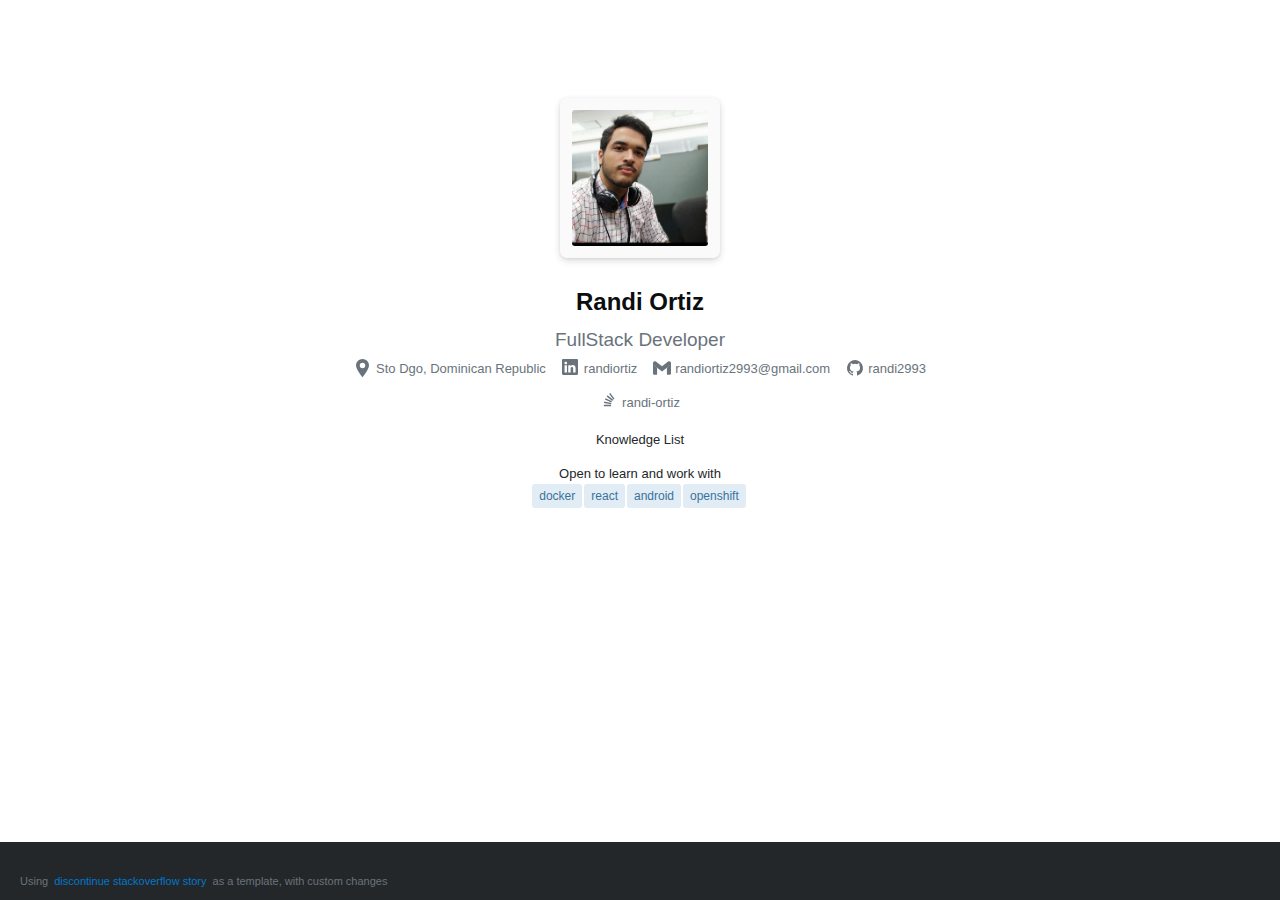
<file: resume/index.html>
<!-- Stackoverflow story template page adapted by Randi Ortiz -->
<!DOCTYPE html>
<html>

<head>
    <title></title>
    <link rel="stylesheet" type="text/css" href="css/bk-stacks.css">
    <link rel="stylesheet" type="text/css" href="css/bk-primary.css">
    <link rel="stylesheet" type="text/css" href="css/bk-story.css">
    <link rel="stylesheet" type="text/css" href="css/styles.css">
    <script src="js/jquery-3.6.3.min.js"></script>
    <script src="js/scripts.js"></script>
</head>

<body>
    <div class="container">
        <div id="content">
            <div id="mainbar-full">
                <div class="timeline-wrapper">
                    <div class="timeline">
                        <header class="header">
                            <div id="form-section-PersonalInfo">
                                <div class="display-only">
                                    <div class="d-inline-block p12 bg-black-025 bar-lg my24 bs-md">
                                        <img class="d-block bar-sm" src="img/profile-picture.jpg" width="136"
                                            height="136">
                                    </div>
                                    <div class="name">
                                        <h4 id="profile-name">
                                        </h4>
                                    </div>
                                    <div class="job" id="profile-role">
                                    </div>
                                    <div class="grid jc-center gs16 fc-light fw-wrap">
                                        <a id="profile-location-link" rel="me"
                                            class="grid ai-center s-link s-link__inherit" target="_blank">
                                            <div class="grid--cell mr4">
                                                <svg aria-hidden="true" class="svg-icon iconLocation" width="18"
                                                    height="18" viewbox="0 0 18 18">
                                                    <path
                                                        d="M2 6.38C2 9.91 8.1 17.7 8.1 17.7c.22.29.58.29.8 0 0 0 6.1-7.8 6.1-11.32A6.44 6.44 0 008.5 0 6.44 6.44 0 002 6.38zm9.25.12a2.75 2.75 0 11-5.5 0 2.75 2.75 0 015.5 0z" />
                                                </svg>
                                            </div>
                                            <div id="profile-location-text" class="grid--cell tooltip"></div>
                                        </a>
                                        <a id="profile-linkedin" href="https://www.linkedin.com/in/" rel="me"
                                            class="grid ai-center s-link s-link__inherit" target="_blank">
                                            <div class="grid--cell mr4">
                                                <svg aria-hidden="true" class="svg-icon iconLink" width="18" height="18"
                                                    viewbox="0 0 18 18">
                                                    <path
                                                        d="M0 1.146C0 .513.526 0 1.175 0h13.65C15.474 0 16 .513 16 1.146v13.708c0 .633-.526 1.146-1.175 1.146H1.175C.526 16 0 15.487 0 14.854V1.146zm4.943 12.248V6.169H2.542v7.225h2.401zm-1.2-8.212c.837 0 1.358-.554 1.358-1.248-.015-.709-.52-1.248-1.342-1.248-.822 0-1.359.54-1.359 1.248 0 .694.521 1.248 1.327 1.248h.016zm4.908 8.212V9.359c0-.216.016-.432.08-.586.173-.431.568-.878 1.232-.878.869 0 1.216.662 1.216 1.634v3.865h2.401V9.25c0-2.22-1.184-3.252-2.764-3.252-1.274 0-1.845.7-2.165 1.193v.025h-.016a5.54 5.54 0 0 1 .016-.025V6.169h-2.4c.03.678 0 7.225 0 7.225h2.4z" />
                                                </svg>
                                            </div>
                                            <div id="profile-linkedin-text" class="grid--cell"></div>
                                        </a>
                                        <a id="profile-email" href="mailto:" rel="me"
                                            class="grid ai-center s-link s-link__inherit" target="_blank">
                                            <div class="grid--cell mr4">
                                                <svg aria-hidden="true" class="svg-icon iconLink" width="18" height="18"
                                                    viewBox=" 0 0 256 193">
                                                    <path fill="#4285F4"
                                                        d="M58.182 192.05V93.14L27.507 65.077L0 49.504v125.091c0 9.658 7.825 17.455 17.455 17.455h40.727Z" />
                                                    <path fill="#34A853"
                                                        d="M197.818 192.05h40.727c9.659 0 17.455-7.826 17.455-17.455V49.505l-31.156 17.837l-27.026 25.798v98.91Z" />
                                                    <path fill="#EA4335"
                                                        d="m58.182 93.14l-4.174-38.647l4.174-36.989L128 69.868l69.818-52.364l4.669 34.992l-4.669 40.644L128 145.504z" />
                                                    <path fill="#FBBC04"
                                                        d="M197.818 17.504V93.14L256 49.504V26.231c0-21.585-24.64-33.89-41.89-20.945l-16.292 12.218Z" />
                                                    <path fill="#C5221F"
                                                        d="m0 49.504l26.759 20.07L58.182 93.14V17.504L41.89 5.286C24.61-7.66 0 4.646 0 26.23v23.273Z" />
                                                </svg>
                                            </div>
                                            <div id="profile-email-text" class="grid--cell"></div>
                                        </a>
                                        <a id="profile-github" href="https://github.com/" rel="me"
                                            class="grid ai-center s-link s-link__inherit" target="_blank">
                                            <div class="grid--cell mr4"><svg aria-hidden="true"
                                                    class="svg-icon iconGitHub" width="18" height="18"
                                                    viewbox="0 0 18 18">
                                                    <path
                                                        d="M9 1a8 8 0 00-2.53 15.59c.4.07.55-.17.55-.38l-.01-1.49c-2.01.37-2.53-.49-2.69-.94-.09-.23-.48-.94-.82-1.13-.28-.15-.68-.52-.01-.53.63-.01 1.08.58 1.23.82.72 1.21 1.87.87 2.33.66.07-.52.28-.87.51-1.07-1.78-.2-3.64-.89-3.64-3.95 0-.87.31-1.59.82-2.15-.08-.2-.36-1.02.08-2.12 0 0 .67-.21 2.2.82a7.42 7.42 0 014 0c1.53-1.04 2.2-.82 2.2-.82.44 1.1.16 1.92.08 2.12.51.56.82 1.27.82 2.15 0 3.07-1.87 3.75-3.65 3.95.29.25.54.73.54 1.48l-.01 2.2c0 .21.15.46.55.38A8.01 8.01 0 009 1z"
                                                        fill="#010101" /></svg></div>
                                            <div id="profile-github-text" class="grid--cell tooltip"></div>
                                        </a>
                                        <a id="profile-stackoverflow" href="https://stackoverflow.com/users/" rel="me"
                                            class="grid ai-center s-link s-link__inherit" target="_blank">
                                            <div class="grid--cell mr4"><svg aria-hidden="true"
                                                    class="svg-icon iconGitHub" width="18" height="18"
                                                    viewbox="0 0 18 18">
                                                    <path
                                                        d="M3.857 13.145h7.137v-1.428H3.857v1.428zM10.254 0 9.108.852l4.26 5.727 1.146-.852L10.254 0zm-3.54 3.377 5.484 4.567.913-1.097L7.627 2.28l-.914 1.097zM4.922 6.55l6.47 3.013.603-1.294-6.47-3.013-.603 1.294zm-.925 3.344 6.985 1.469.294-1.398-6.985-1.468-.294 1.397z" />
                                                </svg></div>
                                            <div id="profile-stackoverflow-text" class="grid--cell"></div>
                                        </a>
                                    </div>
                                </div>
                            </div>
                            <div id="form-section-TechStack">
                                <div>
                                    <div class="user-technologies">
                                        <label>Knowledge List</label>
                                        <div id="knowledge"></div>
                                        <br>
                                        <label>Open to learn and work with</label>
                                        <div id="open-to-learn-work"></div>
                                    </div>
                                </div>
                            </div>
                        </header>
                        <div class="timeline-feed"  id="timeline-items-loop">
                            <div class="timeline-line"></div>
                            <!-- /timeline-item -->
                        </div>
                    </div>
                </div>
            </div>
        </div>
    </div>
    <footer id="footer" class="site-footer js-footer" role="contentinfo">
        <div class="site-footer--container">
            <div class="site-footer--copyright fs-fine">
                <ul class="-list">
                    Using
                    <a href="https://meta.stackoverflow.com/questions/415293/sunsetting-jobs-developer-story"
                        target="_blank">
                        &nbsp; discontinue stackoverflow story &nbsp;
                    </a>
                    as a template, with custom changes
                </ul>
            </div>
        </div>
    </footer>
</body>

</html>
</file>
<file: resume/css/bk-stacks.css>
html,
body,
div,
span,
applet,
object,
iframe,
h1,
h2,
h3,
h4,
h5,
h6,
p,
blockquote,
pre,
a,
abbr,
acronym,
address,
big,
cite,
code,
del,
dfn,
em,
img,
ins,
kbd,
q,
s,
samp,
small,
strike,
strong,
sub,
sup,
tt,
var,
b,
u,
i,
center,
dl,
dt,
dd,
ol,
ul,
li,
fieldset,
form,
label,
legend,
table,
caption,
tbody,
tfoot,
thead,
tr,
th,
td,
article,
aside,
canvas,
details,
embed,
figure,
figcaption,
footer,
header,
hgroup,
menu,
nav,
output,
ruby,
section,
summary,
time,
mark,
audio,
video {
    margin: 0;
    padding: 0;
    border: 0;
    font: inherit;
    font-size: 100%;
    vertical-align: baseline
}

article,
aside,
details,
figcaption,
figure,
footer,
header,
hgroup,
menu,
nav,
section {
    display: block
}

body {
    line-height: 1
}

ol,
ul {
    list-style: none
}

blockquote,
q {
    quotes: none
}

blockquote:before,
blockquote:after,
q:before,
q:after {
    content: '';
    content: none
}

table {
    border-collapse: collapse;
    border-spacing: 0
}

sub,
sup {
    font-size: 80%;
    line-height: 1;
    vertical-align: sub
}

sup {
    vertical-align: super
}

button {
    margin: 0
}

.svg-icon,
.svg-spot {
    vertical-align: bottom
}

.svg-icon:not(.native) *,
.svg-spot:not(.native) * {
    fill: currentColor
}

.s-avatar {
    display: inline-block;
    position: relative;
    width: 16px;
    height: 16px;
    border-radius: 3px;
    background-color: #fff;
    background-repeat: no-repeat;
    background-size: 100%;
    vertical-align: bottom
}

.s-avatar .s-avatar--letter {
    display: block;
    color: #fff;
    font-size: 11px;
    font-weight: bold;
    line-height: 1.4545455;
    text-align: center;
    text-transform: uppercase;
    -webkit-user-select: none;
    -moz-user-select: none;
    -ms-user-select: none;
    user-select: none
}

.s-avatar .s-avatar--badge {
    position: absolute;
    right: -4px;
    bottom: -4px
}

.s-avatar .s-avatar--image {
    width: 16px;
    height: 16px;
    border-radius: 3px;
    display: block
}

.s-avatar.s-avatar__24 {
    width: 24px;
    height: 24px
}

.s-avatar.s-avatar__24 .s-avatar--letter {
    font-size: 16px
}

.s-avatar.s-avatar__24 .s-avatar--badge {
    -webkit-transform: scale(1.1);
    transform: scale(1.1)
}

.s-avatar.s-avatar__24 .s-avatar--image {
    width: 24px;
    height: 24px
}

.s-avatar.s-avatar__32 {
    width: 32px;
    height: 32px;
    border-radius: 5px
}

.s-avatar.s-avatar__32 .s-avatar--letter {
    font-size: 22px
}

.s-avatar.s-avatar__32 .s-avatar--badge {
    -webkit-transform: scale(1.3);
    transform: scale(1.3)
}

.s-avatar.s-avatar__32 .s-avatar--image {
    width: 32px;
    height: 32px;
    border-radius: 5px
}

.s-avatar.s-avatar__48 {
    width: 48px;
    height: 48px;
    border-radius: 5px
}

.s-avatar.s-avatar__48 .s-avatar--letter {
    font-size: 34px
}

.s-avatar.s-avatar__48 .s-avatar--badge {
    -webkit-transform: scale(1.6);
    transform: scale(1.6)
}

.s-avatar.s-avatar__48 .s-avatar--image {
    width: 48px;
    height: 48px;
    border-radius: 5px
}

.s-avatar.s-avatar__64 {
    width: 64px;
    height: 64px;
    border-radius: 7px
}

.s-avatar.s-avatar__64 .s-avatar--letter {
    font-size: 44px
}

.s-avatar.s-avatar__64 .s-avatar--badge {
    -webkit-transform: scale(2.4);
    transform: scale(2.4)
}

.s-avatar.s-avatar__64 .s-avatar--image {
    width: 64px;
    height: 64px;
    border-radius: 7px
}

.s-avatar.s-avatar__96 {
    width: 96px;
    height: 96px;
    border-radius: 10px
}

.s-avatar.s-avatar__96 .s-avatar--letter {
    font-size: 66px
}

.s-avatar.s-avatar__96 .s-avatar--badge {
    -webkit-transform: scale(3);
    transform: scale(3)
}

.s-avatar.s-avatar__96 .s-avatar--image {
    width: 96px;
    height: 96px;
    border-radius: 10px
}

.s-avatar.s-avatar__128 {
    width: 128px;
    height: 128px;
    border-radius: 14px
}

.s-avatar.s-avatar__128 .s-avatar--letter {
    font-size: 88px
}

.s-avatar.s-avatar__128 .s-avatar--badge {
    -webkit-transform: scale(3);
    transform: scale(3)
}

.s-avatar.s-avatar__128 .s-avatar--image {
    width: 128px;
    height: 128px;
    border-radius: 14px
}

.s-badge {
    display: inline-flex;
    align-content: center;
    justify-content: center;
    min-width: 0;
    padding: 0 6px;
    border-width: 1px;
    border-style: solid;
    border-radius: 3px;
    font-size: 12px;
    font-weight: normal;
    line-height: 2;
    text-decoration: none;
    vertical-align: middle;
    white-space: nowrap;
    border-color: var(--black-100);
    background-color: var(--black-050);
    color: var(--black-700)
}

.s-badge .s-tag--dismiss {
    background-color: transparent
}

a.s-badge:hover {
    text-decoration: none
}

.s-badge--image {
    display: inline-flex;
    align-self: center;
    margin-right: 1px;
    margin-left: -5px
}

.s-badge__sm {
    min-width: 18px;
    align-self: flex-start;
    padding-right: 4px;
    padding-left: 4px;
    font-size: 11px;
    line-height: 1.8
}

.s-badge__xs {
    align-self: flex-start;
    padding-right: 1px;
    padding-left: 1px;
    font-size: 11px;
    line-height: 1.2
}

.s-badge__gold {
    border-color: var(--gold-darker);
    background-color: var(--gold-lighter);
    color: var(--black-700)
}

.s-badge__gold .s-tag--dismiss {
    background-color: transparent
}

.s-badge__silver {
    border-color: var(--silver-darker);
    background-color: var(--silver-lighter);
    color: var(--black-700)
}

.s-badge__silver .s-tag--dismiss {
    background-color: transparent
}

.s-badge__bronze {
    border-color: var(--bronze-darker);
    background-color: var(--bronze-lighter);
    color: var(--black-700)
}

.s-badge__bronze .s-tag--dismiss {
    background-color: transparent
}

.s-badge__bounty {
    border-color: transparent;
    background-color: var(--blue-600);
    color: var(--white)
}

.s-badge__bounty .s-tag--dismiss {
    background-color: transparent
}

.s-badge__votes {
    border-color: var(--black-150);
    background-color: var(--white);
    color: var(--black-700)
}

.s-badge__votes .s-tag--dismiss {
    background-color: transparent
}

.s-badge__answered {
    border-color: transparent;
    background-color: var(--green-400);
    color: var(--white)
}

.s-badge__answered .s-tag--dismiss {
    background-color: transparent
}

.s-badge__rep {
    border-color: var(--green-400);
    background-color: var(--white);
    color: var(--green-500)
}

.s-badge__rep .s-tag--dismiss {
    background-color: transparent
}

.s-badge__rep-down {
    border-color: var(--red-400);
    background-color: var(--white);
    color: var(--red-500)
}

.s-badge__rep-down .s-tag--dismiss {
    background-color: transparent
}

.s-badge__important {
    border-color: transparent;
    background-color: var(--red-600);
    color: var(--white)
}

.s-badge__important .s-tag--dismiss {
    background-color: transparent
}

.s-badge__admin {
    border-color: transparent;
    background-color: var(--blue-600);
    color: var(--white)
}

.s-badge__admin .s-tag--dismiss {
    background-color: transparent
}

.s-badge__moderator {
    border-color: transparent;
    background-color: var(--blue-600);
    color: var(--white)
}

.s-badge__moderator .s-tag--dismiss {
    background-color: transparent
}

.s-badge__staff {
    border-color: transparent;
    background-color: var(--orange-400);
    color: var(--white)
}

.s-badge__staff .s-tag--dismiss {
    background-color: transparent
}

.s-badge__staff--sm {
    border-color: transparent;
    background-color: var(--orange-400);
    color: var(--white)
}

.s-badge__staff--sm .s-tag--dismiss {
    background-color: transparent
}

.s-award-bling {
    display: flex;
    align-items: center;
    color: inherit
}

.s-award-bling:before {
    content: "";
    margin-right: 4px;
    width: 8px;
    height: 8px;
    border-radius: 100%
}

.s-award-bling.s-award-bling__gold:before {
    background-color: var(--gold)
}

.s-award-bling.s-award-bling__silver:before {
    background-color: var(--silver)
}

.s-award-bling.s-award-bling__bronze:before {
    background-color: var(--bronze)
}

.s-empty-state {
    color: var(--fc-light);
    text-align: center;
    margin-left: auto;
    margin-right: auto
}

.s-empty-state p {
    font-size: 13px;
    margin-bottom: 12px
}

.s-empty-state p strong {
    color: var(--fc-dark)
}

.s-breadcrumbs {
    display: flex;
    flex-wrap: wrap;
    align-items: start;
    color: var(--black-150);
    font-size: 12px
}

.s-breadcrumbs .s-breadcrumbs--item {
    display: flex;
    flex-wrap: nowrap;
    margin-top: 2px;
    margin-bottom: 2px
}

.s-breadcrumbs .s-breadcrumbs--divider {
    margin-right: 4px;
    margin-left: 4px
}

@media (max-width:640px) {
    html.html__responsive:not(.html__unpinned-leftnav) .s-breadcrumbs .s-breadcrumbs--divider {
        margin-right: 2px;
        margin-left: 2px
    }
}

@media (max-width:640px) {
    html.html__responsive.html__unpinned-leftnav .s-breadcrumbs .s-breadcrumbs--divider {
        margin-right: 2px;
        margin-left: 2px
    }
}

.s-breadcrumbs .s-breadcrumbs--link {
    color: var(--black-350)
}

.s-breadcrumbs .s-breadcrumbs--link:hover {
    color: var(--black-600)
}

.s-btn-group {
    display: flex;
    flex-wrap: wrap;
    margin-bottom: 1px
}

.s-btn-group .s-btn {
    margin-bottom: -1px;
    white-space: nowrap
}

.s-btn-group .s-btn:not(:last-child) {
    margin-right: -1px
}

.s-btn-group .s-btn:not(:first-child):not(:last-child) {
    border-radius: 0
}

.s-btn-group .s-btn:first-child:not(:only-child) {
    border-top-right-radius: 0;
    border-bottom-right-radius: 0
}

.s-btn-group .s-btn:last-child:not(:only-child) {
    border-top-left-radius: 0;
    border-bottom-left-radius: 0
}

.s-btn-group .s-btn.is-selected {
    z-index: 25
}

.s-btn-group .s-btn:active {
    z-index: 30
}

@media (max-width:640px) {
    html.html__responsive:not(.html__unpinned-leftnav) .s-btn-group .s-btn {
        padding-left: .4em;
        padding-right: .4em
    }
}

@media (max-width:640px) {
    html.html__responsive.html__unpinned-leftnav .s-btn-group .s-btn {
        padding-left: .4em;
        padding-right: .4em
    }
}

@media (max-width:640px) {
    html.html__responsive:not(.html__unpinned-leftnav) .s-btn-group .s-btn.s-btn__dropdown {
        padding-right: 1.2em
    }

    html.html__responsive:not(.html__unpinned-leftnav) .s-btn-group .s-btn.s-btn__dropdown:after {
        right: .4em
    }
}

@media (max-width:640px) {
    html.html__responsive.html__unpinned-leftnav .s-btn-group .s-btn.s-btn__dropdown {
        padding-right: 1.2em
    }

    html.html__responsive.html__unpinned-leftnav .s-btn-group .s-btn.s-btn__dropdown:after {
        right: .4em
    }
}

.s-btn-group .s-btn-group--container {
    display: flex
}

.s-btn-group .s-btn-group--container .s-btn {
    margin-right: -1px
}

.s-btn-group .s-btn-group--container:not(:first-child):not(:last-child) .s-btn {
    border-radius: 0
}

.s-btn-group .s-btn-group--container:first-child .s-btn {
    border-top-right-radius: 0;
    border-bottom-right-radius: 0;
    margin-left: 0
}

.s-btn-group .s-btn-group--container:last-child .s-btn {
    border-top-left-radius: 0;
    border-bottom-left-radius: 0
}

.s-card {
    padding: 12px;
    border: 1px solid var(--black-100);
    border-radius: 3px;
    background-color: var(--white)
}

.s-card p:last-of-type {
    margin-bottom: 0
}

a.s-card:not(.s-card__muted):hover,
a.s-card:not(.s-card__muted):focus,
a.s-card:not(.s-card__muted):active {
    border-color: var(--black-200)
}

.s-card__muted {
    border-color: var(--black-075)
}

.s-card__muted>* {
    opacity: .65
}

pre.s-code-block {
    font-size: 13px;
    font-family: Consolas, Menlo, Monaco, Lucida Console, Liberation Mono, DejaVu Sans Mono, Bitstream Vera Sans Mono, Courier New, monospace, sans-serif;
    line-height: 1.30769231;
    color: var(--highlight-color);
    background-color: var(--highlight-bg);
    border-radius: 5px;
    margin: 0;
    padding: 12px;
    overflow: auto;
    scrollbar-color: var(--scrollbar) transparent
}

pre.s-code-block::-webkit-scrollbar {
    width: 10px;
    height: 10px;
    background-color: transparent
}

pre.s-code-block::-webkit-scrollbar-track {
    border-radius: 10px;
    background-color: transparent
}

pre.s-code-block::-webkit-scrollbar-thumb {
    border-radius: 10px;
    background-color: var(--scrollbar)
}

pre.s-code-block::-webkit-scrollbar-corner {
    background-color: transparent;
    border-color: transparent
}

pre.s-code-block>code,
code[class*="language-"] {
    font-family: inherit
}

pre.s-code-block>code .hljs-subst,
code[class*="language-"] .hljs-subst {
    color: var(--highlight-color)
}

pre.s-code-block>code .hljs-comment,
code[class*="language-"] .hljs-comment {
    color: var(--highlight-comment)
}

pre.s-code-block>code .hljs-keyword,
code[class*="language-"] .hljs-keyword,
pre.s-code-block>code .hljs-selector-tag,
code[class*="language-"] .hljs-selector-tag,
pre.s-code-block>code .hljs-meta-keyword,
code[class*="language-"] .hljs-meta-keyword,
pre.s-code-block>code .hljs-doctag,
code[class*="language-"] .hljs-doctag,
pre.s-code-block>code .hljs-section,
code[class*="language-"] .hljs-section {
    color: var(--highlight-keyword)
}

pre.s-code-block>code .hljs-attr,
code[class*="language-"] .hljs-attr {
    color: var(--highlight-attribute)
}

pre.s-code-block>code .hljs-attribute,
code[class*="language-"] .hljs-attribute {
    color: var(--highlight-symbol)
}

pre.s-code-block>code .hljs-name,
code[class*="language-"] .hljs-name,
pre.s-code-block>code .hljs-type,
code[class*="language-"] .hljs-type,
pre.s-code-block>code .hljs-number,
code[class*="language-"] .hljs-number,
pre.s-code-block>code .hljs-selector-id,
code[class*="language-"] .hljs-selector-id,
pre.s-code-block>code .hljs-quote,
code[class*="language-"] .hljs-quote,
pre.s-code-block>code .hljs-template-tag,
code[class*="language-"] .hljs-template-tag {
    color: var(--highlight-namespace)
}

pre.s-code-block>code .hljs-selector-class,
code[class*="language-"] .hljs-selector-class {
    color: var(--highlight-keyword)
}

pre.s-code-block>code .hljs-string,
code[class*="language-"] .hljs-string,
pre.s-code-block>code .hljs-regexp,
code[class*="language-"] .hljs-regexp,
pre.s-code-block>code .hljs-symbol,
code[class*="language-"] .hljs-symbol,
pre.s-code-block>code .hljs-variable,
code[class*="language-"] .hljs-variable,
pre.s-code-block>code .hljs-template-variable,
code[class*="language-"] .hljs-template-variable,
pre.s-code-block>code .hljs-link,
code[class*="language-"] .hljs-link,
pre.s-code-block>code .hljs-selector-attr,
code[class*="language-"] .hljs-selector-attr {
    color: var(--highlight-variable)
}

pre.s-code-block>code .hljs-meta,
code[class*="language-"] .hljs-meta,
pre.s-code-block>code .hljs-selector-pseudo,
code[class*="language-"] .hljs-selector-pseudo {
    color: var(--highlight-keyword)
}

pre.s-code-block>code .hljs-built_in,
code[class*="language-"] .hljs-built_in,
pre.s-code-block>code .hljs-title,
code[class*="language-"] .hljs-title,
pre.s-code-block>code .hljs-literal,
code[class*="language-"] .hljs-literal {
    color: var(--highlight-literal)
}

pre.s-code-block>code .hljs-bullet,
code[class*="language-"] .hljs-bullet,
pre.s-code-block>code .hljs-code,
code[class*="language-"] .hljs-code {
    color: var(--highlight-punctuation)
}

pre.s-code-block>code .hljs-meta-string,
code[class*="language-"] .hljs-meta-string {
    color: var(--highlight-variable)
}

pre.s-code-block>code .hljs-deletion,
code[class*="language-"] .hljs-deletion {
    color: var(--highlight-deletion)
}

pre.s-code-block>code .hljs-addition,
code[class*="language-"] .hljs-addition {
    color: var(--highlight-addition)
}

pre.s-code-block>code .hljs-emphasis,
code[class*="language-"] .hljs-emphasis {
    font-style: italic
}

pre.s-code-block>code .hljs-strong,
code[class*="language-"] .hljs-strong {
    font-weight: bold
}

pre.s-code-block .s-code-block--line-numbers {
    float: left;
    color: var(--black-300);
    text-align: right;
    border-width: 0;
    border-style: solid;
    border-color: var(--black-100);
    border-right-width: 1px;
    margin: -12px;
    margin-right: 12px;
    padding: 12px;
    padding-right: 6px;
    background-color: var(--black-050)
}

@media (prefers-color-scheme:dark) {
    body.theme-system pre.s-code-block .s-code-block--line-numbers {
        background-color: var(--black-025)
    }
}

body.theme-dark pre.s-code-block .s-code-block--line-numbers,
.theme-dark__forced pre.s-code-block .s-code-block--line-numbers {
    background-color: var(--black-025)
}

.s-expandable {
    display: flex;
    -webkit-clip-path: polygon(-1000000px -1000000px, 1000000px -1000000px, 1000000px 1000000px, -1000000px 1000000px);
    clip-path: polygon(-1000000px -1000000px, 1000000px -1000000px, 1000000px 1000000px, -1000000px 1000000px);
    align-items: flex-start;
    transition: clip-path 0s 100ms, -webkit-clip-path 0s 100ms
}

.s-expandable:after {
    content: '';
    -ms-flex-preferred-size: 0;
    flex-basis: 0;
    height: 10px;
    max-height: 0px;
    transition: height 100ms linear, max-height 0s 100ms linear
}

.s-expandable--content {
    -ms-flex-preferred-size: 100%;
    flex-basis: 100%;
    max-height: 1000000px;
    margin-bottom: 0;
    -webkit-transform-origin: 0 0;
    transform-origin: 0 0;
    transition: margin-bottom 100ms cubic-bezier(0, 0, 0, 1), transform 100ms cubic-bezier(1, 0, 1, 1), opacity 100ms cubic-bezier(1, 0, 1, 1)
}

.s-expandable:not(.is-expanded) {
    overflow: hidden;
    -webkit-clip-path: polygon(0% 0%, 100% 0%, 100% 100%, 0% 100%);
    clip-path: polygon(0% 0%, 100% 0%, 100% 100%, 0% 100%);
    transition: none
}

.s-expandable:not(.is-expanded) .s-expandable--content {
    visibility: hidden;
    max-height: 0;
    margin-bottom: -1500px;
    opacity: 0;
    -webkit-transform: scaleY(0);
    transform: scaleY(0);
    transition: margin-bottom 100ms cubic-bezier(1, 0, 1, 1), visibility 0s 100ms, max-height 0s 100ms, transform 100ms cubic-bezier(0, 1, 1, 1), opacity 100ms cubic-bezier(0, 1, 1, 1)
}

@supports ((-webkit-clip-path: polygon(0% 0%, 100% 0%, 100% 100%, 0% 100%)) or (clip-path: polygon(0% 0%, 100% 0%, 100% 100%, 0% 100%))) {
    .s-expandable:not(.is-expanded) .s-expandable--content {
        opacity: 1;
        -webkit-transform: none;
        transform: none
    }
}

.s-expandable:not(.is-expanded):after {
    height: 0;
    max-height: 10px;
    transition: height 100ms linear
}

.s-input,
.s-textarea {
    -webkit-appearance: none;
    width: 100%;
    margin: 0;
    padding: .6em .7em;
    border: 1px solid var(--black-200);
    border-radius: 3px;
    background-color: var(--white);
    color: var(--fc-dark);
    font-size: 13px;
    font-family: inherit;
    line-height: 1.15384615;
    scrollbar-color: var(--scrollbar) transparent
}

@supports (-webkit-overflow-scrolling: touch) {

    .s-input,
    .s-textarea {
        font-size: 16px;
        padding: .36em .55em
    }

    .s-input::-webkit-input-placeholder,
    .s-textarea::-webkit-input-placeholder {
        line-height: normal !important
    }
}

.s-input::-webkit-input-placeholder,
.s-textarea::-webkit-input-placeholder {
    color: var(--black-200)
}

.s-input::-ms-input-placeholder,
.s-textarea::-ms-input-placeholder {
    color: var(--black-200)
}

.s-input::placeholder,
.s-textarea::placeholder {
    color: var(--black-200);
    opacity: 1
}

.s-input::-ms-clear,
.s-textarea::-ms-clear {
    display: none
}

.s-input::-webkit-scrollbar,
.s-textarea::-webkit-scrollbar {
    width: 10px;
    height: 10px;
    background-color: transparent
}

.s-input::-webkit-scrollbar-track,
.s-textarea::-webkit-scrollbar-track {
    border-radius: 10px;
    background-color: transparent
}

.s-input::-webkit-scrollbar-thumb,
.s-textarea::-webkit-scrollbar-thumb {
    border-radius: 10px;
    background-color: var(--scrollbar)
}

.s-input::-webkit-scrollbar-corner,
.s-textarea::-webkit-scrollbar-corner {
    background-color: transparent;
    border-color: transparent
}

.s-input::-webkit-contacts-auto-fill-button,
.s-textarea::-webkit-contacts-auto-fill-button {
    background-color: var(--black)
}

.s-input:-webkit-autofill,
.s-textarea:-webkit-autofill {
    border-color: var(--blue-300);
    -webkit-text-fill-color: var(--black);
    -webkit-box-shadow: 0 0 0 1000px var(--blue-050) inset;
    transition: background-color 0s 50000s
}

.s-input:-webkit-autofill:focus,
.s-textarea:-webkit-autofill:focus {
    border-color: var(--blue-300);
    -webkit-box-shadow: 0 0 0 1000px var(--blue-050) inset, 0 0 0 4px var(--focus-ring)
}

.s-input.s-input__search,
.s-input.s-input__creditcard {
    padding-left: 32px
}

fieldset {
    min-width: 0;
    padding: 0;
    border: 0
}

.s-label {
    padding: 0 2px;
    color: var(--fc-dark);
    font-family: inherit;
    font-size: 1.15384615rem;
    font-weight: 700;
    cursor: pointer
}

legend.s-label {
    cursor: default
}

.s-label--status {
    margin-left: 4px;
    padding: 2px 8px;
    border-radius: 1000px;
    background-color: var(--black-050);
    color: var(--fc-medium);
    font-size: 12px;
    font-weight: 400;
    vertical-align: text-bottom
}

.s-label--status.s-label--status__required {
    background-color: var(--red-100);
    color: var(--red-600)
}

.s-label--status.s-label--status__new {
    background-color: var(--green-100);
    color: var(--green-700)
}

.s-label--status.s-label--status__beta {
    background-color: var(--blue-100);
    color: var(--blue-700)
}

.s-description {
    padding: 0 2px;
    color: var(--fc-medium);
    font-size: 12px
}

.s-label .s-description,
.s-label .s-input-message {
    padding: 0;
    margin-top: 4px;
    margin-bottom: 0;
    font-weight: normal
}

.s-input-fill {
    padding: .6em .7em;
    border: 1px solid var(--black-200);
    border-right-width: 0;
    border-left-width: 0;
    background-color: var(--black-050);
    color: var(--fc-medium);
    font-family: inherit;
    white-space: nowrap;
    line-height: 1.15384615
}

.s-input-fill.s-input-fill__clear {
    border-color: transparent;
    background-color: transparent
}

.s-input-fill.order-first {
    border-left-width: 1px;
    border-top-left-radius: 3px;
    border-bottom-left-radius: 3px
}

.s-input-fill.order-last {
    border-right-width: 1px;
    border-top-right-radius: 3px;
    border-bottom-right-radius: 3px
}

.s-select {
    position: relative;
    color: var(--fc-dark)
}

.s-select:before,
.s-select:after {
    content: "";
    position: absolute;
    z-index: 25;
    right: 13px;
    border-color: currentColor transparent;
    border-style: solid;
    border-width: 4px;
    pointer-events: none
}

.s-select:before {
    top: calc(50% - 5px);
    border-top-width: 0;
    border-bottom-width: 4px
}

.s-select:after {
    top: calc(50% + 1px);
    border-top-width: 4px;
    border-bottom-width: 0
}

.s-select>select {
    -webkit-appearance: none;
    -moz-appearance: none;
    appearance: none;
    position: relative;
    width: 100%;
    height: 100%;
    padding: .6em .7em;
    padding-right: 32px;
    border: 1px solid var(--black-200);
    border-radius: 3px;
    background-color: var(--white);
    outline: 0;
    font-size: 13px;
    font-family: inherit;
    color: var(--black);
    line-height: 1.15384615
}

.s-select>select::-moz-focus-inner {
    outline: none !important
}

.s-select>select:-moz-focusring {
    color: transparent;
    text-shadow: 0 0 0 #000
}

.s-select>select::-ms-expand {
    display: none
}

@supports (-webkit-overflow-scrolling: touch) {
    .s-select>select {
        font-size: 16px;
        padding: .4em .55em
    }
}

.s-select>select::-webkit-contacts-auto-fill-button {
    background-color: var(--black)
}

.s-select>select:-webkit-autofill {
    border-color: var(--blue-300);
    -webkit-text-fill-color: var(--black);
    -webkit-box-shadow: 0 0 0 1000px var(--blue-050) inset;
    transition: background-color 0s 50000s
}

.s-select>select:-webkit-autofill:focus {
    border-color: var(--blue-300);
    -webkit-box-shadow: 0 0 0 1000px var(--blue-050) inset, 0 0 0 4px var(--focus-ring)
}

@supports ((-webkit-appearance: none) or (-moz-appearance: none) or (appearance: none)) {

    .s-checkbox,
    .s-radio {
        -webkit-appearance: none;
        -moz-appearance: none;
        appearance: none;
        margin: 0;
        width: 1em;
        height: 1em;
        border: 1px solid var(--black-200);
        background-color: var(--white);
        outline: 0;
        font-size: inherit;
        vertical-align: middle;
        cursor: pointer
    }

    .s-checkbox::-ms-check,
    .s-radio::-ms-check {
        display: none
    }
}

.s-checkbox[disabled],
.s-radio[disabled] {
    opacity: .5;
    cursor: not-allowed
}

@supports ((-webkit-appearance: none) or (-moz-appearance: none) or (appearance: none)) {
    .s-checkbox {
        border-radius: 3px;
        background-position: center center;
        background-repeat: no-repeat;
        background-size: contain
    }

    .s-checkbox[disabled] {
        border-color: var(--black-200);
        background-color: var(--black-075)
    }

    .s-checkbox:checked {
        border-color: var(--blue-500) !important;
        background-color: var(--blue-500);
        background-image: url("data:image/svg+xml,%3Csvg width='11' height='11' xmlns='http://www.w3.org/2000/svg'%3E%3Cpath d='M10 3.41L8.59 2 4 6.59 2.41 5 1 6.41l3 3z' fill='%23fff'/%3E%3C/svg%3E")
    }

    .s-checkbox:checked:focus {
        border-color: var(--blue-500)
    }

    .s-checkbox:checked[disabled] {
        border-color: var(--black-500) !important;
        background-color: var(--black-400)
    }

    .s-checkbox:focus {
        border-color: var(--blue-300);
        box-shadow: 0 0 0 4px var(--focus-ring)
    }
}

@supports ((-webkit-appearance: none) or (-moz-appearance: none) or (appearance: none)) {
    .s-radio {
        border-radius: 50%
    }

    .s-radio:checked {
        border-color: var(--blue-500);
        border-width: .30769231em;
        background-color: #fff
    }

    .s-radio:focus {
        box-shadow: 0 0 0 4px var(--focus-ring)
    }
}

.s-input:focus,
.s-input.has-focus,
.s-textarea:focus,
.s-select>select:focus {
    border-color: var(--blue-300);
    box-shadow: 0 0 0 4px var(--focus-ring);
    color: var(--black);
    outline: 0
}

.s-input:focus-within {
    border-color: var(--blue-300);
    box-shadow: 0 0 0 4px var(--focus-ring);
    color: var(--black);
    outline: 0
}

.s-input[disabled],
.s-textarea[disabled],
.s-select>select[disabled],
.s-input[read-only],
.s-textarea[read-only],
.s-select>select[read-only] {
    border-color: var(--black-075);
    background-color: var(--black-050);
    color: var(--black-200)
}

.s-input[disabled],
.s-textarea[disabled],
.s-select>select[disabled] {
    cursor: not-allowed
}

.is-disabled,
.has-success,
.has-error,
.has-warning {
    position: relative
}

.is-disabled .s-input,
.has-success .s-input,
.has-error .s-input,
.has-warning .s-input {
    padding-right: 32px
}

.is-disabled .s-select .s-input-icon,
.has-success .s-select .s-input-icon,
.has-error .s-select .s-input-icon,
.has-warning .s-select .s-input-icon {
    right: 32px
}

.is-disabled .s-textarea,
.has-success .s-textarea,
.has-error .s-textarea,
.has-warning .s-textarea {
    padding-right: 48px
}

.is-disabled .s-textarea~.s-input-icon,
.has-success .s-textarea~.s-input-icon,
.has-error .s-textarea~.s-input-icon,
.has-warning .s-textarea~.s-input-icon {
    top: 1.5em;
    right: 1.5em
}

.is-disabled .s-input-message a,
.has-success .s-input-message a,
.has-error .s-input-message a,
.has-warning .s-input-message a {
    text-decoration: underline
}

.has-warning .s-input,
.has-warning .s-textarea,
.has-warning .s-checkbox,
.has-warning .s-radio:not(:checked),
.has-warning .s-select>select {
    border-color: var(--yellow-600)
}

.has-warning .s-input:focus,
.has-warning .s-textarea:focus,
.has-warning .s-checkbox:focus,
.has-warning .s-radio:not(:checked):focus,
.has-warning .s-select>select:focus {
    box-shadow: 0 0 0 4px var(--focus-ring-warning)
}

.has-warning .s-input-message {
    color: var(--yellow-800)
}

.has-warning .s-input-message a {
    color: var(--yellow-900)
}

.has-warning .s-input-icon {
    color: var(--yellow-600)
}

.has-error .s-input,
.has-error .s-textarea,
.has-error .s-checkbox,
.has-error .s-radio:not(:checked),
.has-error .s-select>select {
    border-color: var(--red-400)
}

.has-error .s-input:focus,
.has-error .s-textarea:focus,
.has-error .s-checkbox:focus,
.has-error .s-radio:not(:checked):focus,
.has-error .s-select>select:focus {
    box-shadow: 0 0 0 4px var(--focus-ring-error)
}

.has-error .s-input-message {
    color: var(--red-500)
}

.has-error .s-input-message a {
    color: var(--red-800)
}

.has-error .s-input-message a:hover {
    color: var(--red-900)
}

.has-error .s-input-icon {
    color: var(--red-400)
}

.has-success .s-input,
.has-success .s-textarea,
.has-success .s-checkbox,
.has-success .s-radio:not(:checked),
.has-success .s-select>select {
    border-color: var(--green-400)
}

.has-success .s-input:focus,
.has-success .s-textarea:focus,
.has-success .s-checkbox:focus,
.has-success .s-radio:not(:checked):focus,
.has-success .s-select>select:focus {
    box-shadow: 0 0 0 4px var(--focus-ring-success)
}

.has-success .s-input-message {
    color: var(--green-500)
}

.has-success .s-input-message a {
    color: var(--green-800)
}

.has-success .s-input-message a:hover {
    color: var(--green-900)
}

.has-success .s-input-icon {
    color: var(--green-400)
}

.is-disabled .s-select:before,
.is-disabled .s-select:after {
    border-color: var(--black-200) transparent
}

.is-disabled .s-label,
.is-disabled .s-description {
    opacity: .5
}

.is-disabled .s-label .s-description,
.is-disabled .s-description .s-description {
    opacity: unset
}

.is-disabled .s-input-icon {
    color: var(--black-200)
}

.is-disabled .s-label {
    cursor: not-allowed
}

.s-input-icon {
    position: absolute;
    top: 50%;
    right: .7em;
    margin-top: -9px;
    pointer-events: none
}

.s-input-icon.s-input-icon__search,
.s-input-icon.s-input-icon__creditcard {
    right: auto;
    left: .7em;
    color: var(--black-200)
}

.s-input-message {
    padding: 2px;
    font-size: 12px
}

.s-input__sm,
.s-textarea__sm,
.s-label__sm,
.s-select__sm>select {
    font-size: 12px
}

.s-input__md,
.s-textarea__md,
.s-label__md,
.s-select__md>select {
    font-size: 1.30769231rem
}

.s-input__lg,
.s-textarea__lg,
.s-label__lg,
.s-select__lg>select {
    font-size: 1.61538462rem
}

.s-input__xl,
.s-textarea__xl,
.s-label__xl,
.s-select__xl>select {
    font-size: 2.07692308rem
}

.s-input__md,
.s-textarea__md,
.s-select__md>select {
    padding-top: .5em;
    padding-bottom: .5em;
    border-radius: 4px
}

.s-input__lg,
.s-textarea__lg,
.s-select__lg>select {
    padding: .45em .6em;
    border-radius: 4px
}

.s-input__xl,
.s-textarea__xl,
.s-select__xl>select {
    padding: .4em .5em;
    border-radius: 5px
}

.s-menu {
    list-style: none;
    margin: 0;
    padding: 0
}

.s-menu .s-menu--title {
    padding: 8px 12px;
    text-transform: uppercase;
    font-size: 11px;
    color: var(--black-600)
}

.s-menu li+.s-menu--title {
    margin-top: 12px
}

.s-menu .s-menu--divider {
    margin: 8px 0;
    height: 1px;
    background-color: var(--black-075)
}

@media (prefers-color-scheme:dark) {
    body.theme-system .s-menu .s-menu--divider {
        background-color: var(--black-025)
    }
}

body.theme-dark .s-menu .s-menu--divider,
.theme-dark__forced .s-menu .s-menu--divider {
    background-color: var(--black-025)
}

.s-menu .s-menu--label {
    cursor: pointer;
    padding: 12px;
    border-top: 1px solid var(--black-075)
}

@media (prefers-color-scheme:dark) {
    body.theme-system .s-menu .s-menu--label {
        border-top-color: var(--black-025)
    }
}

body.theme-dark .s-menu .s-menu--label,
.theme-dark__forced .s-menu .s-menu--label {
    border-top-color: var(--black-025)
}

.s-menu .s-menu--label.is-disabled {
    cursor: not-allowed
}

.s-modal {
    display: flex;
    visibility: hidden;
    position: fixed;
    z-index: -1;
    top: 0;
    right: 0;
    bottom: 0;
    left: 0;
    align-items: center;
    justify-content: center;
    background-color: rgba(12, 13, 14, 0.5);
    opacity: 0;
    backface-visibility: hidden;
    transition: opacity 100ms cubic-bezier(.165, .84, .44, 1) 0s, z-index 0s 100ms, visibility 0s 100ms;
    will-change: visibility, z-index, opacity
}

.s-modal[aria-hidden="false"],
.s-modal[aria-hidden="false"] .s-modal--dialog {
    visibility: visible;
    z-index: 9000;
    opacity: 1;
    transform: translate3d(0, 0, 0) scale3d(1, 1, 1);
    transition: opacity 100ms cubic-bezier(.165, .84, .44, 1) 10ms, z-index 0s 0s, visibility 0s 0s, transform 100ms cubic-bezier(.165, .84, .44, 1) 10ms, transform 100ms cubic-bezier(.165, .84, .44, 1) 10ms
}

.s-modal--dialog {
    overflow-y: auto;
    visibility: hidden;
    z-index: -1;
    max-width: 600px;
    max-height: 100%;
    padding: 24px;
    border-radius: 7px;
    background-color: var(--white);
    box-shadow: 0 1px 4px rgba(0, 0, 0, 0.09), 0 3px 8px rgba(0, 0, 0, 0.09), 0 4px 13px rgba(0, 0, 0, 0.13);
    opacity: 0;
    backface-visibility: hidden;
    transform: translate3d(0, 30%, 0) scale3d(.6, .6, .6);
    scrollbar-color: var(--scrollbar) transparent;
    transition: opacity 200ms cubic-bezier(.165, .84, .44, 1) 0s, z-index 0s 100ms, visibility 0s 100ms, transform 100ms cubic-bezier(.165, .84, .44, 1) 0s, transform 100ms cubic-bezier(.165, .84, .44, 1) 0s;
    will-change: visibility, z-index, opacity, transform
}

@media (prefers-color-scheme:dark) {
    body.theme-system .s-modal--dialog {
        background-color: var(--black-100)
    }
}

body.theme-dark .s-modal--dialog,
.theme-dark__forced .s-modal--dialog {
    background-color: var(--black-100)
}

.s-modal--dialog::-webkit-scrollbar {
    width: 10px;
    height: 10px;
    background-color: transparent
}

.s-modal--dialog::-webkit-scrollbar-track {
    border-radius: 10px;
    background-color: transparent
}

.s-modal--dialog::-webkit-scrollbar-thumb {
    border-radius: 10px;
    background-color: var(--scrollbar)
}

.s-modal--dialog::-webkit-scrollbar-corner {
    background-color: transparent;
    border-color: transparent
}

.s-modal[aria-hidden="false"] .s-modal--dialog {
    transform: translate3d(0, 0, 0) scale3d(1, 1, 1)
}

.s-modal--close {
    position: absolute !important;
    top: 8px;
    right: 8px;
    padding: 12px !important
}

.s-modal--close .svg-icon {
    margin: 0 !important
}

.s-modal--header {
    margin-bottom: 16px;
    color: var(--fc-dark);
    font-size: 2.07692308rem;
    font-weight: normal;
    line-height: 1.15384615
}

.s-modal--body {
    margin-bottom: 24px;
    color: var(--fc-medium)
}

.s-modal--footer {
    margin-top: 24px
}

.s-modal.has-danger,
.s-modal.s-modal__danger {
    background-color: rgba(24, 5, 5, 0.5)
}

.s-modal.has-danger .s-modal--header,
.s-modal.s-modal__danger .s-modal--header {
    color: var(--red-600)
}

.s-modal.s-modal__celebration .s-modal--dialog {
    padding-top: 64px;
    background-repeat: repeat-x;
    background-position: top -10px center;
    background-image: url("data:image/svg+xml,%3Csvg width='600' height='90' viewBox='0 0 600 90' fill='none' xmlns='http://www.w3.org/2000/svg'%3E%3Crect x='42' width='6' height='10'/%3E%3Crect x='84' width='6' height='10'/%3E%3Crect x='126' width='5' height='13'/%3E%3Crect x='168' width='5' height='13'/%3E%3Crect x='210' width='6' height='10'/%3E%3Crect x='252' width='5' height='13'/%3E%3Crect x='294' width='6' height='10'/%3E%3Crect x='336' width='5' height='13'/%3E%3Crect x='378' width='5' height='13'/%3E%3Crect x='420' width='6' height='10'/%3E%3Crect x='462' width='6' height='10'/%3E%3Crect x='504' width='5' height='13'/%3E%3Crect x='546' width='6' height='10'/%3E%3Cstyle type='text/css'%3E rect %7B opacity: 0; %7D rect:nth-child(1) %7B transform-origin: 45px 5px; transform: rotate(-145deg); animation: blast 700ms infinite ease-out; animation-delay: 88ms; animation-duration: 631ms; %7D rect:nth-child(2) %7B transform-origin: 87px 5px; transform: rotate(164deg); animation: blast 700ms infinite ease-out; animation-delay: 131ms; animation-duration: 442ms; %7D rect:nth-child(3) %7B transform-origin: 128px 6px; transform: rotate(4deg); animation: blast 700ms infinite ease-out; animation-delay: 92ms; animation-duration: 662ms; %7D rect:nth-child(4) %7B transform-origin: 170px 6px; transform: rotate(-175deg); animation: blast 700ms infinite ease-out; animation-delay: 17ms; animation-duration: 593ms; %7D rect:nth-child(5) %7B transform-origin: 213px 5px; transform: rotate(-97deg); animation: blast 700ms infinite ease-out; animation-delay: 122ms; animation-duration: 476ms; %7D rect:nth-child(6) %7B transform-origin: 255px 6px; transform: rotate(57deg); animation: blast 700ms infinite ease-out; animation-delay: 271ms; animation-duration: 381ms; %7D rect:nth-child(7) %7B transform-origin: 297px 5px; transform: rotate(-46deg); animation: blast 700ms infinite ease-out; animation-delay: 131ms; animation-duration: 619ms; %7D rect:nth-child(8) %7B transform-origin: 338px 6px; transform: rotate(-65deg); animation: blast 700ms infinite ease-out; animation-delay: 85ms; animation-duration: 668ms; %7D rect:nth-child(9) %7B transform-origin: 380px 6px; transform: rotate(13deg); animation: blast 700ms infinite ease-out; animation-delay: 128ms; animation-duration: 377ms; %7D rect:nth-child(10) %7B transform-origin: 423px 5px; transform: rotate(176deg); animation: blast 700ms infinite ease-out; animation-delay: 311ms; animation-duration: 508ms; %7D rect:nth-child(11) %7B transform-origin: 465px 5px; transform: rotate(108deg); animation: blast 700ms infinite ease-out; animation-delay: 108ms; animation-duration: 595ms; %7D rect:nth-child(12) %7B transform-origin: 506px 6px; transform: rotate(62deg); animation: blast 700ms infinite ease-out; animation-delay: 105ms; animation-duration: 375ms; %7D rect:nth-child(13) %7B transform-origin: 549px 5px; transform: rotate(16deg); animation: blast 700ms infinite ease-out; animation-delay: 149ms; animation-duration: 491ms; %7D rect:nth-child(odd) %7B fill: %2365BB5C; %7D rect:nth-child(even) %7B z-index: 1; fill: %2333AAFF; %7D rect:nth-child(4n) %7B animation-duration: 1400ms; fill: %23F23B14; %7D rect:nth-child(3n) %7B animation-duration: 1750ms; animation-delay: 700ms; %7D rect:nth-child(4n-7) %7B fill: %232A2F6A; %7D rect:nth-child(6n) %7B fill: %23FBBA23; %7D @keyframes blast %7B from %7B opacity: 0; %7D 20%25 %7B opacity: 1; %7D to %7B transform: translateY(90px); %7D %7D %3C/style%3E%3C/svg%3E")
}

@media (prefers-reduced-motion) {
    .s-modal.s-modal__celebration .s-modal--dialog {
        background-image: url("data:image/svg+xml,%3Csvg width='574' height='60' viewBox='0 0 574 60' fill='none' xmlns='http://www.w3.org/2000/svg'%3E%3Crect opacity='0.8' x='27.1224' y='20.0458' width='5' height='13' transform='rotate(-139 27.1224 20.0458)' fill='%23F23B14'/%3E%3Crect opacity='0.8' x='118.478' y='7.00201' width='5' height='13' transform='rotate(-38.8114 118.478 7.00201)' fill='%23FBBA23'/%3E%3Crect opacity='0.8' x='504.616' y='25.4479' width='5' height='13' transform='rotate(-60.2734 504.616 25.4479)' fill='%23F23B14'/%3E%3Crect opacity='0.6' x='538.983' y='45.555' width='5' height='13' transform='rotate(16.7826 538.983 45.555)' fill='%232A2F6A'/%3E%3Crect opacity='0.3' x='470.322' y='2.63625' width='5' height='13' transform='rotate(11.295 470.322 2.63625)' fill='%2333AAFF'/%3E%3Crect opacity='0.3' x='190.295' y='4.58138' width='5' height='13' transform='rotate(27.5954 190.295 4.58138)' fill='%23F23B14'/%3E%3Crect opacity='0.8' x='234.303' y='16.3233' width='5' height='13' transform='rotate(-41.8233 234.303 16.3233)' fill='%2365BB5C'/%3E%3Crect opacity='0.6' x='369.702' y='40.9875' width='5' height='13' transform='rotate(-56.419 369.702 40.9875)' fill='%2333AAFF'/%3E%3Crect opacity='0.3' x='402.121' y='31.0848' width='5' height='13' transform='rotate(-17.9234 402.121 31.0848)' fill='%23F23B14'/%3E%3Crect opacity='0.6' x='200.316' y='31.9328' width='5' height='13' transform='rotate(-15.8896 200.316 31.9328)' fill='%232A2F6A'/%3E%3Crect opacity='0.6' x='69.6745' y='23.4725' width='6' height='10' transform='rotate(70.0266 69.6745 23.4725)' fill='%2365BB5C'/%3E%3Crect opacity='0.6' x='291.945' y='7.16931' width='6' height='10' transform='rotate(30.4258 291.945 7.16931)' fill='%23FBBA23'/%3E%3Crect opacity='0.3' x='33.7754' y='38.2208' width='6' height='10' transform='rotate(38.6056 33.7754 38.2208)' fill='%23FBBA23'/%3E%3Crect opacity='0.8' x='109.752' y='31.1743' width='6' height='10' transform='rotate(28.5296 109.752 31.1743)' fill='%2333AAFF'/%3E%3Crect opacity='0.3' x='278.081' y='37.8695' width='6' height='10' transform='rotate(-26.5651 278.081 37.8695)' fill='%23F23B14'/%3E%3Crect opacity='0.8' x='416.294' y='11.5573' width='6' height='10' transform='rotate(-22.8498 416.294 11.5573)' fill='%23FBBA23'/%3E%3Crect opacity='0.3' x='354.667' y='9.32341' width='6' height='10' transform='rotate(17.7506 354.667 9.32341)' fill='%232A2F6A'/%3E%3Crect opacity='0.8' x='532.404' y='16.6372' width='6' height='10' transform='rotate(-75.3432 532.404 16.6372)' fill='%23FBBA23'/%3E%3Crect opacity='0.6' x='460.463' y='39.3557' width='6' height='10' transform='rotate(45.4982 460.463 39.3557)' fill='%2365BB5C'/%3E%3C/svg%3E")
    }
}

.s-modal.s-modal__celebration .s-modal--dialog .s-modal--close {
    top: 48px
}

.s-modal__full {
    max-width: calc(100% - 48px);
    max-height: calc(100% - 48px)
}

.s-page-title {
    display: flex;
    flex-direction: row;
    justify-content: space-between;
    align-items: flex-end;
    width: 100%;
    padding-bottom: 16px;
    border-bottom: 1px solid var(--black-100)
}

@media (max-width:980px) {
    html.html__responsive:not(.html__unpinned-leftnav) .s-page-title {
        flex-direction: column;
        align-items: flex-start
    }
}

@media (max-width:816px) {
    html.html__responsive.html__unpinned-leftnav .s-page-title {
        flex-direction: column;
        align-items: flex-start
    }
}

.s-page-title .s-page-title--header {
    margin: 0;
    margin-bottom: 0;
    font-size: 2.07692308rem;
    color: var(--fc-dark);
    line-height: 1.15384615;
    font-weight: normal
}

.s-page-title .s-page-title--description {
    color: var(--fc-light);
    margin-top: 4px;
    margin-bottom: 0;
    font-size: 1.15384615rem
}

.s-page-title .s-page-title--actions {
    margin-left: 8px;
    flex-shrink: 0
}

@media (max-width:980px) {
    html.html__responsive:not(.html__unpinned-leftnav) .s-page-title .s-page-title--actions {
        margin-top: 8px;
        margin-left: 0
    }
}

@media (max-width:816px) {
    html.html__responsive.html__unpinned-leftnav .s-page-title .s-page-title--actions {
        margin-top: 8px;
        margin-left: 0
    }
}

.s-page-title .s-breadcrumbs {
    margin-bottom: 8px
}

@media (max-width:640px) {
    html.html__responsive:not(.html__unpinned-leftnav) .s-page-title .s-breadcrumbs {
        margin-bottom: 2px
    }
}

@media (max-width:640px) {
    html.html__responsive.html__unpinned-leftnav .s-page-title .s-breadcrumbs {
        margin-bottom: 2px
    }
}

.s-popover {
    display: none;
    position: absolute;
    max-width: 24rem;
    padding: 12px;
    z-index: 2000;
    border-radius: 5px;
    border: 1px solid var(--black-100);
    background-color: var(--white);
    box-shadow: var(--bs-md);
    color: var(--fc-dark);
    font-size: 13px;
    min-width: 12rem;
    width: 100%
}

@media (prefers-color-scheme:dark) {
    body.theme-system .s-popover {
        background-color: var(--black-075);
        border-color: transparent;
        box-shadow: var(--bs-lg)
    }
}

body.theme-dark .s-popover,
.theme-dark__forced .s-popover {
    background-color: var(--black-075);
    border-color: transparent;
    box-shadow: var(--bs-lg)
}

.s-popover.s-popover__tooltip {
    width: auto;
    min-width: unset
}

.s-popover.is-visible {
    display: block
}

.s-popover[data-popper-placement^="top"]>.s-popover--arrow,
.s-popover .s-popover--arrow__bc,
.s-popover .s-popover--arrow__bl,
.s-popover .s-popover--arrow__br {
    bottom: -6px
}

.s-popover[data-popper-placement^="top"]>.s-popover--arrow:after,
.s-popover .s-popover--arrow__bc:after,
.s-popover .s-popover--arrow__bl:after,
.s-popover .s-popover--arrow__br:after {
    bottom: 1px;
    box-shadow: 2px 2px 5px 0 rgba(0, 0, 0, 0.07), 2px 2px 2px -1px rgba(0, 0, 0, 0.1)
}

.s-popover[data-popper-placement^="bottom"]>.s-popover--arrow,
.s-popover .s-popover--arrow__tc,
.s-popover .s-popover--arrow__tl,
.s-popover .s-popover--arrow__tr {
    top: -6px
}

.s-popover[data-popper-placement^="bottom"]>.s-popover--arrow:after,
.s-popover .s-popover--arrow__tc:after,
.s-popover .s-popover--arrow__tl:after,
.s-popover .s-popover--arrow__tr:after {
    top: 1px;
    box-shadow: -1px -1px 1px 0 rgba(0, 0, 0, 0.12)
}

.s-popover[data-popper-placement^="left"]>.s-popover--arrow,
.s-popover .s-popover--arrow__rc,
.s-popover .s-popover--arrow__rt,
.s-popover .s-popover--arrow__rb {
    right: -6px
}

.s-popover[data-popper-placement^="left"]>.s-popover--arrow:after,
.s-popover .s-popover--arrow__rc:after,
.s-popover .s-popover--arrow__rt:after,
.s-popover .s-popover--arrow__rb:after {
    right: 1px;
    box-shadow: 2px -2px 5px 0 rgba(0, 0, 0, 0.07), 2px -2px 2px -1px rgba(0, 0, 0, 0.1)
}

.s-popover[data-popper-placement^="right"]>.s-popover--arrow,
.s-popover .s-popover--arrow__lc,
.s-popover .s-popover--arrow__lt,
.s-popover .s-popover--arrow__lb {
    left: -6px
}

.s-popover[data-popper-placement^="right"]>.s-popover--arrow:after,
.s-popover .s-popover--arrow__lc:after,
.s-popover .s-popover--arrow__lt:after,
.s-popover .s-popover--arrow__lb:after {
    left: 1px;
    box-shadow: -2px 2px 5px 0 rgba(0, 0, 0, 0.07), -2px 2px 2px -1px rgba(0, 0, 0, 0.1)
}

.s-popover .s-popover--arrow__tc,
.s-popover .s-popover--arrow__bc {
    left: calc(50% - 6px)
}

.s-popover .s-popover--arrow__lc,
.s-popover .s-popover--arrow__rc {
    top: calc(50% - 6px)
}

.s-popover .s-popover--arrow__tr,
.s-popover .s-popover--arrow__br {
    right: 12px
}

.s-popover .s-popover--arrow__rb,
.s-popover .s-popover--arrow__lb {
    bottom: 12px
}

.s-popover--close {
    float: right;
    top: -8px;
    right: -8px;
    padding: 8px !important
}

.s-popover--arrow,
.s-popover--arrow:before,
.s-popover--arrow:after {
    position: absolute;
    display: block;
    width: 12px;
    height: 12px;
    z-index: -1
}

.s-popover--arrow {
    color: var(--white)
}

@media (prefers-color-scheme:dark) {
    body.theme-system .s-popover--arrow {
        color: var(--black-075)
    }
}

body.theme-dark .s-popover--arrow,
.theme-dark__forced .s-popover--arrow {
    color: var(--black-075)
}

.s-popover--arrow:before {
    content: '';
    transform: rotate(45deg)
}

.s-popover--arrow:after {
    content: '';
    transform: rotate(45deg);
    border-radius: 1.5px;
    background: currentColor
}

.s-progress,
.s-progress--bar {
    position: relative;
    min-height: 4px;
    min-width: 6px;
    border-radius: 3px
}

.s-progress {
    width: 100%;
    background-color: var(--black-200)
}

.s-progress--bar {
    height: 100%;
    background-color: var(--green-400)
}

.s-progress--label {
    position: absolute;
    width: 100%;
    height: 100%;
    border-radius: 5px;
    border: 1px solid transparent;
    font-size: 12px;
    line-height: 1;
    color: var(--fc-dark);
    z-index: 2
}

.s-progress__brand .s-progress--bar {
    background-color: var(--orange-500)
}

.s-progress__info .s-progress--bar {
    background-color: var(--blue-500)
}

.s-progress__privilege .s-progress--bar {
    background-color: var(--green-050)
}

.s-progress__privilege .s-progress--label {
    border-color: var(--green-400)
}

.s-progress__privilege,
.s-progress__privilege .s-progress--bar,
.s-progress__badge,
.s-progress__badge .s-progress--bar {
    min-height: 2em;
    border-radius: 5px
}

.s-progress__privilege,
.s-progress__badge {
    background-color: transparent
}

.s-progress__gold .s-progress--bar {
    background-color: var(--gold-lighter)
}

.s-progress__gold .s-progress--label {
    border-color: var(--gold-darker)
}

.s-progress__silver .s-progress--bar {
    background-color: var(--silver-lighter)
}

.s-progress__silver .s-progress--label {
    border-color: var(--silver-darker)
}

.s-progress__bronze .s-progress--bar {
    background-color: var(--bronze-lighter)
}

.s-progress__bronze .s-progress--label {
    border-color: var(--bronze-darker)
}

.s-progress.s-progress__segmented {
    position: relative
}

.s-progress.s-progress__segmented .s-progress--segments {
    margin: 0;
    padding: 0;
    position: absolute;
    top: 0;
    width: 100%;
    height: 100%;
    display: flex;
    justify-content: space-between;
    list-style: none
}

.s-progress.s-progress__segmented .s-progress--segments li {
    display: block;
    padding-top: 4px;
    position: relative;
    text-align: center
}

.s-progress.s-progress__segmented .s-progress--segments li:not(:first-child):not(:last-child):before {
    display: block;
    content: "";
    height: 100%;
    width: 4px;
    position: absolute;
    top: 0;
    left: -1px;
    background-color: var(--white)
}

.s-progress.s-progress__stepped {
    background: transparent;
    display: flex
}

.s-progress.s-progress__stepped .s-progress--step {
    display: flex;
    flex-grow: 1;
    flex-shrink: 1;
    flex-basis: 0;
    flex-direction: column;
    align-items: center;
    position: relative
}

.s-progress.s-progress__stepped .s-progress--label {
    position: static;
    display: block;
    width: auto;
    height: auto;
    font-size: 13px;
    border: 0;
    border-radius: 0;
    padding: 12px 6px 0 6px;
    text-align: center;
    color: var(--black-200);
    z-index: 0
}

.s-progress.s-progress__stepped .s-progress--stop {
    position: relative;
    display: flex;
    align-items: center;
    justify-content: center;
    background: var(--black-200);
    border-radius: 100%;
    width: 24px;
    height: 24px;
    z-index: 25;
    color: #fff
}

.s-progress.s-progress__stepped .s-progress--bar {
    position: absolute;
    top: 9px;
    height: 6px;
    background: var(--black-200);
    z-index: 0;
    border-radius: 0
}

.s-progress.s-progress__stepped .s-progress--bar.s-progress--bar__left {
    left: 0;
    right: 50%
}

.s-progress.s-progress__stepped .s-progress--bar.s-progress--bar__right {
    right: 0;
    left: 50%
}

.s-progress.s-progress__stepped .s-progress--step.is-active .s-progress--bar.s-progress--bar__left {
    background: var(--blue-500)
}

.s-progress.s-progress__stepped .s-progress--step.is-active .s-progress--stop {
    background: var(--blue-500);
    box-shadow: 0 0 0 6px var(--focus-ring)
}

.s-progress.s-progress__stepped .s-progress--step.is-active .s-progress--label {
    color: var(--fc-dark)
}

.s-progress.s-progress__stepped .s-progress--step.is-complete .s-progress--bar,
.s-progress.s-progress__stepped .s-progress--step.is-complete .s-progress--stop {
    background: var(--blue-500)
}

.s-progress.s-progress__stepped .s-progress--step.is-complete .s-progress--label {
    color: var(--fc-dark)
}

.s-progress__circular {
    --s-progress-value: 0;
    background: none;
    width: 32px;
    height: 32px
}

.s-progress__circular .s-progress-bar {
    transform: rotate(270deg)
}

.s-progress__circular .s-progress-bar circle {
    stroke-width: 4;
    fill: none;
    stroke-linecap: round
}

.s-progress__circular .s-progress-bar circle:nth-of-type(1) {
    stroke: currentColor;
    opacity: .4
}

.s-progress__circular .s-progress-bar circle:nth-of-type(2) {
    stroke: currentColor;
    stroke-dasharray: 87.9645943;
    stroke-dashoffset: calc(((1 - var(--s-progress-value)) * 87.9645943) * 1px)
}

.s-progress__circular.s-progress__sm {
    width: 24px;
    height: 24px
}

.s-progress__circular.s-progress__md {
    width: 48px;
    height: 48px
}

.s-progress__circular.s-progress__lg {
    width: 64px;
    height: 64px
}

.s-prose {
    --s-prose-line-height: 1.5;
    --s-prose-spacing: 1.1em;
    --s-prose-spacing-condensed: calc(var(--s-prose-spacing) / 2);
    font-size: 15px;
    line-height: var(--s-prose-line-height);
    word-wrap: break-word
}

.s-prose p {
    margin-bottom: var(--s-prose-spacing)
}

.s-prose pre {
    word-wrap: normal
}

.s-prose code {
    font-size: 13px;
    font-family: Consolas, Menlo, Monaco, Lucida Console, Liberation Mono, DejaVu Sans Mono, Bitstream Vera Sans Mono, Courier New, monospace, sans-serif
}

.s-prose sub code,
.s-prose sup code {
    font-size: 90%
}

.s-prose hr {
    border: 0;
    color: var(--black-100);
    background-color: var(--black-100);
    height: 1px;
    margin-bottom: var(--s-prose-spacing)
}

.s-prose li {
    word-wrap: break-word
}

.s-prose li pre {
    word-wrap: normal
}

.s-prose p:last-child,
.s-prose dl:last-child,
.s-prose blockquote:last-child,
.s-prose table:last-child,
.s-prose .s-table-container:last-child,
.s-prose .s-link-preview:last-child,
.s-prose hr:last-child,
.s-prose ol:last-child,
.s-prose ul:last-child,
.s-prose img:last-child,
.s-prose pre:last-child,
.s-prose h1:last-child,
.s-prose h2:last-child,
.s-prose h3:last-child,
.s-prose h4:last-child,
.s-prose h5:last-child,
.s-prose h6:last-child,
.s-prose p:only-child,
.s-prose dl:only-child,
.s-prose blockquote:only-child,
.s-prose table:only-child,
.s-prose .s-table-container:only-child,
.s-prose .s-link-preview:only-child,
.s-prose hr:only-child,
.s-prose ol:only-child,
.s-prose ul:only-child,
.s-prose img:only-child,
.s-prose pre:only-child,
.s-prose h1:only-child,
.s-prose h2:only-child,
.s-prose h3:only-child,
.s-prose h4:only-child,
.s-prose h5:only-child,
.s-prose h6:only-child {
    margin-bottom: 0
}

.s-prose h1,
.s-prose h2,
.s-prose h3,
.s-prose h4,
.s-prose h5,
.s-prose h6 {
    font-weight: bold !important;
    margin-bottom: .5em
}

.s-prose h1 code,
.s-prose h2 code,
.s-prose h3 code,
.s-prose h4 code,
.s-prose h5 code,
.s-prose h6 code {
    font-size: .9em
}

.s-prose h1 {
    font-size: 2.07692308rem;
    margin-bottom: .6em
}

.s-prose h2 {
    font-size: 1.61538462rem;
    margin-bottom: .7em
}

.s-prose h3 {
    font-size: 1.46153846rem;
    margin-bottom: .74em
}

.s-prose h4 {
    font-size: 1.30769231rem;
    margin-bottom: 1em
}

.s-prose h5 {
    font-size: 1.15384615rem
}

.s-prose h6 {
    font-size: 13px
}

.s-prose img+h1,
.s-prose dl+h1,
.s-prose p+h1,
.s-prose pre+h1,
.s-prose blockquote+h1,
.s-prose table+h1,
.s-prose .s-table-container+h1,
.s-prose .s-link-preview+h1,
.s-prose dd+h1,
.s-prose ul+h1,
.s-prose ol+h1 {
    margin-top: 1.5667em
}

.s-prose img+h2,
.s-prose dl+h2,
.s-prose p+h2,
.s-prose pre+h2,
.s-prose blockquote+h2,
.s-prose table+h2,
.s-prose .s-table-container+h2,
.s-prose .s-link-preview+h2,
.s-prose dd+h2,
.s-prose ul+h2,
.s-prose ol+h2 {
    margin-top: 1.667em
}

.s-prose img+h3,
.s-prose dl+h3,
.s-prose p+h3,
.s-prose pre+h3,
.s-prose blockquote+h3,
.s-prose table+h3,
.s-prose .s-table-container+h3,
.s-prose .s-link-preview+h3,
.s-prose dd+h3,
.s-prose ul+h3,
.s-prose ol+h3 {
    margin-top: 1.4667em
}

.s-prose img+h4,
.s-prose dl+h4,
.s-prose p+h4,
.s-prose pre+h4,
.s-prose blockquote+h4,
.s-prose table+h4,
.s-prose .s-table-container+h4,
.s-prose .s-link-preview+h4,
.s-prose dd+h4,
.s-prose ul+h4,
.s-prose ol+h4,
.s-prose img+h5,
.s-prose dl+h5,
.s-prose p+h5,
.s-prose pre+h5,
.s-prose blockquote+h5,
.s-prose table+h5,
.s-prose .s-table-container+h5,
.s-prose .s-link-preview+h5,
.s-prose dd+h5,
.s-prose ul+h5,
.s-prose ol+h5,
.s-prose img+h6,
.s-prose dl+h6,
.s-prose p+h6,
.s-prose pre+h6,
.s-prose blockquote+h6,
.s-prose table+h6,
.s-prose .s-table-container+h6,
.s-prose .s-link-preview+h6,
.s-prose dd+h6,
.s-prose ul+h6,
.s-prose ol+h6 {
    margin-top: 1.6667em
}

.s-prose img {
    max-width: 100%;
    margin-bottom: var(--s-prose-spacing);
    vertical-align: bottom
}

.s-prose blockquote img,
.s-prose li img,
.s-prose p img {
    margin-bottom: 0
}

.s-prose ol,
.s-prose ul {
    margin-top: 0;
    margin-bottom: var(--s-prose-spacing)
}

.s-prose ol p:last-child,
.s-prose ul p:last-child,
.s-prose ol dl:last-child,
.s-prose ul dl:last-child,
.s-prose ol blockquote:last-child,
.s-prose ul blockquote:last-child,
.s-prose ol table:last-child,
.s-prose ul table:last-child,
.s-prose ol hr:last-child,
.s-prose ul hr:last-child,
.s-prose ol ol:last-child,
.s-prose ul ol:last-child,
.s-prose ol ul:last-child,
.s-prose ul ul:last-child,
.s-prose ol p:only-child,
.s-prose ul p:only-child,
.s-prose ol dl:only-child,
.s-prose ul dl:only-child,
.s-prose ol blockquote:only-child,
.s-prose ul blockquote:only-child,
.s-prose ol table:only-child,
.s-prose ul table:only-child,
.s-prose ol hr:only-child,
.s-prose ul hr:only-child,
.s-prose ol ol:only-child,
.s-prose ul ol:only-child,
.s-prose ol ul:only-child,
.s-prose ul ul:only-child {
    margin-bottom: 0
}

.s-prose ol dl,
.s-prose ul dl,
.s-prose ol p,
.s-prose ul p,
.s-prose ol blockquote,
.s-prose ul blockquote,
.s-prose ol table,
.s-prose ul table,
.s-prose ol hr,
.s-prose ul hr,
.s-prose ol dd,
.s-prose ul dd,
.s-prose ol ul,
.s-prose ul ul,
.s-prose ol ol,
.s-prose ul ol {
    margin-bottom: var(--s-prose-spacing-condensed)
}

.s-prose ol pre,
.s-prose ul pre {
    margin-bottom: calc(var(--s-prose-spacing-condensed) + .1em)
}

.s-prose ol li,
.s-prose ul li {
    margin-bottom: var(--s-prose-spacing-condensed)
}

.s-prose ol li:last-child,
.s-prose ul li:last-child {
    margin-bottom: 0
}

.s-prose li>ul,
.s-prose li>ol {
    margin-top: var(--s-prose-spacing-condensed)
}

.s-prose .s-table-container {
    margin-bottom: var(--s-prose-spacing)
}

.s-prose .s-link-preview {
    margin-bottom: var(--s-prose-spacing)
}

.s-prose dl {
    margin-top: 0;
    margin-bottom: var(--s-prose-spacing)
}

.s-prose dt {
    font-weight: bold
}

.s-prose dd {
    margin: 0;
    margin-bottom: var(--s-prose-spacing);
    padding: 0
}

.s-prose dd:last-child {
    margin-bottom: 0
}

.s-prose .youtube-embed {
    width: 100%;
    max-width: 640px;
    position: relative
}

.s-prose .youtube-embed>div {
    width: 100%;
    height: 35px;
    padding-bottom: 56.25%;
    position: relative
}

.s-prose .youtube-embed>div iframe {
    position: absolute;
    width: 100%;
    height: 100%
}

.s-prose .soundcloud-embed iframe {
    width: 100%;
    max-width: 640px;
    height: 116px
}

.s-prose blockquote,
.s-prose q {
    quotes: none
}

.s-prose blockquote {
    position: relative;
    margin: 0 1em var(--s-prose-spacing) 1em;
    padding: .8em .8em .8em 1em;
    color: var(--black-600)
}

.s-prose blockquote:before {
    content: "";
    display: block;
    position: absolute;
    top: 0;
    bottom: 0;
    left: 0;
    width: 4px;
    border-radius: 8px;
    background: var(--black-150)
}

.s-prose blockquote blockquote {
    margin-left: 0
}

.s-prose blockquote *:last-child {
    margin-bottom: 0
}

.s-prose li blockquote {
    margin-top: var(--s-prose-spacing-condensed)
}

.s-prose .spoiler {
    background: var(--black-050);
    border-radius: 5px;
    color: var(--black-800);
    cursor: pointer;
    min-height: 48px
}

.s-prose .spoiler>* {
    visibility: hidden;
    opacity: 0;
    transition: opacity .1s ease-in-out
}

.s-prose .spoiler.is-visible {
    cursor: auto
}

.s-prose .spoiler.is-visible>* {
    visibility: visible;
    opacity: 1
}

.s-prose .spoiler.is-visible:after {
    opacity: 0
}

.s-prose .spoiler:after {
    content: attr(data-spoiler) " ";
    background-image: url("data:image/svg+xml,%3Csvg xmlns='http://www.w3.org/2000/svg' aria-hidden='true' fill='rgb(132, 141, 149)' width='18' height='18' viewBox='0 0 18 18'%3E%3Cpath d='M9 17A8 8 0 119 1a8 8 0 010 16zM8 4v6h2V4H8zm0 8v2h2v-2H8z'%3E%3C/path%3E%3C/svg%3E");
    background-repeat: no-repeat;
    background-position: center right;
    font-size: 13px;
    color: var(--black-500);
    padding-right: 22px;
    position: absolute;
    top: 1em;
    right: 1em;
    transition: opacity .1s ease-in-out;
    pointer-events: none
}

@media (max-width:640px) {
    html.html__responsive:not(.html__unpinned-leftnav) .s-prose .spoiler:after {
        top: 9px
    }
}

@media (max-width:640px) {
    html.html__responsive.html__unpinned-leftnav .s-prose .spoiler:after {
        top: 9px
    }
}

.s-prose kbd {
    display: inline-block;
    margin: 0 .1em;
    padding: .1em .6em;
    font-family: var(--ff-sans);
    font-size: 11px;
    line-height: var(--s-prose-line-height);
    color: var(--black-800);
    text-shadow: 0 1px 0 var(--white);
    background-color: var(--black-075);
    border: 1px solid var(--black-300);
    border-radius: 3px;
    box-shadow: 0 1px 1px rgba(12, 13, 14, 0.15), inset 0 1px 0 0 #fff;
    overflow-wrap: break-word
}

@media (prefers-color-scheme:dark) {
    body.theme-system .s-prose kbd {
        box-shadow: 0 1px 1px rgba(12, 13, 14, 0.8);
        border-color: transparent;
        border-top-color: #6a737c
    }
}

body.theme-dark .s-prose kbd,
.theme-dark__forced .s-prose kbd {
    box-shadow: 0 1px 1px rgba(12, 13, 14, 0.8);
    border-color: transparent;
    border-top-color: #6a737c
}

.s-prose *:not(.s-code-block)>code {
    padding: 2px 4px;
    color: var(--black-800);
    background-color: var(--black-075);
    border-radius: 3px
}

.s-prose pre {
    margin-top: 0;
    margin-bottom: calc(var(--s-prose-spacing) + .4em)
}

.s-prose pre:not(.s-code-block) {
    padding: 12px;
    color: var(--highlight-color);
    width: auto;
    max-height: 600px;
    overflow: auto;
    font-size: 13px;
    line-height: 1.30769231;
    background-color: var(--highlight-bg);
    border-radius: 5px;
    scrollbar-color: var(--scrollbar) transparent
}

.s-prose pre:not(.s-code-block) code {
    background-color: transparent;
    padding: 0;
    border-radius: 0
}

.s-prose pre:not(.s-code-block)::-webkit-scrollbar {
    width: 10px;
    height: 10px;
    background-color: transparent
}

.s-prose pre:not(.s-code-block)::-webkit-scrollbar-track {
    border-radius: 10px;
    background-color: transparent
}

.s-prose pre:not(.s-code-block)::-webkit-scrollbar-thumb {
    border-radius: 10px;
    background-color: var(--scrollbar)
}

.s-prose pre:not(.s-code-block)::-webkit-scrollbar-corner {
    background-color: transparent;
    border-color: transparent
}

.s-prose.s-prose__xs {
    font-size: 12px;
    line-height: 1.15384615
}

.s-prose.s-prose__sm {
    font-size: 13px;
    line-height: 1.30769231
}

.s-prose.s-prose__md {
    font-size: 1.30769231rem;
    line-height: 1.92307692
}

.s-prose.s-prose__xs h1,
.s-prose.s-prose__sm h1,
.s-prose.s-prose__md h1 {
    font-size: 2.07692308em
}

.s-prose.s-prose__xs h2,
.s-prose.s-prose__sm h2,
.s-prose.s-prose__md h2 {
    font-size: 1.61538462em
}

.s-prose.s-prose__xs h3,
.s-prose.s-prose__sm h3,
.s-prose.s-prose__md h3 {
    font-size: 1.46153846em
}

.s-prose.s-prose__xs h4,
.s-prose.s-prose__sm h4,
.s-prose.s-prose__md h4 {
    font-size: 1.30769231em
}

.s-prose.s-prose__xs h5,
.s-prose.s-prose__sm h5,
.s-prose.s-prose__md h5 {
    font-size: 1.15384615em
}

.s-spinner {
    position: relative;
    width: 24px;
    height: 24px;
    text-align: left
}

.s-spinner:before,
.s-spinner:after {
    content: '';
    position: absolute;
    width: 100%;
    height: 100%;
    border: 3px solid currentColor;
    border-radius: 50%
}

.s-spinner:before {
    opacity: .25;
    transform: rotate(90deg)
}

.s-spinner:after {
    border-top-color: transparent;
    border-right-color: transparent;
    border-bottom-color: transparent;
    animation: s-spinner-rotate .9s infinite cubic-bezier(.5, .1, .5, .9)
}

.s-spinner.s-spinner__xs {
    width: 12px;
    height: 12px
}

.s-spinner.s-spinner__xs:before,
.s-spinner.s-spinner__xs:after {
    border-width: 1px
}

.s-spinner.s-spinner__sm {
    width: 16px;
    height: 16px
}

.s-spinner.s-spinner__sm:before,
.s-spinner.s-spinner__sm:after {
    border-width: 2px
}

.s-spinner.s-spinner__md {
    width: 32px;
    height: 32px
}

.s-spinner.s-spinner__md:before,
.s-spinner.s-spinner__md:after {
    border-width: 4px
}

.s-spinner.s-spinner__lg {
    width: 48px;
    height: 48px
}

.s-spinner.s-spinner__lg:before,
.s-spinner.s-spinner__lg:after {
    border-width: 6px
}

@supports (-ms-ime-align:auto) {

    .s-spinner,
    .s-spinner:before,
    .s-spinner:after {
        filter: invert(0);
        transform-origin: 50% 50% 1px
    }
}

@media not all and (min-resolution:.001dpcm) {
    @supports (-webkit-appearance:none) and (stroke-color:transparent) {

        .s-spinner,
        .s-spinner:before,
        .s-spinner:after {
            box-shadow: 0 0 0 2px transparent
        }
    }
}

@keyframes s-spinner-rotate {
    from {
        transform: rotate(0deg)
    }

    to {
        transform: rotate(360deg)
    }
}

.s-table-container {
    overflow-x: auto;
    scrollbar-color: var(--scrollbar) transparent
}

.s-table-container::-webkit-scrollbar {
    width: 10px;
    height: 10px;
    background-color: transparent
}

.s-table-container::-webkit-scrollbar-track {
    border-radius: 10px;
    background-color: transparent
}

.s-table-container::-webkit-scrollbar-thumb {
    border-radius: 10px;
    background-color: var(--scrollbar)
}

.s-table-container::-webkit-scrollbar-corner {
    background-color: transparent;
    border-color: transparent
}

.s-table {
    display: table;
    width: 100%;
    max-width: 100%;
    border-collapse: collapse;
    border-spacing: 0;
    font-size: 13px
}

.s-table th,
.s-table td {
    padding: 8px;
    border-top: 1px solid var(--black-100);
    border-left: 1px solid var(--black-100);
    border-right: 1px solid var(--black-100);
    vertical-align: middle;
    color: var(--fc-medium);
    text-align: left
}

.s-table th.s-table--bulk,
.s-table td.s-table--bulk {
    width: 30px
}

.s-table th .s-checkbox,
.s-table td .s-checkbox {
    display: block
}

.s-table th {
    font-weight: bold;
    color: var(--fc-dark)
}

.s-table thead th {
    vertical-align: bottom;
    white-space: nowrap;
    background-color: var(--black-025);
    line-height: 1.15384615
}

.s-table tbody th {
    font-weight: normal
}

.s-table tr:last-of-type td,
.s-table tr:last-of-type th {
    border-bottom: 1px solid var(--black-100)
}

.s-table tbody+tbody {
    border-top: 2px solid var(--black-100)
}

.s-table.va-top th,
.s-table.va-top td {
    vertical-align: top
}

.s-table.va-middle th,
.s-table.va-middle td {
    vertical-align: middle
}

.s-table.va-bottom th,
.s-table.va-bottom td {
    vertical-align: bottom
}

.s-table.ta-left th,
.s-table.ta-left td {
    text-align: left
}

.s-table.ta-center th,
.s-table.ta-center td {
    text-align: center
}

.s-table.ta-right th,
.s-table.ta-right td {
    text-align: right
}

.s-table.ta-justify th,
.s-table.ta-justify td {
    text-align: justify
}

.s-table.s-table__stripes thead th {
    background-color: var(--black-050)
}

.s-table.s-table__stripes tbody tr:nth-child(even) {
    background-color: var(--black-025)
}

.s-table.s-table__sm th,
.s-table.s-table__sm td {
    padding: 4px
}

.s-table.s-table__lg th,
.s-table.s-table__lg td {
    padding: 12px
}

.s-table.s-table__b0 th,
.s-table.s-table__b0 td,
.s-table.s-table__b0 tr:last-of-type th,
.s-table.s-table__b0 tr:last-of-type td {
    border-color: transparent
}

.s-table.s-table__b0 thead th {
    background-color: transparent;
    text-transform: initial;
    font-size: inherit;
    letter-spacing: initial
}

.s-table.s-table__b0 tbody+tbody {
    border-color: transparent;
    border-width: 12px
}

.s-table.s-table__bx tr>*:not(:first-child) {
    border-left-color: transparent
}

.s-table.s-table__bx tr>*:not(:last-child) {
    border-right-color: transparent
}

.s-table.s-table__bx-simple th,
.s-table.s-table__bx-simple td {
    border-left-color: transparent;
    border-right-color: transparent
}

.s-table.s-table__bx-simple thead th {
    border-top-color: transparent;
    border-bottom-color: var(--black-200);
    background-color: transparent;
    text-transform: initial;
    font-size: inherit;
    letter-spacing: initial
}

.s-table.s-table__bx-simple tbody tr:first-of-type th,
.s-table.s-table__bx-simple tbody tr:first-of-type td {
    border-top-color: transparent
}

.s-table.s-table__bx-simple tbody tr:last-of-type th,
.s-table.s-table__bx-simple tbody tr:last-of-type td {
    border-bottom-color: transparent
}

.s-table.s-table__bx-simple tfoot th,
.s-table.s-table__bx-simple tfoot td {
    border-bottom-color: transparent
}

.s-table .s-table--totals th,
.s-table .s-table--totals td {
    padding-top: 12px;
    font-size: 1.46153846rem;
    font-weight: bold
}

.s-table.s-table__sortable thead th {
    color: var(--fc-light);
    cursor: pointer
}

.s-table.s-table__sortable thead th a {
    color: inherit
}

.s-table.s-table__sortable thead th.is-sorted {
    color: var(--black-900)
}

.s-table td.s-table--progress {
    border-right: none;
    text-align: right
}

.s-table td.s-table--progress-bar {
    border-left: none;
    padding-left: 0;
    width: 120px
}

.s-table tr.is-disabled {
    background-color: var(--black-025)
}

.s-table tr.is-disabled th:not(.is-enabled),
.s-table tr.is-disabled td:not(.is-enabled) {
    opacity: .3
}

.s-table--cell1 {
    width: 8.33333333%
}

.s-table--cell2 {
    width: 16.66666667%
}

.s-table--cell3 {
    width: 25%
}

.s-table--cell4 {
    width: 33.33333333%
}

.s-table--cell5 {
    width: 41.66666667%
}

.s-table--cell6 {
    width: 50%
}

.s-table--cell7 {
    width: 58.33333333%
}

.s-table--cell8 {
    width: 66.66666667%
}

.s-table--cell9 {
    width: 75%
}

.s-table--cell10 {
    width: 83.33333333%
}

.s-table--cell11 {
    width: 91.66666667%
}

.s-table--cell12 {
    width: 100%
}

.s-toggle-switch {
    position: relative
}

.s-toggle-switch input[type="checkbox"] {
    margin: 0;
    opacity: 0;
    position: absolute;
    left: 0;
    top: 0;
    width: 44px;
    height: 24px;
    cursor: pointer
}

.s-toggle-switch input[type="checkbox"]+.s-toggle-switch--indicator {
    pointer-events: none;
    outline: 0;
    display: block;
    width: 44px;
    height: 24px;
    position: relative;
    background: var(--black-300);
    border-radius: 1000px;
    padding: 3px;
    transition: left .2s ease
}

.s-toggle-switch input[type="checkbox"]+.s-toggle-switch--indicator:after,
.s-toggle-switch input[type="checkbox"]+.s-toggle-switch--indicator:before {
    position: relative;
    display: block;
    content: "";
    width: 50%;
    height: 100%
}

.s-toggle-switch input[type="checkbox"]+.s-toggle-switch--indicator:after {
    left: 0;
    border-radius: 50%;
    background: #fff;
    transition: left .1s ease
}

.s-toggle-switch input[type="checkbox"]+.s-toggle-switch--indicator:before {
    display: none
}

.s-toggle-switch input[type="checkbox"]:checked+.s-toggle-switch--indicator {
    background: var(--green-400)
}

.s-toggle-switch input[type="checkbox"]:checked+.s-toggle-switch--indicator:after {
    left: 50%
}

.s-toggle-switch input[type="checkbox"]:focus+.s-toggle-switch--indicator {
    box-shadow: 0 0 0 4px var(--focus-ring-muted)
}

.s-toggle-switch input[type="checkbox"]:checked:focus+.s-toggle-switch--indicator {
    box-shadow: 0 0 0 4px var(--focus-ring-success)
}

.s-toggle-switch.s-toggle-switch__multiple {
    display: flex;
    align-items: stretch
}

.s-toggle-switch.s-toggle-switch__multiple input[type="radio"] {
    position: absolute;
    left: -999em;
    opacity: 0;
    margin: 0
}

.s-toggle-switch.s-toggle-switch__multiple label {
    width: 100%;
    margin: 0;
    padding: .5em .7em;
    border-radius: 1000px;
    color: var(--black-500);
    font-size: 13px;
    font-weight: 400;
    line-height: 1;
    text-align: center;
    white-space: nowrap;
    cursor: pointer;
    -webkit-touch-callout: none;
    -webkit-user-select: none;
    user-select: none
}

.s-toggle-switch.s-toggle-switch__multiple input[type="radio"]:checked+label.s-toggle-switch--label-off {
    background-color: var(--black-300);
    color: #fff
}

.s-toggle-switch.s-toggle-switch__multiple input[type="radio"]:checked+label:not(.s-toggle-switch--label-off) {
    background-color: var(--green-400);
    color: #fff
}

.s-user-card {
    display: grid;
    grid-template-columns: auto 1fr;
    grid-column-gap: 8px;
    align-items: center;
    line-height: 1;
    padding: 8px
}

.s-user-card.s-user-card__highlighted {
    background-color: var(--powder-100);
    border-radius: 5px
}

.s-user-card.s-user-card__highlighted .s-user-card--type {
    color: var(--black-700)
}

.s-user-card.s-user-card__full {
    align-items: start
}

.s-user-card.s-user-card__full .s-user-card--info {
    grid-gap: 4px
}

.s-user-card.s-user-card__full .s-user-card--link {
    font-size: 1.15384615rem
}

.s-user-card.s-user-card__deleted {
    color: var(--black-500)
}

.s-user-card.s-user-card__small {
    display: flex;
    align-items: center;
    grid-column-gap: unset;
    padding: 0
}

.s-user-card.s-user-card__small .s-user-card--time {
    margin-right: 6px;
    margin-bottom: 0
}

.s-user-card.s-user-card__small .s-user-card--link {
    margin-right: 6px
}

.s-user-card.s-user-card__small .s-user-card--avatar {
    margin-right: 6px
}

.s-user-card.s-user-card__small .s-user-card--info {
    display: flex;
    align-items: center;
    grid-column-gap: unset
}

.s-user-card.s-user-card__minimal {
    display: flex;
    align-items: center;
    grid-column-gap: unset;
    padding: 0
}

.s-user-card.s-user-card__minimal .s-user-card--time {
    margin-right: 6px;
    margin-bottom: 0
}

.s-user-card.s-user-card__minimal .s-user-card--link {
    margin-right: 6px
}

.s-user-card.s-user-card__minimal .s-user-card--avatar {
    margin-right: 4px
}

.s-user-card.s-user-card__minimal .s-user-card--rep {
    padding: 0;
    color: var(--black-600)
}

.s-user-card.s-user-card__minimal .s-user-card--info {
    display: flex;
    align-items: center;
    grid-column-gap: unset
}

.s-user-card .s-user-card--type {
    grid-column: 1 / 3;
    padding-top: 4px;
    font-size: 12px;
    color: var(--orange-400)
}

.s-user-card--time {
    grid-column: 1 / 3;
    grid-row: 1 / 2;
    color: var(--black-500);
    font-size: 12px;
    margin-bottom: 4px
}

.s-user-card--info {
    display: grid;
    grid-gap: 2px
}

.s-user-card--link {
    min-width: 0;
    font-size: 12px;
    align-items: center;
    flex-wrap: wrap;
    overflow-wrap: break-word
}

.s-user-card--awards {
    list-style: none;
    margin: 0;
    padding: 0;
    display: flex;
    align-items: center
}

.s-user-card--awards li {
    margin-right: 6px;
    font-size: 12px
}

.s-user-card--rep {
    font-weight: 700
}

.s-user-card--location,
.s-user-card--role {
    font-size: 12px;
    color: var(--black-500)
}

.s-user-card--tags {
    padding-top: 1px;
    min-width: 0;
    align-items: center;
    flex-wrap: wrap
}

.s-sidebarwidget {
    position: relative;
    border: 1px solid var(--black-100);
    border-radius: 3px;
    box-shadow: var(--bs-sm);
    font-size: 13px;
    background-color: var(--white)
}

.s-sidebarwidget:not(.s-anchors) a:not(.button):not(.s-btn):not(.post-tag):not(.s-sidebarwidget--action):not(.s-user-card--link),
.s-sidebarwidget:not(.s-anchors) a:not(.button):not(.s-btn):not(.post-tag):not(.s-sidebarwidget--action):not(.s-user-card--link):visited {
    color: var(--black-500)
}

.s-sidebarwidget:before {
    content: '';
    display: block;
    margin-top: -1px
}

.s-sidebarwidget:after {
    content: '';
    position: absolute;
    top: -1px;
    right: -1px;
    left: -1px;
    height: 5px;
    border-top: 1px solid var(--black-100);
    border-radius: 3px;
    pointer-events: none
}

@supports ((-webkit-clip-path: polygon(0% 0%, 100% 0%, 100% 100%, 0% 100%)) or (clip-path: polygon(0% 0%, 100% 0%, 100% 100%, 0% 100%))) or (-webkit-clip-path: polygon(0% 0%, 100% 0%, 100% 100%, 0% 100%)) {
    .s-sidebarwidget:after {
        -webkit-clip-path: polygon(0% 0%, 100% 0%, 100% 50%, 0% 50%);
        clip-path: polygon(0% 0%, 100% 0%, 100% 50%, 0% 50%);
        border: 1px solid var(--black-100)
    }
}

.s-sidebarwidget--header,
.s-sidebarwidget--content {
    border-top: 1px solid var(--black-075)
}

.s-sidebarwidget--header:active,
.s-sidebarwidget--content:active {
    outline: none
}

.s-sidebarwidget--header {
    padding: 12px 15px;
    background: var(--black-025);
    color: var(--black-600);
    font-size: 1.15384615rem;
    font-weight: normal
}

.s-sidebarwidget--header.s-sidebarwidget__small-bold-text {
    font-size: 12px;
    font-weight: bold
}

.s-sidebarwidget--header.s-sidebarwidget__small-bold-text .-action {
    font-weight: normal;
    line-height: 15.6px
}

.s-sidebarwidget--header.s-sidebarwidget__expanding-control {
    cursor: pointer
}

.s-sidebarwidget--header.s-sidebarwidget__expanding-control:before {
    content: '';
    float: left;
    margin-top: calc(1.3em / 2 - 5px);
    margin-right: 12px;
    border: 5px solid transparent;
    border-left-color: var(--black-200);
    border-right-width: 0;
    transition: -webkit-transform .3s cubic-bezier(.4, .4, .6, 1);
    transition: transform .3s cubic-bezier(.4, .4, .6, 1);
    transition: transform .3s cubic-bezier(.4, .4, .6, 1), -webkit-transform .3s cubic-bezier(.4, .4, .6, 1)
}

.s-sidebarwidget--header.s-sidebarwidget__expanding-control[aria-expanded='true']:before {
    -webkit-transform: rotate(90deg);
    transform: rotate(90deg)
}

.s-sidebarwidget--action {
    float: right;
    margin: 0 0 4px 8px;
    color: var(--blue);
    font-size: 11px;
    line-height: 19.5px
}

table.s-sidebarwidget--content.s-sidebarwidget__items {
    padding: 4px 3px;
    border-collapse: separate;
    border-spacing: 12px
}

table.s-sidebarwidget--content.s-sidebarwidget__items tr.-item {
    display: table-row
}

table.s-sidebarwidget--content.s-sidebarwidget__items tr.-item td {
    padding: 0
}

.s-sidebarwidget--content:not(table):not(.s-sidebarwidget__items) {
    display: flex
}

.s-sidebarwidget--content:not(table):not(.s-sidebarwidget__block-items) .s-sidebarwidget--item {
    display: flex
}

.s-sidebarwidget--content {
    margin: 0;
    padding: 16px 15px
}

.s-sidebarwidget--content.s-sidebarwidget__items {
    display: block;
    padding: 4px 15px
}

.s-sidebarwidget--content.s-sidebarwidget__items.s-sidebarwidget__block-items .s-sidebarwidget--item {
    display: block !important
}

.s-sidebarwidget--item {
    margin: 12px 0
}

.s-sidebarwidget--item[aria-current="true"],
.s-sidebarwidget--item>:first-child[aria-current="true"],
.s-sidebarwidget--item[aria-current="page"],
.s-sidebarwidget--item>:first-child[aria-current="page"] {
    position: relative;
    color: var(--black);
    font-weight: bold
}

.s-sidebarwidget--item[aria-current="true"]:before,
.s-sidebarwidget--item>:first-child[aria-current="true"]:before,
.s-sidebarwidget--item[aria-current="page"]:before,
.s-sidebarwidget--item>:first-child[aria-current="page"]:before {
    content: '';
    position: absolute;
    left: 0;
    height: calc(100% + 12px);
    margin-top: -6px;
    margin-left: -16px;
    border-left-width: 3px;
    border-left-style: solid
}

.s-sidebarwidget--item[aria-current="true"] a,
.s-sidebarwidget--item>:first-child[aria-current="true"] a,
.s-sidebarwidget--item[aria-current="page"] a,
.s-sidebarwidget--item>:first-child[aria-current="page"] a,
.s-sidebarwidget--item[aria-current="true"] a:visited,
.s-sidebarwidget--item>:first-child[aria-current="true"] a:visited,
.s-sidebarwidget--item[aria-current="page"] a:visited,
.s-sidebarwidget--item>:first-child[aria-current="page"] a:visited {
    color: inherit
}

.s-sidebarwidget--subnav {
    list-style-type: none;
    padding-left: 0;
    margin-left: 8px
}

.s-sidebarwidget--subnav li {
    margin-top: 12px;
    padding-left: 16px;
    background-position: 0 calc((1.2em - 10px)/2);
    background-repeat: no-repeat;
    background-size: auto 10px;
    background-image: url("data:image/svg+xml,%3C?xml%20version%3D%221.0%22%20encoding%3D%22UTF-8%22?%3E%3Csvg%20version%3D%221.1%22%20viewBox%3D%220%200%207%2010%22%20xmlns%3D%22http%3A//www.w3.org/2000/svg%22%3E%3Cpath%20d%3D%22m0.72153%200.68446%204.1336%204.3077-4.1336%204.3077%22%20fill%3D%22none%22%20stroke%3D%22var%28--black-100%29%22%20stroke-width%3D%222%22/%3E%3C/svg%3E")
}

.s-sidebarwidget--subnav li[aria-current="true"],
.s-sidebarwidget--subnav li[aria-current="page"] {
    color: var(--black);
    font-weight: bold
}

.s-sidebarwidget--subnav li[aria-current="true"] a,
.s-sidebarwidget--subnav li[aria-current="page"] a,
.s-sidebarwidget--subnav li[aria-current="true"] a:visited,
.s-sidebarwidget--subnav li[aria-current="page"] a:visited {
    color: inherit
}

.s-sidebarwidget__blue {
    border-color: var(--blue-200);
    background-color: var(--blue-050)
}

.s-sidebarwidget__blue .s-sidebarwidget--header {
    background-color: var(--blue-100);
    color: var(--fc-medium)
}

.s-sidebarwidget__blue .s-sidebarwidget--header,
.s-sidebarwidget__blue .s-sidebarwidget--content {
    border-color: var(--blue-200)
}

.s-sidebarwidget__blue:after {
    border-color: var(--blue-200)
}

.s-sidebarwidget__yellow {
    border-color: var(--yellow-200);
    background-color: var(--yellow-050)
}

.s-sidebarwidget__yellow .s-sidebarwidget--header {
    background-color: var(--yellow-100);
    color: var(--fc-medium)
}

.s-sidebarwidget__yellow .s-sidebarwidget--header,
.s-sidebarwidget__yellow .s-sidebarwidget--content {
    border-color: var(--yellow-200)
}

.s-sidebarwidget__yellow:after {
    border-color: var(--yellow-200)
}

.s-sidebarwidget__green {
    border-color: var(--green-200);
    background-color: var(--green-050)
}

.s-sidebarwidget__green .s-sidebarwidget--header {
    background-color: var(--green-100);
    color: var(--fc-medium)
}

.s-sidebarwidget__green .s-sidebarwidget--header,
.s-sidebarwidget__green .s-sidebarwidget--content {
    border-color: var(--green-200)
}

.s-sidebarwidget__green:after {
    border-color: var(--green-200)
}

body {
    --ff-sans: Arial, "Helvetica Neue", Helvetica, sans-serif;
    --ff-serif: Georgia, Times New Roman, Times, serif;
    --ff-mono: Consolas, Menlo, Monaco, Lucida Console, Liberation Mono, DejaVu Sans Mono, Bitstream Vera Sans Mono, Courier New, monospace, sans-serif;
    --theme-body-font-family: var(--ff-sans)
}

body,
.theme-light__forced {
    --white: #fff;
    --black: #0c0d0e;
    --orange: #f48024;
    --yellow: #fbf2d4;
    --green: #5eba7d;
    --blue: #0077cc;
    --powder: #e1ecf4;
    --red: #d1383d;
    --black-025: #fafafb;
    --black-050: #eff0f1;
    --black-075: #e4e6e8;
    --black-100: #d6d9dc;
    --black-150: #c8ccd0;
    --black-200: #bbc0c4;
    --black-300: #9fa6ad;
    --black-350: #9199a1;
    --black-400: #848d95;
    --black-500: #6a737c;
    --black-600: #535a60;
    --black-700: #3c4146;
    --black-750: #2f3337;
    --black-800: #242729;
    --black-900: #0c0d0e;
    --orange-050: #fff7f2;
    --orange-100: #fee3cf;
    --orange-200: #fcd0ad;
    --orange-300: #f7aa6d;
    --orange-400: #f48024;
    --orange-500: #f2720c;
    --orange-600: #da670b;
    --orange-700: #bd5c00;
    --orange-800: #a35200;
    --orange-900: #874600;
    --blue-050: #f2f9ff;
    --blue-100: #cfeafe;
    --blue-200: #addafc;
    --blue-300: #6cbbf7;
    --blue-400: #379fef;
    --blue-500: #0095ff;
    --blue-600: #0077cc;
    --blue-700: #0064bd;
    --blue-800: #0054a3;
    --blue-900: #004487;
    --powder-050: #f4f8fb;
    --powder-100: #e1ecf4;
    --powder-200: #d1e5f1;
    --powder-300: #b3d3ea;
    --powder-400: #a0c7e4;
    --powder-500: #7aa7c7;
    --powder-600: #5b8db1;
    --powder-700: #39739d;
    --powder-800: #2c5777;
    --powder-900: #1e3c52;
    --green-025: #eef8f1;
    --green-050: #dcf0e2;
    --green-100: #cae8d4;
    --green-200: #a6d9b7;
    --green-300: #82ca9a;
    --green-400: #5eba7d;
    --green-500: #48a868;
    --green-600: #3d8f58;
    --green-700: #2f6f44;
    --green-800: #29603b;
    --green-900: #1e472c;
    --yellow-050: #fdf7e3;
    --yellow-100: #fbf2d4;
    --yellow-200: #f1e5bc;
    --yellow-300: #e6d178;
    --yellow-400: #e9c63f;
    --yellow-500: #ddb624;
    --yellow-600: #cea51b;
    --yellow-700: #b89516;
    --yellow-800: #9f8010;
    --yellow-900: #826a0b;
    --red-050: #fdf3f4;
    --red-100: #f9d3d7;
    --red-200: #f4b4bb;
    --red-300: #e87c87;
    --red-400: #de535e;
    --red-500: #d1383d;
    --red-600: #c02d2e;
    --red-700: #ac2726;
    --red-800: #942121;
    --red-900: #7a1819;
    --gold: #ffcc01;
    --gold-lighter: #fff4d1;
    --gold-darker: #f1b600;
    --silver: #b4b8bc;
    --silver-lighter: #e8e8e8;
    --silver-darker: #9a9c9f;
    --bronze: #caa789;
    --bronze-lighter: #f2e9e1;
    --bronze-darker: #ab825f;
    --fc-dark: #0c0d0e;
    --fc-medium: #3c4146;
    --fc-light: #6a737c;
    --focus-ring: rgba(0, 149, 255, 0.15);
    --focus-ring-success: rgba(166, 217, 183, 0.4);
    --focus-ring-warning: rgba(233, 198, 63, 0.4);
    --focus-ring-error: rgba(192, 45, 46, 0.15);
    --focus-ring-muted: rgba(36, 39, 41, 0.1);
    --bs-sm: 0 1px 2px rgba(0, 0, 0, 0.05), 0 1px 4px rgba(0, 0, 0, 0.05), 0 2px 8px rgba(0, 0, 0, 0.05);
    --bs-md: 0 1px 3px rgba(0, 0, 0, 0.06), 0 2px 6px rgba(0, 0, 0, 0.06), 0 3px 8px rgba(0, 0, 0, 0.09);
    --bs-lg: 0 1px 4px rgba(0, 0, 0, 0.09), 0 3px 8px rgba(0, 0, 0, 0.09), 0 4px 13px rgba(0, 0, 0, 0.13);
    --scrollbar: rgba(0, 0, 0, 0.2);
    --highlight-bg: #f6f6f6;
    --highlight-color: #2f3337;
    --highlight-comment: #656e77;
    --highlight-punctuation: var(--black-600);
    --highlight-namespace: #b75501;
    --highlight-attribute: #015692;
    --highlight-literal: #b75501;
    --highlight-symbol: #803378;
    --highlight-keyword: #015692;
    --highlight-variable: #54790d;
    --highlight-addition: #2f6f44;
    --highlight-deletion: #c02d2e;
    --theme-body-font-color: var(--black-800)
}

@media (prefers-color-scheme:dark) {
    body.theme-system {
        --white: #2d2d2d;
        --black: #fff;
        --black-025: #393939;
        --black-050: #3d3d3d;
        --black-075: #404345;
        --black-100: #4a4e51;
        --black-150: #555a5e;
        --black-200: #697075;
        --black-300: #7d848d;
        --black-350: #959ca3;
        --black-400: #9fa6ad;
        --black-500: #acb2b8;
        --black-600: #c4c8cc;
        --black-700: #cfd2d6;
        --black-750: #dadee0;
        --black-800: #e7e8eb;
        --black-900: #f2f2f3;
        --orange-050: #473c33;
        --orange-100: #5e4433;
        --orange-200: #8d5a2f;
        --orange-300: #cc7525;
        --orange-400: #f48024;
        --orange-500: #ff901e;
        --orange-600: #ffa95e;
        --orange-700: #f8b682;
        --orange-800: #fcd6b9;
        --orange-900: #fee7d6;
        --blue-050: #233e52;
        --blue-100: #25445f;
        --blue-200: #295070;
        --blue-300: #2b5f8a;
        --blue-400: #3070ab;
        --blue-500: #378ad3;
        --blue-600: #3ca4ff;
        --blue-700: #81c4f8;
        --blue-800: #b8dffd;
        --blue-900: #d5ecfd;
        --powder-050: #414648;
        --powder-100: #3e4a52;
        --powder-200: #43525f;
        --powder-300: #4c6071;
        --powder-400: #577489;
        --powder-500: #688eac;
        --powder-600: #7badd3;
        --powder-700: #9cc3db;
        --powder-800: #cde1ee;
        --powder-900: #e5f3ff;
        --green-025: #2e4233;
        --green-050: #344b3a;
        --green-100: #3d6048;
        --green-200: #487455;
        --green-300: #4d815c;
        --green-400: #5a9e6f;
        --green-500: #63b47c;
        --green-600: #76c490;
        --green-700: #93d0a8;
        --green-800: #b3dec1;
        --green-900: #d0eada;
        --yellow-050: #464236;
        --yellow-100: #524b38;
        --yellow-200: #675c37;
        --yellow-300: #7e6f3a;
        --yellow-400: #9e883b;
        --yellow-500: #bf9f37;
        --yellow-600: #dab941;
        --yellow-700: #f1d056;
        --yellow-800: #f8df7a;
        --yellow-900: #fcedaf;
        --red-050: #572f32;
        --red-100: #723738;
        --red-200: #873f3e;
        --red-300: #9b4544;
        --red-400: #b24d49;
        --red-500: #c4524f;
        --red-600: #d25d5d;
        --red-700: #de7176;
        --red-800: #e7929a;
        --red-900: #f2c1c7;
        --gold: #ffcc01;
        --gold-lighter: #5e553c;
        --silver: #b4b8bc;
        --silver-lighter: #424242;
        --bronze: #caa789;
        --bronze-lighter: #4d433b;
        --fc-dark: var(--black-900);
        --fc-medium: var(--black-700);
        --fc-light: var(--black-500);
        --focus-ring: rgba(55, 138, 211, 0.15);
        --focus-ring-success: rgba(72, 116, 85, 0.4);
        --focus-ring-warning: rgba(158, 136, 59, 0.4);
        --focus-ring-error: rgba(196, 82, 79, 0.3);
        --focus-ring-muted: rgba(231, 232, 235, 0.1);
        --bs-sm: 0 1px 2px rgba(0, 0, 0, 0.1), 0 1px 4px rgba(0, 0, 0, 0.1), 0 2px 8px rgba(0, 0, 0, 0.1);
        --bs-md: 0 1px 3px rgba(0, 0, 0, 0.11), 0 2px 6px rgba(0, 0, 0, 0.11), 0 3px 8px rgba(0, 0, 0, 0.14);
        --bs-lg: 0 1px 4px rgba(0, 0, 0, 0.14), 0 3px 8px rgba(0, 0, 0, 0.14), 0 4px 13px rgba(0, 0, 0, 0.18);
        --scrollbar: rgba(255, 255, 255, 0.2);
        --highlight-bg: #1c1b1b;
        --highlight-color: #fff;
        --highlight-comment: #999;
        --highlight-punctuation: #ccc;
        --highlight-namespace: #f08d49;
        --highlight-attribute: #88aece;
        --highlight-literal: #f08d49;
        --highlight-symbol: #c59bc1;
        --highlight-keyword: #88aece;
        --highlight-variable: #b5bd68;
        --highlight-addition: var(--green-600);
        --highlight-deletion: var(--red-700)
    }
}

body.theme-dark,
.theme-dark__forced {
    --white: #2d2d2d;
    --black: #fff;
    --black-025: #393939;
    --black-050: #3d3d3d;
    --black-075: #404345;
    --black-100: #4a4e51;
    --black-150: #555a5e;
    --black-200: #697075;
    --black-300: #7d848d;
    --black-350: #959ca3;
    --black-400: #9fa6ad;
    --black-500: #acb2b8;
    --black-600: #c4c8cc;
    --black-700: #cfd2d6;
    --black-750: #dadee0;
    --black-800: #e7e8eb;
    --black-900: #f2f2f3;
    --orange-050: #473c33;
    --orange-100: #5e4433;
    --orange-200: #8d5a2f;
    --orange-300: #cc7525;
    --orange-400: #f48024;
    --orange-500: #ff901e;
    --orange-600: #ffa95e;
    --orange-700: #f8b682;
    --orange-800: #fcd6b9;
    --orange-900: #fee7d6;
    --blue-050: #233e52;
    --blue-100: #25445f;
    --blue-200: #295070;
    --blue-300: #2b5f8a;
    --blue-400: #3070ab;
    --blue-500: #378ad3;
    --blue-600: #3ca4ff;
    --blue-700: #81c4f8;
    --blue-800: #b8dffd;
    --blue-900: #d5ecfd;
    --powder-050: #414648;
    --powder-100: #3e4a52;
    --powder-200: #43525f;
    --powder-300: #4c6071;
    --powder-400: #577489;
    --powder-500: #688eac;
    --powder-600: #7badd3;
    --powder-700: #9cc3db;
    --powder-800: #cde1ee;
    --powder-900: #e5f3ff;
    --green-025: #2e4233;
    --green-050: #344b3a;
    --green-100: #3d6048;
    --green-200: #487455;
    --green-300: #4d815c;
    --green-400: #5a9e6f;
    --green-500: #63b47c;
    --green-600: #76c490;
    --green-700: #93d0a8;
    --green-800: #b3dec1;
    --green-900: #d0eada;
    --yellow-050: #464236;
    --yellow-100: #524b38;
    --yellow-200: #675c37;
    --yellow-300: #7e6f3a;
    --yellow-400: #9e883b;
    --yellow-500: #bf9f37;
    --yellow-600: #dab941;
    --yellow-700: #f1d056;
    --yellow-800: #f8df7a;
    --yellow-900: #fcedaf;
    --red-050: #572f32;
    --red-100: #723738;
    --red-200: #873f3e;
    --red-300: #9b4544;
    --red-400: #b24d49;
    --red-500: #c4524f;
    --red-600: #d25d5d;
    --red-700: #de7176;
    --red-800: #e7929a;
    --red-900: #f2c1c7;
    --gold: #ffcc01;
    --gold-lighter: #5e553c;
    --silver: #b4b8bc;
    --silver-lighter: #424242;
    --bronze: #caa789;
    --bronze-lighter: #4d433b;
    --fc-dark: var(--black-900);
    --fc-medium: var(--black-700);
    --fc-light: var(--black-500);
    --focus-ring: rgba(55, 138, 211, 0.15);
    --focus-ring-success: rgba(72, 116, 85, 0.4);
    --focus-ring-warning: rgba(158, 136, 59, 0.4);
    --focus-ring-error: rgba(196, 82, 79, 0.3);
    --focus-ring-muted: rgba(231, 232, 235, 0.1);
    --bs-sm: 0 1px 2px rgba(0, 0, 0, 0.1), 0 1px 4px rgba(0, 0, 0, 0.1), 0 2px 8px rgba(0, 0, 0, 0.1);
    --bs-md: 0 1px 3px rgba(0, 0, 0, 0.11), 0 2px 6px rgba(0, 0, 0, 0.11), 0 3px 8px rgba(0, 0, 0, 0.14);
    --bs-lg: 0 1px 4px rgba(0, 0, 0, 0.14), 0 3px 8px rgba(0, 0, 0, 0.14), 0 4px 13px rgba(0, 0, 0, 0.18);
    --scrollbar: rgba(255, 255, 255, 0.2);
    --highlight-bg: #1c1b1b;
    --highlight-color: #fff;
    --highlight-comment: #999;
    --highlight-punctuation: #ccc;
    --highlight-namespace: #f08d49;
    --highlight-attribute: #88aece;
    --highlight-literal: #f08d49;
    --highlight-symbol: #c59bc1;
    --highlight-keyword: #88aece;
    --highlight-variable: #b5bd68;
    --highlight-addition: var(--green-600);
    --highlight-deletion: var(--red-700)
}

.ba {
    border-style: solid !important;
    border-width: 1px !important
}

.bt {
    border-top-style: solid !important;
    border-top-width: 1px !important
}

.br {
    border-right-style: solid !important;
    border-right-width: 1px !important
}

.bb {
    border-bottom-style: solid !important;
    border-bottom-width: 1px !important
}

.bl {
    border-left-style: solid !important;
    border-left-width: 1px !important
}

.bx {
    border-left-style: solid !important;
    border-right-style: solid !important;
    border-right-width: 1px !important;
    border-left-width: 1px !important
}

.by {
    border-top-style: solid !important;
    border-bottom-style: solid !important;
    border-top-width: 1px !important;
    border-bottom-width: 1px !important
}

.baw0 {
    border-width: 0 !important
}

.baw1 {
    border-width: 1px !important
}

.baw2 {
    border-width: 2px !important
}

.baw3 {
    border-width: 4px !important
}

.btw0 {
    border-top-width: 0 !important
}

.btw1 {
    border-top-width: 1px !important
}

.btw2 {
    border-top-width: 2px !important
}

.btw3 {
    border-top-width: 4px !important
}

.brw0 {
    border-right-width: 0 !important
}

.brw1 {
    border-right-width: 1px !important
}

.brw2 {
    border-right-width: 2px !important
}

.brw3 {
    border-right-width: 4px !important
}

.bbw0 {
    border-bottom-width: 0 !important
}

.bbw1 {
    border-bottom-width: 1px !important
}

.bbw2 {
    border-bottom-width: 2px !important
}

.bbw3 {
    border-bottom-width: 4px !important
}

.blw0 {
    border-left-width: 0 !important
}

.blw0 {
    border-left-width: 0 !important
}

.blw1 {
    border-left-width: 1px !important
}

.blw2 {
    border-left-width: 2px !important
}

.blw3 {
    border-left-width: 4px !important
}

.byw0 {
    border-top-width: 0 !important;
    border-bottom-width: 0 !important
}

.byw1 {
    border-top-width: 1px !important;
    border-bottom-width: 1px !important
}

.byw2 {
    border-top-width: 2px !important;
    border-bottom-width: 2px !important
}

.byw3 {
    border-top-width: 4px !important;
    border-bottom-width: 4px !important
}

.bxw0 {
    border-right-width: 0 !important;
    border-left-width: 0 !important
}

.bxw1 {
    border-right-width: 1px !important;
    border-left-width: 1px !important
}

.bxw2 {
    border-right-width: 2px !important;
    border-left-width: 2px !important
}

.bxw3 {
    border-right-width: 4px !important;
    border-left-width: 4px !important
}

.bas-solid {
    border-style: solid !important
}

.bas-dashed {
    border-style: dashed !important
}

.bts-solid {
    border-top-style: solid !important
}

.bts-dashed {
    border-top-style: dashed !important
}

.brs-solid {
    border-right-style: solid !important
}

.brs-dashed {
    border-right-style: dashed !important
}

.bbs-solid {
    border-bottom-style: solid !important
}

.bbs-dashed {
    border-bottom-style: dashed !important
}

.bls-solid {
    border-left-style: solid !important
}

.bls-dashed {
    border-left-style: dashed !important
}

.bar-sm {
    border-radius: 3px !important
}

.bar-md {
    border-radius: 5px !important
}

.bar-lg {
    border-radius: 7px !important
}

.bar-circle {
    border-radius: 100% !important
}

.bar-pill {
    border-radius: 1000px !important
}

.btlr0 {
    border-top-left-radius: 0 !important
}

.btlr-sm {
    border-top-left-radius: 3px !important
}

.btlr-md {
    border-top-left-radius: 5px !important
}

.btlr-lg {
    border-top-left-radius: 7px !important
}

.btrr0 {
    border-top-right-radius: 0 !important
}

.btrr-sm {
    border-top-right-radius: 3px !important
}

.btrr-md {
    border-top-right-radius: 5px !important
}

.btrr-lg {
    border-top-right-radius: 7px !important
}

.bblr0 {
    border-bottom-left-radius: 0 !important
}

.bblr-sm {
    border-bottom-left-radius: 3px !important
}

.bblr-md {
    border-bottom-left-radius: 5px !important
}

.bblr-lg {
    border-bottom-left-radius: 7px !important
}

.bbrr0 {
    border-bottom-right-radius: 0 !important
}

.bbrr-sm {
    border-bottom-right-radius: 3px !important
}

.bbrr-md {
    border-bottom-right-radius: 5px !important
}

.bbrr-lg {
    border-bottom-right-radius: 7px !important
}

.btr0 {
    border-top-left-radius: 0 !important;
    border-top-right-radius: 0 !important
}

.btr-sm {
    border-top-left-radius: 3px !important;
    border-top-right-radius: 3px !important
}

.btr-md {
    border-top-left-radius: 5px !important;
    border-top-right-radius: 5px !important
}

.btr-lg {
    border-top-left-radius: 7px !important;
    border-top-right-radius: 7px !important
}

.brr0 {
    border-top-right-radius: 0 !important;
    border-bottom-right-radius: 0 !important
}

.brr-sm {
    border-top-right-radius: 3px !important;
    border-bottom-right-radius: 3px !important
}

.brr-md {
    border-top-right-radius: 5px !important;
    border-bottom-right-radius: 5px !important
}

.brr-lg {
    border-top-right-radius: 7px !important;
    border-bottom-right-radius: 7px !important
}

.bbr0 {
    border-bottom-left-radius: 0 !important;
    border-bottom-right-radius: 0 !important
}

.bbr-sm {
    border-bottom-left-radius: 3px !important;
    border-bottom-right-radius: 3px !important
}

.bbr-md {
    border-bottom-left-radius: 5px !important;
    border-bottom-right-radius: 5px !important
}

.bbr-lg {
    border-bottom-left-radius: 7px !important;
    border-bottom-right-radius: 7px !important
}

.blr0 {
    border-top-left-radius: 0 !important;
    border-bottom-left-radius: 0 !important
}

.blr-sm {
    border-top-left-radius: 3px !important;
    border-bottom-left-radius: 3px !important
}

.blr-md {
    border-top-left-radius: 5px !important;
    border-bottom-left-radius: 5px !important
}

.blr-lg {
    border-top-left-radius: 7px !important;
    border-bottom-left-radius: 7px !important
}

.bar0 {
    border-radius: 0 !important
}

.bc-white-1 {
    border-color: var(--black-500) !important
}

.bc-white-2 {
    border-color: var(--black-300) !important
}

.bc-white-3,
.bc-white {
    border-color: var(--white) !important
}

.bc-black-025 {
    border-color: var(--black-025) !important
}

.bc-black-1,
.bc-black-050 {
    border-color: var(--black-050) !important
}

.bc-black-2,
.bc-black-075 {
    border-color: var(--black-075) !important
}

.bc-black-3,
.bc-black-100 {
    border-color: var(--black-100) !important
}

.bc-black-150 {
    border-color: var(--black-150) !important
}

.bc-black-4,
.bc-black-200 {
    border-color: var(--black-200) !important
}

.bc-black-5,
.bc-black-300 {
    border-color: var(--black-300) !important
}

.bc-black-350 {
    border-color: var(--black-350) !important
}

.bc-black-6,
.bc-black-400 {
    border-color: var(--black-400) !important
}

.bc-black-7,
.bc-black-500 {
    border-color: var(--black-500) !important
}

.bc-black-600 {
    border-color: var(--black-600) !important
}

.bc-black-8,
.bc-black-700 {
    border-color: var(--black-700) !important
}

.bc-black-750 {
    border-color: var(--black-750) !important
}

.bc-black-9,
.bc-black-800 {
    border-color: var(--black-800) !important
}

.bc-black-10,
.bc-black-900 {
    border-color: var(--black-900) !important
}

.bc-orange-050 {
    border-color: var(--orange-050) !important
}

.bc-orange-1,
.bc-orange-100 {
    border-color: var(--orange-100) !important
}

.bc-orange-200 {
    border-color: var(--orange-200) !important
}

.bc-orange-300 {
    border-color: var(--orange-300) !important
}

.bc-orange-2,
.bc-orange-400 {
    border-color: var(--orange-400) !important
}

.bc-orange-500 {
    border-color: var(--orange-500) !important
}

.bc-orange-3,
.bc-orange-600 {
    border-color: var(--orange-600) !important
}

.bc-orange-700 {
    border-color: var(--orange-700) !important
}

.bc-orange-800 {
    border-color: var(--orange-800) !important
}

.bc-orange-900 {
    border-color: var(--orange-900) !important
}

.bc-blue-050 {
    border-color: var(--blue-050) !important
}

.bc-blue-1,
.bc-blue-100 {
    border-color: var(--blue-100) !important
}

.bc-blue-200 {
    border-color: var(--blue-200) !important
}

.bc-blue-300 {
    border-color: var(--blue-300) !important
}

.bc-blue-2,
.bc-blue-400 {
    border-color: var(--blue-400) !important
}

.bc-blue-500 {
    border-color: var(--blue-500) !important
}

.bc-blue-3,
.bc-blue-600 {
    border-color: var(--blue-600) !important
}

.bc-blue-700 {
    border-color: var(--blue-700) !important
}

.bc-blue-800 {
    border-color: var(--blue-800) !important
}

.bc-blue-900 {
    border-color: var(--blue-900) !important
}

.bc-powder-050 {
    border-color: var(--powder-050) !important
}

.bc-powder-1,
.bc-powder-100 {
    border-color: var(--powder-100) !important
}

.bc-powder-200 {
    border-color: var(--powder-200) !important
}

.bc-powder-300 {
    border-color: var(--powder-300) !important
}

.bc-powder-2,
.bc-powder-400 {
    border-color: var(--powder-400) !important
}

.bc-powder-500 {
    border-color: var(--powder-500) !important
}

.bc-powder-3,
.bc-powder-600 {
    border-color: var(--powder-600) !important
}

.bc-powder-700 {
    border-color: var(--powder-700) !important
}

.bc-powder-800 {
    border-color: var(--powder-800) !important
}

.bc-powder-900 {
    border-color: var(--powder-900) !important
}

.bc-green-025 {
    border-color: var(--green-025) !important
}

.bc-green-050 {
    border-color: var(--green-050) !important
}

.bc-green-1,
.bc-green-100 {
    border-color: var(--green-100) !important
}

.bc-green-200 {
    border-color: var(--green-200) !important
}

.bc-green-300 {
    border-color: var(--green-300) !important
}

.bc-green-2,
.bc-green-400 {
    border-color: var(--green-400) !important
}

.bc-green-500 {
    border-color: var(--green-500) !important
}

.bc-green-3,
.bc-success,
.bc-green-600 {
    border-color: var(--green-600) !important
}

.bc-green-700 {
    border-color: var(--green-700) !important
}

.bc-green-800 {
    border-color: var(--green-800) !important
}

.bc-green-900 {
    border-color: var(--green-900) !important
}

.bc-red-050 {
    border-color: var(--red-050) !important
}

.bc-red-1,
.bc-red-100 {
    border-color: var(--red-100) !important
}

.bc-red-200 {
    border-color: var(--red-200) !important
}

.bc-red-300 {
    border-color: var(--red-300) !important
}

.bc-red-2,
.bc-error,
.bc-red-400 {
    border-color: var(--red-400) !important
}

.bc-red-500 {
    border-color: var(--red-500) !important
}

.bc-red-3,
.bc-red-600 {
    border-color: var(--red-600) !important
}

.bc-red-700 {
    border-color: var(--red-700) !important
}

.bc-red-800 {
    border-color: var(--red-800) !important
}

.bc-red-900 {
    border-color: var(--red-900) !important
}

.bc-yellow-050 {
    border-color: var(--yellow-050) !important
}

.bc-yellow-100 {
    border-color: var(--yellow-100) !important
}

.bc-yellow-1,
.bc-yellow-200 {
    border-color: var(--yellow-200) !important
}

.bc-yellow-300 {
    border-color: var(--yellow-300) !important
}

.bc-yellow-2,
.bc-yellow-400 {
    border-color: var(--yellow-400) !important
}

.bc-yellow-500 {
    border-color: var(--yellow-500) !important
}

.bc-yellow-3,
.bc-warning,
.bc-yellow-600 {
    border-color: var(--yellow-600) !important
}

.bc-yellow-700 {
    border-color: var(--yellow-700) !important
}

.bc-yellow-800 {
    border-color: var(--yellow-800) !important
}

.bc-yellow-900 {
    border-color: var(--yellow-900) !important
}

.bc-transparent {
    border-color: transparent !important
}

@media (prefers-color-scheme:dark) {
    body.theme-system .d\:bc-transparent {
        border-color: transparent !important
    }
}

body.theme-dark .d\:bc-transparent,
.theme-dark__forced .d\:bc-transparent {
    border-color: transparent !important
}

.fc-black-900,
.h\:fc-black-900:hover,
.f\:fc-black-900:focus {
    color: var(--black-900) !important
}

.f\:fc-black-900:focus-within {
    color: var(--black-900) !important
}

@media (prefers-color-scheme:dark) {
    body.theme-system .d\:fc-black-900 {
        color: var(--black-900) !important
    }
}

body.theme-dark .d\:fc-black-900,
.theme-dark__forced .d\:fc-black-900 {
    color: var(--black-900) !important
}

.bg-black-900,
.h\:bg-black-900:hover,
.f\:bg-black-900:focus {
    background-color: var(--black-900) !important
}

.f\:bg-black-900:focus-within {
    background-color: var(--black-900) !important
}

@media (prefers-color-scheme:dark) {
    body.theme-system .d\:bg-black-900 {
        background-color: var(--black-900) !important
    }
}

body.theme-dark .d\:bg-black-900,
.theme-dark__forced .d\:bg-black-900 {
    background-color: var(--black-900) !important
}

.fc-black-800,
.h\:fc-black-800:hover,
.f\:fc-black-800:focus {
    color: var(--black-800) !important
}

.f\:fc-black-800:focus-within {
    color: var(--black-800) !important
}

@media (prefers-color-scheme:dark) {
    body.theme-system .d\:fc-black-800 {
        color: var(--black-800) !important
    }
}

body.theme-dark .d\:fc-black-800,
.theme-dark__forced .d\:fc-black-800 {
    color: var(--black-800) !important
}

.bg-black-800,
.h\:bg-black-800:hover,
.f\:bg-black-800:focus {
    background-color: var(--black-800) !important
}

.f\:bg-black-800:focus-within {
    background-color: var(--black-800) !important
}

@media (prefers-color-scheme:dark) {
    body.theme-system .d\:bg-black-800 {
        background-color: var(--black-800) !important
    }
}

body.theme-dark .d\:bg-black-800,
.theme-dark__forced .d\:bg-black-800 {
    background-color: var(--black-800) !important
}

.fc-black-700,
.h\:fc-black-700:hover,
.f\:fc-black-700:focus {
    color: var(--black-700) !important
}

.f\:fc-black-700:focus-within {
    color: var(--black-700) !important
}

@media (prefers-color-scheme:dark) {
    body.theme-system .d\:fc-black-700 {
        color: var(--black-700) !important
    }
}

body.theme-dark .d\:fc-black-700,
.theme-dark__forced .d\:fc-black-700 {
    color: var(--black-700) !important
}

.bg-black-700,
.h\:bg-black-700:hover,
.f\:bg-black-700:focus {
    background-color: var(--black-700) !important
}

.f\:bg-black-700:focus-within {
    background-color: var(--black-700) !important
}

@media (prefers-color-scheme:dark) {
    body.theme-system .d\:bg-black-700 {
        background-color: var(--black-700) !important
    }
}

body.theme-dark .d\:bg-black-700,
.theme-dark__forced .d\:bg-black-700 {
    background-color: var(--black-700) !important
}

.fc-black-600,
.h\:fc-black-600:hover,
.f\:fc-black-600:focus {
    color: var(--black-600) !important
}

.f\:fc-black-600:focus-within {
    color: var(--black-600) !important
}

@media (prefers-color-scheme:dark) {
    body.theme-system .d\:fc-black-600 {
        color: var(--black-600) !important
    }
}

body.theme-dark .d\:fc-black-600,
.theme-dark__forced .d\:fc-black-600 {
    color: var(--black-600) !important
}

.bg-black-600,
.h\:bg-black-600:hover,
.f\:bg-black-600:focus {
    background-color: var(--black-600) !important
}

.f\:bg-black-600:focus-within {
    background-color: var(--black-600) !important
}

@media (prefers-color-scheme:dark) {
    body.theme-system .d\:bg-black-600 {
        background-color: var(--black-600) !important
    }
}

body.theme-dark .d\:bg-black-600,
.theme-dark__forced .d\:bg-black-600 {
    background-color: var(--black-600) !important
}

.fc-black-500,
.h\:fc-black-500:hover,
.f\:fc-black-500:focus {
    color: var(--black-500) !important
}

.f\:fc-black-500:focus-within {
    color: var(--black-500) !important
}

@media (prefers-color-scheme:dark) {
    body.theme-system .d\:fc-black-500 {
        color: var(--black-500) !important
    }
}

body.theme-dark .d\:fc-black-500,
.theme-dark__forced .d\:fc-black-500 {
    color: var(--black-500) !important
}

.bg-black-500,
.h\:bg-black-500:hover,
.f\:bg-black-500:focus {
    background-color: var(--black-500) !important
}

.f\:bg-black-500:focus-within {
    background-color: var(--black-500) !important
}

@media (prefers-color-scheme:dark) {
    body.theme-system .d\:bg-black-500 {
        background-color: var(--black-500) !important
    }
}

body.theme-dark .d\:bg-black-500,
.theme-dark__forced .d\:bg-black-500 {
    background-color: var(--black-500) !important
}

.fc-black-400,
.h\:fc-black-400:hover,
.f\:fc-black-400:focus {
    color: var(--black-400) !important
}

.f\:fc-black-400:focus-within {
    color: var(--black-400) !important
}

@media (prefers-color-scheme:dark) {
    body.theme-system .d\:fc-black-400 {
        color: var(--black-400) !important
    }
}

body.theme-dark .d\:fc-black-400,
.theme-dark__forced .d\:fc-black-400 {
    color: var(--black-400) !important
}

.bg-black-400,
.h\:bg-black-400:hover,
.f\:bg-black-400:focus {
    background-color: var(--black-400) !important
}

.f\:bg-black-400:focus-within {
    background-color: var(--black-400) !important
}

@media (prefers-color-scheme:dark) {
    body.theme-system .d\:bg-black-400 {
        background-color: var(--black-400) !important
    }
}

body.theme-dark .d\:bg-black-400,
.theme-dark__forced .d\:bg-black-400 {
    background-color: var(--black-400) !important
}

.fc-black-300,
.h\:fc-black-300:hover,
.f\:fc-black-300:focus {
    color: var(--black-300) !important
}

.f\:fc-black-300:focus-within {
    color: var(--black-300) !important
}

@media (prefers-color-scheme:dark) {
    body.theme-system .d\:fc-black-300 {
        color: var(--black-300) !important
    }
}

body.theme-dark .d\:fc-black-300,
.theme-dark__forced .d\:fc-black-300 {
    color: var(--black-300) !important
}

.bg-black-300,
.h\:bg-black-300:hover,
.f\:bg-black-300:focus {
    background-color: var(--black-300) !important
}

.f\:bg-black-300:focus-within {
    background-color: var(--black-300) !important
}

@media (prefers-color-scheme:dark) {
    body.theme-system .d\:bg-black-300 {
        background-color: var(--black-300) !important
    }
}

body.theme-dark .d\:bg-black-300,
.theme-dark__forced .d\:bg-black-300 {
    background-color: var(--black-300) !important
}

.fc-black-200,
.h\:fc-black-200:hover,
.f\:fc-black-200:focus {
    color: var(--black-200) !important
}

.f\:fc-black-200:focus-within {
    color: var(--black-200) !important
}

@media (prefers-color-scheme:dark) {
    body.theme-system .d\:fc-black-200 {
        color: var(--black-200) !important
    }
}

body.theme-dark .d\:fc-black-200,
.theme-dark__forced .d\:fc-black-200 {
    color: var(--black-200) !important
}

.bg-black-200,
.h\:bg-black-200:hover,
.f\:bg-black-200:focus {
    background-color: var(--black-200) !important
}

.f\:bg-black-200:focus-within {
    background-color: var(--black-200) !important
}

@media (prefers-color-scheme:dark) {
    body.theme-system .d\:bg-black-200 {
        background-color: var(--black-200) !important
    }
}

body.theme-dark .d\:bg-black-200,
.theme-dark__forced .d\:bg-black-200 {
    background-color: var(--black-200) !important
}

.fc-black-100,
.h\:fc-black-100:hover,
.f\:fc-black-100:focus {
    color: var(--black-100) !important
}

.f\:fc-black-100:focus-within {
    color: var(--black-100) !important
}

@media (prefers-color-scheme:dark) {
    body.theme-system .d\:fc-black-100 {
        color: var(--black-100) !important
    }
}

body.theme-dark .d\:fc-black-100,
.theme-dark__forced .d\:fc-black-100 {
    color: var(--black-100) !important
}

.bg-black-100,
.h\:bg-black-100:hover,
.f\:bg-black-100:focus {
    background-color: var(--black-100) !important
}

.f\:bg-black-100:focus-within {
    background-color: var(--black-100) !important
}

@media (prefers-color-scheme:dark) {
    body.theme-system .d\:bg-black-100 {
        background-color: var(--black-100) !important
    }
}

body.theme-dark .d\:bg-black-100,
.theme-dark__forced .d\:bg-black-100 {
    background-color: var(--black-100) !important
}

.fc-black-050,
.h\:fc-black-050:hover,
.f\:fc-black-050:focus {
    color: var(--black-050) !important
}

.f\:fc-black-050:focus-within {
    color: var(--black-050) !important
}

@media (prefers-color-scheme:dark) {
    body.theme-system .d\:fc-black-050 {
        color: var(--black-050) !important
    }
}

body.theme-dark .d\:fc-black-050,
.theme-dark__forced .d\:fc-black-050 {
    color: var(--black-050) !important
}

.bg-black-050,
.h\:bg-black-050:hover,
.f\:bg-black-050:focus {
    background-color: var(--black-050) !important
}

.f\:bg-black-050:focus-within {
    background-color: var(--black-050) !important
}

@media (prefers-color-scheme:dark) {
    body.theme-system .d\:bg-black-050 {
        background-color: var(--black-050) !important
    }
}

body.theme-dark .d\:bg-black-050,
.theme-dark__forced .d\:bg-black-050 {
    background-color: var(--black-050) !important
}

.fc-orange-900,
.h\:fc-orange-900:hover,
.f\:fc-orange-900:focus {
    color: var(--orange-900) !important
}

.f\:fc-orange-900:focus-within {
    color: var(--orange-900) !important
}

@media (prefers-color-scheme:dark) {
    body.theme-system .d\:fc-orange-900 {
        color: var(--orange-900) !important
    }
}

body.theme-dark .d\:fc-orange-900,
.theme-dark__forced .d\:fc-orange-900 {
    color: var(--orange-900) !important
}

.bg-orange-900,
.h\:bg-orange-900:hover,
.f\:bg-orange-900:focus {
    background-color: var(--orange-900) !important
}

.f\:bg-orange-900:focus-within {
    background-color: var(--orange-900) !important
}

@media (prefers-color-scheme:dark) {
    body.theme-system .d\:bg-orange-900 {
        background-color: var(--orange-900) !important
    }
}

body.theme-dark .d\:bg-orange-900,
.theme-dark__forced .d\:bg-orange-900 {
    background-color: var(--orange-900) !important
}

.fc-orange-800,
.h\:fc-orange-800:hover,
.f\:fc-orange-800:focus {
    color: var(--orange-800) !important
}

.f\:fc-orange-800:focus-within {
    color: var(--orange-800) !important
}

@media (prefers-color-scheme:dark) {
    body.theme-system .d\:fc-orange-800 {
        color: var(--orange-800) !important
    }
}

body.theme-dark .d\:fc-orange-800,
.theme-dark__forced .d\:fc-orange-800 {
    color: var(--orange-800) !important
}

.bg-orange-800,
.h\:bg-orange-800:hover,
.f\:bg-orange-800:focus {
    background-color: var(--orange-800) !important
}

.f\:bg-orange-800:focus-within {
    background-color: var(--orange-800) !important
}

@media (prefers-color-scheme:dark) {
    body.theme-system .d\:bg-orange-800 {
        background-color: var(--orange-800) !important
    }
}

body.theme-dark .d\:bg-orange-800,
.theme-dark__forced .d\:bg-orange-800 {
    background-color: var(--orange-800) !important
}

.fc-orange-700,
.h\:fc-orange-700:hover,
.f\:fc-orange-700:focus {
    color: var(--orange-700) !important
}

.f\:fc-orange-700:focus-within {
    color: var(--orange-700) !important
}

@media (prefers-color-scheme:dark) {
    body.theme-system .d\:fc-orange-700 {
        color: var(--orange-700) !important
    }
}

body.theme-dark .d\:fc-orange-700,
.theme-dark__forced .d\:fc-orange-700 {
    color: var(--orange-700) !important
}

.bg-orange-700,
.h\:bg-orange-700:hover,
.f\:bg-orange-700:focus {
    background-color: var(--orange-700) !important
}

.f\:bg-orange-700:focus-within {
    background-color: var(--orange-700) !important
}

@media (prefers-color-scheme:dark) {
    body.theme-system .d\:bg-orange-700 {
        background-color: var(--orange-700) !important
    }
}

body.theme-dark .d\:bg-orange-700,
.theme-dark__forced .d\:bg-orange-700 {
    background-color: var(--orange-700) !important
}

.fc-orange-600,
.h\:fc-orange-600:hover,
.f\:fc-orange-600:focus {
    color: var(--orange-600) !important
}

.f\:fc-orange-600:focus-within {
    color: var(--orange-600) !important
}

@media (prefers-color-scheme:dark) {
    body.theme-system .d\:fc-orange-600 {
        color: var(--orange-600) !important
    }
}

body.theme-dark .d\:fc-orange-600,
.theme-dark__forced .d\:fc-orange-600 {
    color: var(--orange-600) !important
}

.bg-orange-600,
.h\:bg-orange-600:hover,
.f\:bg-orange-600:focus {
    background-color: var(--orange-600) !important
}

.f\:bg-orange-600:focus-within {
    background-color: var(--orange-600) !important
}

@media (prefers-color-scheme:dark) {
    body.theme-system .d\:bg-orange-600 {
        background-color: var(--orange-600) !important
    }
}

body.theme-dark .d\:bg-orange-600,
.theme-dark__forced .d\:bg-orange-600 {
    background-color: var(--orange-600) !important
}

.fc-orange-500,
.h\:fc-orange-500:hover,
.f\:fc-orange-500:focus {
    color: var(--orange-500) !important
}

.f\:fc-orange-500:focus-within {
    color: var(--orange-500) !important
}

@media (prefers-color-scheme:dark) {
    body.theme-system .d\:fc-orange-500 {
        color: var(--orange-500) !important
    }
}

body.theme-dark .d\:fc-orange-500,
.theme-dark__forced .d\:fc-orange-500 {
    color: var(--orange-500) !important
}

.bg-orange-500,
.h\:bg-orange-500:hover,
.f\:bg-orange-500:focus {
    background-color: var(--orange-500) !important
}

.f\:bg-orange-500:focus-within {
    background-color: var(--orange-500) !important
}

@media (prefers-color-scheme:dark) {
    body.theme-system .d\:bg-orange-500 {
        background-color: var(--orange-500) !important
    }
}

body.theme-dark .d\:bg-orange-500,
.theme-dark__forced .d\:bg-orange-500 {
    background-color: var(--orange-500) !important
}

.fc-orange-400,
.h\:fc-orange-400:hover,
.f\:fc-orange-400:focus {
    color: var(--orange-400) !important
}

.f\:fc-orange-400:focus-within {
    color: var(--orange-400) !important
}

@media (prefers-color-scheme:dark) {
    body.theme-system .d\:fc-orange-400 {
        color: var(--orange-400) !important
    }
}

body.theme-dark .d\:fc-orange-400,
.theme-dark__forced .d\:fc-orange-400 {
    color: var(--orange-400) !important
}

.bg-orange-400,
.h\:bg-orange-400:hover,
.f\:bg-orange-400:focus {
    background-color: var(--orange-400) !important
}

.f\:bg-orange-400:focus-within {
    background-color: var(--orange-400) !important
}

@media (prefers-color-scheme:dark) {
    body.theme-system .d\:bg-orange-400 {
        background-color: var(--orange-400) !important
    }
}

body.theme-dark .d\:bg-orange-400,
.theme-dark__forced .d\:bg-orange-400 {
    background-color: var(--orange-400) !important
}

.fc-orange-300,
.h\:fc-orange-300:hover,
.f\:fc-orange-300:focus {
    color: var(--orange-300) !important
}

.f\:fc-orange-300:focus-within {
    color: var(--orange-300) !important
}

@media (prefers-color-scheme:dark) {
    body.theme-system .d\:fc-orange-300 {
        color: var(--orange-300) !important
    }
}

body.theme-dark .d\:fc-orange-300,
.theme-dark__forced .d\:fc-orange-300 {
    color: var(--orange-300) !important
}

.bg-orange-300,
.h\:bg-orange-300:hover,
.f\:bg-orange-300:focus {
    background-color: var(--orange-300) !important
}

.f\:bg-orange-300:focus-within {
    background-color: var(--orange-300) !important
}

@media (prefers-color-scheme:dark) {
    body.theme-system .d\:bg-orange-300 {
        background-color: var(--orange-300) !important
    }
}

body.theme-dark .d\:bg-orange-300,
.theme-dark__forced .d\:bg-orange-300 {
    background-color: var(--orange-300) !important
}

.fc-orange-200,
.h\:fc-orange-200:hover,
.f\:fc-orange-200:focus {
    color: var(--orange-200) !important
}

.f\:fc-orange-200:focus-within {
    color: var(--orange-200) !important
}

@media (prefers-color-scheme:dark) {
    body.theme-system .d\:fc-orange-200 {
        color: var(--orange-200) !important
    }
}

body.theme-dark .d\:fc-orange-200,
.theme-dark__forced .d\:fc-orange-200 {
    color: var(--orange-200) !important
}

.bg-orange-200,
.h\:bg-orange-200:hover,
.f\:bg-orange-200:focus {
    background-color: var(--orange-200) !important
}

.f\:bg-orange-200:focus-within {
    background-color: var(--orange-200) !important
}

@media (prefers-color-scheme:dark) {
    body.theme-system .d\:bg-orange-200 {
        background-color: var(--orange-200) !important
    }
}

body.theme-dark .d\:bg-orange-200,
.theme-dark__forced .d\:bg-orange-200 {
    background-color: var(--orange-200) !important
}

.fc-orange-100,
.h\:fc-orange-100:hover,
.f\:fc-orange-100:focus {
    color: var(--orange-100) !important
}

.f\:fc-orange-100:focus-within {
    color: var(--orange-100) !important
}

@media (prefers-color-scheme:dark) {
    body.theme-system .d\:fc-orange-100 {
        color: var(--orange-100) !important
    }
}

body.theme-dark .d\:fc-orange-100,
.theme-dark__forced .d\:fc-orange-100 {
    color: var(--orange-100) !important
}

.bg-orange-100,
.h\:bg-orange-100:hover,
.f\:bg-orange-100:focus {
    background-color: var(--orange-100) !important
}

.f\:bg-orange-100:focus-within {
    background-color: var(--orange-100) !important
}

@media (prefers-color-scheme:dark) {
    body.theme-system .d\:bg-orange-100 {
        background-color: var(--orange-100) !important
    }
}

body.theme-dark .d\:bg-orange-100,
.theme-dark__forced .d\:bg-orange-100 {
    background-color: var(--orange-100) !important
}

.fc-orange-050,
.h\:fc-orange-050:hover,
.f\:fc-orange-050:focus {
    color: var(--orange-050) !important
}

.f\:fc-orange-050:focus-within {
    color: var(--orange-050) !important
}

@media (prefers-color-scheme:dark) {
    body.theme-system .d\:fc-orange-050 {
        color: var(--orange-050) !important
    }
}

body.theme-dark .d\:fc-orange-050,
.theme-dark__forced .d\:fc-orange-050 {
    color: var(--orange-050) !important
}

.bg-orange-050,
.h\:bg-orange-050:hover,
.f\:bg-orange-050:focus {
    background-color: var(--orange-050) !important
}

.f\:bg-orange-050:focus-within {
    background-color: var(--orange-050) !important
}

@media (prefers-color-scheme:dark) {
    body.theme-system .d\:bg-orange-050 {
        background-color: var(--orange-050) !important
    }
}

body.theme-dark .d\:bg-orange-050,
.theme-dark__forced .d\:bg-orange-050 {
    background-color: var(--orange-050) !important
}

.fc-blue-900,
.h\:fc-blue-900:hover,
.f\:fc-blue-900:focus {
    color: var(--blue-900) !important
}

.f\:fc-blue-900:focus-within {
    color: var(--blue-900) !important
}

@media (prefers-color-scheme:dark) {
    body.theme-system .d\:fc-blue-900 {
        color: var(--blue-900) !important
    }
}

body.theme-dark .d\:fc-blue-900,
.theme-dark__forced .d\:fc-blue-900 {
    color: var(--blue-900) !important
}

.bg-blue-900,
.h\:bg-blue-900:hover,
.f\:bg-blue-900:focus {
    background-color: var(--blue-900) !important
}

.f\:bg-blue-900:focus-within {
    background-color: var(--blue-900) !important
}

@media (prefers-color-scheme:dark) {
    body.theme-system .d\:bg-blue-900 {
        background-color: var(--blue-900) !important
    }
}

body.theme-dark .d\:bg-blue-900,
.theme-dark__forced .d\:bg-blue-900 {
    background-color: var(--blue-900) !important
}

.fc-blue-800,
.h\:fc-blue-800:hover,
.f\:fc-blue-800:focus {
    color: var(--blue-800) !important
}

.f\:fc-blue-800:focus-within {
    color: var(--blue-800) !important
}

@media (prefers-color-scheme:dark) {
    body.theme-system .d\:fc-blue-800 {
        color: var(--blue-800) !important
    }
}

body.theme-dark .d\:fc-blue-800,
.theme-dark__forced .d\:fc-blue-800 {
    color: var(--blue-800) !important
}

.bg-blue-800,
.h\:bg-blue-800:hover,
.f\:bg-blue-800:focus {
    background-color: var(--blue-800) !important
}

.f\:bg-blue-800:focus-within {
    background-color: var(--blue-800) !important
}

@media (prefers-color-scheme:dark) {
    body.theme-system .d\:bg-blue-800 {
        background-color: var(--blue-800) !important
    }
}

body.theme-dark .d\:bg-blue-800,
.theme-dark__forced .d\:bg-blue-800 {
    background-color: var(--blue-800) !important
}

.fc-blue-700,
.h\:fc-blue-700:hover,
.f\:fc-blue-700:focus {
    color: var(--blue-700) !important
}

.f\:fc-blue-700:focus-within {
    color: var(--blue-700) !important
}

@media (prefers-color-scheme:dark) {
    body.theme-system .d\:fc-blue-700 {
        color: var(--blue-700) !important
    }
}

body.theme-dark .d\:fc-blue-700,
.theme-dark__forced .d\:fc-blue-700 {
    color: var(--blue-700) !important
}

.bg-blue-700,
.h\:bg-blue-700:hover,
.f\:bg-blue-700:focus {
    background-color: var(--blue-700) !important
}

.f\:bg-blue-700:focus-within {
    background-color: var(--blue-700) !important
}

@media (prefers-color-scheme:dark) {
    body.theme-system .d\:bg-blue-700 {
        background-color: var(--blue-700) !important
    }
}

body.theme-dark .d\:bg-blue-700,
.theme-dark__forced .d\:bg-blue-700 {
    background-color: var(--blue-700) !important
}

.fc-blue-600,
.h\:fc-blue-600:hover,
.f\:fc-blue-600:focus {
    color: var(--blue-600) !important
}

.f\:fc-blue-600:focus-within {
    color: var(--blue-600) !important
}

@media (prefers-color-scheme:dark) {
    body.theme-system .d\:fc-blue-600 {
        color: var(--blue-600) !important
    }
}

body.theme-dark .d\:fc-blue-600,
.theme-dark__forced .d\:fc-blue-600 {
    color: var(--blue-600) !important
}

.bg-blue-600,
.h\:bg-blue-600:hover,
.f\:bg-blue-600:focus {
    background-color: var(--blue-600) !important
}

.f\:bg-blue-600:focus-within {
    background-color: var(--blue-600) !important
}

@media (prefers-color-scheme:dark) {
    body.theme-system .d\:bg-blue-600 {
        background-color: var(--blue-600) !important
    }
}

body.theme-dark .d\:bg-blue-600,
.theme-dark__forced .d\:bg-blue-600 {
    background-color: var(--blue-600) !important
}

.fc-blue-500,
.h\:fc-blue-500:hover,
.f\:fc-blue-500:focus {
    color: var(--blue-500) !important
}

.f\:fc-blue-500:focus-within {
    color: var(--blue-500) !important
}

@media (prefers-color-scheme:dark) {
    body.theme-system .d\:fc-blue-500 {
        color: var(--blue-500) !important
    }
}

body.theme-dark .d\:fc-blue-500,
.theme-dark__forced .d\:fc-blue-500 {
    color: var(--blue-500) !important
}

.bg-blue-500,
.h\:bg-blue-500:hover,
.f\:bg-blue-500:focus {
    background-color: var(--blue-500) !important
}

.f\:bg-blue-500:focus-within {
    background-color: var(--blue-500) !important
}

@media (prefers-color-scheme:dark) {
    body.theme-system .d\:bg-blue-500 {
        background-color: var(--blue-500) !important
    }
}

body.theme-dark .d\:bg-blue-500,
.theme-dark__forced .d\:bg-blue-500 {
    background-color: var(--blue-500) !important
}

.fc-blue-400,
.h\:fc-blue-400:hover,
.f\:fc-blue-400:focus {
    color: var(--blue-400) !important
}

.f\:fc-blue-400:focus-within {
    color: var(--blue-400) !important
}

@media (prefers-color-scheme:dark) {
    body.theme-system .d\:fc-blue-400 {
        color: var(--blue-400) !important
    }
}

body.theme-dark .d\:fc-blue-400,
.theme-dark__forced .d\:fc-blue-400 {
    color: var(--blue-400) !important
}

.bg-blue-400,
.h\:bg-blue-400:hover,
.f\:bg-blue-400:focus {
    background-color: var(--blue-400) !important
}

.f\:bg-blue-400:focus-within {
    background-color: var(--blue-400) !important
}

@media (prefers-color-scheme:dark) {
    body.theme-system .d\:bg-blue-400 {
        background-color: var(--blue-400) !important
    }
}

body.theme-dark .d\:bg-blue-400,
.theme-dark__forced .d\:bg-blue-400 {
    background-color: var(--blue-400) !important
}

.fc-blue-300,
.h\:fc-blue-300:hover,
.f\:fc-blue-300:focus {
    color: var(--blue-300) !important
}

.f\:fc-blue-300:focus-within {
    color: var(--blue-300) !important
}

@media (prefers-color-scheme:dark) {
    body.theme-system .d\:fc-blue-300 {
        color: var(--blue-300) !important
    }
}

body.theme-dark .d\:fc-blue-300,
.theme-dark__forced .d\:fc-blue-300 {
    color: var(--blue-300) !important
}

.bg-blue-300,
.h\:bg-blue-300:hover,
.f\:bg-blue-300:focus {
    background-color: var(--blue-300) !important
}

.f\:bg-blue-300:focus-within {
    background-color: var(--blue-300) !important
}

@media (prefers-color-scheme:dark) {
    body.theme-system .d\:bg-blue-300 {
        background-color: var(--blue-300) !important
    }
}

body.theme-dark .d\:bg-blue-300,
.theme-dark__forced .d\:bg-blue-300 {
    background-color: var(--blue-300) !important
}

.fc-blue-200,
.h\:fc-blue-200:hover,
.f\:fc-blue-200:focus {
    color: var(--blue-200) !important
}

.f\:fc-blue-200:focus-within {
    color: var(--blue-200) !important
}

@media (prefers-color-scheme:dark) {
    body.theme-system .d\:fc-blue-200 {
        color: var(--blue-200) !important
    }
}

body.theme-dark .d\:fc-blue-200,
.theme-dark__forced .d\:fc-blue-200 {
    color: var(--blue-200) !important
}

.bg-blue-200,
.h\:bg-blue-200:hover,
.f\:bg-blue-200:focus {
    background-color: var(--blue-200) !important
}

.f\:bg-blue-200:focus-within {
    background-color: var(--blue-200) !important
}

@media (prefers-color-scheme:dark) {
    body.theme-system .d\:bg-blue-200 {
        background-color: var(--blue-200) !important
    }
}

body.theme-dark .d\:bg-blue-200,
.theme-dark__forced .d\:bg-blue-200 {
    background-color: var(--blue-200) !important
}

.fc-blue-100,
.h\:fc-blue-100:hover,
.f\:fc-blue-100:focus {
    color: var(--blue-100) !important
}

.f\:fc-blue-100:focus-within {
    color: var(--blue-100) !important
}

@media (prefers-color-scheme:dark) {
    body.theme-system .d\:fc-blue-100 {
        color: var(--blue-100) !important
    }
}

body.theme-dark .d\:fc-blue-100,
.theme-dark__forced .d\:fc-blue-100 {
    color: var(--blue-100) !important
}

.bg-blue-100,
.h\:bg-blue-100:hover,
.f\:bg-blue-100:focus {
    background-color: var(--blue-100) !important
}

.f\:bg-blue-100:focus-within {
    background-color: var(--blue-100) !important
}

@media (prefers-color-scheme:dark) {
    body.theme-system .d\:bg-blue-100 {
        background-color: var(--blue-100) !important
    }
}

body.theme-dark .d\:bg-blue-100,
.theme-dark__forced .d\:bg-blue-100 {
    background-color: var(--blue-100) !important
}

.fc-blue-050,
.h\:fc-blue-050:hover,
.f\:fc-blue-050:focus {
    color: var(--blue-050) !important
}

.f\:fc-blue-050:focus-within {
    color: var(--blue-050) !important
}

@media (prefers-color-scheme:dark) {
    body.theme-system .d\:fc-blue-050 {
        color: var(--blue-050) !important
    }
}

body.theme-dark .d\:fc-blue-050,
.theme-dark__forced .d\:fc-blue-050 {
    color: var(--blue-050) !important
}

.bg-blue-050,
.h\:bg-blue-050:hover,
.f\:bg-blue-050:focus {
    background-color: var(--blue-050) !important
}

.f\:bg-blue-050:focus-within {
    background-color: var(--blue-050) !important
}

@media (prefers-color-scheme:dark) {
    body.theme-system .d\:bg-blue-050 {
        background-color: var(--blue-050) !important
    }
}

body.theme-dark .d\:bg-blue-050,
.theme-dark__forced .d\:bg-blue-050 {
    background-color: var(--blue-050) !important
}

.fc-powder-900,
.h\:fc-powder-900:hover,
.f\:fc-powder-900:focus {
    color: var(--powder-900) !important
}

.f\:fc-powder-900:focus-within {
    color: var(--powder-900) !important
}

@media (prefers-color-scheme:dark) {
    body.theme-system .d\:fc-powder-900 {
        color: var(--powder-900) !important
    }
}

body.theme-dark .d\:fc-powder-900,
.theme-dark__forced .d\:fc-powder-900 {
    color: var(--powder-900) !important
}

.bg-powder-900,
.h\:bg-powder-900:hover,
.f\:bg-powder-900:focus {
    background-color: var(--powder-900) !important
}

.f\:bg-powder-900:focus-within {
    background-color: var(--powder-900) !important
}

@media (prefers-color-scheme:dark) {
    body.theme-system .d\:bg-powder-900 {
        background-color: var(--powder-900) !important
    }
}

body.theme-dark .d\:bg-powder-900,
.theme-dark__forced .d\:bg-powder-900 {
    background-color: var(--powder-900) !important
}

.fc-powder-800,
.h\:fc-powder-800:hover,
.f\:fc-powder-800:focus {
    color: var(--powder-800) !important
}

.f\:fc-powder-800:focus-within {
    color: var(--powder-800) !important
}

@media (prefers-color-scheme:dark) {
    body.theme-system .d\:fc-powder-800 {
        color: var(--powder-800) !important
    }
}

body.theme-dark .d\:fc-powder-800,
.theme-dark__forced .d\:fc-powder-800 {
    color: var(--powder-800) !important
}

.bg-powder-800,
.h\:bg-powder-800:hover,
.f\:bg-powder-800:focus {
    background-color: var(--powder-800) !important
}

.f\:bg-powder-800:focus-within {
    background-color: var(--powder-800) !important
}

@media (prefers-color-scheme:dark) {
    body.theme-system .d\:bg-powder-800 {
        background-color: var(--powder-800) !important
    }
}

body.theme-dark .d\:bg-powder-800,
.theme-dark__forced .d\:bg-powder-800 {
    background-color: var(--powder-800) !important
}

.fc-powder-700,
.h\:fc-powder-700:hover,
.f\:fc-powder-700:focus {
    color: var(--powder-700) !important
}

.f\:fc-powder-700:focus-within {
    color: var(--powder-700) !important
}

@media (prefers-color-scheme:dark) {
    body.theme-system .d\:fc-powder-700 {
        color: var(--powder-700) !important
    }
}

body.theme-dark .d\:fc-powder-700,
.theme-dark__forced .d\:fc-powder-700 {
    color: var(--powder-700) !important
}

.bg-powder-700,
.h\:bg-powder-700:hover,
.f\:bg-powder-700:focus {
    background-color: var(--powder-700) !important
}

.f\:bg-powder-700:focus-within {
    background-color: var(--powder-700) !important
}

@media (prefers-color-scheme:dark) {
    body.theme-system .d\:bg-powder-700 {
        background-color: var(--powder-700) !important
    }
}

body.theme-dark .d\:bg-powder-700,
.theme-dark__forced .d\:bg-powder-700 {
    background-color: var(--powder-700) !important
}

.fc-powder-600,
.h\:fc-powder-600:hover,
.f\:fc-powder-600:focus {
    color: var(--powder-600) !important
}

.f\:fc-powder-600:focus-within {
    color: var(--powder-600) !important
}

@media (prefers-color-scheme:dark) {
    body.theme-system .d\:fc-powder-600 {
        color: var(--powder-600) !important
    }
}

body.theme-dark .d\:fc-powder-600,
.theme-dark__forced .d\:fc-powder-600 {
    color: var(--powder-600) !important
}

.bg-powder-600,
.h\:bg-powder-600:hover,
.f\:bg-powder-600:focus {
    background-color: var(--powder-600) !important
}

.f\:bg-powder-600:focus-within {
    background-color: var(--powder-600) !important
}

@media (prefers-color-scheme:dark) {
    body.theme-system .d\:bg-powder-600 {
        background-color: var(--powder-600) !important
    }
}

body.theme-dark .d\:bg-powder-600,
.theme-dark__forced .d\:bg-powder-600 {
    background-color: var(--powder-600) !important
}

.fc-powder-500,
.h\:fc-powder-500:hover,
.f\:fc-powder-500:focus {
    color: var(--powder-500) !important
}

.f\:fc-powder-500:focus-within {
    color: var(--powder-500) !important
}

@media (prefers-color-scheme:dark) {
    body.theme-system .d\:fc-powder-500 {
        color: var(--powder-500) !important
    }
}

body.theme-dark .d\:fc-powder-500,
.theme-dark__forced .d\:fc-powder-500 {
    color: var(--powder-500) !important
}

.bg-powder-500,
.h\:bg-powder-500:hover,
.f\:bg-powder-500:focus {
    background-color: var(--powder-500) !important
}

.f\:bg-powder-500:focus-within {
    background-color: var(--powder-500) !important
}

@media (prefers-color-scheme:dark) {
    body.theme-system .d\:bg-powder-500 {
        background-color: var(--powder-500) !important
    }
}

body.theme-dark .d\:bg-powder-500,
.theme-dark__forced .d\:bg-powder-500 {
    background-color: var(--powder-500) !important
}

.fc-powder-400,
.h\:fc-powder-400:hover,
.f\:fc-powder-400:focus {
    color: var(--powder-400) !important
}

.f\:fc-powder-400:focus-within {
    color: var(--powder-400) !important
}

@media (prefers-color-scheme:dark) {
    body.theme-system .d\:fc-powder-400 {
        color: var(--powder-400) !important
    }
}

body.theme-dark .d\:fc-powder-400,
.theme-dark__forced .d\:fc-powder-400 {
    color: var(--powder-400) !important
}

.bg-powder-400,
.h\:bg-powder-400:hover,
.f\:bg-powder-400:focus {
    background-color: var(--powder-400) !important
}

.f\:bg-powder-400:focus-within {
    background-color: var(--powder-400) !important
}

@media (prefers-color-scheme:dark) {
    body.theme-system .d\:bg-powder-400 {
        background-color: var(--powder-400) !important
    }
}

body.theme-dark .d\:bg-powder-400,
.theme-dark__forced .d\:bg-powder-400 {
    background-color: var(--powder-400) !important
}

.fc-powder-300,
.h\:fc-powder-300:hover,
.f\:fc-powder-300:focus {
    color: var(--powder-300) !important
}

.f\:fc-powder-300:focus-within {
    color: var(--powder-300) !important
}

@media (prefers-color-scheme:dark) {
    body.theme-system .d\:fc-powder-300 {
        color: var(--powder-300) !important
    }
}

body.theme-dark .d\:fc-powder-300,
.theme-dark__forced .d\:fc-powder-300 {
    color: var(--powder-300) !important
}

.bg-powder-300,
.h\:bg-powder-300:hover,
.f\:bg-powder-300:focus {
    background-color: var(--powder-300) !important
}

.f\:bg-powder-300:focus-within {
    background-color: var(--powder-300) !important
}

@media (prefers-color-scheme:dark) {
    body.theme-system .d\:bg-powder-300 {
        background-color: var(--powder-300) !important
    }
}

body.theme-dark .d\:bg-powder-300,
.theme-dark__forced .d\:bg-powder-300 {
    background-color: var(--powder-300) !important
}

.fc-powder-200,
.h\:fc-powder-200:hover,
.f\:fc-powder-200:focus {
    color: var(--powder-200) !important
}

.f\:fc-powder-200:focus-within {
    color: var(--powder-200) !important
}

@media (prefers-color-scheme:dark) {
    body.theme-system .d\:fc-powder-200 {
        color: var(--powder-200) !important
    }
}

body.theme-dark .d\:fc-powder-200,
.theme-dark__forced .d\:fc-powder-200 {
    color: var(--powder-200) !important
}

.bg-powder-200,
.h\:bg-powder-200:hover,
.f\:bg-powder-200:focus {
    background-color: var(--powder-200) !important
}

.f\:bg-powder-200:focus-within {
    background-color: var(--powder-200) !important
}

@media (prefers-color-scheme:dark) {
    body.theme-system .d\:bg-powder-200 {
        background-color: var(--powder-200) !important
    }
}

body.theme-dark .d\:bg-powder-200,
.theme-dark__forced .d\:bg-powder-200 {
    background-color: var(--powder-200) !important
}

.fc-powder-100,
.h\:fc-powder-100:hover,
.f\:fc-powder-100:focus {
    color: var(--powder-100) !important
}

.f\:fc-powder-100:focus-within {
    color: var(--powder-100) !important
}

@media (prefers-color-scheme:dark) {
    body.theme-system .d\:fc-powder-100 {
        color: var(--powder-100) !important
    }
}

body.theme-dark .d\:fc-powder-100,
.theme-dark__forced .d\:fc-powder-100 {
    color: var(--powder-100) !important
}

.bg-powder-100,
.h\:bg-powder-100:hover,
.f\:bg-powder-100:focus {
    background-color: var(--powder-100) !important
}

.f\:bg-powder-100:focus-within {
    background-color: var(--powder-100) !important
}

@media (prefers-color-scheme:dark) {
    body.theme-system .d\:bg-powder-100 {
        background-color: var(--powder-100) !important
    }
}

body.theme-dark .d\:bg-powder-100,
.theme-dark__forced .d\:bg-powder-100 {
    background-color: var(--powder-100) !important
}

.fc-powder-050,
.h\:fc-powder-050:hover,
.f\:fc-powder-050:focus {
    color: var(--powder-050) !important
}

.f\:fc-powder-050:focus-within {
    color: var(--powder-050) !important
}

@media (prefers-color-scheme:dark) {
    body.theme-system .d\:fc-powder-050 {
        color: var(--powder-050) !important
    }
}

body.theme-dark .d\:fc-powder-050,
.theme-dark__forced .d\:fc-powder-050 {
    color: var(--powder-050) !important
}

.bg-powder-050,
.h\:bg-powder-050:hover,
.f\:bg-powder-050:focus {
    background-color: var(--powder-050) !important
}

.f\:bg-powder-050:focus-within {
    background-color: var(--powder-050) !important
}

@media (prefers-color-scheme:dark) {
    body.theme-system .d\:bg-powder-050 {
        background-color: var(--powder-050) !important
    }
}

body.theme-dark .d\:bg-powder-050,
.theme-dark__forced .d\:bg-powder-050 {
    background-color: var(--powder-050) !important
}

.fc-green-900,
.h\:fc-green-900:hover,
.f\:fc-green-900:focus {
    color: var(--green-900) !important
}

.f\:fc-green-900:focus-within {
    color: var(--green-900) !important
}

@media (prefers-color-scheme:dark) {
    body.theme-system .d\:fc-green-900 {
        color: var(--green-900) !important
    }
}

body.theme-dark .d\:fc-green-900,
.theme-dark__forced .d\:fc-green-900 {
    color: var(--green-900) !important
}

.bg-green-900,
.h\:bg-green-900:hover,
.f\:bg-green-900:focus {
    background-color: var(--green-900) !important
}

.f\:bg-green-900:focus-within {
    background-color: var(--green-900) !important
}

@media (prefers-color-scheme:dark) {
    body.theme-system .d\:bg-green-900 {
        background-color: var(--green-900) !important
    }
}

body.theme-dark .d\:bg-green-900,
.theme-dark__forced .d\:bg-green-900 {
    background-color: var(--green-900) !important
}

.fc-green-800,
.h\:fc-green-800:hover,
.f\:fc-green-800:focus {
    color: var(--green-800) !important
}

.f\:fc-green-800:focus-within {
    color: var(--green-800) !important
}

@media (prefers-color-scheme:dark) {
    body.theme-system .d\:fc-green-800 {
        color: var(--green-800) !important
    }
}

body.theme-dark .d\:fc-green-800,
.theme-dark__forced .d\:fc-green-800 {
    color: var(--green-800) !important
}

.bg-green-800,
.h\:bg-green-800:hover,
.f\:bg-green-800:focus {
    background-color: var(--green-800) !important
}

.f\:bg-green-800:focus-within {
    background-color: var(--green-800) !important
}

@media (prefers-color-scheme:dark) {
    body.theme-system .d\:bg-green-800 {
        background-color: var(--green-800) !important
    }
}

body.theme-dark .d\:bg-green-800,
.theme-dark__forced .d\:bg-green-800 {
    background-color: var(--green-800) !important
}

.fc-green-700,
.h\:fc-green-700:hover,
.f\:fc-green-700:focus {
    color: var(--green-700) !important
}

.f\:fc-green-700:focus-within {
    color: var(--green-700) !important
}

@media (prefers-color-scheme:dark) {
    body.theme-system .d\:fc-green-700 {
        color: var(--green-700) !important
    }
}

body.theme-dark .d\:fc-green-700,
.theme-dark__forced .d\:fc-green-700 {
    color: var(--green-700) !important
}

.bg-green-700,
.h\:bg-green-700:hover,
.f\:bg-green-700:focus {
    background-color: var(--green-700) !important
}

.f\:bg-green-700:focus-within {
    background-color: var(--green-700) !important
}

@media (prefers-color-scheme:dark) {
    body.theme-system .d\:bg-green-700 {
        background-color: var(--green-700) !important
    }
}

body.theme-dark .d\:bg-green-700,
.theme-dark__forced .d\:bg-green-700 {
    background-color: var(--green-700) !important
}

.fc-green-600,
.h\:fc-green-600:hover,
.f\:fc-green-600:focus,
.fc-success {
    color: var(--green-600) !important
}

.f\:fc-green-600:focus-within {
    color: var(--green-600) !important
}

@media (prefers-color-scheme:dark) {
    body.theme-system .d\:fc-green-600 {
        color: var(--green-600) !important
    }
}

body.theme-dark .d\:fc-green-600,
.theme-dark__forced .d\:fc-green-600 {
    color: var(--green-600) !important
}

.bg-green-600,
.h\:bg-green-600:hover,
.f\:bg-green-600:focus {
    background-color: var(--green-600) !important
}

.f\:bg-green-600:focus-within {
    background-color: var(--green-600) !important
}

@media (prefers-color-scheme:dark) {
    body.theme-system .d\:bg-green-600 {
        background-color: var(--green-600) !important
    }
}

body.theme-dark .d\:bg-green-600,
.theme-dark__forced .d\:bg-green-600 {
    background-color: var(--green-600) !important
}

.fc-green-500,
.h\:fc-green-500:hover,
.f\:fc-green-500:focus {
    color: var(--green-500) !important
}

.f\:fc-green-500:focus-within {
    color: var(--green-500) !important
}

@media (prefers-color-scheme:dark) {
    body.theme-system .d\:fc-green-500 {
        color: var(--green-500) !important
    }
}

body.theme-dark .d\:fc-green-500,
.theme-dark__forced .d\:fc-green-500 {
    color: var(--green-500) !important
}

.bg-green-500,
.h\:bg-green-500:hover,
.f\:bg-green-500:focus,
.bg-success {
    background-color: var(--green-500) !important
}

.f\:bg-green-500:focus-within {
    background-color: var(--green-500) !important
}

@media (prefers-color-scheme:dark) {
    body.theme-system .d\:bg-green-500 {
        background-color: var(--green-500) !important
    }
}

body.theme-dark .d\:bg-green-500,
.theme-dark__forced .d\:bg-green-500 {
    background-color: var(--green-500) !important
}

.fc-green-400,
.h\:fc-green-400:hover,
.f\:fc-green-400:focus {
    color: var(--green-400) !important
}

.f\:fc-green-400:focus-within {
    color: var(--green-400) !important
}

@media (prefers-color-scheme:dark) {
    body.theme-system .d\:fc-green-400 {
        color: var(--green-400) !important
    }
}

body.theme-dark .d\:fc-green-400,
.theme-dark__forced .d\:fc-green-400 {
    color: var(--green-400) !important
}

.bg-green-400,
.h\:bg-green-400:hover,
.f\:bg-green-400:focus {
    background-color: var(--green-400) !important
}

.f\:bg-green-400:focus-within {
    background-color: var(--green-400) !important
}

@media (prefers-color-scheme:dark) {
    body.theme-system .d\:bg-green-400 {
        background-color: var(--green-400) !important
    }
}

body.theme-dark .d\:bg-green-400,
.theme-dark__forced .d\:bg-green-400 {
    background-color: var(--green-400) !important
}

.fc-green-300,
.h\:fc-green-300:hover,
.f\:fc-green-300:focus {
    color: var(--green-300) !important
}

.f\:fc-green-300:focus-within {
    color: var(--green-300) !important
}

@media (prefers-color-scheme:dark) {
    body.theme-system .d\:fc-green-300 {
        color: var(--green-300) !important
    }
}

body.theme-dark .d\:fc-green-300,
.theme-dark__forced .d\:fc-green-300 {
    color: var(--green-300) !important
}

.bg-green-300,
.h\:bg-green-300:hover,
.f\:bg-green-300:focus {
    background-color: var(--green-300) !important
}

.f\:bg-green-300:focus-within {
    background-color: var(--green-300) !important
}

@media (prefers-color-scheme:dark) {
    body.theme-system .d\:bg-green-300 {
        background-color: var(--green-300) !important
    }
}

body.theme-dark .d\:bg-green-300,
.theme-dark__forced .d\:bg-green-300 {
    background-color: var(--green-300) !important
}

.fc-green-200,
.h\:fc-green-200:hover,
.f\:fc-green-200:focus {
    color: var(--green-200) !important
}

.f\:fc-green-200:focus-within {
    color: var(--green-200) !important
}

@media (prefers-color-scheme:dark) {
    body.theme-system .d\:fc-green-200 {
        color: var(--green-200) !important
    }
}

body.theme-dark .d\:fc-green-200,
.theme-dark__forced .d\:fc-green-200 {
    color: var(--green-200) !important
}

.bg-green-200,
.h\:bg-green-200:hover,
.f\:bg-green-200:focus {
    background-color: var(--green-200) !important
}

.f\:bg-green-200:focus-within {
    background-color: var(--green-200) !important
}

@media (prefers-color-scheme:dark) {
    body.theme-system .d\:bg-green-200 {
        background-color: var(--green-200) !important
    }
}

body.theme-dark .d\:bg-green-200,
.theme-dark__forced .d\:bg-green-200 {
    background-color: var(--green-200) !important
}

.fc-green-100,
.h\:fc-green-100:hover,
.f\:fc-green-100:focus {
    color: var(--green-100) !important
}

.f\:fc-green-100:focus-within {
    color: var(--green-100) !important
}

@media (prefers-color-scheme:dark) {
    body.theme-system .d\:fc-green-100 {
        color: var(--green-100) !important
    }
}

body.theme-dark .d\:fc-green-100,
.theme-dark__forced .d\:fc-green-100 {
    color: var(--green-100) !important
}

.bg-green-100,
.h\:bg-green-100:hover,
.f\:bg-green-100:focus {
    background-color: var(--green-100) !important
}

.f\:bg-green-100:focus-within {
    background-color: var(--green-100) !important
}

@media (prefers-color-scheme:dark) {
    body.theme-system .d\:bg-green-100 {
        background-color: var(--green-100) !important
    }
}

body.theme-dark .d\:bg-green-100,
.theme-dark__forced .d\:bg-green-100 {
    background-color: var(--green-100) !important
}

.fc-green-050,
.h\:fc-green-050:hover,
.f\:fc-green-050:focus {
    color: var(--green-050) !important
}

.f\:fc-green-050:focus-within {
    color: var(--green-050) !important
}

@media (prefers-color-scheme:dark) {
    body.theme-system .d\:fc-green-050 {
        color: var(--green-050) !important
    }
}

body.theme-dark .d\:fc-green-050,
.theme-dark__forced .d\:fc-green-050 {
    color: var(--green-050) !important
}

.bg-green-050,
.h\:bg-green-050:hover,
.f\:bg-green-050:focus {
    background-color: var(--green-050) !important
}

.f\:bg-green-050:focus-within {
    background-color: var(--green-050) !important
}

@media (prefers-color-scheme:dark) {
    body.theme-system .d\:bg-green-050 {
        background-color: var(--green-050) !important
    }
}

body.theme-dark .d\:bg-green-050,
.theme-dark__forced .d\:bg-green-050 {
    background-color: var(--green-050) !important
}

.fc-yellow-900,
.h\:fc-yellow-900:hover,
.f\:fc-yellow-900:focus {
    color: var(--yellow-900) !important
}

.f\:fc-yellow-900:focus-within {
    color: var(--yellow-900) !important
}

@media (prefers-color-scheme:dark) {
    body.theme-system .d\:fc-yellow-900 {
        color: var(--yellow-900) !important
    }
}

body.theme-dark .d\:fc-yellow-900,
.theme-dark__forced .d\:fc-yellow-900 {
    color: var(--yellow-900) !important
}

.bg-yellow-900,
.h\:bg-yellow-900:hover,
.f\:bg-yellow-900:focus {
    background-color: var(--yellow-900) !important
}

.f\:bg-yellow-900:focus-within {
    background-color: var(--yellow-900) !important
}

@media (prefers-color-scheme:dark) {
    body.theme-system .d\:bg-yellow-900 {
        background-color: var(--yellow-900) !important
    }
}

body.theme-dark .d\:bg-yellow-900,
.theme-dark__forced .d\:bg-yellow-900 {
    background-color: var(--yellow-900) !important
}

.fc-yellow-800,
.h\:fc-yellow-800:hover,
.f\:fc-yellow-800:focus {
    color: var(--yellow-800) !important
}

.f\:fc-yellow-800:focus-within {
    color: var(--yellow-800) !important
}

@media (prefers-color-scheme:dark) {
    body.theme-system .d\:fc-yellow-800 {
        color: var(--yellow-800) !important
    }
}

body.theme-dark .d\:fc-yellow-800,
.theme-dark__forced .d\:fc-yellow-800 {
    color: var(--yellow-800) !important
}

.bg-yellow-800,
.h\:bg-yellow-800:hover,
.f\:bg-yellow-800:focus {
    background-color: var(--yellow-800) !important
}

.f\:bg-yellow-800:focus-within {
    background-color: var(--yellow-800) !important
}

@media (prefers-color-scheme:dark) {
    body.theme-system .d\:bg-yellow-800 {
        background-color: var(--yellow-800) !important
    }
}

body.theme-dark .d\:bg-yellow-800,
.theme-dark__forced .d\:bg-yellow-800 {
    background-color: var(--yellow-800) !important
}

.fc-yellow-700,
.h\:fc-yellow-700:hover,
.f\:fc-yellow-700:focus {
    color: var(--yellow-700) !important
}

.f\:fc-yellow-700:focus-within {
    color: var(--yellow-700) !important
}

@media (prefers-color-scheme:dark) {
    body.theme-system .d\:fc-yellow-700 {
        color: var(--yellow-700) !important
    }
}

body.theme-dark .d\:fc-yellow-700,
.theme-dark__forced .d\:fc-yellow-700 {
    color: var(--yellow-700) !important
}

.bg-yellow-700,
.h\:bg-yellow-700:hover,
.f\:bg-yellow-700:focus {
    background-color: var(--yellow-700) !important
}

.f\:bg-yellow-700:focus-within {
    background-color: var(--yellow-700) !important
}

@media (prefers-color-scheme:dark) {
    body.theme-system .d\:bg-yellow-700 {
        background-color: var(--yellow-700) !important
    }
}

body.theme-dark .d\:bg-yellow-700,
.theme-dark__forced .d\:bg-yellow-700 {
    background-color: var(--yellow-700) !important
}

.fc-yellow-600,
.h\:fc-yellow-600:hover,
.f\:fc-yellow-600:focus,
.fc-warning {
    color: var(--yellow-600) !important
}

.f\:fc-yellow-600:focus-within {
    color: var(--yellow-600) !important
}

@media (prefers-color-scheme:dark) {
    body.theme-system .d\:fc-yellow-600 {
        color: var(--yellow-600) !important
    }
}

body.theme-dark .d\:fc-yellow-600,
.theme-dark__forced .d\:fc-yellow-600 {
    color: var(--yellow-600) !important
}

.bg-yellow-600,
.h\:bg-yellow-600:hover,
.f\:bg-yellow-600:focus,
.bg-warning {
    background-color: var(--yellow-600) !important
}

.f\:bg-yellow-600:focus-within {
    background-color: var(--yellow-600) !important
}

@media (prefers-color-scheme:dark) {
    body.theme-system .d\:bg-yellow-600 {
        background-color: var(--yellow-600) !important
    }
}

body.theme-dark .d\:bg-yellow-600,
.theme-dark__forced .d\:bg-yellow-600 {
    background-color: var(--yellow-600) !important
}

.fc-yellow-500,
.h\:fc-yellow-500:hover,
.f\:fc-yellow-500:focus {
    color: var(--yellow-500) !important
}

.f\:fc-yellow-500:focus-within {
    color: var(--yellow-500) !important
}

@media (prefers-color-scheme:dark) {
    body.theme-system .d\:fc-yellow-500 {
        color: var(--yellow-500) !important
    }
}

body.theme-dark .d\:fc-yellow-500,
.theme-dark__forced .d\:fc-yellow-500 {
    color: var(--yellow-500) !important
}

.bg-yellow-500,
.h\:bg-yellow-500:hover,
.f\:bg-yellow-500:focus {
    background-color: var(--yellow-500) !important
}

.f\:bg-yellow-500:focus-within {
    background-color: var(--yellow-500) !important
}

@media (prefers-color-scheme:dark) {
    body.theme-system .d\:bg-yellow-500 {
        background-color: var(--yellow-500) !important
    }
}

body.theme-dark .d\:bg-yellow-500,
.theme-dark__forced .d\:bg-yellow-500 {
    background-color: var(--yellow-500) !important
}

.fc-yellow-400,
.h\:fc-yellow-400:hover,
.f\:fc-yellow-400:focus {
    color: var(--yellow-400) !important
}

.f\:fc-yellow-400:focus-within {
    color: var(--yellow-400) !important
}

@media (prefers-color-scheme:dark) {
    body.theme-system .d\:fc-yellow-400 {
        color: var(--yellow-400) !important
    }
}

body.theme-dark .d\:fc-yellow-400,
.theme-dark__forced .d\:fc-yellow-400 {
    color: var(--yellow-400) !important
}

.bg-yellow-400,
.h\:bg-yellow-400:hover,
.f\:bg-yellow-400:focus {
    background-color: var(--yellow-400) !important
}

.f\:bg-yellow-400:focus-within {
    background-color: var(--yellow-400) !important
}

@media (prefers-color-scheme:dark) {
    body.theme-system .d\:bg-yellow-400 {
        background-color: var(--yellow-400) !important
    }
}

body.theme-dark .d\:bg-yellow-400,
.theme-dark__forced .d\:bg-yellow-400 {
    background-color: var(--yellow-400) !important
}

.fc-yellow-300,
.h\:fc-yellow-300:hover,
.f\:fc-yellow-300:focus {
    color: var(--yellow-300) !important
}

.f\:fc-yellow-300:focus-within {
    color: var(--yellow-300) !important
}

@media (prefers-color-scheme:dark) {
    body.theme-system .d\:fc-yellow-300 {
        color: var(--yellow-300) !important
    }
}

body.theme-dark .d\:fc-yellow-300,
.theme-dark__forced .d\:fc-yellow-300 {
    color: var(--yellow-300) !important
}

.bg-yellow-300,
.h\:bg-yellow-300:hover,
.f\:bg-yellow-300:focus {
    background-color: var(--yellow-300) !important
}

.f\:bg-yellow-300:focus-within {
    background-color: var(--yellow-300) !important
}

@media (prefers-color-scheme:dark) {
    body.theme-system .d\:bg-yellow-300 {
        background-color: var(--yellow-300) !important
    }
}

body.theme-dark .d\:bg-yellow-300,
.theme-dark__forced .d\:bg-yellow-300 {
    background-color: var(--yellow-300) !important
}

.fc-yellow-200,
.h\:fc-yellow-200:hover,
.f\:fc-yellow-200:focus {
    color: var(--yellow-200) !important
}

.f\:fc-yellow-200:focus-within {
    color: var(--yellow-200) !important
}

@media (prefers-color-scheme:dark) {
    body.theme-system .d\:fc-yellow-200 {
        color: var(--yellow-200) !important
    }
}

body.theme-dark .d\:fc-yellow-200,
.theme-dark__forced .d\:fc-yellow-200 {
    color: var(--yellow-200) !important
}

.bg-yellow-200,
.h\:bg-yellow-200:hover,
.f\:bg-yellow-200:focus {
    background-color: var(--yellow-200) !important
}

.f\:bg-yellow-200:focus-within {
    background-color: var(--yellow-200) !important
}

@media (prefers-color-scheme:dark) {
    body.theme-system .d\:bg-yellow-200 {
        background-color: var(--yellow-200) !important
    }
}

body.theme-dark .d\:bg-yellow-200,
.theme-dark__forced .d\:bg-yellow-200 {
    background-color: var(--yellow-200) !important
}

.fc-yellow-100,
.h\:fc-yellow-100:hover,
.f\:fc-yellow-100:focus {
    color: var(--yellow-100) !important
}

.f\:fc-yellow-100:focus-within {
    color: var(--yellow-100) !important
}

@media (prefers-color-scheme:dark) {
    body.theme-system .d\:fc-yellow-100 {
        color: var(--yellow-100) !important
    }
}

body.theme-dark .d\:fc-yellow-100,
.theme-dark__forced .d\:fc-yellow-100 {
    color: var(--yellow-100) !important
}

.bg-yellow-100,
.h\:bg-yellow-100:hover,
.f\:bg-yellow-100:focus {
    background-color: var(--yellow-100) !important
}

.f\:bg-yellow-100:focus-within {
    background-color: var(--yellow-100) !important
}

@media (prefers-color-scheme:dark) {
    body.theme-system .d\:bg-yellow-100 {
        background-color: var(--yellow-100) !important
    }
}

body.theme-dark .d\:bg-yellow-100,
.theme-dark__forced .d\:bg-yellow-100 {
    background-color: var(--yellow-100) !important
}

.fc-yellow-050,
.h\:fc-yellow-050:hover,
.f\:fc-yellow-050:focus {
    color: var(--yellow-050) !important
}

.f\:fc-yellow-050:focus-within {
    color: var(--yellow-050) !important
}

@media (prefers-color-scheme:dark) {
    body.theme-system .d\:fc-yellow-050 {
        color: var(--yellow-050) !important
    }
}

body.theme-dark .d\:fc-yellow-050,
.theme-dark__forced .d\:fc-yellow-050 {
    color: var(--yellow-050) !important
}

.bg-yellow-050,
.h\:bg-yellow-050:hover,
.f\:bg-yellow-050:focus {
    background-color: var(--yellow-050) !important
}

.f\:bg-yellow-050:focus-within {
    background-color: var(--yellow-050) !important
}

@media (prefers-color-scheme:dark) {
    body.theme-system .d\:bg-yellow-050 {
        background-color: var(--yellow-050) !important
    }
}

body.theme-dark .d\:bg-yellow-050,
.theme-dark__forced .d\:bg-yellow-050 {
    background-color: var(--yellow-050) !important
}

.fc-red-900,
.h\:fc-red-900:hover,
.f\:fc-red-900:focus {
    color: var(--red-900) !important
}

.f\:fc-red-900:focus-within {
    color: var(--red-900) !important
}

@media (prefers-color-scheme:dark) {
    body.theme-system .d\:fc-red-900 {
        color: var(--red-900) !important
    }
}

body.theme-dark .d\:fc-red-900,
.theme-dark__forced .d\:fc-red-900 {
    color: var(--red-900) !important
}

.bg-red-900,
.h\:bg-red-900:hover,
.f\:bg-red-900:focus {
    background-color: var(--red-900) !important
}

.f\:bg-red-900:focus-within {
    background-color: var(--red-900) !important
}

@media (prefers-color-scheme:dark) {
    body.theme-system .d\:bg-red-900 {
        background-color: var(--red-900) !important
    }
}

body.theme-dark .d\:bg-red-900,
.theme-dark__forced .d\:bg-red-900 {
    background-color: var(--red-900) !important
}

.fc-red-800,
.h\:fc-red-800:hover,
.f\:fc-red-800:focus {
    color: var(--red-800) !important
}

.f\:fc-red-800:focus-within {
    color: var(--red-800) !important
}

@media (prefers-color-scheme:dark) {
    body.theme-system .d\:fc-red-800 {
        color: var(--red-800) !important
    }
}

body.theme-dark .d\:fc-red-800,
.theme-dark__forced .d\:fc-red-800 {
    color: var(--red-800) !important
}

.bg-red-800,
.h\:bg-red-800:hover,
.f\:bg-red-800:focus {
    background-color: var(--red-800) !important
}

.f\:bg-red-800:focus-within {
    background-color: var(--red-800) !important
}

@media (prefers-color-scheme:dark) {
    body.theme-system .d\:bg-red-800 {
        background-color: var(--red-800) !important
    }
}

body.theme-dark .d\:bg-red-800,
.theme-dark__forced .d\:bg-red-800 {
    background-color: var(--red-800) !important
}

.fc-red-700,
.h\:fc-red-700:hover,
.f\:fc-red-700:focus {
    color: var(--red-700) !important
}

.f\:fc-red-700:focus-within {
    color: var(--red-700) !important
}

@media (prefers-color-scheme:dark) {
    body.theme-system .d\:fc-red-700 {
        color: var(--red-700) !important
    }
}

body.theme-dark .d\:fc-red-700,
.theme-dark__forced .d\:fc-red-700 {
    color: var(--red-700) !important
}

.bg-red-700,
.h\:bg-red-700:hover,
.f\:bg-red-700:focus {
    background-color: var(--red-700) !important
}

.f\:bg-red-700:focus-within {
    background-color: var(--red-700) !important
}

@media (prefers-color-scheme:dark) {
    body.theme-system .d\:bg-red-700 {
        background-color: var(--red-700) !important
    }
}

body.theme-dark .d\:bg-red-700,
.theme-dark__forced .d\:bg-red-700 {
    background-color: var(--red-700) !important
}

.fc-red-600,
.h\:fc-red-600:hover,
.f\:fc-red-600:focus {
    color: var(--red-600) !important
}

.f\:fc-red-600:focus-within {
    color: var(--red-600) !important
}

@media (prefers-color-scheme:dark) {
    body.theme-system .d\:fc-red-600 {
        color: var(--red-600) !important
    }
}

body.theme-dark .d\:fc-red-600,
.theme-dark__forced .d\:fc-red-600 {
    color: var(--red-600) !important
}

.bg-red-600,
.h\:bg-red-600:hover,
.f\:bg-red-600:focus {
    background-color: var(--red-600) !important
}

.f\:bg-red-600:focus-within {
    background-color: var(--red-600) !important
}

@media (prefers-color-scheme:dark) {
    body.theme-system .d\:bg-red-600 {
        background-color: var(--red-600) !important
    }
}

body.theme-dark .d\:bg-red-600,
.theme-dark__forced .d\:bg-red-600 {
    background-color: var(--red-600) !important
}

.fc-red-500,
.h\:fc-red-500:hover,
.f\:fc-red-500:focus,
.fc-error,
.fc-danger {
    color: var(--red-500) !important
}

.f\:fc-red-500:focus-within {
    color: var(--red-500) !important
}

@media (prefers-color-scheme:dark) {
    body.theme-system .d\:fc-red-500 {
        color: var(--red-500) !important
    }
}

body.theme-dark .d\:fc-red-500,
.theme-dark__forced .d\:fc-red-500 {
    color: var(--red-500) !important
}

.bg-red-500,
.h\:bg-red-500:hover,
.f\:bg-red-500:focus,
.bg-error,
.bg-danger {
    background-color: var(--red-500) !important
}

.f\:bg-red-500:focus-within {
    background-color: var(--red-500) !important
}

@media (prefers-color-scheme:dark) {
    body.theme-system .d\:bg-red-500 {
        background-color: var(--red-500) !important
    }
}

body.theme-dark .d\:bg-red-500,
.theme-dark__forced .d\:bg-red-500 {
    background-color: var(--red-500) !important
}

.fc-red-400,
.h\:fc-red-400:hover,
.f\:fc-red-400:focus {
    color: var(--red-400) !important
}

.f\:fc-red-400:focus-within {
    color: var(--red-400) !important
}

@media (prefers-color-scheme:dark) {
    body.theme-system .d\:fc-red-400 {
        color: var(--red-400) !important
    }
}

body.theme-dark .d\:fc-red-400,
.theme-dark__forced .d\:fc-red-400 {
    color: var(--red-400) !important
}

.bg-red-400,
.h\:bg-red-400:hover,
.f\:bg-red-400:focus {
    background-color: var(--red-400) !important
}

.f\:bg-red-400:focus-within {
    background-color: var(--red-400) !important
}

@media (prefers-color-scheme:dark) {
    body.theme-system .d\:bg-red-400 {
        background-color: var(--red-400) !important
    }
}

body.theme-dark .d\:bg-red-400,
.theme-dark__forced .d\:bg-red-400 {
    background-color: var(--red-400) !important
}

.fc-red-300,
.h\:fc-red-300:hover,
.f\:fc-red-300:focus {
    color: var(--red-300) !important
}

.f\:fc-red-300:focus-within {
    color: var(--red-300) !important
}

@media (prefers-color-scheme:dark) {
    body.theme-system .d\:fc-red-300 {
        color: var(--red-300) !important
    }
}

body.theme-dark .d\:fc-red-300,
.theme-dark__forced .d\:fc-red-300 {
    color: var(--red-300) !important
}

.bg-red-300,
.h\:bg-red-300:hover,
.f\:bg-red-300:focus {
    background-color: var(--red-300) !important
}

.f\:bg-red-300:focus-within {
    background-color: var(--red-300) !important
}

@media (prefers-color-scheme:dark) {
    body.theme-system .d\:bg-red-300 {
        background-color: var(--red-300) !important
    }
}

body.theme-dark .d\:bg-red-300,
.theme-dark__forced .d\:bg-red-300 {
    background-color: var(--red-300) !important
}

.fc-red-200,
.h\:fc-red-200:hover,
.f\:fc-red-200:focus {
    color: var(--red-200) !important
}

.f\:fc-red-200:focus-within {
    color: var(--red-200) !important
}

@media (prefers-color-scheme:dark) {
    body.theme-system .d\:fc-red-200 {
        color: var(--red-200) !important
    }
}

body.theme-dark .d\:fc-red-200,
.theme-dark__forced .d\:fc-red-200 {
    color: var(--red-200) !important
}

.bg-red-200,
.h\:bg-red-200:hover,
.f\:bg-red-200:focus {
    background-color: var(--red-200) !important
}

.f\:bg-red-200:focus-within {
    background-color: var(--red-200) !important
}

@media (prefers-color-scheme:dark) {
    body.theme-system .d\:bg-red-200 {
        background-color: var(--red-200) !important
    }
}

body.theme-dark .d\:bg-red-200,
.theme-dark__forced .d\:bg-red-200 {
    background-color: var(--red-200) !important
}

.fc-red-100,
.h\:fc-red-100:hover,
.f\:fc-red-100:focus {
    color: var(--red-100) !important
}

.f\:fc-red-100:focus-within {
    color: var(--red-100) !important
}

@media (prefers-color-scheme:dark) {
    body.theme-system .d\:fc-red-100 {
        color: var(--red-100) !important
    }
}

body.theme-dark .d\:fc-red-100,
.theme-dark__forced .d\:fc-red-100 {
    color: var(--red-100) !important
}

.bg-red-100,
.h\:bg-red-100:hover,
.f\:bg-red-100:focus {
    background-color: var(--red-100) !important
}

.f\:bg-red-100:focus-within {
    background-color: var(--red-100) !important
}

@media (prefers-color-scheme:dark) {
    body.theme-system .d\:bg-red-100 {
        background-color: var(--red-100) !important
    }
}

body.theme-dark .d\:bg-red-100,
.theme-dark__forced .d\:bg-red-100 {
    background-color: var(--red-100) !important
}

.fc-red-050,
.h\:fc-red-050:hover,
.f\:fc-red-050:focus {
    color: var(--red-050) !important
}

.f\:fc-red-050:focus-within {
    color: var(--red-050) !important
}

@media (prefers-color-scheme:dark) {
    body.theme-system .d\:fc-red-050 {
        color: var(--red-050) !important
    }
}

body.theme-dark .d\:fc-red-050,
.theme-dark__forced .d\:fc-red-050 {
    color: var(--red-050) !important
}

.bg-red-050,
.h\:bg-red-050:hover,
.f\:bg-red-050:focus {
    background-color: var(--red-050) !important
}

.f\:bg-red-050:focus-within {
    background-color: var(--red-050) !important
}

@media (prefers-color-scheme:dark) {
    body.theme-system .d\:bg-red-050 {
        background-color: var(--red-050) !important
    }
}

body.theme-dark .d\:bg-red-050,
.theme-dark__forced .d\:bg-red-050 {
    background-color: var(--red-050) !important
}

.fc-white,
.h\:fc-white:hover,
.f\:fc-white:focus {
    color: var(--white) !important
}

.f\:fc-white:focus-within {
    color: var(--white) !important
}

@media (prefers-color-scheme:dark) {
    body.theme-system .d\:fc-white {
        color: var(--white) !important
    }
}

body.theme-dark .d\:fc-white,
.theme-dark__forced .d\:fc-white {
    color: var(--white) !important
}

.bg-white,
.h\:bg-white:hover,
.f\:bg-white:focus {
    background-color: var(--white) !important
}

.f\:bg-white:focus-within {
    background-color: var(--white) !important
}

@media (prefers-color-scheme:dark) {
    body.theme-system .d\:bg-white {
        background-color: var(--white) !important
    }
}

body.theme-dark .d\:bg-white,
.theme-dark__forced .d\:bg-white {
    background-color: var(--white) !important
}

.fc-black,
.h\:fc-black:hover,
.f\:fc-black:focus {
    color: var(--black) !important
}

.f\:fc-black:focus-within {
    color: var(--black) !important
}

@media (prefers-color-scheme:dark) {
    body.theme-system .d\:fc-black {
        color: var(--black) !important
    }
}

body.theme-dark .d\:fc-black,
.theme-dark__forced .d\:fc-black {
    color: var(--black) !important
}

.bg-black,
.h\:bg-black:hover,
.f\:bg-black:focus {
    background-color: var(--black) !important
}

.f\:bg-black:focus-within {
    background-color: var(--black) !important
}

@media (prefers-color-scheme:dark) {
    body.theme-system .d\:bg-black {
        background-color: var(--black) !important
    }
}

body.theme-dark .d\:bg-black,
.theme-dark__forced .d\:bg-black {
    background-color: var(--black) !important
}

.fc-black-750,
.h\:fc-black-750:hover,
.f\:fc-black-750:focus {
    color: var(--black-750) !important
}

.f\:fc-black-750:focus-within {
    color: var(--black-750) !important
}

@media (prefers-color-scheme:dark) {
    body.theme-system .d\:fc-black-750 {
        color: var(--black-750) !important
    }
}

body.theme-dark .d\:fc-black-750,
.theme-dark__forced .d\:fc-black-750 {
    color: var(--black-750) !important
}

.bg-black-750,
.h\:bg-black-750:hover,
.f\:bg-black-750:focus {
    background-color: var(--black-750) !important
}

.f\:bg-black-750:focus-within {
    background-color: var(--black-750) !important
}

@media (prefers-color-scheme:dark) {
    body.theme-system .d\:bg-black-750 {
        background-color: var(--black-750) !important
    }
}

body.theme-dark .d\:bg-black-750,
.theme-dark__forced .d\:bg-black-750 {
    background-color: var(--black-750) !important
}

.fc-black-350,
.h\:fc-black-350:hover,
.f\:fc-black-350:focus {
    color: var(--black-350) !important
}

.f\:fc-black-350:focus-within {
    color: var(--black-350) !important
}

@media (prefers-color-scheme:dark) {
    body.theme-system .d\:fc-black-350 {
        color: var(--black-350) !important
    }
}

body.theme-dark .d\:fc-black-350,
.theme-dark__forced .d\:fc-black-350 {
    color: var(--black-350) !important
}

.bg-black-350,
.h\:bg-black-350:hover,
.f\:bg-black-350:focus {
    background-color: var(--black-350) !important
}

.f\:bg-black-350:focus-within {
    background-color: var(--black-350) !important
}

@media (prefers-color-scheme:dark) {
    body.theme-system .d\:bg-black-350 {
        background-color: var(--black-350) !important
    }
}

body.theme-dark .d\:bg-black-350,
.theme-dark__forced .d\:bg-black-350 {
    background-color: var(--black-350) !important
}

.fc-black-150,
.h\:fc-black-150:hover,
.f\:fc-black-150:focus {
    color: var(--black-150) !important
}

.f\:fc-black-150:focus-within {
    color: var(--black-150) !important
}

@media (prefers-color-scheme:dark) {
    body.theme-system .d\:fc-black-150 {
        color: var(--black-150) !important
    }
}

body.theme-dark .d\:fc-black-150,
.theme-dark__forced .d\:fc-black-150 {
    color: var(--black-150) !important
}

.bg-black-150,
.h\:bg-black-150:hover,
.f\:bg-black-150:focus {
    background-color: var(--black-150) !important
}

.f\:bg-black-150:focus-within {
    background-color: var(--black-150) !important
}

@media (prefers-color-scheme:dark) {
    body.theme-system .d\:bg-black-150 {
        background-color: var(--black-150) !important
    }
}

body.theme-dark .d\:bg-black-150,
.theme-dark__forced .d\:bg-black-150 {
    background-color: var(--black-150) !important
}

.fc-black-075,
.h\:fc-black-075:hover,
.f\:fc-black-075:focus {
    color: var(--black-075) !important
}

.f\:fc-black-075:focus-within {
    color: var(--black-075) !important
}

@media (prefers-color-scheme:dark) {
    body.theme-system .d\:fc-black-075 {
        color: var(--black-075) !important
    }
}

body.theme-dark .d\:fc-black-075,
.theme-dark__forced .d\:fc-black-075 {
    color: var(--black-075) !important
}

.bg-black-075,
.h\:bg-black-075:hover,
.f\:bg-black-075:focus {
    background-color: var(--black-075) !important
}

.f\:bg-black-075:focus-within {
    background-color: var(--black-075) !important
}

@media (prefers-color-scheme:dark) {
    body.theme-system .d\:bg-black-075 {
        background-color: var(--black-075) !important
    }
}

body.theme-dark .d\:bg-black-075,
.theme-dark__forced .d\:bg-black-075 {
    background-color: var(--black-075) !important
}

.fc-black-025,
.h\:fc-black-025:hover,
.f\:fc-black-025:focus {
    color: var(--black-025) !important
}

.f\:fc-black-025:focus-within {
    color: var(--black-025) !important
}

@media (prefers-color-scheme:dark) {
    body.theme-system .d\:fc-black-025 {
        color: var(--black-025) !important
    }
}

body.theme-dark .d\:fc-black-025,
.theme-dark__forced .d\:fc-black-025 {
    color: var(--black-025) !important
}

.bg-black-025,
.h\:bg-black-025:hover,
.f\:bg-black-025:focus {
    background-color: var(--black-025) !important
}

.f\:bg-black-025:focus-within {
    background-color: var(--black-025) !important
}

@media (prefers-color-scheme:dark) {
    body.theme-system .d\:bg-black-025 {
        background-color: var(--black-025) !important
    }
}

body.theme-dark .d\:bg-black-025,
.theme-dark__forced .d\:bg-black-025 {
    background-color: var(--black-025) !important
}

.fc-green-025,
.h\:fc-green-025:hover,
.f\:fc-green-025:focus {
    color: var(--green-025) !important
}

.f\:fc-green-025:focus-within {
    color: var(--green-025) !important
}

@media (prefers-color-scheme:dark) {
    body.theme-system .d\:fc-green-025 {
        color: var(--green-025) !important
    }
}

body.theme-dark .d\:fc-green-025,
.theme-dark__forced .d\:fc-green-025 {
    color: var(--green-025) !important
}

.bg-green-025,
.h\:bg-green-025:hover,
.f\:bg-green-025:focus {
    background-color: var(--green-025) !important
}

.f\:bg-green-025:focus-within {
    background-color: var(--green-025) !important
}

@media (prefers-color-scheme:dark) {
    body.theme-system .d\:bg-green-025 {
        background-color: var(--green-025) !important
    }
}

body.theme-dark .d\:bg-green-025,
.theme-dark__forced .d\:bg-green-025 {
    background-color: var(--green-025) !important
}

.fc-white__forced {
    color: #fff !important
}

.fc-black__forced {
    color: #0c0d0e !important
}

.fc-gold {
    color: var(--gold) !important
}

.fc-gold-darker {
    color: var(--gold-darker) !important
}

.fc-gold-lighter {
    color: var(--gold-lighter) !important
}

.bg-gold {
    background-color: var(--gold) !important
}

.bg-gold-darker {
    background-color: var(--gold-darker) !important
}

.bg-gold-lighter {
    background-color: var(--gold-lighter) !important
}

.fc-silver {
    color: var(--silver) !important
}

.fc-silver-darker {
    color: var(--silver-darker) !important
}

.fc-silver-lighter {
    color: var(--silver-lighter) !important
}

.bg-silver {
    background-color: var(--silver) !important
}

.bg-silver-darker {
    background-color: var(--silver-darker) !important
}

.bg-silver-lighter {
    background-color: var(--silver-lighter) !important
}

.fc-bronze {
    color: var(--bronze) !important
}

.fc-bronze-darker {
    color: var(--bronze-darker) !important
}

.fc-bronze-lighter {
    color: var(--bronze-lighter) !important
}

.bg-bronze {
    background-color: var(--bronze) !important
}

.bg-bronze-darker {
    background-color: var(--bronze-darker) !important
}

.bg-bronze-lighter {
    background-color: var(--bronze-lighter) !important
}

.bg-transparent,
.h\:bg-transparent:hover {
    background-color: transparent !important;
    background-image: none !important
}

.fd-row {
    flex-direction: row !important
}

.fd-row-reverse {
    flex-direction: row-reverse !important
}

.fd-column {
    flex-direction: column !important
}

.fd-column-reverse {
    flex-direction: column-reverse !important
}

.fw-wrap {
    flex-wrap: wrap !important
}

.fw-reverse {
    flex-wrap: wrap-reverse !important
}

.fw-nowrap {
    flex-wrap: nowrap !important
}

.ff-row-wrap {
    flex-flow: row wrap !important
}

.ff-row-nowrap {
    flex-flow: row nowrap !important
}

.ff-row-reverse-wrap {
    flex-flow: row-reverse wrap !important
}

.ff-row-reverse-nowrap {
    flex-flow: row-reverse nowrap !important
}

.ff-column-wrap {
    flex-flow: column wrap !important
}

.ff-column-nowrap {
    flex-flow: column nowrap !important
}

.ff-column-reverse-wrap {
    flex-flow: column-reverse wrap !important
}

.ff-column-reverse-nowrap {
    flex-flow: column-reverse nowrap !important
}

.jc-center {
    justify-content: center !important
}

.jc-end {
    justify-content: flex-end !important
}

.jc-space-around {
    justify-content: space-around !important
}

.jc-space-between {
    justify-content: space-between !important
}

.jc-space-evenly {
    justify-content: space-evenly !important
}

.jc-start {
    justify-content: flex-start !important
}

.ac-center {
    align-content: center !important
}

.ac-end {
    align-content: flex-end !important
}

.ac-space-around {
    align-content: space-around !important
}

.ac-space-between {
    align-content: space-between !important
}

.ac-start {
    align-content: flex-start !important
}

.ac-stretch {
    align-content: stretch !important
}

.ai-baseline {
    align-items: baseline !important
}

.ai-center {
    align-items: center !important
}

.ai-end {
    align-items: flex-end !important
}

.ai-start {
    align-items: flex-start !important
}

.ai-stretch {
    align-items: stretch !important
}

.grid__center {
    justify-content: center !important;
    align-items: center !important
}

.as-auto {
    align-self: auto !important
}

.as-baseline {
    align-self: baseline !important
}

.as-center {
    align-self: center !important
}

.as-end {
    align-self: flex-end !important
}

.as-start {
    align-self: flex-start !important
}

.as-stretch {
    align-self: stretch !important
}

.fl0 {
    flex: 0 auto !important
}

.fl1 {
    flex: 1 auto !important
}

.fl2 {
    flex: 2 auto !important
}

.fl3 {
    flex: 3 auto !important
}

.fl4 {
    flex: 4 auto !important
}

.fl5 {
    flex: 5 auto !important
}

.fl-shrink0 {
    flex-shrink: 0
}

.fl-shrink1 {
    flex-shrink: 1
}

.fl-shrink2 {
    flex-shrink: 2
}

.fl-shrink3 {
    flex-shrink: 3
}

.fl-shrink4 {
    flex-shrink: 4
}

.fl-shrink5 {
    flex-shrink: 5
}

.fl-grow0 {
    flex-grow: 0
}

.fl-grow1 {
    flex-grow: 1
}

.fl-grow2 {
    flex-grow: 2
}

.fl-grow3 {
    flex-grow: 3
}

.fl-grow4 {
    flex-grow: 4
}

.fl-grow5 {
    flex-grow: 5
}

.fl-none {
    flex: none
}

.fl-equal {
    flex-grow: 1;
    flex-shrink: 1;
    flex-basis: 0
}

.order-first {
    order: -1 !important
}

.order-last {
    order: 1 !important
}

.grid {
    display: flex
}

.grid__fl0,
.grid__fl0>.grid,
.grid__fl0>.grid--cell {
    flex: 0 auto
}

.grid__fl1,
.grid__fl1>.grid,
.grid__fl1>.grid--cell {
    flex: 1 auto
}

.grid--cell1 {
    flex-basis: 8.33333333%
}

.grid--cell2 {
    flex-basis: 16.66666667%
}

.grid--cell3 {
    flex-basis: 25%
}

.grid--cell4 {
    flex-basis: 33.33333333%
}

.grid--cell5 {
    flex-basis: 41.66666667%
}

.grid--cell6 {
    flex-basis: 50%
}

.grid--cell7 {
    flex-basis: 58.33333333%
}

.grid--cell8 {
    flex-basis: 66.66666667%
}

.grid--cell9 {
    flex-basis: 75%
}

.grid--cell10 {
    flex-basis: 83.33333333%
}

.grid--cell11 {
    flex-basis: 91.66666667%
}

.grid--cell12 {
    flex-basis: 100%
}

.grid__allcells1>.grid,
.grid__allcells1>.grid--cell {
    flex-basis: 8.33333333%
}

.grid__allcells2>.grid,
.grid__allcells2>.grid--cell {
    flex-basis: 16.66666667%
}

.grid__allcells3>.grid,
.grid__allcells3>.grid--cell {
    flex-basis: 25%
}

.grid__allcells4>.grid,
.grid__allcells4>.grid--cell {
    flex-basis: 33.33333333%
}

.grid__allcells5>.grid,
.grid__allcells5>.grid--cell {
    flex-basis: 41.66666667%
}

.grid__allcells6>.grid,
.grid__allcells6>.grid--cell {
    flex-basis: 50%
}

.grid__allcells7>.grid,
.grid__allcells7>.grid--cell {
    flex-basis: 58.33333333%
}

.grid__allcells8>.grid,
.grid__allcells8>.grid--cell {
    flex-basis: 66.66666667%
}

.grid__allcells9>.grid,
.grid__allcells9>.grid--cell {
    flex-basis: 75%
}

.grid__allcells10>.grid,
.grid__allcells10>.grid--cell {
    flex-basis: 83.33333333%
}

.grid__allcells11>.grid,
.grid__allcells11>.grid--cell {
    flex-basis: 91.66666667%
}

.grid__allcells12>.grid,
.grid__allcells12>.grid--cell {
    flex-basis: 100%
}

.gs2 {
    margin: -1px
}

.gs2>.grid,
.gs2>.grid--cell {
    margin: 1px
}

.gs2>.grid--cell1 {
    margin: 1px
}

.gs2>.grid--cell1,
.gs2.grid__allcells1>.grid,
.gs2.grid__allcells1>.grid--cell {
    flex-basis: calc(8.333333333333334% - 2px)
}

.gs2>.grid--cell2 {
    margin: 1px
}

.gs2>.grid--cell2,
.gs2.grid__allcells2>.grid,
.gs2.grid__allcells2>.grid--cell {
    flex-basis: calc(16.666666666666668% - 2px)
}

.gs2>.grid--cell3 {
    margin: 1px
}

.gs2>.grid--cell3,
.gs2.grid__allcells3>.grid,
.gs2.grid__allcells3>.grid--cell {
    flex-basis: calc(25% - 2px)
}

.gs2>.grid--cell4 {
    margin: 1px
}

.gs2>.grid--cell4,
.gs2.grid__allcells4>.grid,
.gs2.grid__allcells4>.grid--cell {
    flex-basis: calc(33.333333333333336% - 2px)
}

.gs2>.grid--cell5 {
    margin: 1px
}

.gs2>.grid--cell5,
.gs2.grid__allcells5>.grid,
.gs2.grid__allcells5>.grid--cell {
    flex-basis: calc(41.666666666666664% - 2px)
}

.gs2>.grid--cell6 {
    margin: 1px
}

.gs2>.grid--cell6,
.gs2.grid__allcells6>.grid,
.gs2.grid__allcells6>.grid--cell {
    flex-basis: calc(50% - 2px)
}

.gs2>.grid--cell7 {
    margin: 1px
}

.gs2>.grid--cell7,
.gs2.grid__allcells7>.grid,
.gs2.grid__allcells7>.grid--cell {
    flex-basis: calc(58.333333333333336% - 2px)
}

.gs2>.grid--cell8 {
    margin: 1px
}

.gs2>.grid--cell8,
.gs2.grid__allcells8>.grid,
.gs2.grid__allcells8>.grid--cell {
    flex-basis: calc(66.66666666666667% - 2px)
}

.gs2>.grid--cell9 {
    margin: 1px
}

.gs2>.grid--cell9,
.gs2.grid__allcells9>.grid,
.gs2.grid__allcells9>.grid--cell {
    flex-basis: calc(75% - 2px)
}

.gs2>.grid--cell10 {
    margin: 1px
}

.gs2>.grid--cell10,
.gs2.grid__allcells10>.grid,
.gs2.grid__allcells10>.grid--cell {
    flex-basis: calc(83.33333333333333% - 2px)
}

.gs2>.grid--cell11 {
    margin: 1px
}

.gs2>.grid--cell11,
.gs2.grid__allcells11>.grid,
.gs2.grid__allcells11>.grid--cell {
    flex-basis: calc(91.66666666666667% - 2px)
}

.gs2>.grid--cell12 {
    margin: 1px
}

.gs2>.grid--cell12,
.gs2.grid__allcells12>.grid,
.gs2.grid__allcells12>.grid--cell {
    flex-basis: calc(100% - 2px)
}

.gs4 {
    margin: -2px
}

.gs4>.grid,
.gs4>.grid--cell {
    margin: 2px
}

.gs4>.grid--cell1 {
    margin: 2px
}

.gs4>.grid--cell1,
.gs4.grid__allcells1>.grid,
.gs4.grid__allcells1>.grid--cell {
    flex-basis: calc(8.333333333333334% - 4px)
}

.gs4>.grid--cell2 {
    margin: 2px
}

.gs4>.grid--cell2,
.gs4.grid__allcells2>.grid,
.gs4.grid__allcells2>.grid--cell {
    flex-basis: calc(16.666666666666668% - 4px)
}

.gs4>.grid--cell3 {
    margin: 2px
}

.gs4>.grid--cell3,
.gs4.grid__allcells3>.grid,
.gs4.grid__allcells3>.grid--cell {
    flex-basis: calc(25% - 4px)
}

.gs4>.grid--cell4 {
    margin: 2px
}

.gs4>.grid--cell4,
.gs4.grid__allcells4>.grid,
.gs4.grid__allcells4>.grid--cell {
    flex-basis: calc(33.333333333333336% - 4px)
}

.gs4>.grid--cell5 {
    margin: 2px
}

.gs4>.grid--cell5,
.gs4.grid__allcells5>.grid,
.gs4.grid__allcells5>.grid--cell {
    flex-basis: calc(41.666666666666664% - 4px)
}

.gs4>.grid--cell6 {
    margin: 2px
}

.gs4>.grid--cell6,
.gs4.grid__allcells6>.grid,
.gs4.grid__allcells6>.grid--cell {
    flex-basis: calc(50% - 4px)
}

.gs4>.grid--cell7 {
    margin: 2px
}

.gs4>.grid--cell7,
.gs4.grid__allcells7>.grid,
.gs4.grid__allcells7>.grid--cell {
    flex-basis: calc(58.333333333333336% - 4px)
}

.gs4>.grid--cell8 {
    margin: 2px
}

.gs4>.grid--cell8,
.gs4.grid__allcells8>.grid,
.gs4.grid__allcells8>.grid--cell {
    flex-basis: calc(66.66666666666667% - 4px)
}

.gs4>.grid--cell9 {
    margin: 2px
}

.gs4>.grid--cell9,
.gs4.grid__allcells9>.grid,
.gs4.grid__allcells9>.grid--cell {
    flex-basis: calc(75% - 4px)
}

.gs4>.grid--cell10 {
    margin: 2px
}

.gs4>.grid--cell10,
.gs4.grid__allcells10>.grid,
.gs4.grid__allcells10>.grid--cell {
    flex-basis: calc(83.33333333333333% - 4px)
}

.gs4>.grid--cell11 {
    margin: 2px
}

.gs4>.grid--cell11,
.gs4.grid__allcells11>.grid,
.gs4.grid__allcells11>.grid--cell {
    flex-basis: calc(91.66666666666667% - 4px)
}

.gs4>.grid--cell12 {
    margin: 2px
}

.gs4>.grid--cell12,
.gs4.grid__allcells12>.grid,
.gs4.grid__allcells12>.grid--cell {
    flex-basis: calc(100% - 4px)
}

.gs6 {
    margin: -3px
}

.gs6>.grid,
.gs6>.grid--cell {
    margin: 3px
}

.gs6>.grid--cell1 {
    margin: 3px
}

.gs6>.grid--cell1,
.gs6.grid__allcells1>.grid,
.gs6.grid__allcells1>.grid--cell {
    flex-basis: calc(8.333333333333334% - 6px)
}

.gs6>.grid--cell2 {
    margin: 3px
}

.gs6>.grid--cell2,
.gs6.grid__allcells2>.grid,
.gs6.grid__allcells2>.grid--cell {
    flex-basis: calc(16.666666666666668% - 6px)
}

.gs6>.grid--cell3 {
    margin: 3px
}

.gs6>.grid--cell3,
.gs6.grid__allcells3>.grid,
.gs6.grid__allcells3>.grid--cell {
    flex-basis: calc(25% - 6px)
}

.gs6>.grid--cell4 {
    margin: 3px
}

.gs6>.grid--cell4,
.gs6.grid__allcells4>.grid,
.gs6.grid__allcells4>.grid--cell {
    flex-basis: calc(33.333333333333336% - 6px)
}

.gs6>.grid--cell5 {
    margin: 3px
}

.gs6>.grid--cell5,
.gs6.grid__allcells5>.grid,
.gs6.grid__allcells5>.grid--cell {
    flex-basis: calc(41.666666666666664% - 6px)
}

.gs6>.grid--cell6 {
    margin: 3px
}

.gs6>.grid--cell6,
.gs6.grid__allcells6>.grid,
.gs6.grid__allcells6>.grid--cell {
    flex-basis: calc(50% - 6px)
}

.gs6>.grid--cell7 {
    margin: 3px
}

.gs6>.grid--cell7,
.gs6.grid__allcells7>.grid,
.gs6.grid__allcells7>.grid--cell {
    flex-basis: calc(58.333333333333336% - 6px)
}

.gs6>.grid--cell8 {
    margin: 3px
}

.gs6>.grid--cell8,
.gs6.grid__allcells8>.grid,
.gs6.grid__allcells8>.grid--cell {
    flex-basis: calc(66.66666666666667% - 6px)
}

.gs6>.grid--cell9 {
    margin: 3px
}

.gs6>.grid--cell9,
.gs6.grid__allcells9>.grid,
.gs6.grid__allcells9>.grid--cell {
    flex-basis: calc(75% - 6px)
}

.gs6>.grid--cell10 {
    margin: 3px
}

.gs6>.grid--cell10,
.gs6.grid__allcells10>.grid,
.gs6.grid__allcells10>.grid--cell {
    flex-basis: calc(83.33333333333333% - 6px)
}

.gs6>.grid--cell11 {
    margin: 3px
}

.gs6>.grid--cell11,
.gs6.grid__allcells11>.grid,
.gs6.grid__allcells11>.grid--cell {
    flex-basis: calc(91.66666666666667% - 6px)
}

.gs6>.grid--cell12 {
    margin: 3px
}

.gs6>.grid--cell12,
.gs6.grid__allcells12>.grid,
.gs6.grid__allcells12>.grid--cell {
    flex-basis: calc(100% - 6px)
}

.gs8 {
    margin: -4px
}

.gs8>.grid,
.gs8>.grid--cell {
    margin: 4px
}

.gs8>.grid--cell1 {
    margin: 4px
}

.gs8>.grid--cell1,
.gs8.grid__allcells1>.grid,
.gs8.grid__allcells1>.grid--cell {
    flex-basis: calc(8.333333333333334% - 8px)
}

.gs8>.grid--cell2 {
    margin: 4px
}

.gs8>.grid--cell2,
.gs8.grid__allcells2>.grid,
.gs8.grid__allcells2>.grid--cell {
    flex-basis: calc(16.666666666666668% - 8px)
}

.gs8>.grid--cell3 {
    margin: 4px
}

.gs8>.grid--cell3,
.gs8.grid__allcells3>.grid,
.gs8.grid__allcells3>.grid--cell {
    flex-basis: calc(25% - 8px)
}

.gs8>.grid--cell4 {
    margin: 4px
}

.gs8>.grid--cell4,
.gs8.grid__allcells4>.grid,
.gs8.grid__allcells4>.grid--cell {
    flex-basis: calc(33.333333333333336% - 8px)
}

.gs8>.grid--cell5 {
    margin: 4px
}

.gs8>.grid--cell5,
.gs8.grid__allcells5>.grid,
.gs8.grid__allcells5>.grid--cell {
    flex-basis: calc(41.666666666666664% - 8px)
}

.gs8>.grid--cell6 {
    margin: 4px
}

.gs8>.grid--cell6,
.gs8.grid__allcells6>.grid,
.gs8.grid__allcells6>.grid--cell {
    flex-basis: calc(50% - 8px)
}

.gs8>.grid--cell7 {
    margin: 4px
}

.gs8>.grid--cell7,
.gs8.grid__allcells7>.grid,
.gs8.grid__allcells7>.grid--cell {
    flex-basis: calc(58.333333333333336% - 8px)
}

.gs8>.grid--cell8 {
    margin: 4px
}

.gs8>.grid--cell8,
.gs8.grid__allcells8>.grid,
.gs8.grid__allcells8>.grid--cell {
    flex-basis: calc(66.66666666666667% - 8px)
}

.gs8>.grid--cell9 {
    margin: 4px
}

.gs8>.grid--cell9,
.gs8.grid__allcells9>.grid,
.gs8.grid__allcells9>.grid--cell {
    flex-basis: calc(75% - 8px)
}

.gs8>.grid--cell10 {
    margin: 4px
}

.gs8>.grid--cell10,
.gs8.grid__allcells10>.grid,
.gs8.grid__allcells10>.grid--cell {
    flex-basis: calc(83.33333333333333% - 8px)
}

.gs8>.grid--cell11 {
    margin: 4px
}

.gs8>.grid--cell11,
.gs8.grid__allcells11>.grid,
.gs8.grid__allcells11>.grid--cell {
    flex-basis: calc(91.66666666666667% - 8px)
}

.gs8>.grid--cell12 {
    margin: 4px
}

.gs8>.grid--cell12,
.gs8.grid__allcells12>.grid,
.gs8.grid__allcells12>.grid--cell {
    flex-basis: calc(100% - 8px)
}

.gs12 {
    margin: -6px
}

.gs12>.grid,
.gs12>.grid--cell {
    margin: 6px
}

.gs12>.grid--cell1 {
    margin: 6px
}

.gs12>.grid--cell1,
.gs12.grid__allcells1>.grid,
.gs12.grid__allcells1>.grid--cell {
    flex-basis: calc(8.333333333333334% - 12px)
}

.gs12>.grid--cell2 {
    margin: 6px
}

.gs12>.grid--cell2,
.gs12.grid__allcells2>.grid,
.gs12.grid__allcells2>.grid--cell {
    flex-basis: calc(16.666666666666668% - 12px)
}

.gs12>.grid--cell3 {
    margin: 6px
}

.gs12>.grid--cell3,
.gs12.grid__allcells3>.grid,
.gs12.grid__allcells3>.grid--cell {
    flex-basis: calc(25% - 12px)
}

.gs12>.grid--cell4 {
    margin: 6px
}

.gs12>.grid--cell4,
.gs12.grid__allcells4>.grid,
.gs12.grid__allcells4>.grid--cell {
    flex-basis: calc(33.333333333333336% - 12px)
}

.gs12>.grid--cell5 {
    margin: 6px
}

.gs12>.grid--cell5,
.gs12.grid__allcells5>.grid,
.gs12.grid__allcells5>.grid--cell {
    flex-basis: calc(41.666666666666664% - 12px)
}

.gs12>.grid--cell6 {
    margin: 6px
}

.gs12>.grid--cell6,
.gs12.grid__allcells6>.grid,
.gs12.grid__allcells6>.grid--cell {
    flex-basis: calc(50% - 12px)
}

.gs12>.grid--cell7 {
    margin: 6px
}

.gs12>.grid--cell7,
.gs12.grid__allcells7>.grid,
.gs12.grid__allcells7>.grid--cell {
    flex-basis: calc(58.333333333333336% - 12px)
}

.gs12>.grid--cell8 {
    margin: 6px
}

.gs12>.grid--cell8,
.gs12.grid__allcells8>.grid,
.gs12.grid__allcells8>.grid--cell {
    flex-basis: calc(66.66666666666667% - 12px)
}

.gs12>.grid--cell9 {
    margin: 6px
}

.gs12>.grid--cell9,
.gs12.grid__allcells9>.grid,
.gs12.grid__allcells9>.grid--cell {
    flex-basis: calc(75% - 12px)
}

.gs12>.grid--cell10 {
    margin: 6px
}

.gs12>.grid--cell10,
.gs12.grid__allcells10>.grid,
.gs12.grid__allcells10>.grid--cell {
    flex-basis: calc(83.33333333333333% - 12px)
}

.gs12>.grid--cell11 {
    margin: 6px
}

.gs12>.grid--cell11,
.gs12.grid__allcells11>.grid,
.gs12.grid__allcells11>.grid--cell {
    flex-basis: calc(91.66666666666667% - 12px)
}

.gs12>.grid--cell12 {
    margin: 6px
}

.gs12>.grid--cell12,
.gs12.grid__allcells12>.grid,
.gs12.grid__allcells12>.grid--cell {
    flex-basis: calc(100% - 12px)
}

.gs16 {
    margin: -8px
}

.gs16>.grid,
.gs16>.grid--cell {
    margin: 8px
}

.gs16>.grid--cell1 {
    margin: 8px
}

.gs16>.grid--cell1,
.gs16.grid__allcells1>.grid,
.gs16.grid__allcells1>.grid--cell {
    flex-basis: calc(8.333333333333334% - 16px)
}

.gs16>.grid--cell2 {
    margin: 8px
}

.gs16>.grid--cell2,
.gs16.grid__allcells2>.grid,
.gs16.grid__allcells2>.grid--cell {
    flex-basis: calc(16.666666666666668% - 16px)
}

.gs16>.grid--cell3 {
    margin: 8px
}

.gs16>.grid--cell3,
.gs16.grid__allcells3>.grid,
.gs16.grid__allcells3>.grid--cell {
    flex-basis: calc(25% - 16px)
}

.gs16>.grid--cell4 {
    margin: 8px
}

.gs16>.grid--cell4,
.gs16.grid__allcells4>.grid,
.gs16.grid__allcells4>.grid--cell {
    flex-basis: calc(33.333333333333336% - 16px)
}

.gs16>.grid--cell5 {
    margin: 8px
}

.gs16>.grid--cell5,
.gs16.grid__allcells5>.grid,
.gs16.grid__allcells5>.grid--cell {
    flex-basis: calc(41.666666666666664% - 16px)
}

.gs16>.grid--cell6 {
    margin: 8px
}

.gs16>.grid--cell6,
.gs16.grid__allcells6>.grid,
.gs16.grid__allcells6>.grid--cell {
    flex-basis: calc(50% - 16px)
}

.gs16>.grid--cell7 {
    margin: 8px
}

.gs16>.grid--cell7,
.gs16.grid__allcells7>.grid,
.gs16.grid__allcells7>.grid--cell {
    flex-basis: calc(58.333333333333336% - 16px)
}

.gs16>.grid--cell8 {
    margin: 8px
}

.gs16>.grid--cell8,
.gs16.grid__allcells8>.grid,
.gs16.grid__allcells8>.grid--cell {
    flex-basis: calc(66.66666666666667% - 16px)
}

.gs16>.grid--cell9 {
    margin: 8px
}

.gs16>.grid--cell9,
.gs16.grid__allcells9>.grid,
.gs16.grid__allcells9>.grid--cell {
    flex-basis: calc(75% - 16px)
}

.gs16>.grid--cell10 {
    margin: 8px
}

.gs16>.grid--cell10,
.gs16.grid__allcells10>.grid,
.gs16.grid__allcells10>.grid--cell {
    flex-basis: calc(83.33333333333333% - 16px)
}

.gs16>.grid--cell11 {
    margin: 8px
}

.gs16>.grid--cell11,
.gs16.grid__allcells11>.grid,
.gs16.grid__allcells11>.grid--cell {
    flex-basis: calc(91.66666666666667% - 16px)
}

.gs16>.grid--cell12 {
    margin: 8px
}

.gs16>.grid--cell12,
.gs16.grid__allcells12>.grid,
.gs16.grid__allcells12>.grid--cell {
    flex-basis: calc(100% - 16px)
}

.gs24 {
    margin: -12px
}

.gs24>.grid,
.gs24>.grid--cell {
    margin: 12px
}

.gs24>.grid--cell1 {
    margin: 12px
}

.gs24>.grid--cell1,
.gs24.grid__allcells1>.grid,
.gs24.grid__allcells1>.grid--cell {
    flex-basis: calc(8.333333333333334% - 24px)
}

.gs24>.grid--cell2 {
    margin: 12px
}

.gs24>.grid--cell2,
.gs24.grid__allcells2>.grid,
.gs24.grid__allcells2>.grid--cell {
    flex-basis: calc(16.666666666666668% - 24px)
}

.gs24>.grid--cell3 {
    margin: 12px
}

.gs24>.grid--cell3,
.gs24.grid__allcells3>.grid,
.gs24.grid__allcells3>.grid--cell {
    flex-basis: calc(25% - 24px)
}

.gs24>.grid--cell4 {
    margin: 12px
}

.gs24>.grid--cell4,
.gs24.grid__allcells4>.grid,
.gs24.grid__allcells4>.grid--cell {
    flex-basis: calc(33.333333333333336% - 24px)
}

.gs24>.grid--cell5 {
    margin: 12px
}

.gs24>.grid--cell5,
.gs24.grid__allcells5>.grid,
.gs24.grid__allcells5>.grid--cell {
    flex-basis: calc(41.666666666666664% - 24px)
}

.gs24>.grid--cell6 {
    margin: 12px
}

.gs24>.grid--cell6,
.gs24.grid__allcells6>.grid,
.gs24.grid__allcells6>.grid--cell {
    flex-basis: calc(50% - 24px)
}

.gs24>.grid--cell7 {
    margin: 12px
}

.gs24>.grid--cell7,
.gs24.grid__allcells7>.grid,
.gs24.grid__allcells7>.grid--cell {
    flex-basis: calc(58.333333333333336% - 24px)
}

.gs24>.grid--cell8 {
    margin: 12px
}

.gs24>.grid--cell8,
.gs24.grid__allcells8>.grid,
.gs24.grid__allcells8>.grid--cell {
    flex-basis: calc(66.66666666666667% - 24px)
}

.gs24>.grid--cell9 {
    margin: 12px
}

.gs24>.grid--cell9,
.gs24.grid__allcells9>.grid,
.gs24.grid__allcells9>.grid--cell {
    flex-basis: calc(75% - 24px)
}

.gs24>.grid--cell10 {
    margin: 12px
}

.gs24>.grid--cell10,
.gs24.grid__allcells10>.grid,
.gs24.grid__allcells10>.grid--cell {
    flex-basis: calc(83.33333333333333% - 24px)
}

.gs24>.grid--cell11 {
    margin: 12px
}

.gs24>.grid--cell11,
.gs24.grid__allcells11>.grid,
.gs24.grid__allcells11>.grid--cell {
    flex-basis: calc(91.66666666666667% - 24px)
}

.gs24>.grid--cell12 {
    margin: 12px
}

.gs24>.grid--cell12,
.gs24.grid__allcells12>.grid,
.gs24.grid__allcells12>.grid--cell {
    flex-basis: calc(100% - 24px)
}

.gs32 {
    margin: -16px
}

.gs32>.grid,
.gs32>.grid--cell {
    margin: 16px
}

.gs32>.grid--cell1 {
    margin: 16px
}

.gs32>.grid--cell1,
.gs32.grid__allcells1>.grid,
.gs32.grid__allcells1>.grid--cell {
    flex-basis: calc(8.333333333333334% - 32px)
}

.gs32>.grid--cell2 {
    margin: 16px
}

.gs32>.grid--cell2,
.gs32.grid__allcells2>.grid,
.gs32.grid__allcells2>.grid--cell {
    flex-basis: calc(16.666666666666668% - 32px)
}

.gs32>.grid--cell3 {
    margin: 16px
}

.gs32>.grid--cell3,
.gs32.grid__allcells3>.grid,
.gs32.grid__allcells3>.grid--cell {
    flex-basis: calc(25% - 32px)
}

.gs32>.grid--cell4 {
    margin: 16px
}

.gs32>.grid--cell4,
.gs32.grid__allcells4>.grid,
.gs32.grid__allcells4>.grid--cell {
    flex-basis: calc(33.333333333333336% - 32px)
}

.gs32>.grid--cell5 {
    margin: 16px
}

.gs32>.grid--cell5,
.gs32.grid__allcells5>.grid,
.gs32.grid__allcells5>.grid--cell {
    flex-basis: calc(41.666666666666664% - 32px)
}

.gs32>.grid--cell6 {
    margin: 16px
}

.gs32>.grid--cell6,
.gs32.grid__allcells6>.grid,
.gs32.grid__allcells6>.grid--cell {
    flex-basis: calc(50% - 32px)
}

.gs32>.grid--cell7 {
    margin: 16px
}

.gs32>.grid--cell7,
.gs32.grid__allcells7>.grid,
.gs32.grid__allcells7>.grid--cell {
    flex-basis: calc(58.333333333333336% - 32px)
}

.gs32>.grid--cell8 {
    margin: 16px
}

.gs32>.grid--cell8,
.gs32.grid__allcells8>.grid,
.gs32.grid__allcells8>.grid--cell {
    flex-basis: calc(66.66666666666667% - 32px)
}

.gs32>.grid--cell9 {
    margin: 16px
}

.gs32>.grid--cell9,
.gs32.grid__allcells9>.grid,
.gs32.grid__allcells9>.grid--cell {
    flex-basis: calc(75% - 32px)
}

.gs32>.grid--cell10 {
    margin: 16px
}

.gs32>.grid--cell10,
.gs32.grid__allcells10>.grid,
.gs32.grid__allcells10>.grid--cell {
    flex-basis: calc(83.33333333333333% - 32px)
}

.gs32>.grid--cell11 {
    margin: 16px
}

.gs32>.grid--cell11,
.gs32.grid__allcells11>.grid,
.gs32.grid__allcells11>.grid--cell {
    flex-basis: calc(91.66666666666667% - 32px)
}

.gs32>.grid--cell12 {
    margin: 16px
}

.gs32>.grid--cell12,
.gs32.grid__allcells12>.grid,
.gs32.grid__allcells12>.grid--cell {
    flex-basis: calc(100% - 32px)
}

.gs48 {
    margin: -24px
}

.gs48>.grid,
.gs48>.grid--cell {
    margin: 24px
}

.gs48>.grid--cell1 {
    margin: 24px
}

.gs48>.grid--cell1,
.gs48.grid__allcells1>.grid,
.gs48.grid__allcells1>.grid--cell {
    flex-basis: calc(8.333333333333334% - 48px)
}

.gs48>.grid--cell2 {
    margin: 24px
}

.gs48>.grid--cell2,
.gs48.grid__allcells2>.grid,
.gs48.grid__allcells2>.grid--cell {
    flex-basis: calc(16.666666666666668% - 48px)
}

.gs48>.grid--cell3 {
    margin: 24px
}

.gs48>.grid--cell3,
.gs48.grid__allcells3>.grid,
.gs48.grid__allcells3>.grid--cell {
    flex-basis: calc(25% - 48px)
}

.gs48>.grid--cell4 {
    margin: 24px
}

.gs48>.grid--cell4,
.gs48.grid__allcells4>.grid,
.gs48.grid__allcells4>.grid--cell {
    flex-basis: calc(33.333333333333336% - 48px)
}

.gs48>.grid--cell5 {
    margin: 24px
}

.gs48>.grid--cell5,
.gs48.grid__allcells5>.grid,
.gs48.grid__allcells5>.grid--cell {
    flex-basis: calc(41.666666666666664% - 48px)
}

.gs48>.grid--cell6 {
    margin: 24px
}

.gs48>.grid--cell6,
.gs48.grid__allcells6>.grid,
.gs48.grid__allcells6>.grid--cell {
    flex-basis: calc(50% - 48px)
}

.gs48>.grid--cell7 {
    margin: 24px
}

.gs48>.grid--cell7,
.gs48.grid__allcells7>.grid,
.gs48.grid__allcells7>.grid--cell {
    flex-basis: calc(58.333333333333336% - 48px)
}

.gs48>.grid--cell8 {
    margin: 24px
}

.gs48>.grid--cell8,
.gs48.grid__allcells8>.grid,
.gs48.grid__allcells8>.grid--cell {
    flex-basis: calc(66.66666666666667% - 48px)
}

.gs48>.grid--cell9 {
    margin: 24px
}

.gs48>.grid--cell9,
.gs48.grid__allcells9>.grid,
.gs48.grid__allcells9>.grid--cell {
    flex-basis: calc(75% - 48px)
}

.gs48>.grid--cell10 {
    margin: 24px
}

.gs48>.grid--cell10,
.gs48.grid__allcells10>.grid,
.gs48.grid__allcells10>.grid--cell {
    flex-basis: calc(83.33333333333333% - 48px)
}

.gs48>.grid--cell11 {
    margin: 24px
}

.gs48>.grid--cell11,
.gs48.grid__allcells11>.grid,
.gs48.grid__allcells11>.grid--cell {
    flex-basis: calc(91.66666666666667% - 48px)
}

.gs48>.grid--cell12 {
    margin: 24px
}

.gs48>.grid--cell12,
.gs48.grid__allcells12>.grid,
.gs48.grid__allcells12>.grid--cell {
    flex-basis: calc(100% - 48px)
}

.gs64 {
    margin: -32px
}

.gs64>.grid,
.gs64>.grid--cell {
    margin: 32px
}

.gs64>.grid--cell1 {
    margin: 32px
}

.gs64>.grid--cell1,
.gs64.grid__allcells1>.grid,
.gs64.grid__allcells1>.grid--cell {
    flex-basis: calc(8.333333333333334% - 64px)
}

.gs64>.grid--cell2 {
    margin: 32px
}

.gs64>.grid--cell2,
.gs64.grid__allcells2>.grid,
.gs64.grid__allcells2>.grid--cell {
    flex-basis: calc(16.666666666666668% - 64px)
}

.gs64>.grid--cell3 {
    margin: 32px
}

.gs64>.grid--cell3,
.gs64.grid__allcells3>.grid,
.gs64.grid__allcells3>.grid--cell {
    flex-basis: calc(25% - 64px)
}

.gs64>.grid--cell4 {
    margin: 32px
}

.gs64>.grid--cell4,
.gs64.grid__allcells4>.grid,
.gs64.grid__allcells4>.grid--cell {
    flex-basis: calc(33.333333333333336% - 64px)
}

.gs64>.grid--cell5 {
    margin: 32px
}

.gs64>.grid--cell5,
.gs64.grid__allcells5>.grid,
.gs64.grid__allcells5>.grid--cell {
    flex-basis: calc(41.666666666666664% - 64px)
}

.gs64>.grid--cell6 {
    margin: 32px
}

.gs64>.grid--cell6,
.gs64.grid__allcells6>.grid,
.gs64.grid__allcells6>.grid--cell {
    flex-basis: calc(50% - 64px)
}

.gs64>.grid--cell7 {
    margin: 32px
}

.gs64>.grid--cell7,
.gs64.grid__allcells7>.grid,
.gs64.grid__allcells7>.grid--cell {
    flex-basis: calc(58.333333333333336% - 64px)
}

.gs64>.grid--cell8 {
    margin: 32px
}

.gs64>.grid--cell8,
.gs64.grid__allcells8>.grid,
.gs64.grid__allcells8>.grid--cell {
    flex-basis: calc(66.66666666666667% - 64px)
}

.gs64>.grid--cell9 {
    margin: 32px
}

.gs64>.grid--cell9,
.gs64.grid__allcells9>.grid,
.gs64.grid__allcells9>.grid--cell {
    flex-basis: calc(75% - 64px)
}

.gs64>.grid--cell10 {
    margin: 32px
}

.gs64>.grid--cell10,
.gs64.grid__allcells10>.grid,
.gs64.grid__allcells10>.grid--cell {
    flex-basis: calc(83.33333333333333% - 64px)
}

.gs64>.grid--cell11 {
    margin: 32px
}

.gs64>.grid--cell11,
.gs64.grid__allcells11>.grid,
.gs64.grid__allcells11>.grid--cell {
    flex-basis: calc(91.66666666666667% - 64px)
}

.gs64>.grid--cell12 {
    margin: 32px
}

.gs64>.grid--cell12,
.gs64.grid__allcells12>.grid,
.gs64.grid__allcells12>.grid--cell {
    flex-basis: calc(100% - 64px)
}

.gsx,
.gsx>.grid,
.gsx>[class*="grid--cell"] {
    margin-top: 0;
    margin-bottom: 0
}

.gsy,
.gsy>.grid,
.gsy>[class*="grid--cell"] {
    margin-right: 0;
    margin-left: 0
}

.m0 {
    margin: 0 !important
}

.m2 {
    margin: 2px !important
}

.m4 {
    margin: 4px !important
}

.m6 {
    margin: 6px !important
}

.m8 {
    margin: 8px !important
}

.m12 {
    margin: 12px !important
}

.m16 {
    margin: 16px !important
}

.m24 {
    margin: 24px !important
}

.m32 {
    margin: 32px !important
}

.m48 {
    margin: 48px !important
}

.m64 {
    margin: 64px !important
}

.m96 {
    margin: 96px !important
}

.m128 {
    margin: 128px !important
}

.m-auto {
    margin: auto !important
}

.mn2 {
    margin: -2px !important
}

.mn4 {
    margin: -4px !important
}

.mn6 {
    margin: -6px !important
}

.mn8 {
    margin: -8px !important
}

.mn12 {
    margin: -12px !important
}

.mn16 {
    margin: -16px !important
}

.mn24 {
    margin: -24px !important
}

.mn32 {
    margin: -32px !important
}

.mn48 {
    margin: -48px !important
}

.mn64 {
    margin: -64px !important
}

.mn96 {
    margin: -96px !important
}

.mn128 {
    margin: -128px !important
}

.mt0 {
    margin-top: 0 !important
}

.mt2 {
    margin-top: 2px !important
}

.mt4 {
    margin-top: 4px !important
}

.mt6 {
    margin-top: 6px !important
}

.mt8 {
    margin-top: 8px !important
}

.mt12 {
    margin-top: 12px !important
}

.mt16 {
    margin-top: 16px !important
}

.mt24 {
    margin-top: 24px !important
}

.mt32 {
    margin-top: 32px !important
}

.mt48 {
    margin-top: 48px !important
}

.mt64 {
    margin-top: 64px !important
}

.mt96 {
    margin-top: 96px !important
}

.mt128 {
    margin-top: 128px !important
}

.mt-auto {
    margin-top: auto !important
}

.mtn1 {
    margin-top: -1px !important
}

.mtn2 {
    margin-top: -2px !important
}

.mtn4 {
    margin-top: -4px !important
}

.mtn6 {
    margin-top: -6px !important
}

.mtn8 {
    margin-top: -8px !important
}

.mtn12 {
    margin-top: -12px !important
}

.mtn16 {
    margin-top: -16px !important
}

.mtn24 {
    margin-top: -24px !important
}

.mtn32 {
    margin-top: -32px !important
}

.mtn48 {
    margin-top: -48px !important
}

.mtn64 {
    margin-top: -64px !important
}

.mtn96 {
    margin-top: -96px !important
}

.mtn128 {
    margin-top: -128px !important
}

.mr0 {
    margin-right: 0 !important
}

.mr2 {
    margin-right: 2px !important
}

.mr4 {
    margin-right: 4px !important
}

.mr6 {
    margin-right: 6px !important
}

.mr8 {
    margin-right: 8px !important
}

.mr12 {
    margin-right: 12px !important
}

.mr16 {
    margin-right: 16px !important
}

.mr24 {
    margin-right: 24px !important
}

.mr32 {
    margin-right: 32px !important
}

.mr48 {
    margin-right: 48px !important
}

.mr64 {
    margin-right: 64px !important
}

.mr96 {
    margin-right: 96px !important
}

.mr128 {
    margin-right: 128px !important
}

.mr-auto {
    margin-right: auto !important
}

.mrn1 {
    margin-right: -1px !important
}

.mrn2 {
    margin-right: -2px !important
}

.mrn4 {
    margin-right: -4px !important
}

.mrn6 {
    margin-right: -6px !important
}

.mrn8 {
    margin-right: -8px !important
}

.mrn12 {
    margin-right: -12px !important
}

.mrn16 {
    margin-right: -16px !important
}

.mrn24 {
    margin-right: -24px !important
}

.mrn32 {
    margin-right: -32px !important
}

.mrn48 {
    margin-right: -48px !important
}

.mrn64 {
    margin-right: -64px !important
}

.mrn96 {
    margin-right: -96px !important
}

.mrn128 {
    margin-right: -128px !important
}

.mb0 {
    margin-bottom: 0 !important
}

.mb2 {
    margin-bottom: 2px !important
}

.mb4 {
    margin-bottom: 4px !important
}

.mb6 {
    margin-bottom: 6px !important
}

.mb8 {
    margin-bottom: 8px !important
}

.mb12 {
    margin-bottom: 12px !important
}

.mb16 {
    margin-bottom: 16px !important
}

.mb24 {
    margin-bottom: 24px !important
}

.mb32 {
    margin-bottom: 32px !important
}

.mb48 {
    margin-bottom: 48px !important
}

.mb64 {
    margin-bottom: 64px !important
}

.mb96 {
    margin-bottom: 96px !important
}

.mb128 {
    margin-bottom: 128px !important
}

.mb-auto {
    margin-bottom: auto !important
}

.mbn1 {
    margin-bottom: -1px !important
}

.mbn2 {
    margin-bottom: -2px !important
}

.mbn4 {
    margin-bottom: -4px !important
}

.mbn6 {
    margin-bottom: -6px !important
}

.mbn8 {
    margin-bottom: -8px !important
}

.mbn12 {
    margin-bottom: -12px !important
}

.mbn16 {
    margin-bottom: -16px !important
}

.mbn24 {
    margin-bottom: -24px !important
}

.mbn32 {
    margin-bottom: -32px !important
}

.mbn48 {
    margin-bottom: -48px !important
}

.mbn64 {
    margin-bottom: -64px !important
}

.mbn96 {
    margin-bottom: -96px !important
}

.mbn128 {
    margin-bottom: -128px !important
}

.ml0 {
    margin-left: 0 !important
}

.ml2 {
    margin-left: 2px !important
}

.ml4 {
    margin-left: 4px !important
}

.ml6 {
    margin-left: 6px !important
}

.ml8 {
    margin-left: 8px !important
}

.ml12 {
    margin-left: 12px !important
}

.ml16 {
    margin-left: 16px !important
}

.ml24 {
    margin-left: 24px !important
}

.ml32 {
    margin-left: 32px !important
}

.ml48 {
    margin-left: 48px !important
}

.ml64 {
    margin-left: 64px !important
}

.ml96 {
    margin-left: 96px !important
}

.ml128 {
    margin-left: 128px !important
}

.ml-auto {
    margin-left: auto !important
}

.mln1 {
    margin-left: -1px !important
}

.mln2 {
    margin-left: -2px !important
}

.mln4 {
    margin-left: -4px !important
}

.mln6 {
    margin-left: -6px !important
}

.mln8 {
    margin-left: -8px !important
}

.mln12 {
    margin-left: -12px !important
}

.mln16 {
    margin-left: -16px !important
}

.mln24 {
    margin-left: -24px !important
}

.mln32 {
    margin-left: -32px !important
}

.mln48 {
    margin-left: -48px !important
}

.mln64 {
    margin-left: -64px !important
}

.mln96 {
    margin-left: -96px !important
}

.mln128 {
    margin-left: -128px !important
}

.mx0 {
    margin-left: 0 !important;
    margin-right: 0 !important
}

.mx2 {
    margin-left: 2px !important;
    margin-right: 2px !important
}

.mx4 {
    margin-left: 4px !important;
    margin-right: 4px !important
}

.mx6 {
    margin-left: 6px !important;
    margin-right: 6px !important
}

.mx8 {
    margin-left: 8px !important;
    margin-right: 8px !important
}

.mx12 {
    margin-left: 12px !important;
    margin-right: 12px !important
}

.mx16 {
    margin-left: 16px !important;
    margin-right: 16px !important
}

.mx24 {
    margin-left: 24px !important;
    margin-right: 24px !important
}

.mx32 {
    margin-left: 32px !important;
    margin-right: 32px !important
}

.mx48 {
    margin-left: 48px !important;
    margin-right: 48px !important
}

.mx64 {
    margin-left: 64px !important;
    margin-right: 64px !important
}

.mx96 {
    margin-left: 96px !important;
    margin-right: 96px !important
}

.mx128 {
    margin-left: 128px !important;
    margin-right: 128px !important
}

.mx-auto {
    margin-left: auto !important;
    margin-right: auto !important
}

.mxn1 {
    margin-left: -1px !important;
    margin-right: -1px !important
}

.mxn2 {
    margin-left: -2px !important;
    margin-right: -2px !important
}

.mxn4 {
    margin-left: -4px !important;
    margin-right: -4px !important
}

.mxn8 {
    margin-left: -8px !important;
    margin-right: -8px !important
}

.mxn12 {
    margin-left: -12px !important;
    margin-right: -12px !important
}

.mxn16 {
    margin-left: -16px !important;
    margin-right: -16px !important
}

.mxn24 {
    margin-left: -24px !important;
    margin-right: -24px !important
}

.mxn32 {
    margin-left: -32px !important;
    margin-right: -32px !important
}

.mxn48 {
    margin-left: -48px !important;
    margin-right: -48px !important
}

.mxn64 {
    margin-left: -64px !important;
    margin-right: -64px !important
}

.mxn96 {
    margin-left: -96px !important;
    margin-right: -96px !important
}

.mxn128 {
    margin-left: -128px !important;
    margin-right: -128px !important
}

.my0 {
    margin-top: 0 !important;
    margin-bottom: 0 !important
}

.my2 {
    margin-top: 2px !important;
    margin-bottom: 2px !important
}

.my4 {
    margin-top: 4px !important;
    margin-bottom: 4px !important
}

.my6 {
    margin-top: 6px !important;
    margin-bottom: 6px !important
}

.my8 {
    margin-top: 8px !important;
    margin-bottom: 8px !important
}

.my12 {
    margin-top: 12px !important;
    margin-bottom: 12px !important
}

.my16 {
    margin-top: 16px !important;
    margin-bottom: 16px !important
}

.my24 {
    margin-top: 24px !important;
    margin-bottom: 24px !important
}

.my32 {
    margin-top: 32px !important;
    margin-bottom: 32px !important
}

.my48 {
    margin-top: 48px !important;
    margin-bottom: 48px !important
}

.my64 {
    margin-top: 64px !important;
    margin-bottom: 64px !important
}

.my96 {
    margin-top: 96px !important;
    margin-bottom: 96px !important
}

.my128 {
    margin-top: 128px !important;
    margin-bottom: 128px !important
}

.my-auto {
    margin-top: auto !important;
    margin-bottom: auto !important
}

.myn1 {
    margin-top: -1px !important;
    margin-bottom: -1px !important
}

.myn2 {
    margin-top: -2px !important;
    margin-bottom: -2px !important
}

.myn4 {
    margin-top: -4px !important;
    margin-bottom: -4px !important
}

.myn8 {
    margin-top: -8px !important;
    margin-bottom: -8px !important
}

.myn12 {
    margin-top: -12px !important;
    margin-bottom: -12px !important
}

.myn16 {
    margin-top: -16px !important;
    margin-bottom: -16px !important
}

.myn24 {
    margin-top: -24px !important;
    margin-bottom: -24px !important
}

.myn32 {
    margin-top: -32px !important;
    margin-bottom: -32px !important
}

.myn48 {
    margin-top: -48px !important;
    margin-bottom: -48px !important
}

.myn64 {
    margin-top: -64px !important;
    margin-bottom: -64px !important
}

.myn96 {
    margin-top: -96px !important;
    margin-bottom: -96px !important
}

.myn128 {
    margin-top: -128px !important;
    margin-bottom: -128px !important
}

.p0 {
    padding: 0 !important
}

.p2 {
    padding: 2px !important
}

.p4 {
    padding: 4px !important
}

.p6 {
    padding: 6px !important
}

.p8 {
    padding: 8px !important
}

.p12 {
    padding: 12px !important
}

.p16 {
    padding: 16px !important
}

.p24 {
    padding: 24px !important
}

.p32 {
    padding: 32px !important
}

.p48 {
    padding: 48px !important
}

.p64 {
    padding: 64px !important
}

.p96 {
    padding: 96px !important
}

.p128 {
    padding: 128px !important
}

.pt0 {
    padding-top: 0 !important
}

.pt2 {
    padding-top: 2px !important
}

.pt4 {
    padding-top: 4px !important
}

.pt6 {
    padding-top: 6px !important
}

.pt8 {
    padding-top: 8px !important
}

.pt12 {
    padding-top: 12px !important
}

.pt16 {
    padding-top: 16px !important
}

.pt24 {
    padding-top: 24px !important
}

.pt32 {
    padding-top: 32px !important
}

.pt48 {
    padding-top: 48px !important
}

.pt64 {
    padding-top: 64px !important
}

.pt96 {
    padding-top: 96px !important
}

.pt128 {
    padding-top: 128px !important
}

.pr0 {
    padding-right: 0 !important
}

.pr2 {
    padding-right: 2px !important
}

.pr4 {
    padding-right: 4px !important
}

.pr6 {
    padding-right: 6px !important
}

.pr8 {
    padding-right: 8px !important
}

.pr12 {
    padding-right: 12px !important
}

.pr16 {
    padding-right: 16px !important
}

.pr24 {
    padding-right: 24px !important
}

.pr32 {
    padding-right: 32px !important
}

.pr48 {
    padding-right: 48px !important
}

.pr64 {
    padding-right: 64px !important
}

.pr96 {
    padding-right: 96px !important
}

.pr128 {
    padding-right: 128px !important
}

.pb0 {
    padding-bottom: 0 !important
}

.pb2 {
    padding-bottom: 2px !important
}

.pb4 {
    padding-bottom: 4px !important
}

.pb6 {
    padding-bottom: 6px !important
}

.pb8 {
    padding-bottom: 8px !important
}

.pb12 {
    padding-bottom: 12px !important
}

.pb16 {
    padding-bottom: 16px !important
}

.pb24 {
    padding-bottom: 24px !important
}

.pb32 {
    padding-bottom: 32px !important
}

.pb48 {
    padding-bottom: 48px !important
}

.pb64 {
    padding-bottom: 64px !important
}

.pb96 {
    padding-bottom: 96px !important
}

.pb128 {
    padding-bottom: 128px !important
}

.pl0 {
    padding-left: 0 !important
}

.pl2 {
    padding-left: 2px !important
}

.pl4 {
    padding-left: 4px !important
}

.pl6 {
    padding-left: 6px !important
}

.pl8 {
    padding-left: 8px !important
}

.pl12 {
    padding-left: 12px !important
}

.pl16 {
    padding-left: 16px !important
}

.pl24 {
    padding-left: 24px !important
}

.pl32 {
    padding-left: 32px !important
}

.pl48 {
    padding-left: 48px !important
}

.pl64 {
    padding-left: 64px !important
}

.pl96 {
    padding-left: 96px !important
}

.pl128 {
    padding-left: 128px !important
}

.px0 {
    padding-left: 0 !important;
    padding-right: 0 !important
}

.px2 {
    padding-left: 2px !important;
    padding-right: 2px !important
}

.px4 {
    padding-left: 4px !important;
    padding-right: 4px !important
}

.px6 {
    padding-left: 6px !important;
    padding-right: 6px !important
}

.px8 {
    padding-left: 8px !important;
    padding-right: 8px !important
}

.px12 {
    padding-left: 12px !important;
    padding-right: 12px !important
}

.px16 {
    padding-left: 16px !important;
    padding-right: 16px !important
}

.px24 {
    padding-left: 24px !important;
    padding-right: 24px !important
}

.px32 {
    padding-left: 32px !important;
    padding-right: 32px !important
}

.px48 {
    padding-left: 48px !important;
    padding-right: 48px !important
}

.px64 {
    padding-left: 64px !important;
    padding-right: 64px !important
}

.px96 {
    padding-left: 96px !important;
    padding-right: 96px !important
}

.px128 {
    padding-left: 128px !important;
    padding-right: 128px !important
}

.py0 {
    padding-top: 0 !important;
    padding-bottom: 0 !important
}

.py2 {
    padding-top: 2px !important;
    padding-bottom: 2px !important
}

.py4 {
    padding-top: 4px !important;
    padding-bottom: 4px !important
}

.py6 {
    padding-top: 6px !important;
    padding-bottom: 6px !important
}

.py8 {
    padding-top: 8px !important;
    padding-bottom: 8px !important
}

.py12 {
    padding-top: 12px !important;
    padding-bottom: 12px !important
}

.py16 {
    padding-top: 16px !important;
    padding-bottom: 16px !important
}

.py24 {
    padding-top: 24px !important;
    padding-bottom: 24px !important
}

.py32 {
    padding-top: 32px !important;
    padding-bottom: 32px !important
}

.py48 {
    padding-top: 48px !important;
    padding-bottom: 48px !important
}

.py64 {
    padding-top: 64px !important;
    padding-bottom: 64px !important
}

.py96 {
    padding-top: 96px !important;
    padding-bottom: 96px !important
}

.py128 {
    padding-top: 128px !important;
    padding-bottom: 128px !important
}

.t0 {
    top: 0 !important
}

.t1 {
    top: 1px !important
}

.tn1 {
    top: -1px !important
}

.t2 {
    top: 2px !important
}

.tn2 {
    top: -2px !important
}

.t4 {
    top: 4px !important
}

.tn4 {
    top: -4px !important
}

.t6 {
    top: 6px !important
}

.tn6 {
    top: -6px !important
}

.t8 {
    top: 8px !important
}

.tn8 {
    top: -8px !important
}

.t12 {
    top: 12px !important
}

.tn12 {
    top: -12px !important
}

.t16 {
    top: 16px !important
}

.tn16 {
    top: -16px !important
}

.t24 {
    top: 24px !important
}

.tn24 {
    top: -24px !important
}

.t32 {
    top: 32px !important
}

.tn32 {
    top: -32px !important
}

.t48 {
    top: 48px !important
}

.tn48 {
    top: -48px !important
}

.t64 {
    top: 64px !important
}

.tn64 {
    top: -64px !important
}

.t96 {
    top: 96px !important
}

.tn96 {
    top: -96px !important
}

.t128 {
    top: 128px !important
}

.tn128 {
    top: -128px !important
}

.t50 {
    top: 50% !important
}

.tn50 {
    top: -50% !important
}

.t100 {
    top: 100% !important
}

.tn100 {
    top: -100% !important
}

.r0 {
    right: 0 !important
}

.r1 {
    right: 1px !important
}

.rn1 {
    right: -1px !important
}

.r2 {
    right: 2px !important
}

.rn2 {
    right: -2px !important
}

.r4 {
    right: 4px !important
}

.rn4 {
    right: -4px !important
}

.r6 {
    right: 6px !important
}

.rn6 {
    right: -6px !important
}

.r8 {
    right: 8px !important
}

.rn8 {
    right: -8px !important
}

.r12 {
    right: 12px !important
}

.rn12 {
    right: -12px !important
}

.r16 {
    right: 16px !important
}

.rn16 {
    right: -16px !important
}

.r24 {
    right: 24px !important
}

.rn24 {
    right: -24px !important
}

.r32 {
    right: 32px !important
}

.rn32 {
    right: -32px !important
}

.r48 {
    right: 48px !important
}

.rn48 {
    right: -48px !important
}

.r64 {
    right: 64px !important
}

.rn64 {
    right: -64px !important
}

.r96 {
    right: 96px !important
}

.rn96 {
    right: -96px !important
}

.r128 {
    right: 128px !important
}

.rn128 {
    right: -128px !important
}

.r50 {
    right: 50% !important
}

.rn50 {
    right: -50% !important
}

.r100 {
    right: 100% !important
}

.rn100 {
    right: -100% !important
}

.b0 {
    bottom: 0 !important
}

.b1 {
    bottom: 1px !important
}

.bn1 {
    bottom: -1px !important
}

.b2 {
    bottom: 2px !important
}

.bn2 {
    bottom: -2px !important
}

.b4 {
    bottom: 4px !important
}

.bn4 {
    bottom: -4px !important
}

.b6 {
    bottom: 6px !important
}

.bn6 {
    bottom: -6px !important
}

.b8 {
    bottom: 8px !important
}

.bn8 {
    bottom: -8px !important
}

.b12 {
    bottom: 12px !important
}

.bn12 {
    bottom: -12px !important
}

.b16 {
    bottom: 16px !important
}

.bn16 {
    bottom: -16px !important
}

.b24 {
    bottom: 24px !important
}

.bn24 {
    bottom: -24px !important
}

.b32 {
    bottom: 32px !important
}

.bn32 {
    bottom: -32px !important
}

.b48 {
    bottom: 48px !important
}

.bn48 {
    bottom: -48px !important
}

.b64 {
    bottom: 64px !important
}

.bn64 {
    bottom: -64px !important
}

.b96 {
    bottom: 96px !important
}

.bn96 {
    bottom: -96px !important
}

.b128 {
    bottom: 128px !important
}

.bn128 {
    bottom: -128px !important
}

.b50 {
    bottom: 50% !important
}

.bn50 {
    bottom: -50% !important
}

.b100 {
    bottom: 100% !important
}

.bn100 {
    bottom: -100% !important
}

.l0 {
    left: 0 !important
}

.l1 {
    left: 1px !important
}

.ln1 {
    left: -1px !important
}

.l2 {
    left: 2px !important
}

.ln2 {
    left: -2px !important
}

.l4 {
    left: 4px !important
}

.ln4 {
    left: -4px !important
}

.l6 {
    left: 6px !important
}

.ln6 {
    left: -6px !important
}

.l8 {
    left: 8px !important
}

.ln8 {
    left: -8px !important
}

.l12 {
    left: 12px !important
}

.ln12 {
    left: -12px !important
}

.l16 {
    left: 16px !important
}

.ln16 {
    left: -16px !important
}

.l24 {
    left: 24px !important
}

.ln24 {
    left: -24px !important
}

.l32 {
    left: 32px !important
}

.ln32 {
    left: -32px !important
}

.l48 {
    left: 48px !important
}

.ln48 {
    left: -48px !important
}

.l64 {
    left: 64px !important
}

.ln64 {
    left: -64px !important
}

.l96 {
    left: 96px !important
}

.ln96 {
    left: -96px !important
}

.l128 {
    left: 128px !important
}

.ln128 {
    left: -128px !important
}

.l50 {
    left: 50% !important
}

.ln50 {
    left: -50% !important
}

.l100 {
    left: 100% !important
}

.ln100 {
    left: -100% !important
}

h1,
h2,
h3,
h4,
h5,
h6,
p {
    margin-top: 0
}

.fs-display4 {
    font-size: 7.61538461rem !important
}

.fs-display3 {
    font-size: 5.30769231rem !important
}

.fs-display2 {
    font-size: 4.23076923rem !important
}

.fs-display1 {
    font-size: 3.30769231rem !important
}

.fs-headline2 {
    font-size: 2.61538461rem !important
}

.fs-headline1 {
    font-size: 2.07692308rem !important
}

.fs-title {
    font-size: 1.61538462rem !important
}

.fs-subheading {
    font-size: 1.46153846rem !important
}

.fs-body3 {
    font-size: 1.30769231rem !important
}

.fs-body2 {
    font-size: 1.15384615rem !important
}

.fs-body1 {
    font-size: 13px !important
}

.fs-caption,
.fs-category {
    font-size: 12px !important
}

.fs-fine {
    font-size: 11px !important
}

@media (max-width:640px) {
    html.html__responsive:not(.html__unpinned-leftnav) .fs-display4 {
        font-size: 3.8rem !important
    }

    html.html__responsive:not(.html__unpinned-leftnav) .fs-display3 {
        font-size: 3.3rem !important
    }

    html.html__responsive:not(.html__unpinned-leftnav) .fs-display2 {
        font-size: 3rem !important
    }

    html.html__responsive:not(.html__unpinned-leftnav) .fs-display1 {
        font-size: 2.6rem !important
    }

    html.html__responsive:not(.html__unpinned-leftnav) .fs-headline2 {
        font-size: 2.3rem !important
    }

    html.html__responsive:not(.html__unpinned-leftnav) .fs-headline1 {
        font-size: 2rem !important
    }

    html.html__responsive:not(.html__unpinned-leftnav) .fs-title {
        font-size: 1.8rem !important
    }

    html.html__responsive:not(.html__unpinned-leftnav) .fs-subheading {
        font-size: 1.6rem !important
    }

    html.html__responsive:not(.html__unpinned-leftnav) .fs-body3 {
        font-size: 1.4rem !important
    }

    html.html__responsive:not(.html__unpinned-leftnav) .fs-body2 {
        font-size: 1.3rem !important
    }
}

@media (max-width:640px) {
    html.html__responsive.html__unpinned-leftnav .fs-display4 {
        font-size: 3.8rem !important
    }

    html.html__responsive.html__unpinned-leftnav .fs-display3 {
        font-size: 3.3rem !important
    }

    html.html__responsive.html__unpinned-leftnav .fs-display2 {
        font-size: 3rem !important
    }

    html.html__responsive.html__unpinned-leftnav .fs-display1 {
        font-size: 2.6rem !important
    }

    html.html__responsive.html__unpinned-leftnav .fs-headline2 {
        font-size: 2.3rem !important
    }

    html.html__responsive.html__unpinned-leftnav .fs-headline1 {
        font-size: 2rem !important
    }

    html.html__responsive.html__unpinned-leftnav .fs-title {
        font-size: 1.8rem !important
    }

    html.html__responsive.html__unpinned-leftnav .fs-subheading {
        font-size: 1.6rem !important
    }

    html.html__responsive.html__unpinned-leftnav .fs-body3 {
        font-size: 1.4rem !important
    }

    html.html__responsive.html__unpinned-leftnav .fs-body2 {
        font-size: 1.3rem !important
    }
}

.fs-category {
    font-weight: 700;
    text-transform: uppercase
}

.fs-category.has-border {
    width: 100%;
    padding: 4px 0;
    border-top: 1px solid var(--black-100)
}

.fc-dark {
    color: var(--fc-dark) !important
}

.fc-medium {
    color: var(--fc-medium) !important
}

.fc-light {
    color: var(--fc-light) !important
}

.lh-xs {
    line-height: 1 !important
}

.lh-sm {
    line-height: 1.15384615 !important
}

.lh-md {
    line-height: 1.30769231 !important
}

.lh-lg {
    line-height: 1.61538462 !important
}

.lh-xl {
    line-height: 1.92307692 !important
}

.lh-xxl {
    line-height: 2 !important
}

.lh-unset {
    line-height: initial !important
}

.ff-sans {
    font-family: var(--ff-sans) !important
}

.ff-serif {
    font-family: var(--ff-serif) !important
}

.ff-mono {
    font-family: var(--ff-mono) !important
}

.ff-inherit {
    font-family: inherit !important
}

.fw-normal {
    font-weight: 400 !important
}

.fw-bold {
    font-weight: 700 !important
}

.fs-normal {
    font-style: normal !important
}

.fs-italic {
    font-style: italic !important
}

.fs-unset {
    font-style: unset !important
}

.ta-left {
    text-align: left !important
}

.ta-center {
    text-align: center !important
}

.ta-right {
    text-align: right !important
}

.ta-justify {
    text-align: justify !important
}

.ta-unset {
    text-align: unset !important
}

.td-none {
    text-decoration: none !important
}

.td-underline {
    text-decoration: underline !important
}

.tt-capitalize {
    text-transform: capitalize !important
}

.tt-lowercase {
    text-transform: lowercase !important
}

.tt-uppercase {
    text-transform: uppercase !important
}

.tt-none {
    text-transform: none !important
}

.tt-unset {
    text-transform: unset !important
}

.truncate {
    overflow: hidden;
    max-width: 100%;
    text-overflow: ellipsis !important;
    white-space: nowrap
}

.v-truncate1 {
    display: -webkit-box;
    -webkit-line-clamp: 1;
    -webkit-box-orient: vertical;
    overflow: hidden
}

.v-truncate2 {
    display: -webkit-box;
    -webkit-line-clamp: 2;
    -webkit-box-orient: vertical;
    overflow: hidden
}

.v-truncate3 {
    display: -webkit-box;
    -webkit-line-clamp: 3;
    -webkit-box-orient: vertical;
    overflow: hidden
}

.v-truncate4 {
    display: -webkit-box;
    -webkit-line-clamp: 4;
    -webkit-box-orient: vertical;
    overflow: hidden
}

.v-truncate5 {
    display: -webkit-box;
    -webkit-line-clamp: 5;
    -webkit-box-orient: vertical;
    overflow: hidden
}

.v-truncate-fade {
    overflow: hidden;
    -webkit-mask-image: linear-gradient(180deg, #000 11.76923077em, transparent);
    mask-image: linear-gradient(180deg, #000 11.76923077em, transparent);
    max-height: 15.69230769em
}

.v-truncate-fade.v-truncate-fade__sm {
    -webkit-mask-image: linear-gradient(180deg, #000 3.92307692em, transparent);
    mask-image: linear-gradient(180deg, #000 3.92307692em, transparent);
    max-height: 7.84615385em
}

.v-truncate-fade.v-truncate-fade__lg {
    -webkit-mask-image: linear-gradient(180deg, #000 27.46153846em, transparent);
    mask-image: linear-gradient(180deg, #000 27.46153846em, transparent);
    max-height: 31.38461538em
}

.ws-normal {
    white-space: normal !important
}

.ws-nowrap {
    white-space: nowrap !important
}

.ws-pre {
    white-space: pre !important
}

.ws-pre-wrap {
    white-space: pre-wrap !important
}

.ws-pre-line {
    white-space: pre-line !important
}

.ws-unset {
    white-space: unset !important
}

.wb-normal {
    word-break: normal !important
}

.wb-break-all {
    word-break: break-all !important
}

.wb-keep-all {
    word-break: keep-all !important
}

.wb-inherit {
    word-break: inherit !important
}

.wb-initial {
    word-break: initial !important
}

.wb-unset {
    word-break: unset !important
}

.ow-normal {
    overflow-wrap: normal !important;
    word-wrap: normal !important
}

.ow-break-word {
    overflow-wrap: break-word !important;
    word-wrap: break-word !important
}

.ow-inherit {
    overflow-wrap: inherit !important;
    word-wrap: inherit !important
}

.ow-initial {
    overflow-wrap: initial !important;
    word-wrap: initial !important
}

.ow-unset {
    overflow-wrap: unset !important;
    word-wrap: unset !important
}

.ww-break-word {
    word-wrap: break-word !important
}

.hyphens-none {
    hyphens: none !important
}

.hyphens-auto {
    -ms-hyphens: auto !important;
    -webkit-hyphens: auto !important;
    hyphens: auto !important
}

.hyphens-unset {
    hyphens: unset !important
}

.list-reset {
    list-style: none;
    margin: 0;
    padding: 0
}

.list-ls-none {
    list-style: none !important
}

.list-ls-disc {
    list-style-type: disc !important
}

.list-ls-decimal {
    list-style-type: decimal !important
}

.list-ls-unset {
    list-style-type: unset !important
}

.list-inside {
    list-style-position: inside !important
}

.list-outside {
    list-style-position: outside !important
}

.d-block {
    display: block !important
}

@media print {
    .print\:d-block {
        display: block !important
    }
}

.d-flex {
    display: flex !important
}

.d-inline-flex {
    display: inline-flex !important
}

.d-grid {
    display: grid !important
}

.d-inline-grid {
    display: inline-grid !important
}

.d-inline {
    display: inline !important
}

.d-inline-block {
    display: inline-block !important
}

.d-table {
    display: table !important
}

.d-table-cell {
    display: table-cell !important
}

.d-none {
    display: none !important
}

@media print {
    .print\:d-none {
        display: none !important
    }
}

.d-unset {
    display: unset !important
}

.bg-bottom {
    background-position: bottom !important
}

.bg-center {
    background-position: center !important
}

.bg-left {
    background-position: left !important
}

.bg-left-bottom {
    background-position: left bottom !important
}

.bg-left-top {
    background-position: left top !important
}

.bg-right {
    background-position: right !important
}

.bg-right-bottom {
    background-position: right bottom !important
}

.bg-right-top {
    background-position: right top !important
}

.bg-top {
    background-position: top !important
}

.bg-repeat {
    background-repeat: repeat !important
}

.bg-no-repeat {
    background-repeat: no-repeat !important
}

.bg-repeat-x {
    background-repeat: repeat-x !important
}

.bg-repeat-y {
    background-repeat: repeat-y !important
}

.bg-auto {
    background-size: auto !important
}

.bg-cover {
    background-size: cover !important
}

.bg-contain {
    background-size: contain !important
}

.bg-fixed {
    background-attachment: fixed !important
}

.bg-local {
    background-attachment: local !important
}

.bg-scroll {
    background-attachment: scroll !important
}

.bg-image-none {
    background-image: none !important
}

.bg-confetti-animated {
    background-repeat: repeat-x;
    background-position: top -10px center;
    background-image: url("data:image/svg+xml,%3Csvg width='600' height='90' viewBox='0 0 600 90' fill='none' xmlns='http://www.w3.org/2000/svg'%3E%3Crect x='42' width='6' height='10'/%3E%3Crect x='84' width='6' height='10'/%3E%3Crect x='126' width='5' height='13'/%3E%3Crect x='168' width='5' height='13'/%3E%3Crect x='210' width='6' height='10'/%3E%3Crect x='252' width='5' height='13'/%3E%3Crect x='294' width='6' height='10'/%3E%3Crect x='336' width='5' height='13'/%3E%3Crect x='378' width='5' height='13'/%3E%3Crect x='420' width='6' height='10'/%3E%3Crect x='462' width='6' height='10'/%3E%3Crect x='504' width='5' height='13'/%3E%3Crect x='546' width='6' height='10'/%3E%3Cstyle type='text/css'%3E rect %7B opacity: 0; %7D rect:nth-child(1) %7B transform-origin: 45px 5px; transform: rotate(-145deg); animation: blast 700ms infinite ease-out; animation-delay: 88ms; animation-duration: 631ms; %7D rect:nth-child(2) %7B transform-origin: 87px 5px; transform: rotate(164deg); animation: blast 700ms infinite ease-out; animation-delay: 131ms; animation-duration: 442ms; %7D rect:nth-child(3) %7B transform-origin: 128px 6px; transform: rotate(4deg); animation: blast 700ms infinite ease-out; animation-delay: 92ms; animation-duration: 662ms; %7D rect:nth-child(4) %7B transform-origin: 170px 6px; transform: rotate(-175deg); animation: blast 700ms infinite ease-out; animation-delay: 17ms; animation-duration: 593ms; %7D rect:nth-child(5) %7B transform-origin: 213px 5px; transform: rotate(-97deg); animation: blast 700ms infinite ease-out; animation-delay: 122ms; animation-duration: 476ms; %7D rect:nth-child(6) %7B transform-origin: 255px 6px; transform: rotate(57deg); animation: blast 700ms infinite ease-out; animation-delay: 271ms; animation-duration: 381ms; %7D rect:nth-child(7) %7B transform-origin: 297px 5px; transform: rotate(-46deg); animation: blast 700ms infinite ease-out; animation-delay: 131ms; animation-duration: 619ms; %7D rect:nth-child(8) %7B transform-origin: 338px 6px; transform: rotate(-65deg); animation: blast 700ms infinite ease-out; animation-delay: 85ms; animation-duration: 668ms; %7D rect:nth-child(9) %7B transform-origin: 380px 6px; transform: rotate(13deg); animation: blast 700ms infinite ease-out; animation-delay: 128ms; animation-duration: 377ms; %7D rect:nth-child(10) %7B transform-origin: 423px 5px; transform: rotate(176deg); animation: blast 700ms infinite ease-out; animation-delay: 311ms; animation-duration: 508ms; %7D rect:nth-child(11) %7B transform-origin: 465px 5px; transform: rotate(108deg); animation: blast 700ms infinite ease-out; animation-delay: 108ms; animation-duration: 595ms; %7D rect:nth-child(12) %7B transform-origin: 506px 6px; transform: rotate(62deg); animation: blast 700ms infinite ease-out; animation-delay: 105ms; animation-duration: 375ms; %7D rect:nth-child(13) %7B transform-origin: 549px 5px; transform: rotate(16deg); animation: blast 700ms infinite ease-out; animation-delay: 149ms; animation-duration: 491ms; %7D rect:nth-child(odd) %7B fill: %2365BB5C; %7D rect:nth-child(even) %7B z-index: 1; fill: %2333AAFF; %7D rect:nth-child(4n) %7B animation-duration: 1400ms; fill: %23F23B14; %7D rect:nth-child(3n) %7B animation-duration: 1750ms; animation-delay: 700ms; %7D rect:nth-child(4n-7) %7B fill: %232A2F6A; %7D rect:nth-child(6n) %7B fill: %23FBBA23; %7D @keyframes blast %7B from %7B opacity: 0; %7D 20%25 %7B opacity: 1; %7D to %7B transform: translateY(90px); %7D %7D %3C/style%3E%3C/svg%3E")
}

@media (prefers-reduced-motion) {
    .bg-confetti-animated {
        background-image: url("data:image/svg+xml,%3Csvg width='574' height='60' viewBox='0 0 574 60' fill='none' xmlns='http://www.w3.org/2000/svg'%3E%3Crect opacity='0.8' x='27.1224' y='20.0458' width='5' height='13' transform='rotate(-139 27.1224 20.0458)' fill='%23F23B14'/%3E%3Crect opacity='0.8' x='118.478' y='7.00201' width='5' height='13' transform='rotate(-38.8114 118.478 7.00201)' fill='%23FBBA23'/%3E%3Crect opacity='0.8' x='504.616' y='25.4479' width='5' height='13' transform='rotate(-60.2734 504.616 25.4479)' fill='%23F23B14'/%3E%3Crect opacity='0.6' x='538.983' y='45.555' width='5' height='13' transform='rotate(16.7826 538.983 45.555)' fill='%232A2F6A'/%3E%3Crect opacity='0.3' x='470.322' y='2.63625' width='5' height='13' transform='rotate(11.295 470.322 2.63625)' fill='%2333AAFF'/%3E%3Crect opacity='0.3' x='190.295' y='4.58138' width='5' height='13' transform='rotate(27.5954 190.295 4.58138)' fill='%23F23B14'/%3E%3Crect opacity='0.8' x='234.303' y='16.3233' width='5' height='13' transform='rotate(-41.8233 234.303 16.3233)' fill='%2365BB5C'/%3E%3Crect opacity='0.6' x='369.702' y='40.9875' width='5' height='13' transform='rotate(-56.419 369.702 40.9875)' fill='%2333AAFF'/%3E%3Crect opacity='0.3' x='402.121' y='31.0848' width='5' height='13' transform='rotate(-17.9234 402.121 31.0848)' fill='%23F23B14'/%3E%3Crect opacity='0.6' x='200.316' y='31.9328' width='5' height='13' transform='rotate(-15.8896 200.316 31.9328)' fill='%232A2F6A'/%3E%3Crect opacity='0.6' x='69.6745' y='23.4725' width='6' height='10' transform='rotate(70.0266 69.6745 23.4725)' fill='%2365BB5C'/%3E%3Crect opacity='0.6' x='291.945' y='7.16931' width='6' height='10' transform='rotate(30.4258 291.945 7.16931)' fill='%23FBBA23'/%3E%3Crect opacity='0.3' x='33.7754' y='38.2208' width='6' height='10' transform='rotate(38.6056 33.7754 38.2208)' fill='%23FBBA23'/%3E%3Crect opacity='0.8' x='109.752' y='31.1743' width='6' height='10' transform='rotate(28.5296 109.752 31.1743)' fill='%2333AAFF'/%3E%3Crect opacity='0.3' x='278.081' y='37.8695' width='6' height='10' transform='rotate(-26.5651 278.081 37.8695)' fill='%23F23B14'/%3E%3Crect opacity='0.8' x='416.294' y='11.5573' width='6' height='10' transform='rotate(-22.8498 416.294 11.5573)' fill='%23FBBA23'/%3E%3Crect opacity='0.3' x='354.667' y='9.32341' width='6' height='10' transform='rotate(17.7506 354.667 9.32341)' fill='%232A2F6A'/%3E%3Crect opacity='0.8' x='532.404' y='16.6372' width='6' height='10' transform='rotate(-75.3432 532.404 16.6372)' fill='%23FBBA23'/%3E%3Crect opacity='0.6' x='460.463' y='39.3557' width='6' height='10' transform='rotate(45.4982 460.463 39.3557)' fill='%2365BB5C'/%3E%3C/svg%3E")
    }
}

.bg-confetti-static {
    background-repeat: repeat-x;
    background-position: top -10px center;
    background-image: url("data:image/svg+xml,%3Csvg width='574' height='60' viewBox='0 0 574 60' fill='none' xmlns='http://www.w3.org/2000/svg'%3E%3Crect opacity='0.8' x='27.1224' y='20.0458' width='5' height='13' transform='rotate(-139 27.1224 20.0458)' fill='%23F23B14'/%3E%3Crect opacity='0.8' x='118.478' y='7.00201' width='5' height='13' transform='rotate(-38.8114 118.478 7.00201)' fill='%23FBBA23'/%3E%3Crect opacity='0.8' x='504.616' y='25.4479' width='5' height='13' transform='rotate(-60.2734 504.616 25.4479)' fill='%23F23B14'/%3E%3Crect opacity='0.6' x='538.983' y='45.555' width='5' height='13' transform='rotate(16.7826 538.983 45.555)' fill='%232A2F6A'/%3E%3Crect opacity='0.3' x='470.322' y='2.63625' width='5' height='13' transform='rotate(11.295 470.322 2.63625)' fill='%2333AAFF'/%3E%3Crect opacity='0.3' x='190.295' y='4.58138' width='5' height='13' transform='rotate(27.5954 190.295 4.58138)' fill='%23F23B14'/%3E%3Crect opacity='0.8' x='234.303' y='16.3233' width='5' height='13' transform='rotate(-41.8233 234.303 16.3233)' fill='%2365BB5C'/%3E%3Crect opacity='0.6' x='369.702' y='40.9875' width='5' height='13' transform='rotate(-56.419 369.702 40.9875)' fill='%2333AAFF'/%3E%3Crect opacity='0.3' x='402.121' y='31.0848' width='5' height='13' transform='rotate(-17.9234 402.121 31.0848)' fill='%23F23B14'/%3E%3Crect opacity='0.6' x='200.316' y='31.9328' width='5' height='13' transform='rotate(-15.8896 200.316 31.9328)' fill='%232A2F6A'/%3E%3Crect opacity='0.6' x='69.6745' y='23.4725' width='6' height='10' transform='rotate(70.0266 69.6745 23.4725)' fill='%2365BB5C'/%3E%3Crect opacity='0.6' x='291.945' y='7.16931' width='6' height='10' transform='rotate(30.4258 291.945 7.16931)' fill='%23FBBA23'/%3E%3Crect opacity='0.3' x='33.7754' y='38.2208' width='6' height='10' transform='rotate(38.6056 33.7754 38.2208)' fill='%23FBBA23'/%3E%3Crect opacity='0.8' x='109.752' y='31.1743' width='6' height='10' transform='rotate(28.5296 109.752 31.1743)' fill='%2333AAFF'/%3E%3Crect opacity='0.3' x='278.081' y='37.8695' width='6' height='10' transform='rotate(-26.5651 278.081 37.8695)' fill='%23F23B14'/%3E%3Crect opacity='0.8' x='416.294' y='11.5573' width='6' height='10' transform='rotate(-22.8498 416.294 11.5573)' fill='%23FBBA23'/%3E%3Crect opacity='0.3' x='354.667' y='9.32341' width='6' height='10' transform='rotate(17.7506 354.667 9.32341)' fill='%232A2F6A'/%3E%3Crect opacity='0.8' x='532.404' y='16.6372' width='6' height='10' transform='rotate(-75.3432 532.404 16.6372)' fill='%23FBBA23'/%3E%3Crect opacity='0.6' x='460.463' y='39.3557' width='6' height='10' transform='rotate(45.4982 460.463 39.3557)' fill='%2365BB5C'/%3E%3C/svg%3E")
}

.c-auto {
    cursor: auto !important
}

.c-default {
    cursor: default !important
}

.c-pointer {
    cursor: pointer !important
}

.c-text {
    cursor: text !important
}

.c-wait {
    cursor: wait !important
}

.c-move {
    cursor: move !important
}

.c-not-allowed {
    cursor: not-allowed !important
}

.c-help {
    cursor: help !important
}

.pe-auto {
    pointer-events: auto !important
}

.pe-none {
    pointer-events: none !important
}

.us-auto {
    -webkit-user-select: auto !important;
    -moz-user-select: auto !important;
    -ms-user-select: auto !important;
    user-select: auto !important
}

.us-none {
    -webkit-user-select: none !important;
    -moz-user-select: none !important;
    -ms-user-select: none !important;
    user-select: none !important
}

.ud-auto {
    -webkit-user-drag: auto !important;
    -moz-user-drag: auto !important;
    -ms-user-drag: auto !important;
    user-drag: auto !important
}

.ud-none {
    -webkit-user-drag: none !important;
    -moz-user-drag: none !important;
    -ms-user-drag: none !important;
    user-drag: none !important
}

.v-visible {
    visibility: visible !important
}

.v-hidden {
    visibility: hidden !important
}

.v-visible-sr {
    border: 0;
    clip: rect(1px, 1px, 1px, 1px);
    clip-path: inset(50%);
    height: 1px;
    margin: -1px;
    overflow: hidden;
    padding: 0;
    position: absolute;
    width: 1px;
    word-wrap: normal
}

.float-left {
    float: left !important
}

.float-right {
    float: right !important
}

.float-none {
    float: none !important
}

.clearfix:before,
.clearfix:after {
    content: "";
    display: table
}

.clearfix:after {
    clear: both
}

.clear-left {
    clear: left !important
}

.clear-right {
    clear: right !important
}

.clear-both {
    clear: both !important
}

.clear-none {
    clear: none !important
}

.box-content {
    box-sizing: content-box !important
}

.box-border {
    box-sizing: border-box !important
}

.box-unset {
    box-sizing: unset !important
}

.va-baseline {
    vertical-align: baseline !important
}

.va-bottom {
    vertical-align: bottom !important
}

.va-middle {
    vertical-align: middle !important
}

.va-sub {
    vertical-align: sub !important
}

.va-super {
    vertical-align: super !important
}

.va-text-bottom {
    vertical-align: text-bottom !important
}

.va-text-top {
    vertical-align: text-top !important
}

.va-top {
    vertical-align: top !important
}

.va-unset {
    vertical-align: unset !important
}

.ps-absolute {
    position: absolute !important
}

.ps-fixed {
    position: fixed !important
}

.ps-relative {
    position: relative !important
}

.ps-static {
    position: static !important
}

.ps-sticky {
    position: -webkit-sticky !important;
    position: sticky !important
}

.ps-unset {
    position: unset !important
}

.overflow-auto {
    overflow: auto !important;
    scrollbar-color: var(--scrollbar) transparent
}

.overflow-auto::-webkit-scrollbar {
    width: 10px;
    height: 10px;
    background-color: transparent
}

.overflow-auto::-webkit-scrollbar-track {
    border-radius: 10px;
    background-color: transparent
}

.overflow-auto::-webkit-scrollbar-thumb {
    border-radius: 10px;
    background-color: var(--scrollbar)
}

.overflow-auto::-webkit-scrollbar-corner {
    background-color: transparent;
    border-color: transparent
}

.overflow-x-auto {
    overflow-x: auto !important;
    scrollbar-color: var(--scrollbar) transparent
}

.overflow-x-auto::-webkit-scrollbar {
    width: 10px;
    height: 10px;
    background-color: transparent
}

.overflow-x-auto::-webkit-scrollbar-track {
    border-radius: 10px;
    background-color: transparent
}

.overflow-x-auto::-webkit-scrollbar-thumb {
    border-radius: 10px;
    background-color: var(--scrollbar)
}

.overflow-x-auto::-webkit-scrollbar-corner {
    background-color: transparent;
    border-color: transparent
}

.overflow-y-auto {
    overflow-y: auto !important;
    scrollbar-color: var(--scrollbar) transparent
}

.overflow-y-auto::-webkit-scrollbar {
    width: 10px;
    height: 10px;
    background-color: transparent
}

.overflow-y-auto::-webkit-scrollbar-track {
    border-radius: 10px;
    background-color: transparent
}

.overflow-y-auto::-webkit-scrollbar-thumb {
    border-radius: 10px;
    background-color: var(--scrollbar)
}

.overflow-y-auto::-webkit-scrollbar-corner {
    background-color: transparent;
    border-color: transparent
}

.overflow-hidden {
    overflow: hidden !important;
    scrollbar-color: var(--scrollbar) transparent
}

.overflow-hidden::-webkit-scrollbar {
    width: 10px;
    height: 10px;
    background-color: transparent
}

.overflow-hidden::-webkit-scrollbar-track {
    border-radius: 10px;
    background-color: transparent
}

.overflow-hidden::-webkit-scrollbar-thumb {
    border-radius: 10px;
    background-color: var(--scrollbar)
}

.overflow-hidden::-webkit-scrollbar-corner {
    background-color: transparent;
    border-color: transparent
}

.overflow-x-hidden {
    overflow-x: hidden !important;
    scrollbar-color: var(--scrollbar) transparent
}

.overflow-x-hidden::-webkit-scrollbar {
    width: 10px;
    height: 10px;
    background-color: transparent
}

.overflow-x-hidden::-webkit-scrollbar-track {
    border-radius: 10px;
    background-color: transparent
}

.overflow-x-hidden::-webkit-scrollbar-thumb {
    border-radius: 10px;
    background-color: var(--scrollbar)
}

.overflow-x-hidden::-webkit-scrollbar-corner {
    background-color: transparent;
    border-color: transparent
}

.overflow-y-hidden {
    overflow-y: hidden !important;
    scrollbar-color: var(--scrollbar) transparent
}

.overflow-y-hidden::-webkit-scrollbar {
    width: 10px;
    height: 10px;
    background-color: transparent
}

.overflow-y-hidden::-webkit-scrollbar-track {
    border-radius: 10px;
    background-color: transparent
}

.overflow-y-hidden::-webkit-scrollbar-thumb {
    border-radius: 10px;
    background-color: var(--scrollbar)
}

.overflow-y-hidden::-webkit-scrollbar-corner {
    background-color: transparent;
    border-color: transparent
}

.overflow-scroll {
    overflow: scroll !important;
    scrollbar-color: var(--scrollbar) transparent
}

.overflow-scroll::-webkit-scrollbar {
    width: 10px;
    height: 10px;
    background-color: transparent
}

.overflow-scroll::-webkit-scrollbar-track {
    border-radius: 10px;
    background-color: transparent
}

.overflow-scroll::-webkit-scrollbar-thumb {
    border-radius: 10px;
    background-color: var(--scrollbar)
}

.overflow-scroll::-webkit-scrollbar-corner {
    background-color: transparent;
    border-color: transparent
}

.overflow-x-scroll {
    overflow-x: scroll !important;
    scrollbar-color: var(--scrollbar) transparent
}

.overflow-x-scroll::-webkit-scrollbar {
    width: 10px;
    height: 10px;
    background-color: transparent
}

.overflow-x-scroll::-webkit-scrollbar-track {
    border-radius: 10px;
    background-color: transparent
}

.overflow-x-scroll::-webkit-scrollbar-thumb {
    border-radius: 10px;
    background-color: var(--scrollbar)
}

.overflow-x-scroll::-webkit-scrollbar-corner {
    background-color: transparent;
    border-color: transparent
}

.overflow-y-scroll {
    overflow-y: scroll !important;
    scrollbar-color: var(--scrollbar) transparent
}

.overflow-y-scroll::-webkit-scrollbar {
    width: 10px;
    height: 10px;
    background-color: transparent
}

.overflow-y-scroll::-webkit-scrollbar-track {
    border-radius: 10px;
    background-color: transparent
}

.overflow-y-scroll::-webkit-scrollbar-thumb {
    border-radius: 10px;
    background-color: var(--scrollbar)
}

.overflow-y-scroll::-webkit-scrollbar-corner {
    background-color: transparent;
    border-color: transparent
}

.overflow-visible {
    overflow: visible !important
}

.o0 {
    opacity: 0 !important
}

.h\:o0:hover {
    opacity: 0 !important
}

.o5 {
    opacity: .05 !important
}

.h\:o5:hover {
    opacity: .05 !important
}

.o10 {
    opacity: .1 !important
}

.o20 {
    opacity: .2 !important
}

.o30 {
    opacity: .3 !important
}

.o40 {
    opacity: .4 !important
}

.o50 {
    opacity: .5 !important
}

.h\:o50:hover {
    opacity: .5 !important
}

.o60 {
    opacity: .6 !important
}

.o70 {
    opacity: .7 !important
}

.o80 {
    opacity: .8 !important
}

.h\:o80:hover {
    opacity: .8 !important
}

.o90 {
    opacity: .9 !important
}

.o100 {
    opacity: 1 !important
}

.h\:o100:hover {
    opacity: 1 !important
}

.f\:o100:focus,
.f\:o100:focus-within {
    opacity: 1 !important
}

.z-hide {
    z-index: -1 !important
}

.z-base {
    z-index: 0 !important
}

.z-active {
    z-index: 30 !important
}

.z-selected {
    z-index: 25 !important
}

.z-dropdown {
    z-index: 1000 !important
}

.z-popover {
    z-index: 2000 !important
}

.z-tooltip {
    z-index: 3000 !important
}

.z-banner {
    z-index: 4000 !important
}

.z-nav {
    z-index: 5000 !important
}

.z-nav-fixed {
    z-index: 5050 !important
}

.z-modal {
    z-index: 9000 !important
}

.z-modal-bg {
    z-index: 8950 !important
}

.outline-none {
    outline: 0 !important
}

.outline-ring {
    outline: solid 4px var(--focus-ring)
}

.f\:outline-ring:focus,
.f\:outline-ring:focus-within {
    outline: solid 4px var(--focus-ring)
}

.fill-current {
    fill: currentColor !important
}

.stroke-current {
    stroke: currentColor !important
}

.bs-none {
    box-shadow: none !important
}

.bs-sm {
    box-shadow: var(--bs-sm) !important
}

.h\:bs-sm:hover {
    box-shadow: var(--bs-sm) !important
}

.bs-md {
    box-shadow: var(--bs-md) !important
}

.h\:bs-md:hover {
    box-shadow: var(--bs-md) !important
}

.bs-lg {
    box-shadow: var(--bs-lg) !important
}

.h\:bs-lg:hover {
    box-shadow: var(--bs-lg) !important
}

.bs-ring {
    box-shadow: 0 0 0 4px var(--focus-ring)
}

.h\:bs-ring:hover {
    box-shadow: 0 0 0 4px var(--focus-ring)
}

.f\:bs-ring:focus,
.f\:bs-ring:focus-within {
    box-shadow: 0 0 0 4px var(--focus-ring)
}

.bs-sm.bs-hover:hover {
    box-shadow: 0 2px 8px #eff0f1 !important
}

.bs-md.bs-hover:hover {
    box-shadow: 0 4px 8px #d6d9dc !important
}

.bs-lg.bs-hover:hover {
    box-shadow: 0 4px 12px rgba(159, 166, 173, 0.7) !important
}

.bs-i-sm.bs-hover:hover {
    box-shadow: inset 0 1px 8px 0 rgba(187, 192, 196, 0.75) !important
}

.bs-i-md.bs-hover:hover {
    box-shadow: inset 0 1px 8px 0 rgba(145, 153, 161, 0.8) !important
}

.bs-i-lg.bs-hover:hover {
    box-shadow: inset 0 1px 12px 0 #9199a1 !important
}

.t {
    transition-duration: .1s;
    transition-property: all;
    transition-timing-function: cubic-bezier(.47, 0, .745, .715);
    transition-delay: 0s
}

.t-slow {
    transition-duration: .25s !important
}

.t-fast {
    transition-duration: .05s !important
}

.t-unset {
    transition-property: none !important
}

.t-bg {
    transition-property: background-color !important
}

.t-opacity {
    transition-property: opacity !important
}

.t-shadow {
    transition-property: box-shadow !important
}

.t-delay {
    transition-delay: .25s !important
}

.t-delay-unset {
    transition-delay: 0s !important
}

.w0 {
    width: 0 !important
}

.w10 {
    width: 10% !important
}

.w20 {
    width: 20% !important
}

.w25 {
    width: 25% !important
}

.w30 {
    width: 30% !important
}

.w33 {
    width: 33.33333% !important
}

.w40 {
    width: 40% !important
}

.w50 {
    width: 50% !important
}

.w60 {
    width: 60% !important
}

.w66 {
    width: 66.66667% !important
}

.w70 {
    width: 70% !important
}

.w75 {
    width: 75% !important
}

.w80 {
    width: 80% !important
}

.w90 {
    width: 90% !important
}

.w100 {
    width: 100% !important
}

.w-auto {
    width: auto !important
}

.ws0,
.w0 {
    width: 0 !important
}

.ws1 {
    width: 8.1025641rem !important
}

.ws2 {
    width: 16.2051282rem !important
}

.ws3 {
    width: 24.3076923rem !important
}

.ws4 {
    width: 32.4102564rem !important
}

.ws5 {
    width: 40.5128205rem !important
}

.ws6 {
    width: 48.6153846rem !important
}

.ws7 {
    width: 56.7179487rem !important
}

.ws8 {
    width: 64.8205128rem !important
}

.ws9 {
    width: 72.9230769rem !important
}

.ws10 {
    width: 81.025641rem !important
}

.ws11 {
    width: 89.1282051rem !important
}

.ws12 {
    width: 97.2307692rem !important
}

.w2 {
    width: 2px !important
}

.w4 {
    width: 4px !important
}

.w6 {
    width: 6px !important
}

.w8 {
    width: 8px !important
}

.w12 {
    width: 12px !important
}

.w16 {
    width: 16px !important
}

.w24 {
    width: 24px !important
}

.w32 {
    width: 32px !important
}

.w48 {
    width: 48px !important
}

.w64 {
    width: 64px !important
}

.w96 {
    width: 96px !important
}

.w128 {
    width: 128px !important
}

.wmx0 {
    max-width: 0 !important
}

.wmx1 {
    max-width: 8.1025641rem !important
}

.wmx2 {
    max-width: 16.2051282rem !important
}

.wmx25 {
    max-width: 25% !important
}

.wmx3 {
    max-width: 24.3076923rem !important
}

.wmx4 {
    max-width: 32.4102564rem !important
}

.wmx5 {
    max-width: 40.5128205rem !important
}

.wmx50 {
    max-width: 50% !important
}

.wmx6 {
    max-width: 48.6153846rem !important
}

.wmx7 {
    max-width: 56.7179487rem !important
}

.wmx75 {
    max-width: 75% !important
}

.wmx8 {
    max-width: 64.8205128rem !important
}

.wmx9 {
    max-width: 72.9230769rem !important
}

.wmx10 {
    max-width: 81.025641rem !important
}

.wmx11 {
    max-width: 89.1282051rem !important
}

.wmx12 {
    max-width: 97.2307692rem !important
}

.wmx100 {
    max-width: 100% !important
}

.wmx-initial {
    max-width: initial !important
}

.wmn0 {
    min-width: 0 !important
}

.wmn1 {
    min-width: 8.1025641rem !important
}

.wmn2 {
    min-width: 16.2051282rem !important
}

.wmn25 {
    min-width: 25% !important
}

.wmn3 {
    min-width: 24.3076923rem !important
}

.wmn4 {
    min-width: 32.4102564rem !important
}

.wmn5 {
    min-width: 40.5128205rem !important
}

.wmn50 {
    min-width: 50% !important
}

.wmn6 {
    min-width: 48.6153846rem !important
}

.wmn7 {
    min-width: 56.7179487rem !important
}

.wmn75 {
    min-width: 75% !important
}

.wmn8 {
    min-width: 64.8205128rem !important
}

.wmn9 {
    min-width: 72.9230769rem !important
}

.wmn10 {
    min-width: 81.025641rem !important
}

.wmn11 {
    min-width: 89.1282051rem !important
}

.wmn12 {
    min-width: 97.2307692rem !important
}

.wmn100 {
    min-width: 100% !important
}

.wmn-initial {
    min-width: initial !important
}

.h0 {
    height: 0 !important
}

.h100 {
    height: 100% !important
}

.h-auto {
    height: auto !important
}

.hs0,
.h0 {
    height: 0 !important
}

.hs1 {
    height: 8.1025641rem !important
}

.hs2 {
    height: 16.2051282rem !important
}

.hs3 {
    height: 24.3076923rem !important
}

.hs4 {
    height: 32.4102564rem !important
}

.hs5 {
    height: 40.5128205rem !important
}

.hs6 {
    height: 48.6153846rem !important
}

.hs7 {
    height: 56.7179487rem !important
}

.hs8 {
    height: 64.8205128rem !important
}

.hs9 {
    height: 72.9230769rem !important
}

.hs10 {
    height: 81.025641rem !important
}

.hs11 {
    height: 89.1282051rem !important
}

.hs12 {
    height: 97.2307692rem !important
}

.h2 {
    height: 2px !important
}

.h4 {
    height: 4px !important
}

.h6 {
    height: 6px !important
}

.h8 {
    height: 8px !important
}

.h12 {
    height: 12px !important
}

.h16 {
    height: 16px !important
}

.h24 {
    height: 24px !important
}

.h32 {
    height: 32px !important
}

.h48 {
    height: 48px !important
}

.h64 {
    height: 64px !important
}

.h96 {
    height: 96px !important
}

.h128 {
    height: 128px !important
}

.hmx0 {
    max-height: 0 !important
}

.hmx1 {
    max-height: 8.1025641rem !important
}

.hmx2 {
    max-height: 16.2051282rem !important
}

.hmx3 {
    max-height: 24.3076923rem !important
}

.hmx4 {
    max-height: 32.4102564rem !important
}

.hmx5 {
    max-height: 40.5128205rem !important
}

.hmx6 {
    max-height: 48.6153846rem !important
}

.hmx7 {
    max-height: 56.7179487rem !important
}

.hmx8 {
    max-height: 64.8205128rem !important
}

.hmx9 {
    max-height: 72.9230769rem !important
}

.hmx10 {
    max-height: 81.025641rem !important
}

.hmx11 {
    max-height: 89.1282051rem !important
}

.hmx12 {
    max-height: 97.2307692rem !important
}

.hmx100 {
    max-height: 100% !important
}

.hmx-initial {
    max-height: initial !important
}

.hmn0 {
    min-height: 0 !important
}

.hmn1 {
    min-height: 8.1025641rem !important
}

.hmn2 {
    min-height: 16.2051282rem !important
}

.hmn3 {
    min-height: 24.3076923rem !important
}

.hmn4 {
    min-height: 32.4102564rem !important
}

.hmn5 {
    min-height: 40.5128205rem !important
}

.hmn6 {
    min-height: 48.6153846rem !important
}

.hmn7 {
    min-height: 56.7179487rem !important
}

.hmn8 {
    min-height: 64.8205128rem !important
}

.hmn9 {
    min-height: 72.9230769rem !important
}

.hmn10 {
    min-height: 81.025641rem !important
}

.hmn11 {
    min-height: 89.1282051rem !important
}

.hmn12 {
    min-height: 97.2307692rem !important
}

.hmn100 {
    min-height: 100% !important
}

.hmn-initial {
    min-height: initial !important
}

@media (max-width:1264px) {
    html.html__responsive:not(.html__unpinned-leftnav) .lg\:ba {
        border-style: solid !important;
        border-width: 1px !important
    }

    html.html__responsive:not(.html__unpinned-leftnav) .lg\:bt {
        border-top-style: solid !important;
        border-top-width: 1px !important
    }

    html.html__responsive:not(.html__unpinned-leftnav) .lg\:br {
        border-right-style: solid !important;
        border-right-width: 1px !important
    }

    html.html__responsive:not(.html__unpinned-leftnav) .lg\:bb {
        border-bottom-style: solid !important;
        border-bottom-width: 1px !important
    }

    html.html__responsive:not(.html__unpinned-leftnav) .lg\:bl {
        border-left-style: solid !important;
        border-left-width: 1px !important
    }

    html.html__responsive:not(.html__unpinned-leftnav) .lg\:baw0 {
        border-width: 0 !important
    }

    html.html__responsive:not(.html__unpinned-leftnav) .lg\:btw0 {
        border-top-width: 0 !important
    }

    html.html__responsive:not(.html__unpinned-leftnav) .lg\:brw0 {
        border-right-width: 0 !important
    }

    html.html__responsive:not(.html__unpinned-leftnav) .lg\:bbw0 {
        border-bottom-width: 0 !important
    }

    html.html__responsive:not(.html__unpinned-leftnav) .lg\:blw0 {
        border-left-width: 0 !important
    }

    html.html__responsive:not(.html__unpinned-leftnav) .lg\:bar0 {
        border-radius: 0 !important
    }

    html.html__responsive:not(.html__unpinned-leftnav) .lg\:fd-row {
        flex-direction: row !important
    }

    html.html__responsive:not(.html__unpinned-leftnav) .lg\:fd-row-reverse {
        flex-direction: row-reverse !important
    }

    html.html__responsive:not(.html__unpinned-leftnav) .lg\:fd-column {
        flex-direction: column !important
    }

    html.html__responsive:not(.html__unpinned-leftnav) .lg\:fd-column-reverse {
        flex-direction: column-reverse !important
    }

    html.html__responsive:not(.html__unpinned-leftnav) .lg\:fw-wrap {
        flex-wrap: wrap !important
    }

    html.html__responsive:not(.html__unpinned-leftnav) .lg\:fw-reverse {
        flex-wrap: wrap-reverse !important
    }

    html.html__responsive:not(.html__unpinned-leftnav) .lg\:fw-nowrap {
        flex-wrap: nowrap !important
    }

    html.html__responsive:not(.html__unpinned-leftnav) .lg\:jc-center {
        justify-content: center !important
    }

    html.html__responsive:not(.html__unpinned-leftnav) .lg\:jc-end {
        justify-content: flex-end !important
    }

    html.html__responsive:not(.html__unpinned-leftnav) .lg\:jc-space-around {
        justify-content: space-around !important
    }

    html.html__responsive:not(.html__unpinned-leftnav) .lg\:jc-space-between {
        justify-content: space-between !important
    }

    html.html__responsive:not(.html__unpinned-leftnav) .lg\:jc-space-evenly {
        justify-content: space-evenly !important
    }

    html.html__responsive:not(.html__unpinned-leftnav) .lg\:jc-start {
        justify-content: flex-start !important
    }

    html.html__responsive:not(.html__unpinned-leftnav) .lg\:ai-baseline {
        align-items: baseline !important
    }

    html.html__responsive:not(.html__unpinned-leftnav) .lg\:ai-center {
        align-items: center !important
    }

    html.html__responsive:not(.html__unpinned-leftnav) .lg\:ai-end {
        align-items: flex-end !important
    }

    html.html__responsive:not(.html__unpinned-leftnav) .lg\:ai-start {
        align-items: flex-start !important
    }

    html.html__responsive:not(.html__unpinned-leftnav) .lg\:ai-stretch {
        align-items: stretch !important
    }

    html.html__responsive:not(.html__unpinned-leftnav) .lg\:as-auto {
        align-self: auto !important
    }

    html.html__responsive:not(.html__unpinned-leftnav) .lg\:as-baseline {
        align-self: baseline !important
    }

    html.html__responsive:not(.html__unpinned-leftnav) .lg\:as-center {
        align-self: center !important
    }

    html.html__responsive:not(.html__unpinned-leftnav) .lg\:as-end {
        align-self: flex-end !important
    }

    html.html__responsive:not(.html__unpinned-leftnav) .lg\:as-start {
        align-self: flex-start !important
    }

    html.html__responsive:not(.html__unpinned-leftnav) .lg\:as-stretch {
        align-self: stretch !important
    }

    html.html__responsive:not(.html__unpinned-leftnav) .lg\:fl0 {
        flex: 0 auto !important
    }

    html.html__responsive:not(.html__unpinned-leftnav) .lg\:fl1 {
        flex: 1 auto !important
    }

    html.html__responsive:not(.html__unpinned-leftnav) .lg\:order-first {
        order: -1 !important
    }

    html.html__responsive:not(.html__unpinned-leftnav) .lg\:order-last {
        order: 1 !important
    }

    html.html__responsive:not(.html__unpinned-leftnav) .lg\:m0 {
        margin: 0 !important
    }

    html.html__responsive:not(.html__unpinned-leftnav) .lg\:m2 {
        margin: 2px !important
    }

    html.html__responsive:not(.html__unpinned-leftnav) .lg\:m4 {
        margin: 4px !important
    }

    html.html__responsive:not(.html__unpinned-leftnav) .lg\:m6 {
        margin: 6px !important
    }

    html.html__responsive:not(.html__unpinned-leftnav) .lg\:m8 {
        margin: 8px !important
    }

    html.html__responsive:not(.html__unpinned-leftnav) .lg\:m12 {
        margin: 12px !important
    }

    html.html__responsive:not(.html__unpinned-leftnav) .lg\:m16 {
        margin: 16px !important
    }

    html.html__responsive:not(.html__unpinned-leftnav) .lg\:m24 {
        margin: 24px !important
    }

    html.html__responsive:not(.html__unpinned-leftnav) .lg\:m32 {
        margin: 32px !important
    }

    html.html__responsive:not(.html__unpinned-leftnav) .lg\:m48 {
        margin: 48px !important
    }

    html.html__responsive:not(.html__unpinned-leftnav) .lg\:m64 {
        margin: 64px !important
    }

    html.html__responsive:not(.html__unpinned-leftnav) .lg\:m96 {
        margin: 96px !important
    }

    html.html__responsive:not(.html__unpinned-leftnav) .lg\:m128 {
        margin: 128px !important
    }

    html.html__responsive:not(.html__unpinned-leftnav) .lg\:m-auto {
        margin: auto !important
    }

    html.html__responsive:not(.html__unpinned-leftnav) .lg\:mn2 {
        margin: -2px !important
    }

    html.html__responsive:not(.html__unpinned-leftnav) .lg\:mn4 {
        margin: -4px !important
    }

    html.html__responsive:not(.html__unpinned-leftnav) .lg\:mn6 {
        margin: -6px !important
    }

    html.html__responsive:not(.html__unpinned-leftnav) .lg\:mn8 {
        margin: -8px !important
    }

    html.html__responsive:not(.html__unpinned-leftnav) .lg\:mn12 {
        margin: -12px !important
    }

    html.html__responsive:not(.html__unpinned-leftnav) .lg\:mn16 {
        margin: -16px !important
    }

    html.html__responsive:not(.html__unpinned-leftnav) .lg\:mn24 {
        margin: -24px !important
    }

    html.html__responsive:not(.html__unpinned-leftnav) .lg\:mn32 {
        margin: -32px !important
    }

    html.html__responsive:not(.html__unpinned-leftnav) .lg\:mn48 {
        margin: -48px !important
    }

    html.html__responsive:not(.html__unpinned-leftnav) .lg\:mn64 {
        margin: -64px !important
    }

    html.html__responsive:not(.html__unpinned-leftnav) .lg\:mn96 {
        margin: -96px !important
    }

    html.html__responsive:not(.html__unpinned-leftnav) .lg\:mn128 {
        margin: -128px !important
    }

    html.html__responsive:not(.html__unpinned-leftnav) .lg\:mt0 {
        margin-top: 0 !important
    }

    html.html__responsive:not(.html__unpinned-leftnav) .lg\:mt2 {
        margin-top: 2px !important
    }

    html.html__responsive:not(.html__unpinned-leftnav) .lg\:mt4 {
        margin-top: 4px !important
    }

    html.html__responsive:not(.html__unpinned-leftnav) .lg\:mt6 {
        margin-top: 6px !important
    }

    html.html__responsive:not(.html__unpinned-leftnav) .lg\:mt8 {
        margin-top: 8px !important
    }

    html.html__responsive:not(.html__unpinned-leftnav) .lg\:mt12 {
        margin-top: 12px !important
    }

    html.html__responsive:not(.html__unpinned-leftnav) .lg\:mt16 {
        margin-top: 16px !important
    }

    html.html__responsive:not(.html__unpinned-leftnav) .lg\:mt24 {
        margin-top: 24px !important
    }

    html.html__responsive:not(.html__unpinned-leftnav) .lg\:mt32 {
        margin-top: 32px !important
    }

    html.html__responsive:not(.html__unpinned-leftnav) .lg\:mt48 {
        margin-top: 48px !important
    }

    html.html__responsive:not(.html__unpinned-leftnav) .lg\:mt64 {
        margin-top: 64px !important
    }

    html.html__responsive:not(.html__unpinned-leftnav) .lg\:mt96 {
        margin-top: 96px !important
    }

    html.html__responsive:not(.html__unpinned-leftnav) .lg\:mt128 {
        margin-top: 128px !important
    }

    html.html__responsive:not(.html__unpinned-leftnav) .lg\:mr0 {
        margin-right: 0 !important
    }

    html.html__responsive:not(.html__unpinned-leftnav) .lg\:mr2 {
        margin-right: 2px !important
    }

    html.html__responsive:not(.html__unpinned-leftnav) .lg\:mr4 {
        margin-right: 4px !important
    }

    html.html__responsive:not(.html__unpinned-leftnav) .lg\:mr6 {
        margin-right: 6px !important
    }

    html.html__responsive:not(.html__unpinned-leftnav) .lg\:mr8 {
        margin-right: 8px !important
    }

    html.html__responsive:not(.html__unpinned-leftnav) .lg\:mr12 {
        margin-right: 12px !important
    }

    html.html__responsive:not(.html__unpinned-leftnav) .lg\:mr16 {
        margin-right: 16px !important
    }

    html.html__responsive:not(.html__unpinned-leftnav) .lg\:mr24 {
        margin-right: 24px !important
    }

    html.html__responsive:not(.html__unpinned-leftnav) .lg\:mr32 {
        margin-right: 32px !important
    }

    html.html__responsive:not(.html__unpinned-leftnav) .lg\:mr48 {
        margin-right: 48px !important
    }

    html.html__responsive:not(.html__unpinned-leftnav) .lg\:mr64 {
        margin-right: 64px !important
    }

    html.html__responsive:not(.html__unpinned-leftnav) .lg\:mr96 {
        margin-right: 96px !important
    }

    html.html__responsive:not(.html__unpinned-leftnav) .lg\:mr128 {
        margin-right: 128px !important
    }

    html.html__responsive:not(.html__unpinned-leftnav) .lg\:mb0 {
        margin-bottom: 0 !important
    }

    html.html__responsive:not(.html__unpinned-leftnav) .lg\:mb2 {
        margin-bottom: 2px !important
    }

    html.html__responsive:not(.html__unpinned-leftnav) .lg\:mb4 {
        margin-bottom: 4px !important
    }

    html.html__responsive:not(.html__unpinned-leftnav) .lg\:mb6 {
        margin-bottom: 6px !important
    }

    html.html__responsive:not(.html__unpinned-leftnav) .lg\:mb8 {
        margin-bottom: 8px !important
    }

    html.html__responsive:not(.html__unpinned-leftnav) .lg\:mb12 {
        margin-bottom: 12px !important
    }

    html.html__responsive:not(.html__unpinned-leftnav) .lg\:mb16 {
        margin-bottom: 16px !important
    }

    html.html__responsive:not(.html__unpinned-leftnav) .lg\:mb24 {
        margin-bottom: 24px !important
    }

    html.html__responsive:not(.html__unpinned-leftnav) .lg\:mb32 {
        margin-bottom: 32px !important
    }

    html.html__responsive:not(.html__unpinned-leftnav) .lg\:mb48 {
        margin-bottom: 48px !important
    }

    html.html__responsive:not(.html__unpinned-leftnav) .lg\:mb64 {
        margin-bottom: 64px !important
    }

    html.html__responsive:not(.html__unpinned-leftnav) .lg\:mb96 {
        margin-bottom: 96px !important
    }

    html.html__responsive:not(.html__unpinned-leftnav) .lg\:mb128 {
        margin-bottom: 128px !important
    }

    html.html__responsive:not(.html__unpinned-leftnav) .lg\:ml0 {
        margin-left: 0 !important
    }

    html.html__responsive:not(.html__unpinned-leftnav) .lg\:ml2 {
        margin-left: 2px !important
    }

    html.html__responsive:not(.html__unpinned-leftnav) .lg\:ml4 {
        margin-left: 4px !important
    }

    html.html__responsive:not(.html__unpinned-leftnav) .lg\:ml6 {
        margin-left: 6px !important
    }

    html.html__responsive:not(.html__unpinned-leftnav) .lg\:ml8 {
        margin-left: 8px !important
    }

    html.html__responsive:not(.html__unpinned-leftnav) .lg\:ml12 {
        margin-left: 12px !important
    }

    html.html__responsive:not(.html__unpinned-leftnav) .lg\:ml16 {
        margin-left: 16px !important
    }

    html.html__responsive:not(.html__unpinned-leftnav) .lg\:ml24 {
        margin-left: 24px !important
    }

    html.html__responsive:not(.html__unpinned-leftnav) .lg\:ml32 {
        margin-left: 32px !important
    }

    html.html__responsive:not(.html__unpinned-leftnav) .lg\:ml48 {
        margin-left: 48px !important
    }

    html.html__responsive:not(.html__unpinned-leftnav) .lg\:ml64 {
        margin-left: 64px !important
    }

    html.html__responsive:not(.html__unpinned-leftnav) .lg\:ml96 {
        margin-left: 96px !important
    }

    html.html__responsive:not(.html__unpinned-leftnav) .lg\:ml128 {
        margin-left: 128px !important
    }

    html.html__responsive:not(.html__unpinned-leftnav) .lg\:p0 {
        padding: 0 !important
    }

    html.html__responsive:not(.html__unpinned-leftnav) .lg\:p2 {
        padding: 2px !important
    }

    html.html__responsive:not(.html__unpinned-leftnav) .lg\:p4 {
        padding: 4px !important
    }

    html.html__responsive:not(.html__unpinned-leftnav) .lg\:p6 {
        padding: 6px !important
    }

    html.html__responsive:not(.html__unpinned-leftnav) .lg\:p8 {
        padding: 8px !important
    }

    html.html__responsive:not(.html__unpinned-leftnav) .lg\:p12 {
        padding: 12px !important
    }

    html.html__responsive:not(.html__unpinned-leftnav) .lg\:p16 {
        padding: 16px !important
    }

    html.html__responsive:not(.html__unpinned-leftnav) .lg\:p24 {
        padding: 24px !important
    }

    html.html__responsive:not(.html__unpinned-leftnav) .lg\:p32 {
        padding: 32px !important
    }

    html.html__responsive:not(.html__unpinned-leftnav) .lg\:p48 {
        padding: 48px !important
    }

    html.html__responsive:not(.html__unpinned-leftnav) .lg\:p64 {
        padding: 64px !important
    }

    html.html__responsive:not(.html__unpinned-leftnav) .lg\:p96 {
        padding: 96px !important
    }

    html.html__responsive:not(.html__unpinned-leftnav) .lg\:p128 {
        padding: 128px !important
    }

    html.html__responsive:not(.html__unpinned-leftnav) .lg\:pt0 {
        padding-top: 0 !important
    }

    html.html__responsive:not(.html__unpinned-leftnav) .lg\:pt2 {
        padding-top: 2px !important
    }

    html.html__responsive:not(.html__unpinned-leftnav) .lg\:pt4 {
        padding-top: 4px !important
    }

    html.html__responsive:not(.html__unpinned-leftnav) .lg\:pt6 {
        padding-top: 6px !important
    }

    html.html__responsive:not(.html__unpinned-leftnav) .lg\:pt8 {
        padding-top: 8px !important
    }

    html.html__responsive:not(.html__unpinned-leftnav) .lg\:pt12 {
        padding-top: 12px !important
    }

    html.html__responsive:not(.html__unpinned-leftnav) .lg\:pt16 {
        padding-top: 16px !important
    }

    html.html__responsive:not(.html__unpinned-leftnav) .lg\:pt24 {
        padding-top: 24px !important
    }

    html.html__responsive:not(.html__unpinned-leftnav) .lg\:pt32 {
        padding-top: 32px !important
    }

    html.html__responsive:not(.html__unpinned-leftnav) .lg\:pt48 {
        padding-top: 48px !important
    }

    html.html__responsive:not(.html__unpinned-leftnav) .lg\:pt64 {
        padding-top: 64px !important
    }

    html.html__responsive:not(.html__unpinned-leftnav) .lg\:pt96 {
        padding-top: 96px !important
    }

    html.html__responsive:not(.html__unpinned-leftnav) .lg\:pt128 {
        padding-top: 128px !important
    }

    html.html__responsive:not(.html__unpinned-leftnav) .lg\:pr0 {
        padding-right: 0 !important
    }

    html.html__responsive:not(.html__unpinned-leftnav) .lg\:pr2 {
        padding-right: 2px !important
    }

    html.html__responsive:not(.html__unpinned-leftnav) .lg\:pr4 {
        padding-right: 4px !important
    }

    html.html__responsive:not(.html__unpinned-leftnav) .lg\:pr6 {
        padding-right: 6px !important
    }

    html.html__responsive:not(.html__unpinned-leftnav) .lg\:pr8 {
        padding-right: 8px !important
    }

    html.html__responsive:not(.html__unpinned-leftnav) .lg\:pr12 {
        padding-right: 12px !important
    }

    html.html__responsive:not(.html__unpinned-leftnav) .lg\:pr16 {
        padding-right: 16px !important
    }

    html.html__responsive:not(.html__unpinned-leftnav) .lg\:pr24 {
        padding-right: 24px !important
    }

    html.html__responsive:not(.html__unpinned-leftnav) .lg\:pr32 {
        padding-right: 32px !important
    }

    html.html__responsive:not(.html__unpinned-leftnav) .lg\:pr48 {
        padding-right: 48px !important
    }

    html.html__responsive:not(.html__unpinned-leftnav) .lg\:pr64 {
        padding-right: 64px !important
    }

    html.html__responsive:not(.html__unpinned-leftnav) .lg\:pr96 {
        padding-right: 96px !important
    }

    html.html__responsive:not(.html__unpinned-leftnav) .lg\:pr128 {
        padding-right: 128px !important
    }

    html.html__responsive:not(.html__unpinned-leftnav) .lg\:pb0 {
        padding-bottom: 0 !important
    }

    html.html__responsive:not(.html__unpinned-leftnav) .lg\:pb2 {
        padding-bottom: 2px !important
    }

    html.html__responsive:not(.html__unpinned-leftnav) .lg\:pb4 {
        padding-bottom: 4px !important
    }

    html.html__responsive:not(.html__unpinned-leftnav) .lg\:pb6 {
        padding-bottom: 6px !important
    }

    html.html__responsive:not(.html__unpinned-leftnav) .lg\:pb8 {
        padding-bottom: 8px !important
    }

    html.html__responsive:not(.html__unpinned-leftnav) .lg\:pb12 {
        padding-bottom: 12px !important
    }

    html.html__responsive:not(.html__unpinned-leftnav) .lg\:pb16 {
        padding-bottom: 16px !important
    }

    html.html__responsive:not(.html__unpinned-leftnav) .lg\:pb24 {
        padding-bottom: 24px !important
    }

    html.html__responsive:not(.html__unpinned-leftnav) .lg\:pb32 {
        padding-bottom: 32px !important
    }

    html.html__responsive:not(.html__unpinned-leftnav) .lg\:pb48 {
        padding-bottom: 48px !important
    }

    html.html__responsive:not(.html__unpinned-leftnav) .lg\:pb64 {
        padding-bottom: 64px !important
    }

    html.html__responsive:not(.html__unpinned-leftnav) .lg\:pb96 {
        padding-bottom: 96px !important
    }

    html.html__responsive:not(.html__unpinned-leftnav) .lg\:pb128 {
        padding-bottom: 128px !important
    }

    html.html__responsive:not(.html__unpinned-leftnav) .lg\:pl0 {
        padding-left: 0 !important
    }

    html.html__responsive:not(.html__unpinned-leftnav) .lg\:pl2 {
        padding-left: 2px !important
    }

    html.html__responsive:not(.html__unpinned-leftnav) .lg\:pl4 {
        padding-left: 4px !important
    }

    html.html__responsive:not(.html__unpinned-leftnav) .lg\:pl6 {
        padding-left: 6px !important
    }

    html.html__responsive:not(.html__unpinned-leftnav) .lg\:pl8 {
        padding-left: 8px !important
    }

    html.html__responsive:not(.html__unpinned-leftnav) .lg\:pl12 {
        padding-left: 12px !important
    }

    html.html__responsive:not(.html__unpinned-leftnav) .lg\:pl16 {
        padding-left: 16px !important
    }

    html.html__responsive:not(.html__unpinned-leftnav) .lg\:pl24 {
        padding-left: 24px !important
    }

    html.html__responsive:not(.html__unpinned-leftnav) .lg\:pl32 {
        padding-left: 32px !important
    }

    html.html__responsive:not(.html__unpinned-leftnav) .lg\:pl48 {
        padding-left: 48px !important
    }

    html.html__responsive:not(.html__unpinned-leftnav) .lg\:pl64 {
        padding-left: 64px !important
    }

    html.html__responsive:not(.html__unpinned-leftnav) .lg\:pl96 {
        padding-left: 96px !important
    }

    html.html__responsive:not(.html__unpinned-leftnav) .lg\:pl128 {
        padding-left: 128px !important
    }

    html.html__responsive:not(.html__unpinned-leftnav) .lg\:ta-left {
        text-align: left !important
    }

    html.html__responsive:not(.html__unpinned-leftnav) .lg\:ta-center {
        text-align: center !important
    }

    html.html__responsive:not(.html__unpinned-leftnav) .lg\:ta-right {
        text-align: right !important
    }

    html.html__responsive:not(.html__unpinned-leftnav) .lg\:d-block {
        display: block !important
    }

    html.html__responsive:not(.html__unpinned-leftnav) .lg\:d-grid {
        display: grid !important
    }

    html.html__responsive:not(.html__unpinned-leftnav) .lg\:d-inline-grid {
        display: inline-grid !important
    }

    html.html__responsive:not(.html__unpinned-leftnav) .lg\:d-inline {
        display: inline !important
    }

    html.html__responsive:not(.html__unpinned-leftnav) .lg\:d-inline-block {
        display: inline-block !important
    }

    html.html__responsive:not(.html__unpinned-leftnav) .lg\:d-none {
        display: none !important
    }

    html.html__responsive:not(.html__unpinned-leftnav) .lg\:ps-absolute {
        position: absolute !important
    }

    html.html__responsive:not(.html__unpinned-leftnav) .lg\:ps-fixed {
        position: fixed !important
    }

    html.html__responsive:not(.html__unpinned-leftnav) .lg\:ps-relative {
        position: relative !important
    }

    html.html__responsive:not(.html__unpinned-leftnav) .lg\:ps-static {
        position: static !important
    }

    html.html__responsive:not(.html__unpinned-leftnav) .lg\:ps-sticky {
        position: -webkit-sticky !important;
        position: sticky !important
    }

    html.html__responsive:not(.html__unpinned-leftnav) .lg\:w25 {
        width: 25% !important
    }

    html.html__responsive:not(.html__unpinned-leftnav) .lg\:w33 {
        width: 33.33333% !important
    }

    html.html__responsive:not(.html__unpinned-leftnav) .lg\:w50 {
        width: 50% !important
    }

    html.html__responsive:not(.html__unpinned-leftnav) .lg\:w66 {
        width: 66.66667% !important
    }

    html.html__responsive:not(.html__unpinned-leftnav) .lg\:w75 {
        width: 75% !important
    }

    html.html__responsive:not(.html__unpinned-leftnav) .lg\:w100 {
        width: 100% !important
    }

    html.html__responsive:not(.html__unpinned-leftnav) .lg\:w-auto {
        width: auto !important
    }

    html.html__responsive:not(.html__unpinned-leftnav) .lg\:wmx100 {
        max-width: 100% !important
    }

    html.html__responsive:not(.html__unpinned-leftnav) .lg\:wmx-initial {
        max-width: initial !important
    }

    html.html__responsive:not(.html__unpinned-leftnav) .lg\:wmn100 {
        min-width: 100% !important
    }

    html.html__responsive:not(.html__unpinned-leftnav) .lg\:wmn-initial {
        min-width: initial !important
    }

    html.html__responsive:not(.html__unpinned-leftnav) .lg\:h100 {
        height: 100% !important
    }

    html.html__responsive:not(.html__unpinned-leftnav) .lg\:h-auto {
        height: auto !important
    }

    html.html__responsive:not(.html__unpinned-leftnav) .lg\:hmx100 {
        max-height: 100% !important
    }

    html.html__responsive:not(.html__unpinned-leftnav) .lg\:hmx-initial {
        max-height: initial !important
    }

    html.html__responsive:not(.html__unpinned-leftnav) .lg\:hmn100 {
        min-height: 100% !important
    }

    html.html__responsive:not(.html__unpinned-leftnav) .lg\:hmn-initial {
        min-height: initial !important
    }
}

@media (max-width:1100px) {
    html.html__responsive.html__unpinned-leftnav .lg\:ba {
        border-style: solid !important;
        border-width: 1px !important
    }

    html.html__responsive.html__unpinned-leftnav .lg\:bt {
        border-top-style: solid !important;
        border-top-width: 1px !important
    }

    html.html__responsive.html__unpinned-leftnav .lg\:br {
        border-right-style: solid !important;
        border-right-width: 1px !important
    }

    html.html__responsive.html__unpinned-leftnav .lg\:bb {
        border-bottom-style: solid !important;
        border-bottom-width: 1px !important
    }

    html.html__responsive.html__unpinned-leftnav .lg\:bl {
        border-left-style: solid !important;
        border-left-width: 1px !important
    }

    html.html__responsive.html__unpinned-leftnav .lg\:baw0 {
        border-width: 0 !important
    }

    html.html__responsive.html__unpinned-leftnav .lg\:btw0 {
        border-top-width: 0 !important
    }

    html.html__responsive.html__unpinned-leftnav .lg\:brw0 {
        border-right-width: 0 !important
    }

    html.html__responsive.html__unpinned-leftnav .lg\:bbw0 {
        border-bottom-width: 0 !important
    }

    html.html__responsive.html__unpinned-leftnav .lg\:blw0 {
        border-left-width: 0 !important
    }

    html.html__responsive.html__unpinned-leftnav .lg\:bar0 {
        border-radius: 0 !important
    }

    html.html__responsive.html__unpinned-leftnav .lg\:fd-row {
        flex-direction: row !important
    }

    html.html__responsive.html__unpinned-leftnav .lg\:fd-row-reverse {
        flex-direction: row-reverse !important
    }

    html.html__responsive.html__unpinned-leftnav .lg\:fd-column {
        flex-direction: column !important
    }

    html.html__responsive.html__unpinned-leftnav .lg\:fd-column-reverse {
        flex-direction: column-reverse !important
    }

    html.html__responsive.html__unpinned-leftnav .lg\:fw-wrap {
        flex-wrap: wrap !important
    }

    html.html__responsive.html__unpinned-leftnav .lg\:fw-reverse {
        flex-wrap: wrap-reverse !important
    }

    html.html__responsive.html__unpinned-leftnav .lg\:fw-nowrap {
        flex-wrap: nowrap !important
    }

    html.html__responsive.html__unpinned-leftnav .lg\:jc-center {
        justify-content: center !important
    }

    html.html__responsive.html__unpinned-leftnav .lg\:jc-end {
        justify-content: flex-end !important
    }

    html.html__responsive.html__unpinned-leftnav .lg\:jc-space-around {
        justify-content: space-around !important
    }

    html.html__responsive.html__unpinned-leftnav .lg\:jc-space-between {
        justify-content: space-between !important
    }

    html.html__responsive.html__unpinned-leftnav .lg\:jc-space-evenly {
        justify-content: space-evenly !important
    }

    html.html__responsive.html__unpinned-leftnav .lg\:jc-start {
        justify-content: flex-start !important
    }

    html.html__responsive.html__unpinned-leftnav .lg\:ai-baseline {
        align-items: baseline !important
    }

    html.html__responsive.html__unpinned-leftnav .lg\:ai-center {
        align-items: center !important
    }

    html.html__responsive.html__unpinned-leftnav .lg\:ai-end {
        align-items: flex-end !important
    }

    html.html__responsive.html__unpinned-leftnav .lg\:ai-start {
        align-items: flex-start !important
    }

    html.html__responsive.html__unpinned-leftnav .lg\:ai-stretch {
        align-items: stretch !important
    }

    html.html__responsive.html__unpinned-leftnav .lg\:as-auto {
        align-self: auto !important
    }

    html.html__responsive.html__unpinned-leftnav .lg\:as-baseline {
        align-self: baseline !important
    }

    html.html__responsive.html__unpinned-leftnav .lg\:as-center {
        align-self: center !important
    }

    html.html__responsive.html__unpinned-leftnav .lg\:as-end {
        align-self: flex-end !important
    }

    html.html__responsive.html__unpinned-leftnav .lg\:as-start {
        align-self: flex-start !important
    }

    html.html__responsive.html__unpinned-leftnav .lg\:as-stretch {
        align-self: stretch !important
    }

    html.html__responsive.html__unpinned-leftnav .lg\:fl0 {
        flex: 0 auto !important
    }

    html.html__responsive.html__unpinned-leftnav .lg\:fl1 {
        flex: 1 auto !important
    }

    html.html__responsive.html__unpinned-leftnav .lg\:order-first {
        order: -1 !important
    }

    html.html__responsive.html__unpinned-leftnav .lg\:order-last {
        order: 1 !important
    }

    html.html__responsive.html__unpinned-leftnav .lg\:m0 {
        margin: 0 !important
    }

    html.html__responsive.html__unpinned-leftnav .lg\:m2 {
        margin: 2px !important
    }

    html.html__responsive.html__unpinned-leftnav .lg\:m4 {
        margin: 4px !important
    }

    html.html__responsive.html__unpinned-leftnav .lg\:m6 {
        margin: 6px !important
    }

    html.html__responsive.html__unpinned-leftnav .lg\:m8 {
        margin: 8px !important
    }

    html.html__responsive.html__unpinned-leftnav .lg\:m12 {
        margin: 12px !important
    }

    html.html__responsive.html__unpinned-leftnav .lg\:m16 {
        margin: 16px !important
    }

    html.html__responsive.html__unpinned-leftnav .lg\:m24 {
        margin: 24px !important
    }

    html.html__responsive.html__unpinned-leftnav .lg\:m32 {
        margin: 32px !important
    }

    html.html__responsive.html__unpinned-leftnav .lg\:m48 {
        margin: 48px !important
    }

    html.html__responsive.html__unpinned-leftnav .lg\:m64 {
        margin: 64px !important
    }

    html.html__responsive.html__unpinned-leftnav .lg\:m96 {
        margin: 96px !important
    }

    html.html__responsive.html__unpinned-leftnav .lg\:m128 {
        margin: 128px !important
    }

    html.html__responsive.html__unpinned-leftnav .lg\:m-auto {
        margin: auto !important
    }

    html.html__responsive.html__unpinned-leftnav .lg\:mn2 {
        margin: -2px !important
    }

    html.html__responsive.html__unpinned-leftnav .lg\:mn4 {
        margin: -4px !important
    }

    html.html__responsive.html__unpinned-leftnav .lg\:mn6 {
        margin: -6px !important
    }

    html.html__responsive.html__unpinned-leftnav .lg\:mn8 {
        margin: -8px !important
    }

    html.html__responsive.html__unpinned-leftnav .lg\:mn12 {
        margin: -12px !important
    }

    html.html__responsive.html__unpinned-leftnav .lg\:mn16 {
        margin: -16px !important
    }

    html.html__responsive.html__unpinned-leftnav .lg\:mn24 {
        margin: -24px !important
    }

    html.html__responsive.html__unpinned-leftnav .lg\:mn32 {
        margin: -32px !important
    }

    html.html__responsive.html__unpinned-leftnav .lg\:mn48 {
        margin: -48px !important
    }

    html.html__responsive.html__unpinned-leftnav .lg\:mn64 {
        margin: -64px !important
    }

    html.html__responsive.html__unpinned-leftnav .lg\:mn96 {
        margin: -96px !important
    }

    html.html__responsive.html__unpinned-leftnav .lg\:mn128 {
        margin: -128px !important
    }

    html.html__responsive.html__unpinned-leftnav .lg\:mt0 {
        margin-top: 0 !important
    }

    html.html__responsive.html__unpinned-leftnav .lg\:mt2 {
        margin-top: 2px !important
    }

    html.html__responsive.html__unpinned-leftnav .lg\:mt4 {
        margin-top: 4px !important
    }

    html.html__responsive.html__unpinned-leftnav .lg\:mt6 {
        margin-top: 6px !important
    }

    html.html__responsive.html__unpinned-leftnav .lg\:mt8 {
        margin-top: 8px !important
    }

    html.html__responsive.html__unpinned-leftnav .lg\:mt12 {
        margin-top: 12px !important
    }

    html.html__responsive.html__unpinned-leftnav .lg\:mt16 {
        margin-top: 16px !important
    }

    html.html__responsive.html__unpinned-leftnav .lg\:mt24 {
        margin-top: 24px !important
    }

    html.html__responsive.html__unpinned-leftnav .lg\:mt32 {
        margin-top: 32px !important
    }

    html.html__responsive.html__unpinned-leftnav .lg\:mt48 {
        margin-top: 48px !important
    }

    html.html__responsive.html__unpinned-leftnav .lg\:mt64 {
        margin-top: 64px !important
    }

    html.html__responsive.html__unpinned-leftnav .lg\:mt96 {
        margin-top: 96px !important
    }

    html.html__responsive.html__unpinned-leftnav .lg\:mt128 {
        margin-top: 128px !important
    }

    html.html__responsive.html__unpinned-leftnav .lg\:mr0 {
        margin-right: 0 !important
    }

    html.html__responsive.html__unpinned-leftnav .lg\:mr2 {
        margin-right: 2px !important
    }

    html.html__responsive.html__unpinned-leftnav .lg\:mr4 {
        margin-right: 4px !important
    }

    html.html__responsive.html__unpinned-leftnav .lg\:mr6 {
        margin-right: 6px !important
    }

    html.html__responsive.html__unpinned-leftnav .lg\:mr8 {
        margin-right: 8px !important
    }

    html.html__responsive.html__unpinned-leftnav .lg\:mr12 {
        margin-right: 12px !important
    }

    html.html__responsive.html__unpinned-leftnav .lg\:mr16 {
        margin-right: 16px !important
    }

    html.html__responsive.html__unpinned-leftnav .lg\:mr24 {
        margin-right: 24px !important
    }

    html.html__responsive.html__unpinned-leftnav .lg\:mr32 {
        margin-right: 32px !important
    }

    html.html__responsive.html__unpinned-leftnav .lg\:mr48 {
        margin-right: 48px !important
    }

    html.html__responsive.html__unpinned-leftnav .lg\:mr64 {
        margin-right: 64px !important
    }

    html.html__responsive.html__unpinned-leftnav .lg\:mr96 {
        margin-right: 96px !important
    }

    html.html__responsive.html__unpinned-leftnav .lg\:mr128 {
        margin-right: 128px !important
    }

    html.html__responsive.html__unpinned-leftnav .lg\:mb0 {
        margin-bottom: 0 !important
    }

    html.html__responsive.html__unpinned-leftnav .lg\:mb2 {
        margin-bottom: 2px !important
    }

    html.html__responsive.html__unpinned-leftnav .lg\:mb4 {
        margin-bottom: 4px !important
    }

    html.html__responsive.html__unpinned-leftnav .lg\:mb6 {
        margin-bottom: 6px !important
    }

    html.html__responsive.html__unpinned-leftnav .lg\:mb8 {
        margin-bottom: 8px !important
    }

    html.html__responsive.html__unpinned-leftnav .lg\:mb12 {
        margin-bottom: 12px !important
    }

    html.html__responsive.html__unpinned-leftnav .lg\:mb16 {
        margin-bottom: 16px !important
    }

    html.html__responsive.html__unpinned-leftnav .lg\:mb24 {
        margin-bottom: 24px !important
    }

    html.html__responsive.html__unpinned-leftnav .lg\:mb32 {
        margin-bottom: 32px !important
    }

    html.html__responsive.html__unpinned-leftnav .lg\:mb48 {
        margin-bottom: 48px !important
    }

    html.html__responsive.html__unpinned-leftnav .lg\:mb64 {
        margin-bottom: 64px !important
    }

    html.html__responsive.html__unpinned-leftnav .lg\:mb96 {
        margin-bottom: 96px !important
    }

    html.html__responsive.html__unpinned-leftnav .lg\:mb128 {
        margin-bottom: 128px !important
    }

    html.html__responsive.html__unpinned-leftnav .lg\:ml0 {
        margin-left: 0 !important
    }

    html.html__responsive.html__unpinned-leftnav .lg\:ml2 {
        margin-left: 2px !important
    }

    html.html__responsive.html__unpinned-leftnav .lg\:ml4 {
        margin-left: 4px !important
    }

    html.html__responsive.html__unpinned-leftnav .lg\:ml6 {
        margin-left: 6px !important
    }

    html.html__responsive.html__unpinned-leftnav .lg\:ml8 {
        margin-left: 8px !important
    }

    html.html__responsive.html__unpinned-leftnav .lg\:ml12 {
        margin-left: 12px !important
    }

    html.html__responsive.html__unpinned-leftnav .lg\:ml16 {
        margin-left: 16px !important
    }

    html.html__responsive.html__unpinned-leftnav .lg\:ml24 {
        margin-left: 24px !important
    }

    html.html__responsive.html__unpinned-leftnav .lg\:ml32 {
        margin-left: 32px !important
    }

    html.html__responsive.html__unpinned-leftnav .lg\:ml48 {
        margin-left: 48px !important
    }

    html.html__responsive.html__unpinned-leftnav .lg\:ml64 {
        margin-left: 64px !important
    }

    html.html__responsive.html__unpinned-leftnav .lg\:ml96 {
        margin-left: 96px !important
    }

    html.html__responsive.html__unpinned-leftnav .lg\:ml128 {
        margin-left: 128px !important
    }

    html.html__responsive.html__unpinned-leftnav .lg\:p0 {
        padding: 0 !important
    }

    html.html__responsive.html__unpinned-leftnav .lg\:p2 {
        padding: 2px !important
    }

    html.html__responsive.html__unpinned-leftnav .lg\:p4 {
        padding: 4px !important
    }

    html.html__responsive.html__unpinned-leftnav .lg\:p6 {
        padding: 6px !important
    }

    html.html__responsive.html__unpinned-leftnav .lg\:p8 {
        padding: 8px !important
    }

    html.html__responsive.html__unpinned-leftnav .lg\:p12 {
        padding: 12px !important
    }

    html.html__responsive.html__unpinned-leftnav .lg\:p16 {
        padding: 16px !important
    }

    html.html__responsive.html__unpinned-leftnav .lg\:p24 {
        padding: 24px !important
    }

    html.html__responsive.html__unpinned-leftnav .lg\:p32 {
        padding: 32px !important
    }

    html.html__responsive.html__unpinned-leftnav .lg\:p48 {
        padding: 48px !important
    }

    html.html__responsive.html__unpinned-leftnav .lg\:p64 {
        padding: 64px !important
    }

    html.html__responsive.html__unpinned-leftnav .lg\:p96 {
        padding: 96px !important
    }

    html.html__responsive.html__unpinned-leftnav .lg\:p128 {
        padding: 128px !important
    }

    html.html__responsive.html__unpinned-leftnav .lg\:pt0 {
        padding-top: 0 !important
    }

    html.html__responsive.html__unpinned-leftnav .lg\:pt2 {
        padding-top: 2px !important
    }

    html.html__responsive.html__unpinned-leftnav .lg\:pt4 {
        padding-top: 4px !important
    }

    html.html__responsive.html__unpinned-leftnav .lg\:pt6 {
        padding-top: 6px !important
    }

    html.html__responsive.html__unpinned-leftnav .lg\:pt8 {
        padding-top: 8px !important
    }

    html.html__responsive.html__unpinned-leftnav .lg\:pt12 {
        padding-top: 12px !important
    }

    html.html__responsive.html__unpinned-leftnav .lg\:pt16 {
        padding-top: 16px !important
    }

    html.html__responsive.html__unpinned-leftnav .lg\:pt24 {
        padding-top: 24px !important
    }

    html.html__responsive.html__unpinned-leftnav .lg\:pt32 {
        padding-top: 32px !important
    }

    html.html__responsive.html__unpinned-leftnav .lg\:pt48 {
        padding-top: 48px !important
    }

    html.html__responsive.html__unpinned-leftnav .lg\:pt64 {
        padding-top: 64px !important
    }

    html.html__responsive.html__unpinned-leftnav .lg\:pt96 {
        padding-top: 96px !important
    }

    html.html__responsive.html__unpinned-leftnav .lg\:pt128 {
        padding-top: 128px !important
    }

    html.html__responsive.html__unpinned-leftnav .lg\:pr0 {
        padding-right: 0 !important
    }

    html.html__responsive.html__unpinned-leftnav .lg\:pr2 {
        padding-right: 2px !important
    }

    html.html__responsive.html__unpinned-leftnav .lg\:pr4 {
        padding-right: 4px !important
    }

    html.html__responsive.html__unpinned-leftnav .lg\:pr6 {
        padding-right: 6px !important
    }

    html.html__responsive.html__unpinned-leftnav .lg\:pr8 {
        padding-right: 8px !important
    }

    html.html__responsive.html__unpinned-leftnav .lg\:pr12 {
        padding-right: 12px !important
    }

    html.html__responsive.html__unpinned-leftnav .lg\:pr16 {
        padding-right: 16px !important
    }

    html.html__responsive.html__unpinned-leftnav .lg\:pr24 {
        padding-right: 24px !important
    }

    html.html__responsive.html__unpinned-leftnav .lg\:pr32 {
        padding-right: 32px !important
    }

    html.html__responsive.html__unpinned-leftnav .lg\:pr48 {
        padding-right: 48px !important
    }

    html.html__responsive.html__unpinned-leftnav .lg\:pr64 {
        padding-right: 64px !important
    }

    html.html__responsive.html__unpinned-leftnav .lg\:pr96 {
        padding-right: 96px !important
    }

    html.html__responsive.html__unpinned-leftnav .lg\:pr128 {
        padding-right: 128px !important
    }

    html.html__responsive.html__unpinned-leftnav .lg\:pb0 {
        padding-bottom: 0 !important
    }

    html.html__responsive.html__unpinned-leftnav .lg\:pb2 {
        padding-bottom: 2px !important
    }

    html.html__responsive.html__unpinned-leftnav .lg\:pb4 {
        padding-bottom: 4px !important
    }

    html.html__responsive.html__unpinned-leftnav .lg\:pb6 {
        padding-bottom: 6px !important
    }

    html.html__responsive.html__unpinned-leftnav .lg\:pb8 {
        padding-bottom: 8px !important
    }

    html.html__responsive.html__unpinned-leftnav .lg\:pb12 {
        padding-bottom: 12px !important
    }

    html.html__responsive.html__unpinned-leftnav .lg\:pb16 {
        padding-bottom: 16px !important
    }

    html.html__responsive.html__unpinned-leftnav .lg\:pb24 {
        padding-bottom: 24px !important
    }

    html.html__responsive.html__unpinned-leftnav .lg\:pb32 {
        padding-bottom: 32px !important
    }

    html.html__responsive.html__unpinned-leftnav .lg\:pb48 {
        padding-bottom: 48px !important
    }

    html.html__responsive.html__unpinned-leftnav .lg\:pb64 {
        padding-bottom: 64px !important
    }

    html.html__responsive.html__unpinned-leftnav .lg\:pb96 {
        padding-bottom: 96px !important
    }

    html.html__responsive.html__unpinned-leftnav .lg\:pb128 {
        padding-bottom: 128px !important
    }

    html.html__responsive.html__unpinned-leftnav .lg\:pl0 {
        padding-left: 0 !important
    }

    html.html__responsive.html__unpinned-leftnav .lg\:pl2 {
        padding-left: 2px !important
    }

    html.html__responsive.html__unpinned-leftnav .lg\:pl4 {
        padding-left: 4px !important
    }

    html.html__responsive.html__unpinned-leftnav .lg\:pl6 {
        padding-left: 6px !important
    }

    html.html__responsive.html__unpinned-leftnav .lg\:pl8 {
        padding-left: 8px !important
    }

    html.html__responsive.html__unpinned-leftnav .lg\:pl12 {
        padding-left: 12px !important
    }

    html.html__responsive.html__unpinned-leftnav .lg\:pl16 {
        padding-left: 16px !important
    }

    html.html__responsive.html__unpinned-leftnav .lg\:pl24 {
        padding-left: 24px !important
    }

    html.html__responsive.html__unpinned-leftnav .lg\:pl32 {
        padding-left: 32px !important
    }

    html.html__responsive.html__unpinned-leftnav .lg\:pl48 {
        padding-left: 48px !important
    }

    html.html__responsive.html__unpinned-leftnav .lg\:pl64 {
        padding-left: 64px !important
    }

    html.html__responsive.html__unpinned-leftnav .lg\:pl96 {
        padding-left: 96px !important
    }

    html.html__responsive.html__unpinned-leftnav .lg\:pl128 {
        padding-left: 128px !important
    }

    html.html__responsive.html__unpinned-leftnav .lg\:ta-left {
        text-align: left !important
    }

    html.html__responsive.html__unpinned-leftnav .lg\:ta-center {
        text-align: center !important
    }

    html.html__responsive.html__unpinned-leftnav .lg\:ta-right {
        text-align: right !important
    }

    html.html__responsive.html__unpinned-leftnav .lg\:d-block {
        display: block !important
    }

    html.html__responsive.html__unpinned-leftnav .lg\:d-grid {
        display: grid !important
    }

    html.html__responsive.html__unpinned-leftnav .lg\:d-inline-grid {
        display: inline-grid !important
    }

    html.html__responsive.html__unpinned-leftnav .lg\:d-inline {
        display: inline !important
    }

    html.html__responsive.html__unpinned-leftnav .lg\:d-inline-block {
        display: inline-block !important
    }

    html.html__responsive.html__unpinned-leftnav .lg\:d-none {
        display: none !important
    }

    html.html__responsive.html__unpinned-leftnav .lg\:ps-absolute {
        position: absolute !important
    }

    html.html__responsive.html__unpinned-leftnav .lg\:ps-fixed {
        position: fixed !important
    }

    html.html__responsive.html__unpinned-leftnav .lg\:ps-relative {
        position: relative !important
    }

    html.html__responsive.html__unpinned-leftnav .lg\:ps-static {
        position: static !important
    }

    html.html__responsive.html__unpinned-leftnav .lg\:ps-sticky {
        position: -webkit-sticky !important;
        position: sticky !important
    }

    html.html__responsive.html__unpinned-leftnav .lg\:w25 {
        width: 25% !important
    }

    html.html__responsive.html__unpinned-leftnav .lg\:w33 {
        width: 33.33333% !important
    }

    html.html__responsive.html__unpinned-leftnav .lg\:w50 {
        width: 50% !important
    }

    html.html__responsive.html__unpinned-leftnav .lg\:w66 {
        width: 66.66667% !important
    }

    html.html__responsive.html__unpinned-leftnav .lg\:w75 {
        width: 75% !important
    }

    html.html__responsive.html__unpinned-leftnav .lg\:w100 {
        width: 100% !important
    }

    html.html__responsive.html__unpinned-leftnav .lg\:w-auto {
        width: auto !important
    }

    html.html__responsive.html__unpinned-leftnav .lg\:wmx100 {
        max-width: 100% !important
    }

    html.html__responsive.html__unpinned-leftnav .lg\:wmx-initial {
        max-width: initial !important
    }

    html.html__responsive.html__unpinned-leftnav .lg\:wmn100 {
        min-width: 100% !important
    }

    html.html__responsive.html__unpinned-leftnav .lg\:wmn-initial {
        min-width: initial !important
    }

    html.html__responsive.html__unpinned-leftnav .lg\:h100 {
        height: 100% !important
    }

    html.html__responsive.html__unpinned-leftnav .lg\:h-auto {
        height: auto !important
    }

    html.html__responsive.html__unpinned-leftnav .lg\:hmx100 {
        max-height: 100% !important
    }

    html.html__responsive.html__unpinned-leftnav .lg\:hmx-initial {
        max-height: initial !important
    }

    html.html__responsive.html__unpinned-leftnav .lg\:hmn100 {
        min-height: 100% !important
    }

    html.html__responsive.html__unpinned-leftnav .lg\:hmn-initial {
        min-height: initial !important
    }
}

@media (max-width:980px) {
    html.html__responsive:not(.html__unpinned-leftnav) .md\:ba {
        border-style: solid !important;
        border-width: 1px !important
    }

    html.html__responsive:not(.html__unpinned-leftnav) .md\:bt {
        border-top-style: solid !important;
        border-top-width: 1px !important
    }

    html.html__responsive:not(.html__unpinned-leftnav) .md\:br {
        border-right-style: solid !important;
        border-right-width: 1px !important
    }

    html.html__responsive:not(.html__unpinned-leftnav) .md\:bb {
        border-bottom-style: solid !important;
        border-bottom-width: 1px !important
    }

    html.html__responsive:not(.html__unpinned-leftnav) .md\:bl {
        border-left-style: solid !important;
        border-left-width: 1px !important
    }

    html.html__responsive:not(.html__unpinned-leftnav) .md\:baw0 {
        border-width: 0 !important
    }

    html.html__responsive:not(.html__unpinned-leftnav) .md\:btw0 {
        border-top-width: 0 !important
    }

    html.html__responsive:not(.html__unpinned-leftnav) .md\:brw0 {
        border-right-width: 0 !important
    }

    html.html__responsive:not(.html__unpinned-leftnav) .md\:bbw0 {
        border-bottom-width: 0 !important
    }

    html.html__responsive:not(.html__unpinned-leftnav) .md\:blw0 {
        border-left-width: 0 !important
    }

    html.html__responsive:not(.html__unpinned-leftnav) .md\:bar0 {
        border-radius: 0 !important
    }

    html.html__responsive:not(.html__unpinned-leftnav) .md\:fd-row {
        flex-direction: row !important
    }

    html.html__responsive:not(.html__unpinned-leftnav) .md\:fd-row-reverse {
        flex-direction: row-reverse !important
    }

    html.html__responsive:not(.html__unpinned-leftnav) .md\:fd-column {
        flex-direction: column !important
    }

    html.html__responsive:not(.html__unpinned-leftnav) .md\:fd-column-reverse {
        flex-direction: column-reverse !important
    }

    html.html__responsive:not(.html__unpinned-leftnav) .md\:fw-wrap {
        flex-wrap: wrap !important
    }

    html.html__responsive:not(.html__unpinned-leftnav) .md\:fw-reverse {
        flex-wrap: wrap-reverse !important
    }

    html.html__responsive:not(.html__unpinned-leftnav) .md\:fw-nowrap {
        flex-wrap: nowrap !important
    }

    html.html__responsive:not(.html__unpinned-leftnav) .md\:jc-center {
        justify-content: center !important
    }

    html.html__responsive:not(.html__unpinned-leftnav) .md\:jc-end {
        justify-content: flex-end !important
    }

    html.html__responsive:not(.html__unpinned-leftnav) .md\:jc-space-around {
        justify-content: space-around !important
    }

    html.html__responsive:not(.html__unpinned-leftnav) .md\:jc-space-between {
        justify-content: space-between !important
    }

    html.html__responsive:not(.html__unpinned-leftnav) .md\:jc-space-evenly {
        justify-content: space-evenly !important
    }

    html.html__responsive:not(.html__unpinned-leftnav) .md\:jc-start {
        justify-content: flex-start !important
    }

    html.html__responsive:not(.html__unpinned-leftnav) .md\:ai-baseline {
        align-items: baseline !important
    }

    html.html__responsive:not(.html__unpinned-leftnav) .md\:ai-center {
        align-items: center !important
    }

    html.html__responsive:not(.html__unpinned-leftnav) .md\:ai-end {
        align-items: flex-end !important
    }

    html.html__responsive:not(.html__unpinned-leftnav) .md\:ai-start {
        align-items: flex-start !important
    }

    html.html__responsive:not(.html__unpinned-leftnav) .md\:ai-stretch {
        align-items: stretch !important
    }

    html.html__responsive:not(.html__unpinned-leftnav) .md\:as-auto {
        align-self: auto !important
    }

    html.html__responsive:not(.html__unpinned-leftnav) .md\:as-baseline {
        align-self: baseline !important
    }

    html.html__responsive:not(.html__unpinned-leftnav) .md\:as-center {
        align-self: center !important
    }

    html.html__responsive:not(.html__unpinned-leftnav) .md\:as-end {
        align-self: flex-end !important
    }

    html.html__responsive:not(.html__unpinned-leftnav) .md\:as-start {
        align-self: flex-start !important
    }

    html.html__responsive:not(.html__unpinned-leftnav) .md\:as-stretch {
        align-self: stretch !important
    }

    html.html__responsive:not(.html__unpinned-leftnav) .md\:fl0 {
        flex: 0 auto !important
    }

    html.html__responsive:not(.html__unpinned-leftnav) .md\:fl1 {
        flex: 1 auto !important
    }

    html.html__responsive:not(.html__unpinned-leftnav) .md\:order-first {
        order: -1 !important
    }

    html.html__responsive:not(.html__unpinned-leftnav) .md\:order-last {
        order: 1 !important
    }

    html.html__responsive:not(.html__unpinned-leftnav) .md\:m0 {
        margin: 0 !important
    }

    html.html__responsive:not(.html__unpinned-leftnav) .md\:m2 {
        margin: 2px !important
    }

    html.html__responsive:not(.html__unpinned-leftnav) .md\:m4 {
        margin: 4px !important
    }

    html.html__responsive:not(.html__unpinned-leftnav) .md\:m6 {
        margin: 6px !important
    }

    html.html__responsive:not(.html__unpinned-leftnav) .md\:m8 {
        margin: 8px !important
    }

    html.html__responsive:not(.html__unpinned-leftnav) .md\:m12 {
        margin: 12px !important
    }

    html.html__responsive:not(.html__unpinned-leftnav) .md\:m16 {
        margin: 16px !important
    }

    html.html__responsive:not(.html__unpinned-leftnav) .md\:m24 {
        margin: 24px !important
    }

    html.html__responsive:not(.html__unpinned-leftnav) .md\:m32 {
        margin: 32px !important
    }

    html.html__responsive:not(.html__unpinned-leftnav) .md\:m48 {
        margin: 48px !important
    }

    html.html__responsive:not(.html__unpinned-leftnav) .md\:m64 {
        margin: 64px !important
    }

    html.html__responsive:not(.html__unpinned-leftnav) .md\:m96 {
        margin: 96px !important
    }

    html.html__responsive:not(.html__unpinned-leftnav) .md\:m128 {
        margin: 128px !important
    }

    html.html__responsive:not(.html__unpinned-leftnav) .md\:m-auto {
        margin: auto !important
    }

    html.html__responsive:not(.html__unpinned-leftnav) .md\:mn2 {
        margin: -2px !important
    }

    html.html__responsive:not(.html__unpinned-leftnav) .md\:mn4 {
        margin: -4px !important
    }

    html.html__responsive:not(.html__unpinned-leftnav) .md\:mn6 {
        margin: -6px !important
    }

    html.html__responsive:not(.html__unpinned-leftnav) .md\:mn8 {
        margin: -8px !important
    }

    html.html__responsive:not(.html__unpinned-leftnav) .md\:mn12 {
        margin: -12px !important
    }

    html.html__responsive:not(.html__unpinned-leftnav) .md\:mn16 {
        margin: -16px !important
    }

    html.html__responsive:not(.html__unpinned-leftnav) .md\:mn24 {
        margin: -24px !important
    }

    html.html__responsive:not(.html__unpinned-leftnav) .md\:mn32 {
        margin: -32px !important
    }

    html.html__responsive:not(.html__unpinned-leftnav) .md\:mn48 {
        margin: -48px !important
    }

    html.html__responsive:not(.html__unpinned-leftnav) .md\:mn64 {
        margin: -64px !important
    }

    html.html__responsive:not(.html__unpinned-leftnav) .md\:mn96 {
        margin: -96px !important
    }

    html.html__responsive:not(.html__unpinned-leftnav) .md\:mn128 {
        margin: -128px !important
    }

    html.html__responsive:not(.html__unpinned-leftnav) .md\:mt0 {
        margin-top: 0 !important
    }

    html.html__responsive:not(.html__unpinned-leftnav) .md\:mt2 {
        margin-top: 2px !important
    }

    html.html__responsive:not(.html__unpinned-leftnav) .md\:mt4 {
        margin-top: 4px !important
    }

    html.html__responsive:not(.html__unpinned-leftnav) .md\:mt6 {
        margin-top: 6px !important
    }

    html.html__responsive:not(.html__unpinned-leftnav) .md\:mt8 {
        margin-top: 8px !important
    }

    html.html__responsive:not(.html__unpinned-leftnav) .md\:mt12 {
        margin-top: 12px !important
    }

    html.html__responsive:not(.html__unpinned-leftnav) .md\:mt16 {
        margin-top: 16px !important
    }

    html.html__responsive:not(.html__unpinned-leftnav) .md\:mt24 {
        margin-top: 24px !important
    }

    html.html__responsive:not(.html__unpinned-leftnav) .md\:mt32 {
        margin-top: 32px !important
    }

    html.html__responsive:not(.html__unpinned-leftnav) .md\:mt48 {
        margin-top: 48px !important
    }

    html.html__responsive:not(.html__unpinned-leftnav) .md\:mt64 {
        margin-top: 64px !important
    }

    html.html__responsive:not(.html__unpinned-leftnav) .md\:mt96 {
        margin-top: 96px !important
    }

    html.html__responsive:not(.html__unpinned-leftnav) .md\:mt128 {
        margin-top: 128px !important
    }

    html.html__responsive:not(.html__unpinned-leftnav) .md\:mr0 {
        margin-right: 0 !important
    }

    html.html__responsive:not(.html__unpinned-leftnav) .md\:mr2 {
        margin-right: 2px !important
    }

    html.html__responsive:not(.html__unpinned-leftnav) .md\:mr4 {
        margin-right: 4px !important
    }

    html.html__responsive:not(.html__unpinned-leftnav) .md\:mr6 {
        margin-right: 6px !important
    }

    html.html__responsive:not(.html__unpinned-leftnav) .md\:mr8 {
        margin-right: 8px !important
    }

    html.html__responsive:not(.html__unpinned-leftnav) .md\:mr12 {
        margin-right: 12px !important
    }

    html.html__responsive:not(.html__unpinned-leftnav) .md\:mr16 {
        margin-right: 16px !important
    }

    html.html__responsive:not(.html__unpinned-leftnav) .md\:mr24 {
        margin-right: 24px !important
    }

    html.html__responsive:not(.html__unpinned-leftnav) .md\:mr32 {
        margin-right: 32px !important
    }

    html.html__responsive:not(.html__unpinned-leftnav) .md\:mr48 {
        margin-right: 48px !important
    }

    html.html__responsive:not(.html__unpinned-leftnav) .md\:mr64 {
        margin-right: 64px !important
    }

    html.html__responsive:not(.html__unpinned-leftnav) .md\:mr96 {
        margin-right: 96px !important
    }

    html.html__responsive:not(.html__unpinned-leftnav) .md\:mr128 {
        margin-right: 128px !important
    }

    html.html__responsive:not(.html__unpinned-leftnav) .md\:mb0 {
        margin-bottom: 0 !important
    }

    html.html__responsive:not(.html__unpinned-leftnav) .md\:mb2 {
        margin-bottom: 2px !important
    }

    html.html__responsive:not(.html__unpinned-leftnav) .md\:mb4 {
        margin-bottom: 4px !important
    }

    html.html__responsive:not(.html__unpinned-leftnav) .md\:mb6 {
        margin-bottom: 6px !important
    }

    html.html__responsive:not(.html__unpinned-leftnav) .md\:mb8 {
        margin-bottom: 8px !important
    }

    html.html__responsive:not(.html__unpinned-leftnav) .md\:mb12 {
        margin-bottom: 12px !important
    }

    html.html__responsive:not(.html__unpinned-leftnav) .md\:mb16 {
        margin-bottom: 16px !important
    }

    html.html__responsive:not(.html__unpinned-leftnav) .md\:mb24 {
        margin-bottom: 24px !important
    }

    html.html__responsive:not(.html__unpinned-leftnav) .md\:mb32 {
        margin-bottom: 32px !important
    }

    html.html__responsive:not(.html__unpinned-leftnav) .md\:mb48 {
        margin-bottom: 48px !important
    }

    html.html__responsive:not(.html__unpinned-leftnav) .md\:mb64 {
        margin-bottom: 64px !important
    }

    html.html__responsive:not(.html__unpinned-leftnav) .md\:mb96 {
        margin-bottom: 96px !important
    }

    html.html__responsive:not(.html__unpinned-leftnav) .md\:mb128 {
        margin-bottom: 128px !important
    }

    html.html__responsive:not(.html__unpinned-leftnav) .md\:ml0 {
        margin-left: 0 !important
    }

    html.html__responsive:not(.html__unpinned-leftnav) .md\:ml2 {
        margin-left: 2px !important
    }

    html.html__responsive:not(.html__unpinned-leftnav) .md\:ml4 {
        margin-left: 4px !important
    }

    html.html__responsive:not(.html__unpinned-leftnav) .md\:ml6 {
        margin-left: 6px !important
    }

    html.html__responsive:not(.html__unpinned-leftnav) .md\:ml8 {
        margin-left: 8px !important
    }

    html.html__responsive:not(.html__unpinned-leftnav) .md\:ml12 {
        margin-left: 12px !important
    }

    html.html__responsive:not(.html__unpinned-leftnav) .md\:ml16 {
        margin-left: 16px !important
    }

    html.html__responsive:not(.html__unpinned-leftnav) .md\:ml24 {
        margin-left: 24px !important
    }

    html.html__responsive:not(.html__unpinned-leftnav) .md\:ml32 {
        margin-left: 32px !important
    }

    html.html__responsive:not(.html__unpinned-leftnav) .md\:ml48 {
        margin-left: 48px !important
    }

    html.html__responsive:not(.html__unpinned-leftnav) .md\:ml64 {
        margin-left: 64px !important
    }

    html.html__responsive:not(.html__unpinned-leftnav) .md\:ml96 {
        margin-left: 96px !important
    }

    html.html__responsive:not(.html__unpinned-leftnav) .md\:ml128 {
        margin-left: 128px !important
    }

    html.html__responsive:not(.html__unpinned-leftnav) .md\:p0 {
        padding: 0 !important
    }

    html.html__responsive:not(.html__unpinned-leftnav) .md\:p2 {
        padding: 2px !important
    }

    html.html__responsive:not(.html__unpinned-leftnav) .md\:p4 {
        padding: 4px !important
    }

    html.html__responsive:not(.html__unpinned-leftnav) .md\:p6 {
        padding: 6px !important
    }

    html.html__responsive:not(.html__unpinned-leftnav) .md\:p8 {
        padding: 8px !important
    }

    html.html__responsive:not(.html__unpinned-leftnav) .md\:p12 {
        padding: 12px !important
    }

    html.html__responsive:not(.html__unpinned-leftnav) .md\:p16 {
        padding: 16px !important
    }

    html.html__responsive:not(.html__unpinned-leftnav) .md\:p24 {
        padding: 24px !important
    }

    html.html__responsive:not(.html__unpinned-leftnav) .md\:p32 {
        padding: 32px !important
    }

    html.html__responsive:not(.html__unpinned-leftnav) .md\:p48 {
        padding: 48px !important
    }

    html.html__responsive:not(.html__unpinned-leftnav) .md\:p64 {
        padding: 64px !important
    }

    html.html__responsive:not(.html__unpinned-leftnav) .md\:p96 {
        padding: 96px !important
    }

    html.html__responsive:not(.html__unpinned-leftnav) .md\:p128 {
        padding: 128px !important
    }

    html.html__responsive:not(.html__unpinned-leftnav) .md\:pt0 {
        padding-top: 0 !important
    }

    html.html__responsive:not(.html__unpinned-leftnav) .md\:pt2 {
        padding-top: 2px !important
    }

    html.html__responsive:not(.html__unpinned-leftnav) .md\:pt4 {
        padding-top: 4px !important
    }

    html.html__responsive:not(.html__unpinned-leftnav) .md\:pt6 {
        padding-top: 6px !important
    }

    html.html__responsive:not(.html__unpinned-leftnav) .md\:pt8 {
        padding-top: 8px !important
    }

    html.html__responsive:not(.html__unpinned-leftnav) .md\:pt12 {
        padding-top: 12px !important
    }

    html.html__responsive:not(.html__unpinned-leftnav) .md\:pt16 {
        padding-top: 16px !important
    }

    html.html__responsive:not(.html__unpinned-leftnav) .md\:pt24 {
        padding-top: 24px !important
    }

    html.html__responsive:not(.html__unpinned-leftnav) .md\:pt32 {
        padding-top: 32px !important
    }

    html.html__responsive:not(.html__unpinned-leftnav) .md\:pt48 {
        padding-top: 48px !important
    }

    html.html__responsive:not(.html__unpinned-leftnav) .md\:pt64 {
        padding-top: 64px !important
    }

    html.html__responsive:not(.html__unpinned-leftnav) .md\:pt96 {
        padding-top: 96px !important
    }

    html.html__responsive:not(.html__unpinned-leftnav) .md\:pt128 {
        padding-top: 128px !important
    }

    html.html__responsive:not(.html__unpinned-leftnav) .md\:pr0 {
        padding-right: 0 !important
    }

    html.html__responsive:not(.html__unpinned-leftnav) .md\:pr2 {
        padding-right: 2px !important
    }

    html.html__responsive:not(.html__unpinned-leftnav) .md\:pr4 {
        padding-right: 4px !important
    }

    html.html__responsive:not(.html__unpinned-leftnav) .md\:pr6 {
        padding-right: 6px !important
    }

    html.html__responsive:not(.html__unpinned-leftnav) .md\:pr8 {
        padding-right: 8px !important
    }

    html.html__responsive:not(.html__unpinned-leftnav) .md\:pr12 {
        padding-right: 12px !important
    }

    html.html__responsive:not(.html__unpinned-leftnav) .md\:pr16 {
        padding-right: 16px !important
    }

    html.html__responsive:not(.html__unpinned-leftnav) .md\:pr24 {
        padding-right: 24px !important
    }

    html.html__responsive:not(.html__unpinned-leftnav) .md\:pr32 {
        padding-right: 32px !important
    }

    html.html__responsive:not(.html__unpinned-leftnav) .md\:pr48 {
        padding-right: 48px !important
    }

    html.html__responsive:not(.html__unpinned-leftnav) .md\:pr64 {
        padding-right: 64px !important
    }

    html.html__responsive:not(.html__unpinned-leftnav) .md\:pr96 {
        padding-right: 96px !important
    }

    html.html__responsive:not(.html__unpinned-leftnav) .md\:pr128 {
        padding-right: 128px !important
    }

    html.html__responsive:not(.html__unpinned-leftnav) .md\:pb0 {
        padding-bottom: 0 !important
    }

    html.html__responsive:not(.html__unpinned-leftnav) .md\:pb2 {
        padding-bottom: 2px !important
    }

    html.html__responsive:not(.html__unpinned-leftnav) .md\:pb4 {
        padding-bottom: 4px !important
    }

    html.html__responsive:not(.html__unpinned-leftnav) .md\:pb6 {
        padding-bottom: 6px !important
    }

    html.html__responsive:not(.html__unpinned-leftnav) .md\:pb8 {
        padding-bottom: 8px !important
    }

    html.html__responsive:not(.html__unpinned-leftnav) .md\:pb12 {
        padding-bottom: 12px !important
    }

    html.html__responsive:not(.html__unpinned-leftnav) .md\:pb16 {
        padding-bottom: 16px !important
    }

    html.html__responsive:not(.html__unpinned-leftnav) .md\:pb24 {
        padding-bottom: 24px !important
    }

    html.html__responsive:not(.html__unpinned-leftnav) .md\:pb32 {
        padding-bottom: 32px !important
    }

    html.html__responsive:not(.html__unpinned-leftnav) .md\:pb48 {
        padding-bottom: 48px !important
    }

    html.html__responsive:not(.html__unpinned-leftnav) .md\:pb64 {
        padding-bottom: 64px !important
    }

    html.html__responsive:not(.html__unpinned-leftnav) .md\:pb96 {
        padding-bottom: 96px !important
    }

    html.html__responsive:not(.html__unpinned-leftnav) .md\:pb128 {
        padding-bottom: 128px !important
    }

    html.html__responsive:not(.html__unpinned-leftnav) .md\:pl0 {
        padding-left: 0 !important
    }

    html.html__responsive:not(.html__unpinned-leftnav) .md\:pl2 {
        padding-left: 2px !important
    }

    html.html__responsive:not(.html__unpinned-leftnav) .md\:pl4 {
        padding-left: 4px !important
    }

    html.html__responsive:not(.html__unpinned-leftnav) .md\:pl6 {
        padding-left: 6px !important
    }

    html.html__responsive:not(.html__unpinned-leftnav) .md\:pl8 {
        padding-left: 8px !important
    }

    html.html__responsive:not(.html__unpinned-leftnav) .md\:pl12 {
        padding-left: 12px !important
    }

    html.html__responsive:not(.html__unpinned-leftnav) .md\:pl16 {
        padding-left: 16px !important
    }

    html.html__responsive:not(.html__unpinned-leftnav) .md\:pl24 {
        padding-left: 24px !important
    }

    html.html__responsive:not(.html__unpinned-leftnav) .md\:pl32 {
        padding-left: 32px !important
    }

    html.html__responsive:not(.html__unpinned-leftnav) .md\:pl48 {
        padding-left: 48px !important
    }

    html.html__responsive:not(.html__unpinned-leftnav) .md\:pl64 {
        padding-left: 64px !important
    }

    html.html__responsive:not(.html__unpinned-leftnav) .md\:pl96 {
        padding-left: 96px !important
    }

    html.html__responsive:not(.html__unpinned-leftnav) .md\:pl128 {
        padding-left: 128px !important
    }

    html.html__responsive:not(.html__unpinned-leftnav) .md\:ta-left {
        text-align: left !important
    }

    html.html__responsive:not(.html__unpinned-leftnav) .md\:ta-center {
        text-align: center !important
    }

    html.html__responsive:not(.html__unpinned-leftnav) .md\:ta-right {
        text-align: right !important
    }

    html.html__responsive:not(.html__unpinned-leftnav) .md\:d-block {
        display: block !important
    }

    html.html__responsive:not(.html__unpinned-leftnav) .md\:d-grid {
        display: grid !important
    }

    html.html__responsive:not(.html__unpinned-leftnav) .md\:d-inline-grid {
        display: inline-grid !important
    }

    html.html__responsive:not(.html__unpinned-leftnav) .md\:d-inline {
        display: inline !important
    }

    html.html__responsive:not(.html__unpinned-leftnav) .md\:d-inline-block {
        display: inline-block !important
    }

    html.html__responsive:not(.html__unpinned-leftnav) .md\:d-none {
        display: none !important
    }

    html.html__responsive:not(.html__unpinned-leftnav) .md\:ps-absolute {
        position: absolute !important
    }

    html.html__responsive:not(.html__unpinned-leftnav) .md\:ps-fixed {
        position: fixed !important
    }

    html.html__responsive:not(.html__unpinned-leftnav) .md\:ps-relative {
        position: relative !important
    }

    html.html__responsive:not(.html__unpinned-leftnav) .md\:ps-static {
        position: static !important
    }

    html.html__responsive:not(.html__unpinned-leftnav) .md\:ps-sticky {
        position: -webkit-sticky !important;
        position: sticky !important
    }

    html.html__responsive:not(.html__unpinned-leftnav) .md\:w25 {
        width: 25% !important
    }

    html.html__responsive:not(.html__unpinned-leftnav) .md\:w33 {
        width: 33.33333% !important
    }

    html.html__responsive:not(.html__unpinned-leftnav) .md\:w50 {
        width: 50% !important
    }

    html.html__responsive:not(.html__unpinned-leftnav) .md\:w66 {
        width: 66.66667% !important
    }

    html.html__responsive:not(.html__unpinned-leftnav) .md\:w75 {
        width: 75% !important
    }

    html.html__responsive:not(.html__unpinned-leftnav) .md\:w100 {
        width: 100% !important
    }

    html.html__responsive:not(.html__unpinned-leftnav) .md\:w-auto {
        width: auto !important
    }

    html.html__responsive:not(.html__unpinned-leftnav) .md\:wmx100 {
        max-width: 100% !important
    }

    html.html__responsive:not(.html__unpinned-leftnav) .md\:wmx-initial {
        max-width: initial !important
    }

    html.html__responsive:not(.html__unpinned-leftnav) .md\:wmn100 {
        min-width: 100% !important
    }

    html.html__responsive:not(.html__unpinned-leftnav) .md\:wmn-initial {
        min-width: initial !important
    }

    html.html__responsive:not(.html__unpinned-leftnav) .md\:h100 {
        height: 100% !important
    }

    html.html__responsive:not(.html__unpinned-leftnav) .md\:h-auto {
        height: auto !important
    }

    html.html__responsive:not(.html__unpinned-leftnav) .md\:hmx100 {
        max-height: 100% !important
    }

    html.html__responsive:not(.html__unpinned-leftnav) .md\:hmx-initial {
        max-height: initial !important
    }

    html.html__responsive:not(.html__unpinned-leftnav) .md\:hmn100 {
        min-height: 100% !important
    }

    html.html__responsive:not(.html__unpinned-leftnav) .md\:hmn-initial {
        min-height: initial !important
    }
}

@media (max-width:816px) {
    html.html__responsive.html__unpinned-leftnav .md\:ba {
        border-style: solid !important;
        border-width: 1px !important
    }

    html.html__responsive.html__unpinned-leftnav .md\:bt {
        border-top-style: solid !important;
        border-top-width: 1px !important
    }

    html.html__responsive.html__unpinned-leftnav .md\:br {
        border-right-style: solid !important;
        border-right-width: 1px !important
    }

    html.html__responsive.html__unpinned-leftnav .md\:bb {
        border-bottom-style: solid !important;
        border-bottom-width: 1px !important
    }

    html.html__responsive.html__unpinned-leftnav .md\:bl {
        border-left-style: solid !important;
        border-left-width: 1px !important
    }

    html.html__responsive.html__unpinned-leftnav .md\:baw0 {
        border-width: 0 !important
    }

    html.html__responsive.html__unpinned-leftnav .md\:btw0 {
        border-top-width: 0 !important
    }

    html.html__responsive.html__unpinned-leftnav .md\:brw0 {
        border-right-width: 0 !important
    }

    html.html__responsive.html__unpinned-leftnav .md\:bbw0 {
        border-bottom-width: 0 !important
    }

    html.html__responsive.html__unpinned-leftnav .md\:blw0 {
        border-left-width: 0 !important
    }

    html.html__responsive.html__unpinned-leftnav .md\:bar0 {
        border-radius: 0 !important
    }

    html.html__responsive.html__unpinned-leftnav .md\:fd-row {
        flex-direction: row !important
    }

    html.html__responsive.html__unpinned-leftnav .md\:fd-row-reverse {
        flex-direction: row-reverse !important
    }

    html.html__responsive.html__unpinned-leftnav .md\:fd-column {
        flex-direction: column !important
    }

    html.html__responsive.html__unpinned-leftnav .md\:fd-column-reverse {
        flex-direction: column-reverse !important
    }

    html.html__responsive.html__unpinned-leftnav .md\:fw-wrap {
        flex-wrap: wrap !important
    }

    html.html__responsive.html__unpinned-leftnav .md\:fw-reverse {
        flex-wrap: wrap-reverse !important
    }

    html.html__responsive.html__unpinned-leftnav .md\:fw-nowrap {
        flex-wrap: nowrap !important
    }

    html.html__responsive.html__unpinned-leftnav .md\:jc-center {
        justify-content: center !important
    }

    html.html__responsive.html__unpinned-leftnav .md\:jc-end {
        justify-content: flex-end !important
    }

    html.html__responsive.html__unpinned-leftnav .md\:jc-space-around {
        justify-content: space-around !important
    }

    html.html__responsive.html__unpinned-leftnav .md\:jc-space-between {
        justify-content: space-between !important
    }

    html.html__responsive.html__unpinned-leftnav .md\:jc-space-evenly {
        justify-content: space-evenly !important
    }

    html.html__responsive.html__unpinned-leftnav .md\:jc-start {
        justify-content: flex-start !important
    }

    html.html__responsive.html__unpinned-leftnav .md\:ai-baseline {
        align-items: baseline !important
    }

    html.html__responsive.html__unpinned-leftnav .md\:ai-center {
        align-items: center !important
    }

    html.html__responsive.html__unpinned-leftnav .md\:ai-end {
        align-items: flex-end !important
    }

    html.html__responsive.html__unpinned-leftnav .md\:ai-start {
        align-items: flex-start !important
    }

    html.html__responsive.html__unpinned-leftnav .md\:ai-stretch {
        align-items: stretch !important
    }

    html.html__responsive.html__unpinned-leftnav .md\:as-auto {
        align-self: auto !important
    }

    html.html__responsive.html__unpinned-leftnav .md\:as-baseline {
        align-self: baseline !important
    }

    html.html__responsive.html__unpinned-leftnav .md\:as-center {
        align-self: center !important
    }

    html.html__responsive.html__unpinned-leftnav .md\:as-end {
        align-self: flex-end !important
    }

    html.html__responsive.html__unpinned-leftnav .md\:as-start {
        align-self: flex-start !important
    }

    html.html__responsive.html__unpinned-leftnav .md\:as-stretch {
        align-self: stretch !important
    }

    html.html__responsive.html__unpinned-leftnav .md\:fl0 {
        flex: 0 auto !important
    }

    html.html__responsive.html__unpinned-leftnav .md\:fl1 {
        flex: 1 auto !important
    }

    html.html__responsive.html__unpinned-leftnav .md\:order-first {
        order: -1 !important
    }

    html.html__responsive.html__unpinned-leftnav .md\:order-last {
        order: 1 !important
    }

    html.html__responsive.html__unpinned-leftnav .md\:m0 {
        margin: 0 !important
    }

    html.html__responsive.html__unpinned-leftnav .md\:m2 {
        margin: 2px !important
    }

    html.html__responsive.html__unpinned-leftnav .md\:m4 {
        margin: 4px !important
    }

    html.html__responsive.html__unpinned-leftnav .md\:m6 {
        margin: 6px !important
    }

    html.html__responsive.html__unpinned-leftnav .md\:m8 {
        margin: 8px !important
    }

    html.html__responsive.html__unpinned-leftnav .md\:m12 {
        margin: 12px !important
    }

    html.html__responsive.html__unpinned-leftnav .md\:m16 {
        margin: 16px !important
    }

    html.html__responsive.html__unpinned-leftnav .md\:m24 {
        margin: 24px !important
    }

    html.html__responsive.html__unpinned-leftnav .md\:m32 {
        margin: 32px !important
    }

    html.html__responsive.html__unpinned-leftnav .md\:m48 {
        margin: 48px !important
    }

    html.html__responsive.html__unpinned-leftnav .md\:m64 {
        margin: 64px !important
    }

    html.html__responsive.html__unpinned-leftnav .md\:m96 {
        margin: 96px !important
    }

    html.html__responsive.html__unpinned-leftnav .md\:m128 {
        margin: 128px !important
    }

    html.html__responsive.html__unpinned-leftnav .md\:m-auto {
        margin: auto !important
    }

    html.html__responsive.html__unpinned-leftnav .md\:mn2 {
        margin: -2px !important
    }

    html.html__responsive.html__unpinned-leftnav .md\:mn4 {
        margin: -4px !important
    }

    html.html__responsive.html__unpinned-leftnav .md\:mn6 {
        margin: -6px !important
    }

    html.html__responsive.html__unpinned-leftnav .md\:mn8 {
        margin: -8px !important
    }

    html.html__responsive.html__unpinned-leftnav .md\:mn12 {
        margin: -12px !important
    }

    html.html__responsive.html__unpinned-leftnav .md\:mn16 {
        margin: -16px !important
    }

    html.html__responsive.html__unpinned-leftnav .md\:mn24 {
        margin: -24px !important
    }

    html.html__responsive.html__unpinned-leftnav .md\:mn32 {
        margin: -32px !important
    }

    html.html__responsive.html__unpinned-leftnav .md\:mn48 {
        margin: -48px !important
    }

    html.html__responsive.html__unpinned-leftnav .md\:mn64 {
        margin: -64px !important
    }

    html.html__responsive.html__unpinned-leftnav .md\:mn96 {
        margin: -96px !important
    }

    html.html__responsive.html__unpinned-leftnav .md\:mn128 {
        margin: -128px !important
    }

    html.html__responsive.html__unpinned-leftnav .md\:mt0 {
        margin-top: 0 !important
    }

    html.html__responsive.html__unpinned-leftnav .md\:mt2 {
        margin-top: 2px !important
    }

    html.html__responsive.html__unpinned-leftnav .md\:mt4 {
        margin-top: 4px !important
    }

    html.html__responsive.html__unpinned-leftnav .md\:mt6 {
        margin-top: 6px !important
    }

    html.html__responsive.html__unpinned-leftnav .md\:mt8 {
        margin-top: 8px !important
    }

    html.html__responsive.html__unpinned-leftnav .md\:mt12 {
        margin-top: 12px !important
    }

    html.html__responsive.html__unpinned-leftnav .md\:mt16 {
        margin-top: 16px !important
    }

    html.html__responsive.html__unpinned-leftnav .md\:mt24 {
        margin-top: 24px !important
    }

    html.html__responsive.html__unpinned-leftnav .md\:mt32 {
        margin-top: 32px !important
    }

    html.html__responsive.html__unpinned-leftnav .md\:mt48 {
        margin-top: 48px !important
    }

    html.html__responsive.html__unpinned-leftnav .md\:mt64 {
        margin-top: 64px !important
    }

    html.html__responsive.html__unpinned-leftnav .md\:mt96 {
        margin-top: 96px !important
    }

    html.html__responsive.html__unpinned-leftnav .md\:mt128 {
        margin-top: 128px !important
    }

    html.html__responsive.html__unpinned-leftnav .md\:mr0 {
        margin-right: 0 !important
    }

    html.html__responsive.html__unpinned-leftnav .md\:mr2 {
        margin-right: 2px !important
    }

    html.html__responsive.html__unpinned-leftnav .md\:mr4 {
        margin-right: 4px !important
    }

    html.html__responsive.html__unpinned-leftnav .md\:mr6 {
        margin-right: 6px !important
    }

    html.html__responsive.html__unpinned-leftnav .md\:mr8 {
        margin-right: 8px !important
    }

    html.html__responsive.html__unpinned-leftnav .md\:mr12 {
        margin-right: 12px !important
    }

    html.html__responsive.html__unpinned-leftnav .md\:mr16 {
        margin-right: 16px !important
    }

    html.html__responsive.html__unpinned-leftnav .md\:mr24 {
        margin-right: 24px !important
    }

    html.html__responsive.html__unpinned-leftnav .md\:mr32 {
        margin-right: 32px !important
    }

    html.html__responsive.html__unpinned-leftnav .md\:mr48 {
        margin-right: 48px !important
    }

    html.html__responsive.html__unpinned-leftnav .md\:mr64 {
        margin-right: 64px !important
    }

    html.html__responsive.html__unpinned-leftnav .md\:mr96 {
        margin-right: 96px !important
    }

    html.html__responsive.html__unpinned-leftnav .md\:mr128 {
        margin-right: 128px !important
    }

    html.html__responsive.html__unpinned-leftnav .md\:mb0 {
        margin-bottom: 0 !important
    }

    html.html__responsive.html__unpinned-leftnav .md\:mb2 {
        margin-bottom: 2px !important
    }

    html.html__responsive.html__unpinned-leftnav .md\:mb4 {
        margin-bottom: 4px !important
    }

    html.html__responsive.html__unpinned-leftnav .md\:mb6 {
        margin-bottom: 6px !important
    }

    html.html__responsive.html__unpinned-leftnav .md\:mb8 {
        margin-bottom: 8px !important
    }

    html.html__responsive.html__unpinned-leftnav .md\:mb12 {
        margin-bottom: 12px !important
    }

    html.html__responsive.html__unpinned-leftnav .md\:mb16 {
        margin-bottom: 16px !important
    }

    html.html__responsive.html__unpinned-leftnav .md\:mb24 {
        margin-bottom: 24px !important
    }

    html.html__responsive.html__unpinned-leftnav .md\:mb32 {
        margin-bottom: 32px !important
    }

    html.html__responsive.html__unpinned-leftnav .md\:mb48 {
        margin-bottom: 48px !important
    }

    html.html__responsive.html__unpinned-leftnav .md\:mb64 {
        margin-bottom: 64px !important
    }

    html.html__responsive.html__unpinned-leftnav .md\:mb96 {
        margin-bottom: 96px !important
    }

    html.html__responsive.html__unpinned-leftnav .md\:mb128 {
        margin-bottom: 128px !important
    }

    html.html__responsive.html__unpinned-leftnav .md\:ml0 {
        margin-left: 0 !important
    }

    html.html__responsive.html__unpinned-leftnav .md\:ml2 {
        margin-left: 2px !important
    }

    html.html__responsive.html__unpinned-leftnav .md\:ml4 {
        margin-left: 4px !important
    }

    html.html__responsive.html__unpinned-leftnav .md\:ml6 {
        margin-left: 6px !important
    }

    html.html__responsive.html__unpinned-leftnav .md\:ml8 {
        margin-left: 8px !important
    }

    html.html__responsive.html__unpinned-leftnav .md\:ml12 {
        margin-left: 12px !important
    }

    html.html__responsive.html__unpinned-leftnav .md\:ml16 {
        margin-left: 16px !important
    }

    html.html__responsive.html__unpinned-leftnav .md\:ml24 {
        margin-left: 24px !important
    }

    html.html__responsive.html__unpinned-leftnav .md\:ml32 {
        margin-left: 32px !important
    }

    html.html__responsive.html__unpinned-leftnav .md\:ml48 {
        margin-left: 48px !important
    }

    html.html__responsive.html__unpinned-leftnav .md\:ml64 {
        margin-left: 64px !important
    }

    html.html__responsive.html__unpinned-leftnav .md\:ml96 {
        margin-left: 96px !important
    }

    html.html__responsive.html__unpinned-leftnav .md\:ml128 {
        margin-left: 128px !important
    }

    html.html__responsive.html__unpinned-leftnav .md\:p0 {
        padding: 0 !important
    }

    html.html__responsive.html__unpinned-leftnav .md\:p2 {
        padding: 2px !important
    }

    html.html__responsive.html__unpinned-leftnav .md\:p4 {
        padding: 4px !important
    }

    html.html__responsive.html__unpinned-leftnav .md\:p6 {
        padding: 6px !important
    }

    html.html__responsive.html__unpinned-leftnav .md\:p8 {
        padding: 8px !important
    }

    html.html__responsive.html__unpinned-leftnav .md\:p12 {
        padding: 12px !important
    }

    html.html__responsive.html__unpinned-leftnav .md\:p16 {
        padding: 16px !important
    }

    html.html__responsive.html__unpinned-leftnav .md\:p24 {
        padding: 24px !important
    }

    html.html__responsive.html__unpinned-leftnav .md\:p32 {
        padding: 32px !important
    }

    html.html__responsive.html__unpinned-leftnav .md\:p48 {
        padding: 48px !important
    }

    html.html__responsive.html__unpinned-leftnav .md\:p64 {
        padding: 64px !important
    }

    html.html__responsive.html__unpinned-leftnav .md\:p96 {
        padding: 96px !important
    }

    html.html__responsive.html__unpinned-leftnav .md\:p128 {
        padding: 128px !important
    }

    html.html__responsive.html__unpinned-leftnav .md\:pt0 {
        padding-top: 0 !important
    }

    html.html__responsive.html__unpinned-leftnav .md\:pt2 {
        padding-top: 2px !important
    }

    html.html__responsive.html__unpinned-leftnav .md\:pt4 {
        padding-top: 4px !important
    }

    html.html__responsive.html__unpinned-leftnav .md\:pt6 {
        padding-top: 6px !important
    }

    html.html__responsive.html__unpinned-leftnav .md\:pt8 {
        padding-top: 8px !important
    }

    html.html__responsive.html__unpinned-leftnav .md\:pt12 {
        padding-top: 12px !important
    }

    html.html__responsive.html__unpinned-leftnav .md\:pt16 {
        padding-top: 16px !important
    }

    html.html__responsive.html__unpinned-leftnav .md\:pt24 {
        padding-top: 24px !important
    }

    html.html__responsive.html__unpinned-leftnav .md\:pt32 {
        padding-top: 32px !important
    }

    html.html__responsive.html__unpinned-leftnav .md\:pt48 {
        padding-top: 48px !important
    }

    html.html__responsive.html__unpinned-leftnav .md\:pt64 {
        padding-top: 64px !important
    }

    html.html__responsive.html__unpinned-leftnav .md\:pt96 {
        padding-top: 96px !important
    }

    html.html__responsive.html__unpinned-leftnav .md\:pt128 {
        padding-top: 128px !important
    }

    html.html__responsive.html__unpinned-leftnav .md\:pr0 {
        padding-right: 0 !important
    }

    html.html__responsive.html__unpinned-leftnav .md\:pr2 {
        padding-right: 2px !important
    }

    html.html__responsive.html__unpinned-leftnav .md\:pr4 {
        padding-right: 4px !important
    }

    html.html__responsive.html__unpinned-leftnav .md\:pr6 {
        padding-right: 6px !important
    }

    html.html__responsive.html__unpinned-leftnav .md\:pr8 {
        padding-right: 8px !important
    }

    html.html__responsive.html__unpinned-leftnav .md\:pr12 {
        padding-right: 12px !important
    }

    html.html__responsive.html__unpinned-leftnav .md\:pr16 {
        padding-right: 16px !important
    }

    html.html__responsive.html__unpinned-leftnav .md\:pr24 {
        padding-right: 24px !important
    }

    html.html__responsive.html__unpinned-leftnav .md\:pr32 {
        padding-right: 32px !important
    }

    html.html__responsive.html__unpinned-leftnav .md\:pr48 {
        padding-right: 48px !important
    }

    html.html__responsive.html__unpinned-leftnav .md\:pr64 {
        padding-right: 64px !important
    }

    html.html__responsive.html__unpinned-leftnav .md\:pr96 {
        padding-right: 96px !important
    }

    html.html__responsive.html__unpinned-leftnav .md\:pr128 {
        padding-right: 128px !important
    }

    html.html__responsive.html__unpinned-leftnav .md\:pb0 {
        padding-bottom: 0 !important
    }

    html.html__responsive.html__unpinned-leftnav .md\:pb2 {
        padding-bottom: 2px !important
    }

    html.html__responsive.html__unpinned-leftnav .md\:pb4 {
        padding-bottom: 4px !important
    }

    html.html__responsive.html__unpinned-leftnav .md\:pb6 {
        padding-bottom: 6px !important
    }

    html.html__responsive.html__unpinned-leftnav .md\:pb8 {
        padding-bottom: 8px !important
    }

    html.html__responsive.html__unpinned-leftnav .md\:pb12 {
        padding-bottom: 12px !important
    }

    html.html__responsive.html__unpinned-leftnav .md\:pb16 {
        padding-bottom: 16px !important
    }

    html.html__responsive.html__unpinned-leftnav .md\:pb24 {
        padding-bottom: 24px !important
    }

    html.html__responsive.html__unpinned-leftnav .md\:pb32 {
        padding-bottom: 32px !important
    }

    html.html__responsive.html__unpinned-leftnav .md\:pb48 {
        padding-bottom: 48px !important
    }

    html.html__responsive.html__unpinned-leftnav .md\:pb64 {
        padding-bottom: 64px !important
    }

    html.html__responsive.html__unpinned-leftnav .md\:pb96 {
        padding-bottom: 96px !important
    }

    html.html__responsive.html__unpinned-leftnav .md\:pb128 {
        padding-bottom: 128px !important
    }

    html.html__responsive.html__unpinned-leftnav .md\:pl0 {
        padding-left: 0 !important
    }

    html.html__responsive.html__unpinned-leftnav .md\:pl2 {
        padding-left: 2px !important
    }

    html.html__responsive.html__unpinned-leftnav .md\:pl4 {
        padding-left: 4px !important
    }

    html.html__responsive.html__unpinned-leftnav .md\:pl6 {
        padding-left: 6px !important
    }

    html.html__responsive.html__unpinned-leftnav .md\:pl8 {
        padding-left: 8px !important
    }

    html.html__responsive.html__unpinned-leftnav .md\:pl12 {
        padding-left: 12px !important
    }

    html.html__responsive.html__unpinned-leftnav .md\:pl16 {
        padding-left: 16px !important
    }

    html.html__responsive.html__unpinned-leftnav .md\:pl24 {
        padding-left: 24px !important
    }

    html.html__responsive.html__unpinned-leftnav .md\:pl32 {
        padding-left: 32px !important
    }

    html.html__responsive.html__unpinned-leftnav .md\:pl48 {
        padding-left: 48px !important
    }

    html.html__responsive.html__unpinned-leftnav .md\:pl64 {
        padding-left: 64px !important
    }

    html.html__responsive.html__unpinned-leftnav .md\:pl96 {
        padding-left: 96px !important
    }

    html.html__responsive.html__unpinned-leftnav .md\:pl128 {
        padding-left: 128px !important
    }

    html.html__responsive.html__unpinned-leftnav .md\:ta-left {
        text-align: left !important
    }

    html.html__responsive.html__unpinned-leftnav .md\:ta-center {
        text-align: center !important
    }

    html.html__responsive.html__unpinned-leftnav .md\:ta-right {
        text-align: right !important
    }

    html.html__responsive.html__unpinned-leftnav .md\:d-block {
        display: block !important
    }

    html.html__responsive.html__unpinned-leftnav .md\:d-grid {
        display: grid !important
    }

    html.html__responsive.html__unpinned-leftnav .md\:d-inline-grid {
        display: inline-grid !important
    }

    html.html__responsive.html__unpinned-leftnav .md\:d-inline {
        display: inline !important
    }

    html.html__responsive.html__unpinned-leftnav .md\:d-inline-block {
        display: inline-block !important
    }

    html.html__responsive.html__unpinned-leftnav .md\:d-none {
        display: none !important
    }

    html.html__responsive.html__unpinned-leftnav .md\:ps-absolute {
        position: absolute !important
    }

    html.html__responsive.html__unpinned-leftnav .md\:ps-fixed {
        position: fixed !important
    }

    html.html__responsive.html__unpinned-leftnav .md\:ps-relative {
        position: relative !important
    }

    html.html__responsive.html__unpinned-leftnav .md\:ps-static {
        position: static !important
    }

    html.html__responsive.html__unpinned-leftnav .md\:ps-sticky {
        position: -webkit-sticky !important;
        position: sticky !important
    }

    html.html__responsive.html__unpinned-leftnav .md\:w25 {
        width: 25% !important
    }

    html.html__responsive.html__unpinned-leftnav .md\:w33 {
        width: 33.33333% !important
    }

    html.html__responsive.html__unpinned-leftnav .md\:w50 {
        width: 50% !important
    }

    html.html__responsive.html__unpinned-leftnav .md\:w66 {
        width: 66.66667% !important
    }

    html.html__responsive.html__unpinned-leftnav .md\:w75 {
        width: 75% !important
    }

    html.html__responsive.html__unpinned-leftnav .md\:w100 {
        width: 100% !important
    }

    html.html__responsive.html__unpinned-leftnav .md\:w-auto {
        width: auto !important
    }

    html.html__responsive.html__unpinned-leftnav .md\:wmx100 {
        max-width: 100% !important
    }

    html.html__responsive.html__unpinned-leftnav .md\:wmx-initial {
        max-width: initial !important
    }

    html.html__responsive.html__unpinned-leftnav .md\:wmn100 {
        min-width: 100% !important
    }

    html.html__responsive.html__unpinned-leftnav .md\:wmn-initial {
        min-width: initial !important
    }

    html.html__responsive.html__unpinned-leftnav .md\:h100 {
        height: 100% !important
    }

    html.html__responsive.html__unpinned-leftnav .md\:h-auto {
        height: auto !important
    }

    html.html__responsive.html__unpinned-leftnav .md\:hmx100 {
        max-height: 100% !important
    }

    html.html__responsive.html__unpinned-leftnav .md\:hmx-initial {
        max-height: initial !important
    }

    html.html__responsive.html__unpinned-leftnav .md\:hmn100 {
        min-height: 100% !important
    }

    html.html__responsive.html__unpinned-leftnav .md\:hmn-initial {
        min-height: initial !important
    }
}

@media (max-width:640px) {
    html.html__responsive:not(.html__unpinned-leftnav) .sm\:ba {
        border-style: solid !important;
        border-width: 1px !important
    }

    html.html__responsive:not(.html__unpinned-leftnav) .sm\:bt {
        border-top-style: solid !important;
        border-top-width: 1px !important
    }

    html.html__responsive:not(.html__unpinned-leftnav) .sm\:br {
        border-right-style: solid !important;
        border-right-width: 1px !important
    }

    html.html__responsive:not(.html__unpinned-leftnav) .sm\:bb {
        border-bottom-style: solid !important;
        border-bottom-width: 1px !important
    }

    html.html__responsive:not(.html__unpinned-leftnav) .sm\:bl {
        border-left-style: solid !important;
        border-left-width: 1px !important
    }

    html.html__responsive:not(.html__unpinned-leftnav) .sm\:baw0 {
        border-width: 0 !important
    }

    html.html__responsive:not(.html__unpinned-leftnav) .sm\:btw0 {
        border-top-width: 0 !important
    }

    html.html__responsive:not(.html__unpinned-leftnav) .sm\:brw0 {
        border-right-width: 0 !important
    }

    html.html__responsive:not(.html__unpinned-leftnav) .sm\:bbw0 {
        border-bottom-width: 0 !important
    }

    html.html__responsive:not(.html__unpinned-leftnav) .sm\:blw0 {
        border-left-width: 0 !important
    }

    html.html__responsive:not(.html__unpinned-leftnav) .sm\:bar0 {
        border-radius: 0 !important
    }

    html.html__responsive:not(.html__unpinned-leftnav) .sm\:fd-row {
        flex-direction: row !important
    }

    html.html__responsive:not(.html__unpinned-leftnav) .sm\:fd-row-reverse {
        flex-direction: row-reverse !important
    }

    html.html__responsive:not(.html__unpinned-leftnav) .sm\:fd-column {
        flex-direction: column !important
    }

    html.html__responsive:not(.html__unpinned-leftnav) .sm\:fd-column-reverse {
        flex-direction: column-reverse !important
    }

    html.html__responsive:not(.html__unpinned-leftnav) .sm\:fw-wrap {
        flex-wrap: wrap !important
    }

    html.html__responsive:not(.html__unpinned-leftnav) .sm\:fw-reverse {
        flex-wrap: wrap-reverse !important
    }

    html.html__responsive:not(.html__unpinned-leftnav) .sm\:fw-nowrap {
        flex-wrap: nowrap !important
    }

    html.html__responsive:not(.html__unpinned-leftnav) .sm\:jc-center {
        justify-content: center !important
    }

    html.html__responsive:not(.html__unpinned-leftnav) .sm\:jc-end {
        justify-content: flex-end !important
    }

    html.html__responsive:not(.html__unpinned-leftnav) .sm\:jc-space-around {
        justify-content: space-around !important
    }

    html.html__responsive:not(.html__unpinned-leftnav) .sm\:jc-space-between {
        justify-content: space-between !important
    }

    html.html__responsive:not(.html__unpinned-leftnav) .sm\:jc-space-evenly {
        justify-content: space-evenly !important
    }

    html.html__responsive:not(.html__unpinned-leftnav) .sm\:jc-start {
        justify-content: flex-start !important
    }

    html.html__responsive:not(.html__unpinned-leftnav) .sm\:ai-baseline {
        align-items: baseline !important
    }

    html.html__responsive:not(.html__unpinned-leftnav) .sm\:ai-center {
        align-items: center !important
    }

    html.html__responsive:not(.html__unpinned-leftnav) .sm\:ai-end {
        align-items: flex-end !important
    }

    html.html__responsive:not(.html__unpinned-leftnav) .sm\:ai-start {
        align-items: flex-start !important
    }

    html.html__responsive:not(.html__unpinned-leftnav) .sm\:ai-stretch {
        align-items: stretch !important
    }

    html.html__responsive:not(.html__unpinned-leftnav) .sm\:as-auto {
        align-self: auto !important
    }

    html.html__responsive:not(.html__unpinned-leftnav) .sm\:as-baseline {
        align-self: baseline !important
    }

    html.html__responsive:not(.html__unpinned-leftnav) .sm\:as-center {
        align-self: center !important
    }

    html.html__responsive:not(.html__unpinned-leftnav) .sm\:as-end {
        align-self: flex-end !important
    }

    html.html__responsive:not(.html__unpinned-leftnav) .sm\:as-start {
        align-self: flex-start !important
    }

    html.html__responsive:not(.html__unpinned-leftnav) .sm\:as-stretch {
        align-self: stretch !important
    }

    html.html__responsive:not(.html__unpinned-leftnav) .sm\:fl0 {
        flex: 0 auto !important
    }

    html.html__responsive:not(.html__unpinned-leftnav) .sm\:fl1 {
        flex: 1 auto !important
    }

    html.html__responsive:not(.html__unpinned-leftnav) .sm\:order-first {
        order: -1 !important
    }

    html.html__responsive:not(.html__unpinned-leftnav) .sm\:order-last {
        order: 1 !important
    }

    html.html__responsive:not(.html__unpinned-leftnav) .sm\:m0 {
        margin: 0 !important
    }

    html.html__responsive:not(.html__unpinned-leftnav) .sm\:m2 {
        margin: 2px !important
    }

    html.html__responsive:not(.html__unpinned-leftnav) .sm\:m4 {
        margin: 4px !important
    }

    html.html__responsive:not(.html__unpinned-leftnav) .sm\:m6 {
        margin: 6px !important
    }

    html.html__responsive:not(.html__unpinned-leftnav) .sm\:m8 {
        margin: 8px !important
    }

    html.html__responsive:not(.html__unpinned-leftnav) .sm\:m12 {
        margin: 12px !important
    }

    html.html__responsive:not(.html__unpinned-leftnav) .sm\:m16 {
        margin: 16px !important
    }

    html.html__responsive:not(.html__unpinned-leftnav) .sm\:m24 {
        margin: 24px !important
    }

    html.html__responsive:not(.html__unpinned-leftnav) .sm\:m32 {
        margin: 32px !important
    }

    html.html__responsive:not(.html__unpinned-leftnav) .sm\:m48 {
        margin: 48px !important
    }

    html.html__responsive:not(.html__unpinned-leftnav) .sm\:m64 {
        margin: 64px !important
    }

    html.html__responsive:not(.html__unpinned-leftnav) .sm\:m96 {
        margin: 96px !important
    }

    html.html__responsive:not(.html__unpinned-leftnav) .sm\:m128 {
        margin: 128px !important
    }

    html.html__responsive:not(.html__unpinned-leftnav) .sm\:m-auto {
        margin: auto !important
    }

    html.html__responsive:not(.html__unpinned-leftnav) .sm\:mn2 {
        margin: -2px !important
    }

    html.html__responsive:not(.html__unpinned-leftnav) .sm\:mn4 {
        margin: -4px !important
    }

    html.html__responsive:not(.html__unpinned-leftnav) .sm\:mn6 {
        margin: -6px !important
    }

    html.html__responsive:not(.html__unpinned-leftnav) .sm\:mn8 {
        margin: -8px !important
    }

    html.html__responsive:not(.html__unpinned-leftnav) .sm\:mn12 {
        margin: -12px !important
    }

    html.html__responsive:not(.html__unpinned-leftnav) .sm\:mn16 {
        margin: -16px !important
    }

    html.html__responsive:not(.html__unpinned-leftnav) .sm\:mn24 {
        margin: -24px !important
    }

    html.html__responsive:not(.html__unpinned-leftnav) .sm\:mn32 {
        margin: -32px !important
    }

    html.html__responsive:not(.html__unpinned-leftnav) .sm\:mn48 {
        margin: -48px !important
    }

    html.html__responsive:not(.html__unpinned-leftnav) .sm\:mn64 {
        margin: -64px !important
    }

    html.html__responsive:not(.html__unpinned-leftnav) .sm\:mn96 {
        margin: -96px !important
    }

    html.html__responsive:not(.html__unpinned-leftnav) .sm\:mn128 {
        margin: -128px !important
    }

    html.html__responsive:not(.html__unpinned-leftnav) .sm\:mt0 {
        margin-top: 0 !important
    }

    html.html__responsive:not(.html__unpinned-leftnav) .sm\:mt2 {
        margin-top: 2px !important
    }

    html.html__responsive:not(.html__unpinned-leftnav) .sm\:mt4 {
        margin-top: 4px !important
    }

    html.html__responsive:not(.html__unpinned-leftnav) .sm\:mt6 {
        margin-top: 6px !important
    }

    html.html__responsive:not(.html__unpinned-leftnav) .sm\:mt8 {
        margin-top: 8px !important
    }

    html.html__responsive:not(.html__unpinned-leftnav) .sm\:mt12 {
        margin-top: 12px !important
    }

    html.html__responsive:not(.html__unpinned-leftnav) .sm\:mt16 {
        margin-top: 16px !important
    }

    html.html__responsive:not(.html__unpinned-leftnav) .sm\:mt24 {
        margin-top: 24px !important
    }

    html.html__responsive:not(.html__unpinned-leftnav) .sm\:mt32 {
        margin-top: 32px !important
    }

    html.html__responsive:not(.html__unpinned-leftnav) .sm\:mt48 {
        margin-top: 48px !important
    }

    html.html__responsive:not(.html__unpinned-leftnav) .sm\:mt64 {
        margin-top: 64px !important
    }

    html.html__responsive:not(.html__unpinned-leftnav) .sm\:mt96 {
        margin-top: 96px !important
    }

    html.html__responsive:not(.html__unpinned-leftnav) .sm\:mt128 {
        margin-top: 128px !important
    }

    html.html__responsive:not(.html__unpinned-leftnav) .sm\:mr0 {
        margin-right: 0 !important
    }

    html.html__responsive:not(.html__unpinned-leftnav) .sm\:mr2 {
        margin-right: 2px !important
    }

    html.html__responsive:not(.html__unpinned-leftnav) .sm\:mr4 {
        margin-right: 4px !important
    }

    html.html__responsive:not(.html__unpinned-leftnav) .sm\:mr6 {
        margin-right: 6px !important
    }

    html.html__responsive:not(.html__unpinned-leftnav) .sm\:mr8 {
        margin-right: 8px !important
    }

    html.html__responsive:not(.html__unpinned-leftnav) .sm\:mr12 {
        margin-right: 12px !important
    }

    html.html__responsive:not(.html__unpinned-leftnav) .sm\:mr16 {
        margin-right: 16px !important
    }

    html.html__responsive:not(.html__unpinned-leftnav) .sm\:mr24 {
        margin-right: 24px !important
    }

    html.html__responsive:not(.html__unpinned-leftnav) .sm\:mr32 {
        margin-right: 32px !important
    }

    html.html__responsive:not(.html__unpinned-leftnav) .sm\:mr48 {
        margin-right: 48px !important
    }

    html.html__responsive:not(.html__unpinned-leftnav) .sm\:mr64 {
        margin-right: 64px !important
    }

    html.html__responsive:not(.html__unpinned-leftnav) .sm\:mr96 {
        margin-right: 96px !important
    }

    html.html__responsive:not(.html__unpinned-leftnav) .sm\:mr128 {
        margin-right: 128px !important
    }

    html.html__responsive:not(.html__unpinned-leftnav) .sm\:mb0 {
        margin-bottom: 0 !important
    }

    html.html__responsive:not(.html__unpinned-leftnav) .sm\:mb2 {
        margin-bottom: 2px !important
    }

    html.html__responsive:not(.html__unpinned-leftnav) .sm\:mb4 {
        margin-bottom: 4px !important
    }

    html.html__responsive:not(.html__unpinned-leftnav) .sm\:mb6 {
        margin-bottom: 6px !important
    }

    html.html__responsive:not(.html__unpinned-leftnav) .sm\:mb8 {
        margin-bottom: 8px !important
    }

    html.html__responsive:not(.html__unpinned-leftnav) .sm\:mb12 {
        margin-bottom: 12px !important
    }

    html.html__responsive:not(.html__unpinned-leftnav) .sm\:mb16 {
        margin-bottom: 16px !important
    }

    html.html__responsive:not(.html__unpinned-leftnav) .sm\:mb24 {
        margin-bottom: 24px !important
    }

    html.html__responsive:not(.html__unpinned-leftnav) .sm\:mb32 {
        margin-bottom: 32px !important
    }

    html.html__responsive:not(.html__unpinned-leftnav) .sm\:mb48 {
        margin-bottom: 48px !important
    }

    html.html__responsive:not(.html__unpinned-leftnav) .sm\:mb64 {
        margin-bottom: 64px !important
    }

    html.html__responsive:not(.html__unpinned-leftnav) .sm\:mb96 {
        margin-bottom: 96px !important
    }

    html.html__responsive:not(.html__unpinned-leftnav) .sm\:mb128 {
        margin-bottom: 128px !important
    }

    html.html__responsive:not(.html__unpinned-leftnav) .sm\:ml0 {
        margin-left: 0 !important
    }

    html.html__responsive:not(.html__unpinned-leftnav) .sm\:ml2 {
        margin-left: 2px !important
    }

    html.html__responsive:not(.html__unpinned-leftnav) .sm\:ml4 {
        margin-left: 4px !important
    }

    html.html__responsive:not(.html__unpinned-leftnav) .sm\:ml6 {
        margin-left: 6px !important
    }

    html.html__responsive:not(.html__unpinned-leftnav) .sm\:ml8 {
        margin-left: 8px !important
    }

    html.html__responsive:not(.html__unpinned-leftnav) .sm\:ml12 {
        margin-left: 12px !important
    }

    html.html__responsive:not(.html__unpinned-leftnav) .sm\:ml16 {
        margin-left: 16px !important
    }

    html.html__responsive:not(.html__unpinned-leftnav) .sm\:ml24 {
        margin-left: 24px !important
    }

    html.html__responsive:not(.html__unpinned-leftnav) .sm\:ml32 {
        margin-left: 32px !important
    }

    html.html__responsive:not(.html__unpinned-leftnav) .sm\:ml48 {
        margin-left: 48px !important
    }

    html.html__responsive:not(.html__unpinned-leftnav) .sm\:ml64 {
        margin-left: 64px !important
    }

    html.html__responsive:not(.html__unpinned-leftnav) .sm\:ml96 {
        margin-left: 96px !important
    }

    html.html__responsive:not(.html__unpinned-leftnav) .sm\:ml128 {
        margin-left: 128px !important
    }

    html.html__responsive:not(.html__unpinned-leftnav) .sm\:p0 {
        padding: 0 !important
    }

    html.html__responsive:not(.html__unpinned-leftnav) .sm\:p2 {
        padding: 2px !important
    }

    html.html__responsive:not(.html__unpinned-leftnav) .sm\:p4 {
        padding: 4px !important
    }

    html.html__responsive:not(.html__unpinned-leftnav) .sm\:p6 {
        padding: 6px !important
    }

    html.html__responsive:not(.html__unpinned-leftnav) .sm\:p8 {
        padding: 8px !important
    }

    html.html__responsive:not(.html__unpinned-leftnav) .sm\:p12 {
        padding: 12px !important
    }

    html.html__responsive:not(.html__unpinned-leftnav) .sm\:p16 {
        padding: 16px !important
    }

    html.html__responsive:not(.html__unpinned-leftnav) .sm\:p24 {
        padding: 24px !important
    }

    html.html__responsive:not(.html__unpinned-leftnav) .sm\:p32 {
        padding: 32px !important
    }

    html.html__responsive:not(.html__unpinned-leftnav) .sm\:p48 {
        padding: 48px !important
    }

    html.html__responsive:not(.html__unpinned-leftnav) .sm\:p64 {
        padding: 64px !important
    }

    html.html__responsive:not(.html__unpinned-leftnav) .sm\:p96 {
        padding: 96px !important
    }

    html.html__responsive:not(.html__unpinned-leftnav) .sm\:p128 {
        padding: 128px !important
    }

    html.html__responsive:not(.html__unpinned-leftnav) .sm\:pt0 {
        padding-top: 0 !important
    }

    html.html__responsive:not(.html__unpinned-leftnav) .sm\:pt2 {
        padding-top: 2px !important
    }

    html.html__responsive:not(.html__unpinned-leftnav) .sm\:pt4 {
        padding-top: 4px !important
    }

    html.html__responsive:not(.html__unpinned-leftnav) .sm\:pt6 {
        padding-top: 6px !important
    }

    html.html__responsive:not(.html__unpinned-leftnav) .sm\:pt8 {
        padding-top: 8px !important
    }

    html.html__responsive:not(.html__unpinned-leftnav) .sm\:pt12 {
        padding-top: 12px !important
    }

    html.html__responsive:not(.html__unpinned-leftnav) .sm\:pt16 {
        padding-top: 16px !important
    }

    html.html__responsive:not(.html__unpinned-leftnav) .sm\:pt24 {
        padding-top: 24px !important
    }

    html.html__responsive:not(.html__unpinned-leftnav) .sm\:pt32 {
        padding-top: 32px !important
    }

    html.html__responsive:not(.html__unpinned-leftnav) .sm\:pt48 {
        padding-top: 48px !important
    }

    html.html__responsive:not(.html__unpinned-leftnav) .sm\:pt64 {
        padding-top: 64px !important
    }

    html.html__responsive:not(.html__unpinned-leftnav) .sm\:pt96 {
        padding-top: 96px !important
    }

    html.html__responsive:not(.html__unpinned-leftnav) .sm\:pt128 {
        padding-top: 128px !important
    }

    html.html__responsive:not(.html__unpinned-leftnav) .sm\:pr0 {
        padding-right: 0 !important
    }

    html.html__responsive:not(.html__unpinned-leftnav) .sm\:pr2 {
        padding-right: 2px !important
    }

    html.html__responsive:not(.html__unpinned-leftnav) .sm\:pr4 {
        padding-right: 4px !important
    }

    html.html__responsive:not(.html__unpinned-leftnav) .sm\:pr6 {
        padding-right: 6px !important
    }

    html.html__responsive:not(.html__unpinned-leftnav) .sm\:pr8 {
        padding-right: 8px !important
    }

    html.html__responsive:not(.html__unpinned-leftnav) .sm\:pr12 {
        padding-right: 12px !important
    }

    html.html__responsive:not(.html__unpinned-leftnav) .sm\:pr16 {
        padding-right: 16px !important
    }

    html.html__responsive:not(.html__unpinned-leftnav) .sm\:pr24 {
        padding-right: 24px !important
    }

    html.html__responsive:not(.html__unpinned-leftnav) .sm\:pr32 {
        padding-right: 32px !important
    }

    html.html__responsive:not(.html__unpinned-leftnav) .sm\:pr48 {
        padding-right: 48px !important
    }

    html.html__responsive:not(.html__unpinned-leftnav) .sm\:pr64 {
        padding-right: 64px !important
    }

    html.html__responsive:not(.html__unpinned-leftnav) .sm\:pr96 {
        padding-right: 96px !important
    }

    html.html__responsive:not(.html__unpinned-leftnav) .sm\:pr128 {
        padding-right: 128px !important
    }

    html.html__responsive:not(.html__unpinned-leftnav) .sm\:pb0 {
        padding-bottom: 0 !important
    }

    html.html__responsive:not(.html__unpinned-leftnav) .sm\:pb2 {
        padding-bottom: 2px !important
    }

    html.html__responsive:not(.html__unpinned-leftnav) .sm\:pb4 {
        padding-bottom: 4px !important
    }

    html.html__responsive:not(.html__unpinned-leftnav) .sm\:pb6 {
        padding-bottom: 6px !important
    }

    html.html__responsive:not(.html__unpinned-leftnav) .sm\:pb8 {
        padding-bottom: 8px !important
    }

    html.html__responsive:not(.html__unpinned-leftnav) .sm\:pb12 {
        padding-bottom: 12px !important
    }

    html.html__responsive:not(.html__unpinned-leftnav) .sm\:pb16 {
        padding-bottom: 16px !important
    }

    html.html__responsive:not(.html__unpinned-leftnav) .sm\:pb24 {
        padding-bottom: 24px !important
    }

    html.html__responsive:not(.html__unpinned-leftnav) .sm\:pb32 {
        padding-bottom: 32px !important
    }

    html.html__responsive:not(.html__unpinned-leftnav) .sm\:pb48 {
        padding-bottom: 48px !important
    }

    html.html__responsive:not(.html__unpinned-leftnav) .sm\:pb64 {
        padding-bottom: 64px !important
    }

    html.html__responsive:not(.html__unpinned-leftnav) .sm\:pb96 {
        padding-bottom: 96px !important
    }

    html.html__responsive:not(.html__unpinned-leftnav) .sm\:pb128 {
        padding-bottom: 128px !important
    }

    html.html__responsive:not(.html__unpinned-leftnav) .sm\:pl0 {
        padding-left: 0 !important
    }

    html.html__responsive:not(.html__unpinned-leftnav) .sm\:pl2 {
        padding-left: 2px !important
    }

    html.html__responsive:not(.html__unpinned-leftnav) .sm\:pl4 {
        padding-left: 4px !important
    }

    html.html__responsive:not(.html__unpinned-leftnav) .sm\:pl6 {
        padding-left: 6px !important
    }

    html.html__responsive:not(.html__unpinned-leftnav) .sm\:pl8 {
        padding-left: 8px !important
    }

    html.html__responsive:not(.html__unpinned-leftnav) .sm\:pl12 {
        padding-left: 12px !important
    }

    html.html__responsive:not(.html__unpinned-leftnav) .sm\:pl16 {
        padding-left: 16px !important
    }

    html.html__responsive:not(.html__unpinned-leftnav) .sm\:pl24 {
        padding-left: 24px !important
    }

    html.html__responsive:not(.html__unpinned-leftnav) .sm\:pl32 {
        padding-left: 32px !important
    }

    html.html__responsive:not(.html__unpinned-leftnav) .sm\:pl48 {
        padding-left: 48px !important
    }

    html.html__responsive:not(.html__unpinned-leftnav) .sm\:pl64 {
        padding-left: 64px !important
    }

    html.html__responsive:not(.html__unpinned-leftnav) .sm\:pl96 {
        padding-left: 96px !important
    }

    html.html__responsive:not(.html__unpinned-leftnav) .sm\:pl128 {
        padding-left: 128px !important
    }

    html.html__responsive:not(.html__unpinned-leftnav) .sm\:ta-left {
        text-align: left !important
    }

    html.html__responsive:not(.html__unpinned-leftnav) .sm\:ta-center {
        text-align: center !important
    }

    html.html__responsive:not(.html__unpinned-leftnav) .sm\:ta-right {
        text-align: right !important
    }

    html.html__responsive:not(.html__unpinned-leftnav) .sm\:d-block {
        display: block !important
    }

    html.html__responsive:not(.html__unpinned-leftnav) .sm\:d-grid {
        display: grid !important
    }

    html.html__responsive:not(.html__unpinned-leftnav) .sm\:d-inline-grid {
        display: inline-grid !important
    }

    html.html__responsive:not(.html__unpinned-leftnav) .sm\:d-inline {
        display: inline !important
    }

    html.html__responsive:not(.html__unpinned-leftnav) .sm\:d-inline-block {
        display: inline-block !important
    }

    html.html__responsive:not(.html__unpinned-leftnav) .sm\:d-none {
        display: none !important
    }

    html.html__responsive:not(.html__unpinned-leftnav) .sm\:ps-absolute {
        position: absolute !important
    }

    html.html__responsive:not(.html__unpinned-leftnav) .sm\:ps-fixed {
        position: fixed !important
    }

    html.html__responsive:not(.html__unpinned-leftnav) .sm\:ps-relative {
        position: relative !important
    }

    html.html__responsive:not(.html__unpinned-leftnav) .sm\:ps-static {
        position: static !important
    }

    html.html__responsive:not(.html__unpinned-leftnav) .sm\:ps-sticky {
        position: -webkit-sticky !important;
        position: sticky !important
    }

    html.html__responsive:not(.html__unpinned-leftnav) .sm\:w25 {
        width: 25% !important
    }

    html.html__responsive:not(.html__unpinned-leftnav) .sm\:w33 {
        width: 33.33333% !important
    }

    html.html__responsive:not(.html__unpinned-leftnav) .sm\:w50 {
        width: 50% !important
    }

    html.html__responsive:not(.html__unpinned-leftnav) .sm\:w66 {
        width: 66.66667% !important
    }

    html.html__responsive:not(.html__unpinned-leftnav) .sm\:w75 {
        width: 75% !important
    }

    html.html__responsive:not(.html__unpinned-leftnav) .sm\:w100 {
        width: 100% !important
    }

    html.html__responsive:not(.html__unpinned-leftnav) .sm\:w-auto {
        width: auto !important
    }

    html.html__responsive:not(.html__unpinned-leftnav) .sm\:wmx100 {
        max-width: 100% !important
    }

    html.html__responsive:not(.html__unpinned-leftnav) .sm\:wmx-initial {
        max-width: initial !important
    }

    html.html__responsive:not(.html__unpinned-leftnav) .sm\:wmn100 {
        min-width: 100% !important
    }

    html.html__responsive:not(.html__unpinned-leftnav) .sm\:wmn-initial {
        min-width: initial !important
    }

    html.html__responsive:not(.html__unpinned-leftnav) .sm\:h100 {
        height: 100% !important
    }

    html.html__responsive:not(.html__unpinned-leftnav) .sm\:h-auto {
        height: auto !important
    }

    html.html__responsive:not(.html__unpinned-leftnav) .sm\:hmx100 {
        max-height: 100% !important
    }

    html.html__responsive:not(.html__unpinned-leftnav) .sm\:hmx-initial {
        max-height: initial !important
    }

    html.html__responsive:not(.html__unpinned-leftnav) .sm\:hmn100 {
        min-height: 100% !important
    }

    html.html__responsive:not(.html__unpinned-leftnav) .sm\:hmn-initial {
        min-height: initial !important
    }
}

@media (max-width:640px) {
    html.html__responsive.html__unpinned-leftnav .sm\:ba {
        border-style: solid !important;
        border-width: 1px !important
    }

    html.html__responsive.html__unpinned-leftnav .sm\:bt {
        border-top-style: solid !important;
        border-top-width: 1px !important
    }

    html.html__responsive.html__unpinned-leftnav .sm\:br {
        border-right-style: solid !important;
        border-right-width: 1px !important
    }

    html.html__responsive.html__unpinned-leftnav .sm\:bb {
        border-bottom-style: solid !important;
        border-bottom-width: 1px !important
    }

    html.html__responsive.html__unpinned-leftnav .sm\:bl {
        border-left-style: solid !important;
        border-left-width: 1px !important
    }

    html.html__responsive.html__unpinned-leftnav .sm\:baw0 {
        border-width: 0 !important
    }

    html.html__responsive.html__unpinned-leftnav .sm\:btw0 {
        border-top-width: 0 !important
    }

    html.html__responsive.html__unpinned-leftnav .sm\:brw0 {
        border-right-width: 0 !important
    }

    html.html__responsive.html__unpinned-leftnav .sm\:bbw0 {
        border-bottom-width: 0 !important
    }

    html.html__responsive.html__unpinned-leftnav .sm\:blw0 {
        border-left-width: 0 !important
    }

    html.html__responsive.html__unpinned-leftnav .sm\:bar0 {
        border-radius: 0 !important
    }

    html.html__responsive.html__unpinned-leftnav .sm\:fd-row {
        flex-direction: row !important
    }

    html.html__responsive.html__unpinned-leftnav .sm\:fd-row-reverse {
        flex-direction: row-reverse !important
    }

    html.html__responsive.html__unpinned-leftnav .sm\:fd-column {
        flex-direction: column !important
    }

    html.html__responsive.html__unpinned-leftnav .sm\:fd-column-reverse {
        flex-direction: column-reverse !important
    }

    html.html__responsive.html__unpinned-leftnav .sm\:fw-wrap {
        flex-wrap: wrap !important
    }

    html.html__responsive.html__unpinned-leftnav .sm\:fw-reverse {
        flex-wrap: wrap-reverse !important
    }

    html.html__responsive.html__unpinned-leftnav .sm\:fw-nowrap {
        flex-wrap: nowrap !important
    }

    html.html__responsive.html__unpinned-leftnav .sm\:jc-center {
        justify-content: center !important
    }

    html.html__responsive.html__unpinned-leftnav .sm\:jc-end {
        justify-content: flex-end !important
    }

    html.html__responsive.html__unpinned-leftnav .sm\:jc-space-around {
        justify-content: space-around !important
    }

    html.html__responsive.html__unpinned-leftnav .sm\:jc-space-between {
        justify-content: space-between !important
    }

    html.html__responsive.html__unpinned-leftnav .sm\:jc-space-evenly {
        justify-content: space-evenly !important
    }

    html.html__responsive.html__unpinned-leftnav .sm\:jc-start {
        justify-content: flex-start !important
    }

    html.html__responsive.html__unpinned-leftnav .sm\:ai-baseline {
        align-items: baseline !important
    }

    html.html__responsive.html__unpinned-leftnav .sm\:ai-center {
        align-items: center !important
    }

    html.html__responsive.html__unpinned-leftnav .sm\:ai-end {
        align-items: flex-end !important
    }

    html.html__responsive.html__unpinned-leftnav .sm\:ai-start {
        align-items: flex-start !important
    }

    html.html__responsive.html__unpinned-leftnav .sm\:ai-stretch {
        align-items: stretch !important
    }

    html.html__responsive.html__unpinned-leftnav .sm\:as-auto {
        align-self: auto !important
    }

    html.html__responsive.html__unpinned-leftnav .sm\:as-baseline {
        align-self: baseline !important
    }

    html.html__responsive.html__unpinned-leftnav .sm\:as-center {
        align-self: center !important
    }

    html.html__responsive.html__unpinned-leftnav .sm\:as-end {
        align-self: flex-end !important
    }

    html.html__responsive.html__unpinned-leftnav .sm\:as-start {
        align-self: flex-start !important
    }

    html.html__responsive.html__unpinned-leftnav .sm\:as-stretch {
        align-self: stretch !important
    }

    html.html__responsive.html__unpinned-leftnav .sm\:fl0 {
        flex: 0 auto !important
    }

    html.html__responsive.html__unpinned-leftnav .sm\:fl1 {
        flex: 1 auto !important
    }

    html.html__responsive.html__unpinned-leftnav .sm\:order-first {
        order: -1 !important
    }

    html.html__responsive.html__unpinned-leftnav .sm\:order-last {
        order: 1 !important
    }

    html.html__responsive.html__unpinned-leftnav .sm\:m0 {
        margin: 0 !important
    }

    html.html__responsive.html__unpinned-leftnav .sm\:m2 {
        margin: 2px !important
    }

    html.html__responsive.html__unpinned-leftnav .sm\:m4 {
        margin: 4px !important
    }

    html.html__responsive.html__unpinned-leftnav .sm\:m6 {
        margin: 6px !important
    }

    html.html__responsive.html__unpinned-leftnav .sm\:m8 {
        margin: 8px !important
    }

    html.html__responsive.html__unpinned-leftnav .sm\:m12 {
        margin: 12px !important
    }

    html.html__responsive.html__unpinned-leftnav .sm\:m16 {
        margin: 16px !important
    }

    html.html__responsive.html__unpinned-leftnav .sm\:m24 {
        margin: 24px !important
    }

    html.html__responsive.html__unpinned-leftnav .sm\:m32 {
        margin: 32px !important
    }

    html.html__responsive.html__unpinned-leftnav .sm\:m48 {
        margin: 48px !important
    }

    html.html__responsive.html__unpinned-leftnav .sm\:m64 {
        margin: 64px !important
    }

    html.html__responsive.html__unpinned-leftnav .sm\:m96 {
        margin: 96px !important
    }

    html.html__responsive.html__unpinned-leftnav .sm\:m128 {
        margin: 128px !important
    }

    html.html__responsive.html__unpinned-leftnav .sm\:m-auto {
        margin: auto !important
    }

    html.html__responsive.html__unpinned-leftnav .sm\:mn2 {
        margin: -2px !important
    }

    html.html__responsive.html__unpinned-leftnav .sm\:mn4 {
        margin: -4px !important
    }

    html.html__responsive.html__unpinned-leftnav .sm\:mn6 {
        margin: -6px !important
    }

    html.html__responsive.html__unpinned-leftnav .sm\:mn8 {
        margin: -8px !important
    }

    html.html__responsive.html__unpinned-leftnav .sm\:mn12 {
        margin: -12px !important
    }

    html.html__responsive.html__unpinned-leftnav .sm\:mn16 {
        margin: -16px !important
    }

    html.html__responsive.html__unpinned-leftnav .sm\:mn24 {
        margin: -24px !important
    }

    html.html__responsive.html__unpinned-leftnav .sm\:mn32 {
        margin: -32px !important
    }

    html.html__responsive.html__unpinned-leftnav .sm\:mn48 {
        margin: -48px !important
    }

    html.html__responsive.html__unpinned-leftnav .sm\:mn64 {
        margin: -64px !important
    }

    html.html__responsive.html__unpinned-leftnav .sm\:mn96 {
        margin: -96px !important
    }

    html.html__responsive.html__unpinned-leftnav .sm\:mn128 {
        margin: -128px !important
    }

    html.html__responsive.html__unpinned-leftnav .sm\:mt0 {
        margin-top: 0 !important
    }

    html.html__responsive.html__unpinned-leftnav .sm\:mt2 {
        margin-top: 2px !important
    }

    html.html__responsive.html__unpinned-leftnav .sm\:mt4 {
        margin-top: 4px !important
    }

    html.html__responsive.html__unpinned-leftnav .sm\:mt6 {
        margin-top: 6px !important
    }

    html.html__responsive.html__unpinned-leftnav .sm\:mt8 {
        margin-top: 8px !important
    }

    html.html__responsive.html__unpinned-leftnav .sm\:mt12 {
        margin-top: 12px !important
    }

    html.html__responsive.html__unpinned-leftnav .sm\:mt16 {
        margin-top: 16px !important
    }

    html.html__responsive.html__unpinned-leftnav .sm\:mt24 {
        margin-top: 24px !important
    }

    html.html__responsive.html__unpinned-leftnav .sm\:mt32 {
        margin-top: 32px !important
    }

    html.html__responsive.html__unpinned-leftnav .sm\:mt48 {
        margin-top: 48px !important
    }

    html.html__responsive.html__unpinned-leftnav .sm\:mt64 {
        margin-top: 64px !important
    }

    html.html__responsive.html__unpinned-leftnav .sm\:mt96 {
        margin-top: 96px !important
    }

    html.html__responsive.html__unpinned-leftnav .sm\:mt128 {
        margin-top: 128px !important
    }

    html.html__responsive.html__unpinned-leftnav .sm\:mr0 {
        margin-right: 0 !important
    }

    html.html__responsive.html__unpinned-leftnav .sm\:mr2 {
        margin-right: 2px !important
    }

    html.html__responsive.html__unpinned-leftnav .sm\:mr4 {
        margin-right: 4px !important
    }

    html.html__responsive.html__unpinned-leftnav .sm\:mr6 {
        margin-right: 6px !important
    }

    html.html__responsive.html__unpinned-leftnav .sm\:mr8 {
        margin-right: 8px !important
    }

    html.html__responsive.html__unpinned-leftnav .sm\:mr12 {
        margin-right: 12px !important
    }

    html.html__responsive.html__unpinned-leftnav .sm\:mr16 {
        margin-right: 16px !important
    }

    html.html__responsive.html__unpinned-leftnav .sm\:mr24 {
        margin-right: 24px !important
    }

    html.html__responsive.html__unpinned-leftnav .sm\:mr32 {
        margin-right: 32px !important
    }

    html.html__responsive.html__unpinned-leftnav .sm\:mr48 {
        margin-right: 48px !important
    }

    html.html__responsive.html__unpinned-leftnav .sm\:mr64 {
        margin-right: 64px !important
    }

    html.html__responsive.html__unpinned-leftnav .sm\:mr96 {
        margin-right: 96px !important
    }

    html.html__responsive.html__unpinned-leftnav .sm\:mr128 {
        margin-right: 128px !important
    }

    html.html__responsive.html__unpinned-leftnav .sm\:mb0 {
        margin-bottom: 0 !important
    }

    html.html__responsive.html__unpinned-leftnav .sm\:mb2 {
        margin-bottom: 2px !important
    }

    html.html__responsive.html__unpinned-leftnav .sm\:mb4 {
        margin-bottom: 4px !important
    }

    html.html__responsive.html__unpinned-leftnav .sm\:mb6 {
        margin-bottom: 6px !important
    }

    html.html__responsive.html__unpinned-leftnav .sm\:mb8 {
        margin-bottom: 8px !important
    }

    html.html__responsive.html__unpinned-leftnav .sm\:mb12 {
        margin-bottom: 12px !important
    }

    html.html__responsive.html__unpinned-leftnav .sm\:mb16 {
        margin-bottom: 16px !important
    }

    html.html__responsive.html__unpinned-leftnav .sm\:mb24 {
        margin-bottom: 24px !important
    }

    html.html__responsive.html__unpinned-leftnav .sm\:mb32 {
        margin-bottom: 32px !important
    }

    html.html__responsive.html__unpinned-leftnav .sm\:mb48 {
        margin-bottom: 48px !important
    }

    html.html__responsive.html__unpinned-leftnav .sm\:mb64 {
        margin-bottom: 64px !important
    }

    html.html__responsive.html__unpinned-leftnav .sm\:mb96 {
        margin-bottom: 96px !important
    }

    html.html__responsive.html__unpinned-leftnav .sm\:mb128 {
        margin-bottom: 128px !important
    }

    html.html__responsive.html__unpinned-leftnav .sm\:ml0 {
        margin-left: 0 !important
    }

    html.html__responsive.html__unpinned-leftnav .sm\:ml2 {
        margin-left: 2px !important
    }

    html.html__responsive.html__unpinned-leftnav .sm\:ml4 {
        margin-left: 4px !important
    }

    html.html__responsive.html__unpinned-leftnav .sm\:ml6 {
        margin-left: 6px !important
    }

    html.html__responsive.html__unpinned-leftnav .sm\:ml8 {
        margin-left: 8px !important
    }

    html.html__responsive.html__unpinned-leftnav .sm\:ml12 {
        margin-left: 12px !important
    }

    html.html__responsive.html__unpinned-leftnav .sm\:ml16 {
        margin-left: 16px !important
    }

    html.html__responsive.html__unpinned-leftnav .sm\:ml24 {
        margin-left: 24px !important
    }

    html.html__responsive.html__unpinned-leftnav .sm\:ml32 {
        margin-left: 32px !important
    }

    html.html__responsive.html__unpinned-leftnav .sm\:ml48 {
        margin-left: 48px !important
    }

    html.html__responsive.html__unpinned-leftnav .sm\:ml64 {
        margin-left: 64px !important
    }

    html.html__responsive.html__unpinned-leftnav .sm\:ml96 {
        margin-left: 96px !important
    }

    html.html__responsive.html__unpinned-leftnav .sm\:ml128 {
        margin-left: 128px !important
    }

    html.html__responsive.html__unpinned-leftnav .sm\:p0 {
        padding: 0 !important
    }

    html.html__responsive.html__unpinned-leftnav .sm\:p2 {
        padding: 2px !important
    }

    html.html__responsive.html__unpinned-leftnav .sm\:p4 {
        padding: 4px !important
    }

    html.html__responsive.html__unpinned-leftnav .sm\:p6 {
        padding: 6px !important
    }

    html.html__responsive.html__unpinned-leftnav .sm\:p8 {
        padding: 8px !important
    }

    html.html__responsive.html__unpinned-leftnav .sm\:p12 {
        padding: 12px !important
    }

    html.html__responsive.html__unpinned-leftnav .sm\:p16 {
        padding: 16px !important
    }

    html.html__responsive.html__unpinned-leftnav .sm\:p24 {
        padding: 24px !important
    }

    html.html__responsive.html__unpinned-leftnav .sm\:p32 {
        padding: 32px !important
    }

    html.html__responsive.html__unpinned-leftnav .sm\:p48 {
        padding: 48px !important
    }

    html.html__responsive.html__unpinned-leftnav .sm\:p64 {
        padding: 64px !important
    }

    html.html__responsive.html__unpinned-leftnav .sm\:p96 {
        padding: 96px !important
    }

    html.html__responsive.html__unpinned-leftnav .sm\:p128 {
        padding: 128px !important
    }

    html.html__responsive.html__unpinned-leftnav .sm\:pt0 {
        padding-top: 0 !important
    }

    html.html__responsive.html__unpinned-leftnav .sm\:pt2 {
        padding-top: 2px !important
    }

    html.html__responsive.html__unpinned-leftnav .sm\:pt4 {
        padding-top: 4px !important
    }

    html.html__responsive.html__unpinned-leftnav .sm\:pt6 {
        padding-top: 6px !important
    }

    html.html__responsive.html__unpinned-leftnav .sm\:pt8 {
        padding-top: 8px !important
    }

    html.html__responsive.html__unpinned-leftnav .sm\:pt12 {
        padding-top: 12px !important
    }

    html.html__responsive.html__unpinned-leftnav .sm\:pt16 {
        padding-top: 16px !important
    }

    html.html__responsive.html__unpinned-leftnav .sm\:pt24 {
        padding-top: 24px !important
    }

    html.html__responsive.html__unpinned-leftnav .sm\:pt32 {
        padding-top: 32px !important
    }

    html.html__responsive.html__unpinned-leftnav .sm\:pt48 {
        padding-top: 48px !important
    }

    html.html__responsive.html__unpinned-leftnav .sm\:pt64 {
        padding-top: 64px !important
    }

    html.html__responsive.html__unpinned-leftnav .sm\:pt96 {
        padding-top: 96px !important
    }

    html.html__responsive.html__unpinned-leftnav .sm\:pt128 {
        padding-top: 128px !important
    }

    html.html__responsive.html__unpinned-leftnav .sm\:pr0 {
        padding-right: 0 !important
    }

    html.html__responsive.html__unpinned-leftnav .sm\:pr2 {
        padding-right: 2px !important
    }

    html.html__responsive.html__unpinned-leftnav .sm\:pr4 {
        padding-right: 4px !important
    }

    html.html__responsive.html__unpinned-leftnav .sm\:pr6 {
        padding-right: 6px !important
    }

    html.html__responsive.html__unpinned-leftnav .sm\:pr8 {
        padding-right: 8px !important
    }

    html.html__responsive.html__unpinned-leftnav .sm\:pr12 {
        padding-right: 12px !important
    }

    html.html__responsive.html__unpinned-leftnav .sm\:pr16 {
        padding-right: 16px !important
    }

    html.html__responsive.html__unpinned-leftnav .sm\:pr24 {
        padding-right: 24px !important
    }

    html.html__responsive.html__unpinned-leftnav .sm\:pr32 {
        padding-right: 32px !important
    }

    html.html__responsive.html__unpinned-leftnav .sm\:pr48 {
        padding-right: 48px !important
    }

    html.html__responsive.html__unpinned-leftnav .sm\:pr64 {
        padding-right: 64px !important
    }

    html.html__responsive.html__unpinned-leftnav .sm\:pr96 {
        padding-right: 96px !important
    }

    html.html__responsive.html__unpinned-leftnav .sm\:pr128 {
        padding-right: 128px !important
    }

    html.html__responsive.html__unpinned-leftnav .sm\:pb0 {
        padding-bottom: 0 !important
    }

    html.html__responsive.html__unpinned-leftnav .sm\:pb2 {
        padding-bottom: 2px !important
    }

    html.html__responsive.html__unpinned-leftnav .sm\:pb4 {
        padding-bottom: 4px !important
    }

    html.html__responsive.html__unpinned-leftnav .sm\:pb6 {
        padding-bottom: 6px !important
    }

    html.html__responsive.html__unpinned-leftnav .sm\:pb8 {
        padding-bottom: 8px !important
    }

    html.html__responsive.html__unpinned-leftnav .sm\:pb12 {
        padding-bottom: 12px !important
    }

    html.html__responsive.html__unpinned-leftnav .sm\:pb16 {
        padding-bottom: 16px !important
    }

    html.html__responsive.html__unpinned-leftnav .sm\:pb24 {
        padding-bottom: 24px !important
    }

    html.html__responsive.html__unpinned-leftnav .sm\:pb32 {
        padding-bottom: 32px !important
    }

    html.html__responsive.html__unpinned-leftnav .sm\:pb48 {
        padding-bottom: 48px !important
    }

    html.html__responsive.html__unpinned-leftnav .sm\:pb64 {
        padding-bottom: 64px !important
    }

    html.html__responsive.html__unpinned-leftnav .sm\:pb96 {
        padding-bottom: 96px !important
    }

    html.html__responsive.html__unpinned-leftnav .sm\:pb128 {
        padding-bottom: 128px !important
    }

    html.html__responsive.html__unpinned-leftnav .sm\:pl0 {
        padding-left: 0 !important
    }

    html.html__responsive.html__unpinned-leftnav .sm\:pl2 {
        padding-left: 2px !important
    }

    html.html__responsive.html__unpinned-leftnav .sm\:pl4 {
        padding-left: 4px !important
    }

    html.html__responsive.html__unpinned-leftnav .sm\:pl6 {
        padding-left: 6px !important
    }

    html.html__responsive.html__unpinned-leftnav .sm\:pl8 {
        padding-left: 8px !important
    }

    html.html__responsive.html__unpinned-leftnav .sm\:pl12 {
        padding-left: 12px !important
    }

    html.html__responsive.html__unpinned-leftnav .sm\:pl16 {
        padding-left: 16px !important
    }

    html.html__responsive.html__unpinned-leftnav .sm\:pl24 {
        padding-left: 24px !important
    }

    html.html__responsive.html__unpinned-leftnav .sm\:pl32 {
        padding-left: 32px !important
    }

    html.html__responsive.html__unpinned-leftnav .sm\:pl48 {
        padding-left: 48px !important
    }

    html.html__responsive.html__unpinned-leftnav .sm\:pl64 {
        padding-left: 64px !important
    }

    html.html__responsive.html__unpinned-leftnav .sm\:pl96 {
        padding-left: 96px !important
    }

    html.html__responsive.html__unpinned-leftnav .sm\:pl128 {
        padding-left: 128px !important
    }

    html.html__responsive.html__unpinned-leftnav .sm\:ta-left {
        text-align: left !important
    }

    html.html__responsive.html__unpinned-leftnav .sm\:ta-center {
        text-align: center !important
    }

    html.html__responsive.html__unpinned-leftnav .sm\:ta-right {
        text-align: right !important
    }

    html.html__responsive.html__unpinned-leftnav .sm\:d-block {
        display: block !important
    }

    html.html__responsive.html__unpinned-leftnav .sm\:d-grid {
        display: grid !important
    }

    html.html__responsive.html__unpinned-leftnav .sm\:d-inline-grid {
        display: inline-grid !important
    }

    html.html__responsive.html__unpinned-leftnav .sm\:d-inline {
        display: inline !important
    }

    html.html__responsive.html__unpinned-leftnav .sm\:d-inline-block {
        display: inline-block !important
    }

    html.html__responsive.html__unpinned-leftnav .sm\:d-none {
        display: none !important
    }

    html.html__responsive.html__unpinned-leftnav .sm\:ps-absolute {
        position: absolute !important
    }

    html.html__responsive.html__unpinned-leftnav .sm\:ps-fixed {
        position: fixed !important
    }

    html.html__responsive.html__unpinned-leftnav .sm\:ps-relative {
        position: relative !important
    }

    html.html__responsive.html__unpinned-leftnav .sm\:ps-static {
        position: static !important
    }

    html.html__responsive.html__unpinned-leftnav .sm\:ps-sticky {
        position: -webkit-sticky !important;
        position: sticky !important
    }

    html.html__responsive.html__unpinned-leftnav .sm\:w25 {
        width: 25% !important
    }

    html.html__responsive.html__unpinned-leftnav .sm\:w33 {
        width: 33.33333% !important
    }

    html.html__responsive.html__unpinned-leftnav .sm\:w50 {
        width: 50% !important
    }

    html.html__responsive.html__unpinned-leftnav .sm\:w66 {
        width: 66.66667% !important
    }

    html.html__responsive.html__unpinned-leftnav .sm\:w75 {
        width: 75% !important
    }

    html.html__responsive.html__unpinned-leftnav .sm\:w100 {
        width: 100% !important
    }

    html.html__responsive.html__unpinned-leftnav .sm\:w-auto {
        width: auto !important
    }

    html.html__responsive.html__unpinned-leftnav .sm\:wmx100 {
        max-width: 100% !important
    }

    html.html__responsive.html__unpinned-leftnav .sm\:wmx-initial {
        max-width: initial !important
    }

    html.html__responsive.html__unpinned-leftnav .sm\:wmn100 {
        min-width: 100% !important
    }

    html.html__responsive.html__unpinned-leftnav .sm\:wmn-initial {
        min-width: initial !important
    }

    html.html__responsive.html__unpinned-leftnav .sm\:h100 {
        height: 100% !important
    }

    html.html__responsive.html__unpinned-leftnav .sm\:h-auto {
        height: auto !important
    }

    html.html__responsive.html__unpinned-leftnav .sm\:hmx100 {
        max-height: 100% !important
    }

    html.html__responsive.html__unpinned-leftnav .sm\:hmx-initial {
        max-height: initial !important
    }

    html.html__responsive.html__unpinned-leftnav .sm\:hmn100 {
        min-height: 100% !important
    }

    html.html__responsive.html__unpinned-leftnav .sm\:hmn-initial {
        min-height: initial !important
    }
}
</file>
